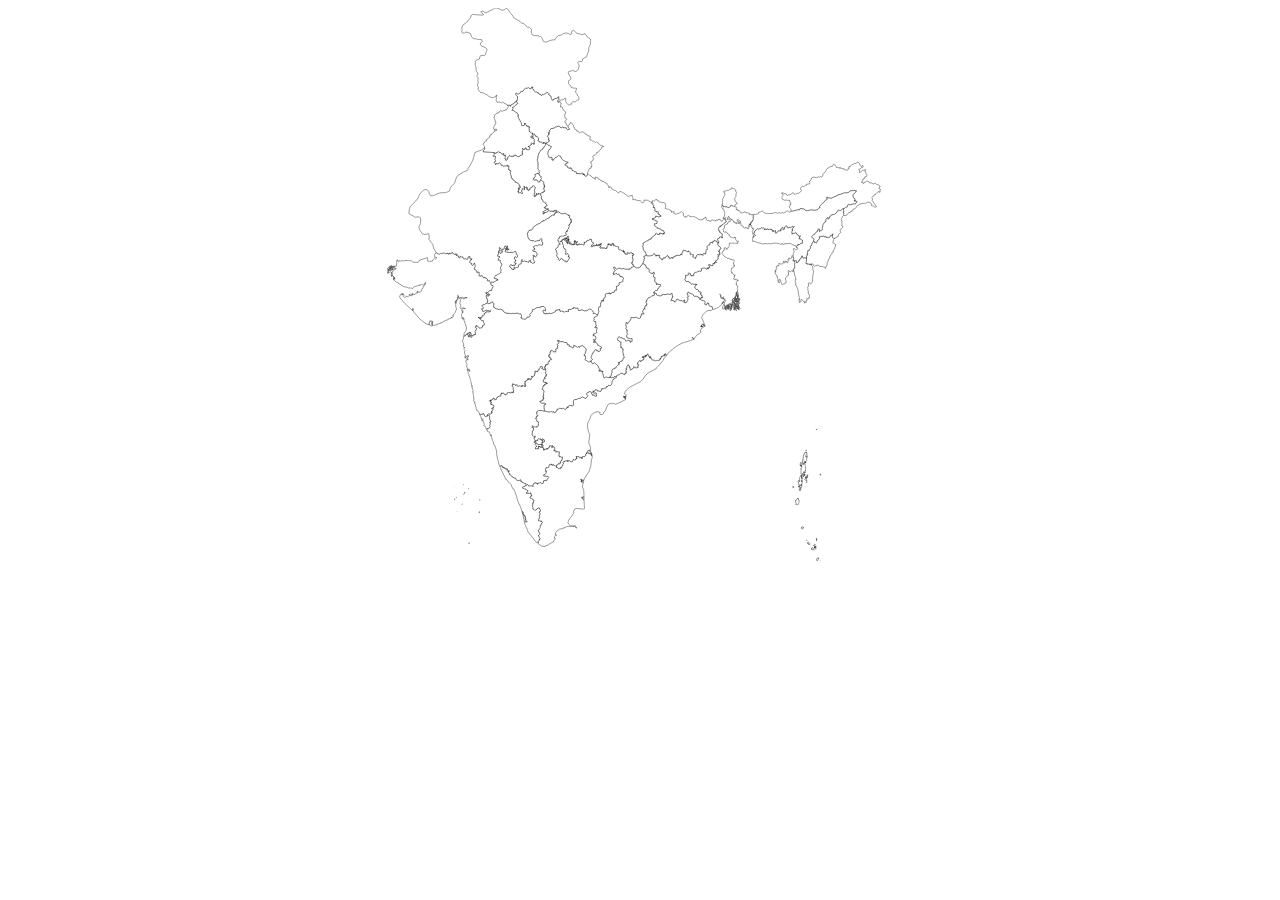
<file: map.html>
<!DOCTYPE html>
<html lang="en">

<head>
    <meta charset="UTF-8">
    <meta name="viewport" content="width=device-width, initial-scale=1.0">
    <title>Document</title>
    <link rel="stylesheet" href="./assets/css/map.css">
</head>

<body>
    <div class="mapdiv">
        <svg xmlns="http://www.w3.org/2000/svg" xmlns:xlink="http://www.w3.org/1999/xlink" viewBox="0 0 2560 2800"version="1.1">
            <g id="surface1">
                <path
                    d="M 2194.394531 2799.871094 L 2194.226562 2801.789062 L 2197.363281 2803.039062 L 2197.789062 2813.152344 L 2202.929688 2820.695312 L 2200.027344 2820.601562 L 2202.730469 2824.410156 L 2200.382812 2825.175781 L 2198.597656 2829.035156 L 2199.019531 2836.722656 L 2197.347656 2838.464844 L 2194.640625 2836.460938 L 2192.589844 2841.78125 L 2190.707031 2840.902344 L 2191.621094 2836.453125 L 2189.144531 2835.167969 L 2188.652344 2830.0625 L 2185.332031 2827.066406 L 2185.613281 2823.882812 L 2181.21875 2819.296875 L 2178.578125 2820.027344 L 2178.085938 2812.015625 L 2179.574219 2810.898438 L 2177.941406 2809.796875 L 2180.554688 2804.214844 L 2184.617188 2804.457031 L 2186.921875 2802.109375 L 2190.507812 2803.234375 L 2190.882812 2800.453125 Z M 2182.851562 2782.328125 L 2186.507812 2789.558594 L 2177.320312 2799.679688 L 2174.992188 2794.003906 L 2175.964844 2788.632812 L 2182.925781 2786.714844 Z M 2154.371094 2732.136719 L 2156.902344 2733.664062 L 2157.125 2737.5625 L 2158.644531 2737.058594 L 2161.636719 2740.324219 L 2161.351562 2745.3125 L 2158.007812 2742.296875 L 2152.351562 2743.882812 L 2151.175781 2741.292969 L 2152.496094 2739.320312 L 2149.003906 2740.015625 L 2149.8125 2734.0625 Z M 2168.675781 2731.851562 L 2171.710938 2734.996094 L 2171.261719 2740.472656 L 2165.25 2735.597656 L 2167.410156 2732.113281 L 2168.976562 2734.601562 Z M 2171.355469 2723.449219 L 2172.546875 2731.011719 L 2169.882812 2724.074219 Z M 2166.898438 2714.277344 L 2168.507812 2717.175781 L 2164.898438 2721.464844 L 2168.765625 2726.640625 L 2168.933594 2731.152344 L 2167.25 2730.050781 L 2165.351562 2731.351562 L 2164.707031 2734.515625 L 2163.378906 2730.433594 L 2165.117188 2730.757812 L 2165.585938 2728.367188 L 2166.179688 2730.214844 L 2167.191406 2727.472656 L 2163.359375 2729.785156 L 2163.734375 2726.363281 L 2161.171875 2723.710938 L 2160.699219 2719.265625 Z M 2141.996094 2711.3125 L 2142.351562 2715.179688 L 2140.703125 2713.085938 Z M 2132.675781 2703.503906 L 2134.140625 2704.316406 L 2132.6875 2710.378906 L 2139.382812 2715.636719 L 2138.933594 2717.515625 L 2132.425781 2715.183594 L 2129.339844 2710.984375 L 2129.980469 2704.953125 Z M 2125.628906 2693.339844 L 2126.792969 2696.300781 L 2124.890625 2695.480469 Z M 2174.550781 2684.664062 L 2176.8125 2693.753906 L 2175.464844 2693.871094 L 2175.140625 2697.816406 Z M 2103.730469 2626.574219 L 2106.855469 2630.765625 L 2109.4375 2629.640625 L 2106.960938 2631.089844 L 2107.390625 2635.722656 L 2103.875 2637.613281 L 2098.9375 2636.96875 L 2098.007812 2629.230469 L 2101.929688 2629.085938 L 2102.546875 2625.546875 Z M 2080.472656 2482.832031 L 2081.710938 2485.65625 L 2081.851562 2483.9375 L 2084.109375 2485.824219 L 2084.285156 2491.238281 L 2086.617188 2492.480469 L 2087.394531 2501.941406 L 2082.539062 2507.652344 L 2085.058594 2510.609375 L 2080.234375 2516.457031 L 2073.535156 2513.269531 L 2069.304688 2514.671875 L 2072.320312 2507.488281 L 2068.875 2502.890625 L 2068.515625 2492.949219 L 2070.347656 2494.789062 L 2075.429688 2486 L 2079.074219 2483.441406 L 2080.015625 2485.320312 Z M 2091.214844 2429.386719 L 2095.007812 2435.8125 L 2091.890625 2438.378906 L 2095.664062 2440.113281 L 2095.441406 2441.601562 L 2087.835938 2443.710938 L 2086.0625 2441.917969 L 2086.566406 2438.96875 L 2089.632812 2438.539062 L 2088.835938 2432.527344 Z M 2087.429688 2426.632812 L 2086.269531 2427.261719 L 2087.03125 2423.515625 Z M 2055.085938 2422.207031 L 2059.519531 2422.925781 L 2059.441406 2428.304688 L 2054.710938 2427.699219 Z M 2082.519531 2421.246094 L 2085.0625 2422.511719 L 2081.703125 2425.542969 Z M 2123.660156 2400.261719 L 2128.050781 2400.941406 L 2126.152344 2402.984375 L 2123.226562 2401.574219 Z M 2119.273438 2383.617188 L 2120.378906 2382.75 L 2122.683594 2384.90625 L 2126.496094 2395.03125 L 2125.527344 2396.859375 L 2121.90625 2390.917969 L 2119.691406 2391.074219 L 2115.511719 2386.929688 L 2118.886719 2382.207031 Z M 2120.957031 2377.554688 L 2121.257812 2382.742188 L 2118.613281 2380.242188 L 2118.425781 2377.273438 Z M 2124.253906 2372.816406 L 2125.769531 2382.585938 L 2122.472656 2379.925781 L 2122.496094 2377.171875 L 2118.078125 2374.109375 L 2120.59375 2373.589844 L 2122.3125 2375.953125 Z M 2127.746094 2368.058594 L 2130.003906 2374.089844 L 2128.261719 2379.238281 L 2125.058594 2374.882812 Z M 2096.296875 2365.929688 L 2096.539062 2372.078125 L 2100.496094 2371.4375 L 2098.109375 2379.871094 L 2103.371094 2382.453125 L 2101.523438 2384.761719 L 2099.578125 2382.980469 L 2099.355469 2385.167969 L 2102.105469 2386.644531 L 2097.847656 2389.925781 L 2098.300781 2399.636719 L 2100.210938 2392.496094 L 2103.449219 2392.15625 L 2103.789062 2395.199219 L 2100.984375 2412.59375 L 2099.933594 2411.675781 L 2099.699219 2413.65625 L 2096.375 2412.171875 L 2096.921875 2415.40625 L 2093.324219 2416.828125 L 2093.960938 2419.332031 L 2095.164062 2417.988281 L 2095.75 2419.550781 L 2098.769531 2416.363281 L 2098.050781 2413.996094 L 2101.050781 2415.820312 L 2097.179688 2432.253906 L 2096.070312 2429.65625 L 2091.675781 2428.351562 L 2091.707031 2423.953125 L 2089.195312 2424.789062 L 2088.371094 2419.816406 L 2090.75 2420.179688 L 2091.460938 2418.371094 L 2090.382812 2417.09375 L 2088.359375 2418.527344 L 2086.648438 2411.238281 L 2084.402344 2413.289062 L 2083.078125 2400.988281 L 2081.082031 2401.828125 L 2080.273438 2399.863281 L 2084.453125 2391.246094 L 2086.535156 2396.402344 L 2087.808594 2395.5625 L 2088.027344 2398.96875 L 2088.613281 2397.824219 L 2089.695312 2377.566406 L 2096.296875 2365.933594 Z M 2099.359375 2367.453125 L 2100.871094 2367.402344 L 2100.375 2370.398438 L 2098.226562 2370.03125 Z M 2113.472656 2364.15625 L 2114.476562 2367.019531 L 2112.613281 2366.078125 L 2112.210938 2367.90625 L 2111.539062 2365.421875 Z M 2128.523438 2363.621094 L 2129.289062 2365.789062 L 2130.941406 2363.773438 L 2130.496094 2368.707031 L 2127.296875 2366.496094 Z M 2116.867188 2361.972656 L 2115.214844 2366.34375 L 2113.453125 2361.324219 L 2115.613281 2361.992188 L 2116.269531 2359.363281 Z M 2102.773438 2359.386719 L 2107.996094 2360.902344 L 2110.449219 2359.796875 L 2112.410156 2363.273438 L 2109.804688 2365.039062 L 2111.65625 2369.480469 L 2108.753906 2369.253906 L 2109.113281 2372.753906 L 2106.699219 2372.078125 L 2104.960938 2375.109375 L 2105.835938 2377.195312 L 2101.75 2381.019531 L 2099.566406 2378.265625 L 2102.199219 2365.824219 L 2099.835938 2365.0625 L 2100.527344 2362.585938 L 2101.738281 2363.460938 L 2103.207031 2361.597656 Z M 2193.679688 2358.464844 L 2196.71875 2361.335938 L 2197.183594 2365.839844 L 2192.566406 2365.121094 L 2191.550781 2361.582031 Z M 2118.0625 2350.238281 L 2116.09375 2355.078125 L 2114.984375 2354.628906 L 2115.945312 2350.203125 Z M 2097.160156 2313.898438 L 2097.742188 2323.5625 L 2095.753906 2316.660156 Z M 2113.230469 2306.273438 L 2115.199219 2306.585938 L 2113.757812 2308.988281 L 2115.71875 2309.089844 L 2117.953125 2315.828125 L 2116.246094 2318.746094 L 2120.207031 2324.367188 L 2118.289062 2330.261719 L 2119.175781 2343.054688 L 2116.070312 2344.453125 L 2115.984375 2345.757812 L 2118.28125 2345.59375 L 2114.632812 2347.695312 L 2114.5625 2351.011719 L 2107.355469 2349.09375 L 2112.875 2358.53125 L 2107.539062 2360.066406 L 2102.335938 2358.566406 L 2100.902344 2360.671875 L 2097.964844 2360.265625 L 2096.171875 2357.792969 L 2096.859375 2334.261719 L 2094.894531 2333.28125 L 2096.578125 2333.339844 L 2100.78125 2327.78125 L 2098.625 2325.820312 L 2100.164062 2323.242188 L 2098.265625 2314.066406 L 2099.453125 2315.539062 L 2105.777344 2307.613281 L 2108.445312 2309.746094 L 2111.007812 2309.136719 Z M 2095.855469 2299.589844 L 2097.925781 2300.785156 L 2098.0625 2308.6875 L 2096.328125 2312.832031 L 2094.117188 2313.296875 L 2095.28125 2314.976562 L 2093.496094 2317.976562 L 2091.785156 2311.074219 L 2093.613281 2302.242188 Z M 2122.449219 2299.152344 L 2120.125 2301.78125 L 2120.414062 2304.632812 L 2117.773438 2304.101562 L 2118.441406 2299.855469 L 2119.503906 2301.585938 Z M 2124.390625 2248.449219 L 2125.722656 2252.679688 L 2124.839844 2260.605469 L 2125.746094 2263.367188 L 2127.125 2261.851562 L 2127.933594 2263.175781 L 2126.601562 2265.277344 L 2129.621094 2269.347656 L 2127.5 2272.238281 L 2124.675781 2268.523438 L 2122.15625 2267.8125 L 2120.707031 2269.964844 L 2119.328125 2267.207031 L 2117.648438 2268.644531 L 2122.683594 2270.746094 L 2122.941406 2274.5625 L 2125.816406 2274.097656 L 2125.789062 2276.101562 L 2127.574219 2274.929688 L 2124.628906 2283.164062 L 2124.855469 2291.769531 L 2122.210938 2296.375 L 2118.953125 2295.804688 L 2119.710938 2297.75 L 2116.289062 2293.53125 L 2114.71875 2294.128906 L 2113.46875 2296.96875 L 2116.617188 2301.40625 L 2114.378906 2303.578125 L 2113.917969 2300.199219 L 2111.804688 2300.402344 L 2109.425781 2305.257812 L 2111.007812 2309.140625 L 2108.445312 2309.75 L 2104.273438 2306.402344 L 2104.269531 2300.148438 L 2106.332031 2300.046875 L 2106.914062 2297.769531 L 2103.773438 2297.273438 L 2104.484375 2291.023438 L 2106.671875 2290.414062 L 2105.625 2287.730469 L 2108.832031 2286.652344 L 2105.601562 2285.429688 L 2107.144531 2278.085938 L 2109.429688 2276.277344 L 2106.695312 2274.515625 L 2108.382812 2272.34375 L 2106.621094 2271.65625 L 2108.140625 2265.9375 L 2110.496094 2264.988281 L 2108.453125 2263.523438 L 2110.566406 2263.523438 L 2111.96875 2261.105469 L 2110.898438 2257.433594 L 2115.839844 2254.765625 L 2114.820312 2251.714844 L 2118.859375 2251 L 2120.925781 2252.464844 L 2120.832031 2248.476562 L 2122.742188 2251.21875 Z M 2123.226562 2239.398438 L 2124.253906 2243.734375 L 2119.886719 2241.261719 Z M 2176.722656 2131.054688 L 2174.203125 2136.984375 L 2174.289062 2133.609375 Z M 2176.722656 2131.054688 " />
                <!-- Andaman & nicobar Island-->
                <path
                    d="M 1206.855469 1969.828125 L 1206.847656 1969.859375 Z M 1209.519531 1969.667969 L 1207.929688 1979.839844 L 1204.851562 1975.433594 L 1204.789062 1972.152344 Z M 1206.855469 1969.828125 L 1206.355469 1967.265625 L 1205.246094 1969.074219 L 1200.089844 1969.476562 L 1199.851562 1966.488281 L 1196.171875 1968.863281 L 1203.269531 1971.992188 L 1203.175781 1976.238281 L 1205.027344 1976.808594 L 1207.738281 1982.9375 L 1176.5 1998.339844 L 1157.332031 2005.925781 L 1141.988281 2001.558594 L 1129.304688 2003.070312 L 1118.402344 2008.523438 L 1107.785156 2031.941406 L 1108.191406 2035.902344 L 1096.3125 2048.566406 L 1095.195312 2050.464844 L 1096.765625 2054.023438 L 1092.890625 2057.433594 L 1080.515625 2059.113281 L 1076.976562 2053.105469 L 1078.042969 2049.921875 L 1079.566406 2049.945312 L 1079.089844 2047.578125 L 1068.949219 2044.011719 L 1056.171875 2046.488281 L 1047.070312 2050.863281 L 1039.257812 2056.050781 L 1033.296875 2062.75 L 1027.382812 2081.117188 L 1018.710938 2094.953125 L 1014.316406 2115.554688 L 1020.019531 2146.214844 L 1027.21875 2158.925781 L 1021.304688 2200.113281 L 1031.136719 2226.753906 L 1030.425781 2242.59375 L 1037.167969 2260.738281 L 1024.839844 2238.207031 L 1022.535156 2237.15625 L 1022.0625 2244.960938 L 1019.542969 2242.414062 L 1020.992188 2239.898438 L 1019.355469 2239.582031 L 1014.578125 2247.140625 L 1024.035156 2255.820312 L 1030.445312 2255.96875 L 1036.902344 2261.730469 L 1036.90625 2266.394531 L 1033.820312 2264.660156 L 1029.914062 2256.9375 L 1023.222656 2256.761719 L 1016.15625 2251.589844 L 1009.714844 2252.292969 L 1009.375 2254.011719 L 1013.015625 2254.742188 L 1013.296875 2256.269531 L 1010.71875 2255.980469 L 1009.820312 2258.46875 L 1006.953125 2259.191406 L 1007.070312 2262.128906 L 1004.441406 2263.324219 L 1006.242188 2265.980469 L 1003.84375 2269.335938 L 997.488281 2272.195312 L 993.136719 2272.117188 L 991.386719 2274.074219 L 989.1875 2272.253906 L 986.378906 2274.941406 L 991.820312 2279.226562 L 988.359375 2281.738281 L 986.515625 2279.371094 L 983.597656 2280.644531 L 984.222656 2278.316406 L 982.28125 2278.707031 L 981.871094 2274.09375 L 974.320312 2277.304688 L 971.625 2275.394531 L 970.519531 2271.527344 L 961.375 2270.425781 L 956.734375 2272.230469 L 961.050781 2274.140625 L 959.835938 2280.226562 L 961.996094 2278.671875 L 962.800781 2279.820312 L 960.761719 2280.546875 L 960.945312 2282.398438 L 954.445312 2284.542969 L 955.023438 2287.46875 L 951.039062 2290.351562 L 947.570312 2286.460938 L 943.375 2286.957031 L 943.371094 2289.738281 L 940.859375 2291.433594 L 937.761719 2298.230469 L 930.609375 2297.628906 L 922.957031 2292.152344 L 917.382812 2292.921875 L 915.59375 2295.789062 L 918.261719 2297.238281 L 914.605469 2297.140625 L 914.101562 2291.304688 L 902.980469 2294.886719 L 899.257812 2293.945312 L 898.511719 2298.492188 L 894.863281 2297.304688 L 891.664062 2300.730469 L 894.484375 2305.988281 L 892.691406 2305.96875 L 888.949219 2319 L 885.835938 2321.359375 L 886.015625 2326.476562 L 884.027344 2326.996094 L 883.308594 2324.902344 L 882.84375 2325.054688 L 881.378906 2324.90625 L 880.964844 2328.429688 L 878.320312 2328.519531 L 878.488281 2332.453125 L 870.683594 2332.941406 L 864.023438 2329.335938 L 861.796875 2325.921875 L 855.421875 2326.847656 L 858.613281 2323.875 L 858.054688 2320.59375 L 859.804688 2312.269531 L 865.105469 2312.292969 L 868.726562 2305.183594 L 871.539062 2308.074219 L 876.453125 2307.589844 L 875.332031 2301.625 L 878.34375 2302.09375 L 877.800781 2296.097656 L 882.335938 2294.234375 L 882.109375 2291.695312 L 884.335938 2290.316406 L 882.691406 2288.355469 L 887.851562 2285.113281 L 885.445312 2282.414062 L 887.820312 2280.917969 L 888.570312 2275.835938 L 886.703125 2272.550781 L 883.726562 2276.40625 L 879.53125 2271.804688 L 876.46875 2272.644531 L 875.484375 2270.820312 L 872.648438 2272.175781 L 870.570312 2270.734375 L 873.171875 2269.652344 L 869.558594 2267.652344 L 872.605469 2248.019531 L 858.660156 2247.222656 L 854.859375 2249.933594 L 855.777344 2244.671875 L 852.917969 2244.035156 L 852.507812 2241.808594 L 846.09375 2242.984375 L 844.179688 2240.195312 L 844.667969 2238.324219 L 848.203125 2238.660156 L 848.546875 2236.382812 L 846.453125 2234.332031 L 849.300781 2230.503906 L 848.902344 2224.867188 L 842.707031 2220.828125 L 842.421875 2223.816406 L 837.921875 2223.039062 L 836.261719 2226.699219 L 834.449219 2226.71875 L 834.269531 2221.402344 L 837.3125 2220.246094 L 836.320312 2215.199219 L 831.628906 2219.90625 L 829.527344 2216.910156 L 823.652344 2216.582031 L 822.628906 2218.902344 L 824.457031 2223.136719 L 820.035156 2225.3125 L 820.246094 2227.339844 L 814.632812 2229.3125 L 814.28125 2234.398438 L 813.152344 2231.871094 L 810.433594 2232.679688 L 810.988281 2230.453125 L 809.183594 2230.601562 L 805.878906 2232.398438 L 808.125 2234.179688 L 806.800781 2234.871094 L 804.609375 2233.445312 L 801.226562 2235.835938 L 798.113281 2233.417969 L 797.484375 2238.546875 L 795.351562 2236.6875 L 794.976562 2239.074219 L 792.136719 2239.417969 L 792.792969 2228.730469 L 788.625 2228.539062 L 789.980469 2225.375 L 784.414062 2224.445312 L 781.042969 2226.203125 L 779.921875 2223.421875 L 775.09375 2224.992188 L 773.671875 2220.101562 L 771.765625 2223.058594 L 771.199219 2221.316406 L 768.964844 2223.195312 L 768.816406 2218.117188 L 767.015625 2219.671875 L 767.574219 2223.449219 L 764.269531 2224.117188 L 767.550781 2226.644531 L 767.921875 2232.464844 L 761.820312 2231.917969 L 758.8125 2233.859375 L 755.925781 2230.988281 L 754.648438 2234.398438 L 753.035156 2233.535156 L 750.96875 2227.207031 L 755.148438 2220.242188 L 757.199219 2219.882812 L 756.730469 2217.398438 L 747.773438 2208.832031 L 751.527344 2205.078125 L 747.421875 2199.609375 L 743.71875 2199.269531 L 744.378906 2196.800781 L 748.277344 2196.191406 L 748.675781 2194.125 L 755.363281 2195.585938 L 754.378906 2202.175781 L 755.695312 2206.136719 L 764.023438 2207.113281 L 766.265625 2211.574219 L 780.472656 2208.644531 L 783.917969 2212.390625 L 783.453125 2219.957031 L 787.050781 2219.859375 L 787.171875 2221.433594 L 790.210938 2218.84375 L 788.523438 2216.472656 L 790.484375 2213.59375 L 785.785156 2213.558594 L 786.445312 2210.1875 L 781.554688 2208.8125 L 787.480469 2201.707031 L 786.988281 2200.375 L 783.125 2202.363281 L 783.398438 2199.863281 L 785.875 2199.402344 L 786.984375 2196.25 L 796.449219 2197.511719 L 796.09375 2186.847656 L 792.539062 2186.808594 L 791.484375 2183.488281 L 786.632812 2182.152344 L 785.722656 2184.777344 L 789.203125 2192.128906 L 786.476562 2193.910156 L 784.046875 2190.535156 L 784.378906 2187.066406 L 777.570312 2186.464844 L 777.703125 2181.597656 L 773.496094 2183.375 L 766.675781 2181.015625 L 763.234375 2185.457031 L 762.652344 2192.015625 L 760.105469 2192.359375 L 757.910156 2189.695312 L 748.351562 2189.644531 L 747.242188 2186.8125 L 749.398438 2184.882812 L 743.328125 2180.253906 L 743.671875 2176.382812 L 746.234375 2174.324219 L 748.667969 2175.5625 L 748.855469 2171.53125 L 751.390625 2168.597656 L 742.566406 2169.46875 L 738.917969 2164.636719 L 736.535156 2164.222656 L 733.152344 2157.652344 L 736.394531 2145.914062 L 734.878906 2141.960938 L 740.726562 2139.769531 L 742.070312 2125.597656 L 738.945312 2126.75 L 733.464844 2125.078125 L 735.242188 2120.933594 L 734.359375 2116.082031 L 736.300781 2114.363281 L 743.121094 2119.867188 L 752.109375 2121.492188 L 753.722656 2119.789062 L 757.671875 2119.824219 L 757.167969 2121.929688 L 760.40625 2122.410156 L 766.835938 2111.722656 L 764.960938 2109.757812 L 767.148438 2109.199219 L 767.191406 2105.222656 L 764.003906 2102.789062 L 767.703125 2099.429688 L 766.316406 2097.074219 L 763.539062 2096.703125 L 763.046875 2093.378906 L 758.933594 2093.859375 L 756.011719 2083.796875 L 751.140625 2078.847656 L 751.269531 2077.476562 L 755.949219 2078.039062 L 756.175781 2066.144531 L 760.636719 2064.453125 L 763.609375 2066.921875 L 764.363281 2063.90625 L 757.375 2057.199219 L 759.140625 2049.308594 L 755.585938 2048.539062 L 759.320312 2042.527344 L 765.949219 2038.847656 L 774.96875 2037.320312 L 797.246094 2040.609375 L 805.535156 2041.421875 L 810.03125 2044.554688 L 814.921875 2043.660156 L 822.027344 2045.550781 L 829.59375 2042.828125 L 839.359375 2046.09375 L 842.300781 2042.28125 L 844.640625 2047.398438 L 848.566406 2048.949219 L 849.953125 2047.007812 L 853.277344 2047.003906 L 854.585938 2042.425781 L 859.542969 2039.878906 L 861.140625 2030.773438 L 866.234375 2030.96875 L 873.886719 2026.351562 L 887.003906 2028.539062 L 891.957031 2024.75 L 900.21875 2031.1875 L 905.46875 2031.453125 L 910.726562 2025.769531 L 910.839844 2019.589844 L 912.984375 2019.914062 L 913.820312 2023.742188 L 917.054688 2024.179688 L 916.625 2017.34375 L 918.339844 2015.527344 L 927.355469 2011.660156 L 939.8125 2014.210938 L 943.410156 2012.207031 L 943.976562 1988.238281 L 947.464844 1983.480469 L 961.183594 1981.601562 L 967.222656 1977.316406 L 980.121094 1974.496094 L 990.96875 1968.457031 L 993.992188 1971.953125 L 998.402344 1971.261719 L 1001.84375 1976.660156 L 1006.636719 1976.28125 L 1014.3125 1967.066406 L 1016.175781 1960.949219 L 1013.046875 1957.472656 L 1009.503906 1956.507812 L 1011.039062 1952.570312 L 1014.140625 1947.371094 L 1021.667969 1945.578125 L 1025.792969 1940.238281 L 1027.425781 1943.085938 L 1032.636719 1943.3125 L 1035.984375 1948.210938 L 1037.511719 1955.8125 L 1040.882812 1957.25 L 1042.109375 1961.171875 L 1044.394531 1957.714844 L 1048.917969 1960.792969 L 1049.246094 1963.054688 L 1058.34375 1965.484375 L 1061.875 1963.257812 L 1057.640625 1959.945312 L 1058.53125 1955.984375 L 1060.390625 1955.550781 L 1060.171875 1950.839844 L 1052.230469 1948.898438 L 1051.933594 1951.652344 L 1040.855469 1946.890625 L 1043.460938 1943.003906 L 1041.601562 1939.199219 L 1044.003906 1937.316406 L 1046.179688 1942.039062 L 1048.378906 1942.738281 L 1051.453125 1939.757812 L 1052.644531 1934.597656 L 1058.121094 1931.898438 L 1066.371094 1936.402344 L 1064.914062 1939.324219 L 1072.28125 1938.476562 L 1081.40625 1941.964844 L 1083.660156 1939.707031 L 1084.640625 1931.15625 L 1088.316406 1931.191406 L 1087.636719 1926.234375 L 1094.980469 1928.167969 L 1099.707031 1925.109375 L 1109.648438 1923.433594 L 1111.253906 1915.390625 L 1118.574219 1915.59375 L 1123.492188 1909.257812 L 1127.519531 1912.257812 L 1131.265625 1911.859375 L 1137.917969 1904.035156 L 1138.597656 1895.90625 L 1140.503906 1893.179688 L 1138.726562 1891.375 L 1144.558594 1882.566406 L 1145.023438 1879.128906 L 1162.617188 1869.609375 L 1163.507812 1867.757812 L 1160.558594 1864.085938 L 1164.214844 1860.238281 L 1177.105469 1855.195312 L 1183.335938 1849.273438 L 1194.9375 1850.5625 L 1196.398438 1853.535156 L 1201.894531 1856.3125 L 1204.082031 1855.714844 L 1204.054688 1850.140625 L 1206.703125 1848.90625 L 1207.355469 1851.082031 L 1209.433594 1850.84375 L 1209.738281 1841.660156 L 1211.808594 1843.21875 L 1212.460938 1841.90625 L 1207.410156 1836.859375 L 1209.695312 1835.050781 L 1210.039062 1830.503906 L 1213.03125 1829.789062 L 1214.839844 1826.871094 L 1209.828125 1825.910156 L 1214.105469 1821.222656 L 1212.125 1817.539062 L 1221.765625 1806.078125 L 1223.914062 1809.25 L 1225.964844 1809.054688 L 1226.566406 1815.335938 L 1228.582031 1815.035156 L 1226.992188 1819.378906 L 1232.582031 1821.257812 L 1233.503906 1823.261719 L 1230.527344 1826.839844 L 1230.894531 1830.152344 L 1234.839844 1833.882812 L 1237.570312 1828.664062 L 1246.824219 1824.644531 L 1249.070312 1818.890625 L 1247.609375 1816.652344 L 1249.570312 1814.875 L 1253.484375 1817.546875 L 1256.878906 1817.28125 L 1257.496094 1821.417969 L 1260.984375 1822.820312 L 1268.210938 1819.832031 L 1271.3125 1820.660156 L 1271.726562 1815.804688 L 1269.945312 1816.71875 L 1268.058594 1814.417969 L 1274.382812 1805.976562 L 1269.523438 1805.074219 L 1269.042969 1803.265625 L 1271.359375 1801.589844 L 1267.429688 1801.414062 L 1267.734375 1796.84375 L 1271.101562 1795.476562 L 1278.113281 1784.78125 L 1283.992188 1787.511719 L 1284.277344 1789.894531 L 1285.503906 1785.382812 L 1289.496094 1786.175781 L 1290.644531 1783.226562 L 1297.207031 1782.277344 L 1297.429688 1779.394531 L 1300.628906 1779.507812 L 1301.910156 1776.914062 L 1296.378906 1770.804688 L 1299.253906 1771.128906 L 1296.304688 1768.070312 L 1294.871094 1771.707031 L 1292.84375 1765.117188 L 1296.351562 1763.289062 L 1301.699219 1764.53125 L 1305.691406 1769.109375 L 1305.09375 1764.21875 L 1307.324219 1764.160156 L 1307.609375 1762.265625 L 1306.019531 1757.875 L 1307.207031 1757.140625 L 1308.949219 1759.375 L 1309.953125 1758.320312 L 1310.660156 1761.941406 L 1308.941406 1761.757812 L 1309.101562 1763.183594 L 1312.171875 1763.699219 L 1313.460938 1757.496094 L 1316.226562 1759.671875 L 1318.417969 1756.195312 L 1317.554688 1753.28125 L 1320.03125 1750.265625 L 1326.339844 1762.691406 L 1328.578125 1763.113281 L 1327.085938 1765.527344 L 1330.511719 1771.597656 L 1333.441406 1772.542969 L 1329.976562 1766.140625 L 1334.035156 1763.429688 L 1341.144531 1780.625 L 1347.09375 1782.597656 L 1354.558594 1782.09375 L 1359.238281 1787.296875 L 1362.761719 1786.972656 L 1365.1875 1784.488281 L 1380.65625 1783.019531 L 1380.980469 1776.257812 L 1383.234375 1777.675781 L 1384.015625 1776.214844 L 1382.296875 1774.769531 L 1385.390625 1775.265625 L 1383.480469 1773.585938 L 1386.261719 1774.503906 L 1388.960938 1772.011719 L 1387.78125 1769.804688 L 1389.921875 1767.191406 L 1387.742188 1762.941406 L 1392.578125 1765.898438 L 1394.097656 1762.300781 L 1400.652344 1758.304688 L 1402.496094 1763.023438 L 1404.636719 1759.230469 L 1408.210938 1759.460938 L 1408.183594 1756.859375 L 1405.242188 1757.269531 L 1402.847656 1752.976562 L 1408.777344 1753.15625 L 1409.105469 1749.996094 L 1412.273438 1750.503906 L 1411.570312 1753.367188 L 1413.722656 1755.511719 L 1417.308594 1757.734375 L 1402.078125 1775.398438 L 1399.613281 1782.964844 L 1392.078125 1790.148438 L 1382.695312 1804.28125 L 1362.984375 1822.8125 L 1362.890625 1826.621094 L 1328.234375 1844.246094 L 1315.695312 1852.855469 L 1312.015625 1859.058594 L 1301.800781 1868.5625 L 1301.800781 1871.5625 L 1296.191406 1879.222656 L 1284.984375 1891.285156 L 1233.179688 1917.738281 L 1212.726562 1933.644531 L 1206.671875 1941.335938 L 1204.460938 1949.566406 L 1202.511719 1950.507812 L 1203.128906 1954.433594 L 1207.878906 1958.585938 L 1211.515625 1957.570312 L 1210.542969 1967.730469 Z M 1206.855469 1969.828125 " />
                <path
                    d="M 2391.90625 787.152344 L 2394.300781 790.949219 L 2394.070312 794.410156 L 2399.246094 801.695312 L 2403.46875 801.628906 L 2409.46875 796.730469 L 2412.003906 799.597656 L 2408.03125 807.988281 L 2400.664062 809.054688 L 2394.289062 815.484375 L 2388.203125 817.152344 L 2391.269531 819.550781 L 2394.21875 825.925781 L 2390.832031 830.886719 L 2392.652344 833.976562 L 2399.648438 830.363281 L 2408.0625 821.601562 L 2415.683594 821.078125 L 2423.324219 816.992188 L 2419.238281 825.347656 L 2420.105469 828.15625 L 2422.777344 827.605469 L 2424.371094 836.113281 L 2431.085938 846.4375 L 2428.519531 852.007812 L 2418.839844 855.269531 L 2420.664062 860.15625 L 2415.019531 865.136719 L 2412.699219 864.4375 L 2413.1875 867.394531 L 2408.738281 867.730469 L 2406.261719 870.324219 L 2410.308594 874.902344 L 2400.96875 882.085938 L 2405.765625 884.738281 L 2410.136719 883.945312 L 2412.570312 888.792969 L 2414.574219 888.164062 L 2417.605469 881.511719 L 2422.046875 881.605469 L 2427.976562 877.242188 L 2435.246094 876.976562 L 2442.640625 881.269531 L 2444.632812 885.917969 L 2451.289062 886.472656 L 2455.257812 884.761719 L 2457.589844 888.742188 L 2463.628906 891.546875 L 2471.84375 886.339844 L 2478.800781 893.21875 L 2488.046875 895.4375 L 2498.179688 902.804688 L 2495.015625 903.195312 L 2492.210938 906.453125 L 2492.914062 910.675781 L 2490.246094 914.796875 L 2495.867188 915.464844 L 2496.167969 918.488281 L 2499.429688 919.945312 L 2496.257812 923.628906 L 2497.195312 932.339844 L 2491.390625 933.003906 L 2490.324219 929.082031 L 2485.863281 931.0625 L 2472.691406 942.316406 L 2472.171875 946.527344 L 2466.367188 946.605469 L 2462.066406 954.082031 L 2458.996094 954.511719 L 2455.171875 959.023438 L 2458.597656 967.796875 L 2456.390625 974.308594 L 2478.609375 1005.730469 L 2476.445312 1009.003906 L 2473.210938 1007.230469 L 2470.046875 1008.394531 L 2462.613281 1002.851562 L 2453.292969 1000.265625 L 2452.242188 997.792969 L 2454.523438 996.09375 L 2454.101562 993.097656 L 2452.105469 992.65625 L 2447.027344 984.757812 L 2439.347656 982.222656 L 2438.195312 983.6875 L 2430.792969 983.316406 L 2423.078125 990.585938 L 2418.667969 988.804688 L 2398.453125 991.46875 L 2381.53125 1000.027344 L 2372.960938 1013.796875 L 2367.914062 1016.925781 L 2361.988281 1016.929688 L 2355.390625 1029.710938 L 2350.480469 1027.53125 L 2345.195312 1036.078125 L 2338.460938 1035.121094 L 2329.574219 1047.710938 L 2318.773438 1051.929688 L 2313.222656 1049.027344 L 2311.390625 1044.320312 L 2313.84375 1039.328125 L 2311.300781 1038.273438 L 2310.742188 1033.246094 L 2308.679688 1031.890625 L 2312.898438 1029.390625 L 2309.621094 1014.765625 L 2314.128906 1015.988281 L 2322.710938 1008.820312 L 2332.046875 1005.84375 L 2332.214844 998.351562 L 2337.042969 993.03125 L 2343.363281 996.800781 L 2361.851562 990.804688 L 2366.484375 990.566406 L 2369.347656 993.570312 L 2370.414062 990.792969 L 2379.988281 983.460938 L 2376.515625 976.933594 L 2375.683594 978.03125 L 2374.128906 976.011719 L 2371.304688 976.191406 L 2369.269531 979.777344 L 2368.894531 976.105469 L 2367.074219 978.707031 L 2365.535156 977.433594 L 2368.976562 970.105469 L 2368.269531 965.558594 L 2364.722656 964.265625 L 2363.382812 960.746094 L 2360.210938 958.769531 L 2361.4375 956.296875 L 2359.46875 954.039062 L 2361.007812 952.515625 L 2357.738281 948.351562 L 2360.269531 947.292969 L 2359.644531 945.726562 L 2363.292969 940.78125 L 2372.199219 933.222656 L 2376.488281 925.34375 L 2363.523438 924.480469 L 2344.789062 926.382812 L 2337.023438 933.753906 L 2325.769531 937.609375 L 2319.96875 934.785156 L 2295.574219 944.125 L 2281 947.539062 L 2279.167969 951.023438 L 2275.398438 951.546875 L 2272.03125 954.601562 L 2266.339844 954.539062 L 2265.75 956.242188 L 2246.703125 965.125 L 2244.246094 960.738281 L 2238.816406 963.285156 L 2232.871094 960.625 L 2230.992188 961.679688 L 2228.957031 957.078125 L 2225.445312 959.988281 L 2229.320312 965.15625 L 2229.542969 968.519531 L 2220.832031 972.820312 L 2212.597656 983.875 L 2203.671875 990.511719 L 2190.140625 1005.699219 L 2192.464844 1007.414062 L 2193.28125 1011.683594 L 2187.929688 1012.90625 L 2179.664062 1021.679688 L 2163.722656 1024.808594 L 2151.628906 1022.433594 L 2123.53125 1026.894531 L 2114.84375 1022.335938 L 2114.75 1020.375 L 2110.96875 1018.160156 L 2092.710938 1015.191406 L 2091.011719 1017.113281 L 2091.554688 1020.101562 L 2086.410156 1022.5625 L 2075.664062 1022.429688 L 2070.546875 1025.988281 L 2066.554688 1025.09375 L 2060 1028.277344 L 2045.589844 1029.101562 L 2045.199219 1018.15625 L 2039.253906 1012.664062 L 2038.363281 1003.273438 L 2042.324219 997.371094 L 2039.75 993.222656 L 2045.058594 992.984375 L 2046.679688 991.203125 L 2041.394531 987.382812 L 2041.019531 980.347656 L 2037.964844 972.660156 L 2031.179688 974.507812 L 2024.648438 972.433594 L 2012.421875 973.566406 L 2009.859375 970.4375 L 2006.214844 972.179688 L 1999.316406 963.449219 L 2000.117188 960.230469 L 1998.546875 957.804688 L 2004.191406 950.785156 L 2005.546875 945.050781 L 2004.566406 941.597656 L 2002.058594 939.660156 L 1999.207031 940.195312 L 1997.363281 936.296875 L 2007.453125 936.035156 L 2011.527344 940.390625 L 2021.332031 940.675781 L 2024.441406 947.789062 L 2029.414062 949.902344 L 2034.984375 944.585938 L 2041.101562 945.640625 L 2054.355469 935.964844 L 2058.941406 936.066406 L 2063.386719 943.785156 L 2068.84375 942.160156 L 2071.15625 939.539062 L 2075.265625 941.363281 L 2079.234375 937.660156 L 2084.3125 939.644531 L 2088.105469 934.164062 L 2093.589844 931.976562 L 2099.601562 923.3125 L 2093.054688 916.1875 L 2095.109375 910.070312 L 2104.742188 902.636719 L 2107.035156 905.574219 L 2112.921875 902.40625 L 2118.84375 896.84375 L 2121.90625 899.859375 L 2124.761719 896.714844 L 2123.898438 892.8125 L 2140.601562 889.84375 L 2141.675781 883.320312 L 2137.496094 879.492188 L 2145.472656 873.171875 L 2147.980469 867.179688 L 2147.519531 863.929688 L 2149.898438 863.070312 L 2150.6875 859.960938 L 2159.984375 856.457031 L 2162.425781 858.648438 L 2163.871094 855.683594 L 2167.527344 858.136719 L 2174.902344 858.25 L 2184.4375 855.167969 L 2188.164062 857.195312 L 2194.050781 853.390625 L 2201.074219 856.875 L 2207.511719 846.734375 L 2206.132812 844.507812 L 2206.957031 840.296875 L 2220.65625 829.195312 L 2225.75 816.519531 L 2231.992188 810.234375 L 2237.910156 809.796875 L 2239.222656 806.105469 L 2244.261719 802.507812 L 2255.09375 802.304688 L 2261.105469 790.542969 L 2268.195312 794.894531 L 2273.863281 801.105469 L 2275.628906 808.617188 L 2281.941406 806.6875 L 2294.851562 811.953125 L 2292.691406 807.792969 L 2301.316406 810.664062 L 2303.3125 813.363281 L 2314.34375 813.992188 L 2315.691406 819.109375 L 2327.972656 821.417969 L 2331.753906 821.140625 L 2334.203125 817.789062 L 2335.34375 811.003906 L 2339.660156 812.148438 L 2338.878906 803.769531 L 2342.996094 803.378906 L 2344.101562 799.070312 L 2347.464844 800.25 L 2359.398438 789.777344 L 2361.007812 791.746094 L 2368.222656 786.328125 L 2374.746094 787.191406 L 2385.300781 779.253906 Z M 2391.90625 787.152344 " />
                <path
                    d="M 1854.234375 1158.011719 L 1855.078125 1163.285156 L 1852.949219 1164.484375 Z M 2045.589844 1029.101562 L 2059.996094 1028.273438 L 2066.550781 1025.089844 L 2070.542969 1025.984375 L 2075.660156 1022.425781 L 2086.40625 1022.5625 L 2091.554688 1020.101562 L 2091.011719 1017.117188 L 2092.707031 1015.195312 L 2110.96875 1018.160156 L 2114.75 1020.375 L 2114.84375 1022.339844 L 2123.53125 1026.894531 L 2151.628906 1022.433594 L 2163.722656 1024.808594 L 2179.660156 1021.679688 L 2187.925781 1012.90625 L 2193.277344 1011.683594 L 2192.464844 1007.414062 L 2190.140625 1005.699219 L 2203.671875 990.511719 L 2212.601562 983.878906 L 2220.835938 972.824219 L 2229.546875 968.519531 L 2229.324219 965.15625 L 2225.449219 959.988281 L 2228.960938 957.082031 L 2230.996094 961.679688 L 2232.875 960.625 L 2238.820312 963.285156 L 2244.25 960.738281 L 2246.707031 965.125 L 2265.753906 956.242188 L 2266.347656 954.535156 L 2272.039062 954.601562 L 2275.410156 951.550781 L 2279.175781 951.023438 L 2281.007812 947.542969 L 2295.578125 944.125 L 2319.976562 934.785156 L 2325.777344 937.609375 L 2337.03125 933.753906 L 2344.792969 926.382812 L 2363.535156 924.480469 L 2376.496094 925.34375 L 2372.207031 933.222656 L 2363.296875 940.78125 L 2359.648438 945.730469 L 2360.269531 947.292969 L 2357.742188 948.351562 L 2361.011719 952.515625 L 2359.472656 954.039062 L 2361.4375 956.296875 L 2360.210938 958.777344 L 2363.382812 960.746094 L 2364.722656 964.265625 L 2368.265625 965.558594 L 2368.976562 970.105469 L 2365.53125 977.429688 L 2367.070312 978.703125 L 2368.890625 976.101562 L 2369.265625 979.773438 L 2371.300781 976.1875 L 2374.125 976.007812 L 2375.679688 978.027344 L 2376.511719 976.929688 L 2379.984375 983.457031 L 2370.410156 990.789062 L 2369.34375 993.570312 L 2366.480469 990.566406 L 2361.847656 990.804688 L 2343.359375 996.804688 L 2337.039062 993.035156 L 2332.210938 998.359375 L 2332.042969 1005.847656 L 2322.707031 1008.824219 L 2314.121094 1015.992188 L 2309.613281 1014.769531 L 2302.304688 1022.082031 L 2294.722656 1026.074219 L 2291.671875 1026.761719 L 2286.753906 1023.507812 L 2283.164062 1025.394531 L 2275.980469 1037.535156 L 2266.09375 1044.585938 L 2261.109375 1045.925781 L 2259.042969 1043.949219 L 2256.523438 1048.578125 L 2253.992188 1046.671875 L 2247.398438 1050.613281 L 2246.933594 1053.910156 L 2242.261719 1055.9375 L 2241.539062 1063.796875 L 2237.40625 1066.0625 L 2234.445312 1070.4375 L 2232.507812 1068.730469 L 2232.15625 1060.746094 L 2231.042969 1061.253906 L 2223.328125 1070.667969 L 2222.390625 1081.792969 L 2216.617188 1083.496094 L 2207.792969 1098.125 L 2206.621094 1107.726562 L 2203.519531 1113.953125 L 2205.621094 1122.308594 L 2200.1875 1125.359375 L 2197.351562 1129.332031 L 2193.898438 1127.742188 L 2189.917969 1132.339844 L 2188.554688 1129.296875 L 2190.140625 1123.257812 L 2187.972656 1117.894531 L 2186.164062 1120.71875 L 2180.675781 1123.289062 L 2182.199219 1129.078125 L 2170.890625 1137.4375 L 2164.617188 1147.351562 L 2158.425781 1149.734375 L 2150.238281 1157.777344 L 2155.722656 1165.625 L 2161.363281 1168.417969 L 2162.761719 1173.617188 L 2160.511719 1177 L 2162.402344 1180.308594 L 2155.109375 1186.3125 L 2150.585938 1200.519531 L 2147.921875 1205.042969 L 2144.804688 1204.882812 L 2143.148438 1207.800781 L 2144.308594 1214.175781 L 2142.390625 1215.359375 L 2143.523438 1217.246094 L 2141.457031 1221.167969 L 2138.730469 1223.136719 L 2138.746094 1227.402344 L 2134.945312 1229.433594 L 2132.355469 1226.597656 L 2131.253906 1227.546875 L 2131.035156 1233.953125 L 2128.355469 1236.925781 L 2130.820312 1240.226562 L 2128.316406 1247.6875 L 2131.015625 1248.882812 L 2127.089844 1249.703125 L 2128.078125 1250.996094 L 2124.925781 1257.035156 L 2125.214844 1265.113281 L 2121.90625 1265.859375 L 2116.367188 1266.585938 L 2114.300781 1264.953125 L 2113.757812 1266.6875 L 2110.140625 1266.214844 L 2107.238281 1268.261719 L 2101.789062 1254.796875 L 2095.414062 1270.421875 L 2089.730469 1272.503906 L 2088.644531 1279.960938 L 2083.433594 1280.660156 L 2081.800781 1287.09375 L 2077.894531 1288.519531 L 2077.472656 1290.480469 L 2073.683594 1289.441406 L 2072.46875 1279.980469 L 2061.714844 1280.109375 L 2054.550781 1280.339844 L 2059.652344 1268.113281 L 2056.109375 1260.488281 L 2056.101562 1256.371094 L 2057.804688 1241.960938 L 2061.855469 1234.46875 L 2056.914062 1219.121094 L 2061.867188 1217.148438 L 2069.824219 1223.765625 L 2073.316406 1223.558594 L 2074.757812 1221.183594 L 2078.40625 1221.488281 L 2079.515625 1218.625 L 2078.195312 1213.90625 L 2076.429688 1215.027344 L 2075.007812 1213.992188 L 2076.859375 1213.644531 L 2075.734375 1211.84375 L 2072.988281 1212.179688 L 2072.769531 1206.578125 L 2075.964844 1206.078125 L 2077.761719 1199.371094 L 2082.777344 1200.167969 L 2081.214844 1196.34375 L 2089.503906 1198.457031 L 2093.375 1192.839844 L 2105.136719 1188.835938 L 2101.734375 1185.996094 L 2104.089844 1182.597656 L 2103.421875 1178.113281 L 2101.386719 1177.855469 L 2099.375 1173.492188 L 2097.757812 1174.089844 L 2093.960938 1170.09375 L 2092.792969 1170.734375 L 2092.296875 1168.363281 L 2088.433594 1170.144531 L 2087.5 1164.914062 L 2084.875 1165.316406 L 2091.480469 1158.671875 L 2092.230469 1153.46875 L 2087.878906 1156.773438 L 2085.308594 1156.488281 L 2084.035156 1151.589844 L 2079.253906 1150.550781 L 2076.152344 1144.894531 L 2073.304688 1144.082031 L 2073.390625 1140.234375 L 2069.277344 1138.132812 L 2064.875 1140.828125 L 2055.929688 1141.683594 L 2050.09375 1145.898438 L 2049.445312 1132.5 L 2051.730469 1127.027344 L 2055.632812 1123.519531 L 2050.347656 1123.066406 L 2049.722656 1119.921875 L 2061.777344 1107.113281 L 2056.972656 1108.695312 L 2051.597656 1107.078125 L 2047.738281 1110.285156 L 2040.871094 1111.53125 L 2035.589844 1110.75 L 2029.695312 1114.707031 L 2025.25 1109.6875 L 2025.730469 1105.339844 L 2020.898438 1103.335938 L 2013.371094 1109.015625 L 2012.425781 1119.042969 L 2008.074219 1123.679688 L 2003.101562 1120.390625 L 2005.394531 1118.015625 L 2004.898438 1112.53125 L 2000.082031 1111.511719 L 1993.738281 1122.222656 L 1996.277344 1121.941406 L 1991.4375 1126.9375 L 1994.261719 1127.296875 L 1996.136719 1125.179688 L 1995.769531 1126.777344 L 1988.839844 1129.8125 L 1986.660156 1128.507812 L 1979.363281 1130.019531 L 1974.40625 1138.765625 L 1969.984375 1141 L 1967.253906 1140.417969 L 1966.222656 1135.96875 L 1967.640625 1128.09375 L 1956.25 1131.773438 L 1955.105469 1130.964844 L 1957.558594 1128.703125 L 1955.039062 1129.066406 L 1950.90625 1131.59375 L 1953.339844 1125.328125 L 1948.058594 1125.410156 L 1945.945312 1119.65625 L 1943.648438 1120.078125 L 1943.921875 1122.921875 L 1940.832031 1119.257812 L 1936.878906 1120.550781 L 1934.578125 1119.222656 L 1931.859375 1123.402344 L 1928.652344 1122.746094 L 1929.238281 1118.730469 L 1923.996094 1119.355469 L 1918.757812 1124.300781 L 1917.195312 1123.023438 L 1919.117188 1120.625 L 1915.136719 1118.492188 L 1909.160156 1124.546875 L 1911.03125 1118.65625 L 1906.144531 1113.207031 L 1901.980469 1115.703125 L 1899.230469 1113.308594 L 1896.535156 1113.675781 L 1893.058594 1117.101562 L 1880.929688 1119.953125 L 1875.46875 1118.355469 L 1865.726562 1126.222656 L 1867.199219 1127.472656 L 1866.035156 1129.253906 L 1860.585938 1131.382812 L 1861.496094 1136.144531 L 1859.636719 1138.988281 L 1856.144531 1139.898438 L 1866.804688 1152.523438 L 1854.21875 1158.03125 L 1855.511719 1149.898438 L 1851.183594 1141.570312 L 1851.949219 1136.738281 L 1849.464844 1132.101562 L 1855.953125 1120.363281 L 1852.625 1119.769531 L 1851.773438 1118.101562 L 1854.671875 1116.941406 L 1851.609375 1113.671875 L 1851.625 1116.476562 L 1850.1875 1116.105469 L 1848.570312 1110.914062 L 1846.335938 1111.148438 L 1848.515625 1109.171875 L 1848.011719 1106.453125 L 1844.722656 1104.265625 L 1845.710938 1102.507812 L 1844.019531 1099.820312 L 1841.269531 1098.824219 L 1842.585938 1097.96875 L 1839.222656 1096.625 L 1842.402344 1094.40625 L 1839.429688 1093.933594 L 1842.121094 1091.929688 L 1840.074219 1088.902344 L 1841.816406 1090.003906 L 1842.867188 1088.792969 L 1841.1875 1085.484375 L 1844.675781 1087.046875 L 1843.984375 1083.972656 L 1846.578125 1083.070312 L 1846.675781 1080.933594 L 1853.113281 1077.949219 L 1852.21875 1076.199219 L 1850.546875 1076.800781 L 1854.253906 1070.734375 L 1852.714844 1068.0625 L 1853.511719 1059.433594 L 1854.839844 1058.824219 L 1853.089844 1055.070312 L 1854.738281 1052.570312 L 1853.078125 1047.363281 L 1853.542969 1044.175781 L 1861.699219 1045.503906 L 1877.796875 1042.457031 L 1881.445312 1040.953125 L 1881.046875 1037.195312 L 1883.679688 1032.972656 L 1891.089844 1033.5 L 1895.671875 1028.898438 L 1900.34375 1028.339844 L 1913.191406 1038.027344 L 1926.21875 1041.238281 L 1955.4375 1040.097656 L 1959.085938 1036.230469 L 1973.253906 1037.652344 L 1979.582031 1040.082031 L 1985.742188 1034.714844 L 1992.964844 1039.113281 L 2004.167969 1036.082031 L 2009.59375 1037.636719 L 2019.398438 1033.128906 L 2024.175781 1027.171875 L 2027.550781 1026.972656 L 2035.101562 1032.53125 L 2040.230469 1033.558594 L 2043.941406 1032.269531 Z M 2045.589844 1029.101562 " />
                <path
                    d="M 1703.328125 1063.105469 L 1703.398438 1063.429688 Z M 1362.503906 969.394531 L 1365.34375 969.09375 L 1365.175781 972.082031 L 1370.046875 973.652344 L 1370.277344 976.265625 L 1374.179688 975.34375 L 1377.570312 981.882812 L 1405.453125 986.320312 L 1411.527344 998.21875 L 1410.105469 1009.707031 L 1407.40625 1014.347656 L 1417.160156 1018.636719 L 1418.515625 1017.207031 L 1420.304688 1019.320312 L 1423.398438 1017.039062 L 1428.679688 1021.820312 L 1434.734375 1022.714844 L 1436.105469 1024.664062 L 1435.1875 1026.972656 L 1443.109375 1029.785156 L 1439.855469 1032.792969 L 1454.671875 1031.71875 L 1453.085938 1036.96875 L 1455.917969 1042.074219 L 1466.527344 1043.734375 L 1472.792969 1038.960938 L 1476.730469 1039.84375 L 1492.210938 1031.203125 L 1500.769531 1038.527344 L 1500.589844 1052.085938 L 1507.871094 1057.046875 L 1510.734375 1056.375 L 1510.632812 1060.316406 L 1519.035156 1056.023438 L 1520.082031 1052.398438 L 1525.910156 1050.921875 L 1535.324219 1054.539062 L 1535.121094 1056.691406 L 1539.917969 1055.90625 L 1542.0625 1058.429688 L 1545.050781 1055.679688 L 1551.4375 1055.441406 L 1569.820312 1063.21875 L 1572.261719 1067.167969 L 1586.003906 1074.332031 L 1588.929688 1070.847656 L 1594.75 1072.734375 L 1599.9375 1070.535156 L 1599.738281 1068.230469 L 1603.003906 1067.890625 L 1603.246094 1065.285156 L 1610.308594 1063.820312 L 1612.839844 1058.539062 L 1615.144531 1058.679688 L 1616.820312 1071.652344 L 1622.90625 1076.074219 L 1630.914062 1075.398438 L 1631.738281 1078.960938 L 1635.722656 1079.199219 L 1638.160156 1081.457031 L 1640.546875 1075.695312 L 1648.90625 1072.605469 L 1660.824219 1078.292969 L 1664.75 1077.085938 L 1666.964844 1073.078125 L 1671.75 1075.71875 L 1674.546875 1075.277344 L 1676.539062 1069.84375 L 1681.582031 1072.972656 L 1684.953125 1068.167969 L 1688.265625 1074.71875 L 1693.808594 1077.179688 L 1694.339844 1079.808594 L 1697.089844 1079.816406 L 1697.488281 1077.226562 L 1702.640625 1072.851562 L 1703.386719 1063.457031 L 1706.746094 1065.8125 L 1708.699219 1063.285156 L 1714.085938 1061.886719 L 1714.269531 1063.769531 L 1709.621094 1067.769531 L 1710.882812 1069.546875 L 1713.660156 1069.136719 L 1713.898438 1071.925781 L 1717.222656 1074.351562 L 1714.019531 1077.011719 L 1714.632812 1078.789062 L 1717.195312 1078.234375 L 1719.273438 1080.839844 L 1712.636719 1087.746094 L 1706.667969 1090.5 L 1700.28125 1097.863281 L 1697.511719 1097.675781 L 1695.429688 1101.191406 L 1691.238281 1100.128906 L 1691.585938 1106.867188 L 1689 1106.574219 L 1688.417969 1108.050781 L 1686.863281 1105.945312 L 1680.808594 1110.382812 L 1679.765625 1120.773438 L 1677.527344 1122.996094 L 1679.160156 1126.871094 L 1686.6875 1128.746094 L 1684.335938 1130.953125 L 1686.65625 1132.265625 L 1685.625 1136.554688 L 1688.523438 1136.40625 L 1690.972656 1140.84375 L 1698.464844 1144.089844 L 1697.351562 1149.199219 L 1698.953125 1149.578125 L 1696.109375 1153.941406 L 1697.371094 1158.710938 L 1700.539062 1161.824219 L 1700.332031 1164.046875 L 1696.671875 1163.511719 L 1694.953125 1161.210938 L 1694.675781 1162.765625 L 1693.175781 1161.949219 L 1693.121094 1159.84375 L 1687.988281 1158.761719 L 1685.679688 1161.789062 L 1683.988281 1160.675781 L 1682.640625 1165.480469 L 1680.105469 1165.558594 L 1677.957031 1168.441406 L 1675.621094 1167.453125 L 1673.71875 1171.207031 L 1674.285156 1173.777344 L 1676.261719 1174.320312 L 1675.84375 1178.09375 L 1682.046875 1183.273438 L 1679.167969 1187.390625 L 1680.351562 1190.710938 L 1676.15625 1188.699219 L 1675.789062 1186.265625 L 1669.328125 1185.300781 L 1667.308594 1180.210938 L 1660.707031 1180.089844 L 1658.410156 1176.582031 L 1655.617188 1178.238281 L 1654.960938 1182.914062 L 1649.980469 1181.628906 L 1651.191406 1184.726562 L 1649.222656 1186.773438 L 1649.179688 1191.148438 L 1642.308594 1188.035156 L 1640.433594 1190.164062 L 1636.460938 1188.457031 L 1633.691406 1201.125 L 1630.226562 1199.554688 L 1626.875 1201.09375 L 1621.351562 1207.269531 L 1622.320312 1220.371094 L 1621.710938 1222.9375 L 1618.585938 1223.210938 L 1615.515625 1226.355469 L 1617.0625 1228.316406 L 1613.113281 1246.679688 L 1602.820312 1243.28125 L 1600.082031 1248.585938 L 1601.195312 1253.097656 L 1598.222656 1250.402344 L 1596.359375 1251.988281 L 1594.855469 1250.316406 L 1591.714844 1250.660156 L 1592.183594 1247.839844 L 1589.730469 1245.457031 L 1587.484375 1245.628906 L 1585.835938 1249.601562 L 1580.433594 1251.035156 L 1574.835938 1246.84375 L 1570.027344 1253.445312 L 1566.523438 1255.078125 L 1565.0625 1263.804688 L 1563.113281 1264.097656 L 1561.949219 1269.105469 L 1558.816406 1268.113281 L 1553.273438 1262.042969 L 1547.148438 1260.320312 L 1549.996094 1255.945312 L 1549.277344 1251.257812 L 1550.886719 1248.824219 L 1545.867188 1249.597656 L 1541.867188 1246.214844 L 1539.949219 1248.722656 L 1534.675781 1246.988281 L 1533.917969 1237.410156 L 1530.679688 1233.53125 L 1526.617188 1234 L 1527.601562 1230.390625 L 1519.027344 1234.871094 L 1512.824219 1228.4375 L 1504.226562 1228.566406 L 1500.765625 1226.324219 L 1497.332031 1236.628906 L 1493.304688 1239.117188 L 1494.601562 1249.027344 L 1487.0625 1247.039062 L 1486.355469 1250.601562 L 1483.664062 1250.597656 L 1482.078125 1254.433594 L 1479.359375 1251.964844 L 1461.914062 1254.226562 L 1461.867188 1257 L 1450.640625 1260.238281 L 1452.242188 1263.378906 L 1445.40625 1268.109375 L 1443.355469 1267.398438 L 1444.269531 1262.398438 L 1442.3125 1264.726562 L 1436.9375 1265 L 1435.066406 1268.410156 L 1429.035156 1268.773438 L 1427.507812 1260.238281 L 1423.59375 1261.203125 L 1423.445312 1255.652344 L 1420.253906 1253.960938 L 1410.296875 1260.847656 L 1408.53125 1266.738281 L 1401.191406 1264.984375 L 1400.617188 1267.65625 L 1396.839844 1268.382812 L 1397.175781 1271.84375 L 1394.445312 1276.769531 L 1391.105469 1271.917969 L 1387.9375 1272.597656 L 1388.371094 1269.984375 L 1384.921875 1267.113281 L 1380.960938 1266.539062 L 1379.179688 1263.9375 L 1380.488281 1263.207031 L 1377.308594 1261.359375 L 1377.394531 1258.542969 L 1380.148438 1256.472656 L 1377.292969 1250.515625 L 1375.261719 1250.679688 L 1376.191406 1251.839844 L 1374.230469 1253.832031 L 1372.335938 1251.722656 L 1370.839844 1253.417969 L 1368.34375 1251.515625 L 1367.027344 1252.289062 L 1367.574219 1255.746094 L 1364.734375 1252.933594 L 1364.21875 1256.273438 L 1361.632812 1258.480469 L 1356.246094 1246.152344 L 1351.582031 1243.726562 L 1346.132812 1252.214844 L 1340.960938 1253.632812 L 1328.019531 1256.261719 L 1309.335938 1254.183594 L 1313.027344 1244.839844 L 1309.277344 1242.4375 L 1310.660156 1239.65625 L 1307.84375 1237.339844 L 1307.765625 1234.316406 L 1305.476562 1234.746094 L 1299.804688 1229.945312 L 1300.109375 1225.328125 L 1296.996094 1221.785156 L 1296.132812 1208.570312 L 1293.933594 1207.925781 L 1297.285156 1197.816406 L 1295.398438 1192.402344 L 1296.621094 1190.738281 L 1299.925781 1189.976562 L 1301.722656 1185.96875 L 1306.085938 1185.714844 L 1312.855469 1179.492188 L 1314.96875 1180.394531 L 1319.945312 1178.367188 L 1322.328125 1174.722656 L 1325.644531 1174.40625 L 1324.46875 1173.730469 L 1326.125 1172.050781 L 1326.929688 1172.996094 L 1329.363281 1170.675781 L 1331.878906 1172.828125 L 1335.082031 1170.640625 L 1334.65625 1168.679688 L 1338.417969 1168.179688 L 1336.011719 1165.425781 L 1339.511719 1164.683594 L 1345.148438 1156.636719 L 1358.78125 1149.125 L 1358.195312 1143.605469 L 1360.316406 1141.25 L 1364.914062 1140.238281 L 1368.855469 1142.863281 L 1369.589844 1146.070312 L 1376.664062 1146.84375 L 1376.492188 1145.359375 L 1379.480469 1145.851562 L 1380.570312 1138.949219 L 1384.734375 1138.558594 L 1386.605469 1143.234375 L 1390.617188 1141.808594 L 1394.003906 1145.289062 L 1397.101562 1144.671875 L 1398.0625 1140.664062 L 1397.679688 1143.867188 L 1399.46875 1144.699219 L 1399.75 1139.722656 L 1406.160156 1140.492188 L 1403.589844 1137.417969 L 1405.273438 1134.234375 L 1399.824219 1130.105469 L 1397.300781 1130.410156 L 1397.441406 1126.277344 L 1388.433594 1124.878906 L 1387.152344 1121.167969 L 1382.289062 1118.503906 L 1377.582031 1119.679688 L 1369.496094 1114.574219 L 1366.453125 1115.4375 L 1366.539062 1112.199219 L 1360.023438 1105.417969 L 1356.433594 1105.117188 L 1353.789062 1100.78125 L 1353.222656 1091.65625 L 1359.023438 1093.519531 L 1361.898438 1089.628906 L 1365.863281 1091.160156 L 1367.777344 1084.359375 L 1366.890625 1078.917969 L 1358.398438 1077.914062 L 1353.179688 1071.789062 L 1350.699219 1073.113281 L 1343.890625 1071.617188 L 1343.878906 1065.121094 L 1349.039062 1066.03125 L 1350.03125 1063.796875 L 1356.328125 1062.6875 L 1359.300781 1057.3125 L 1359.234375 1053.167969 L 1375.519531 1057.335938 L 1387.679688 1054.671875 L 1386.636719 1050.449219 L 1380.089844 1049.199219 L 1377.730469 1042.582031 L 1373.394531 1044.882812 L 1372.25 1043.898438 L 1371.449219 1042.210938 L 1373.816406 1037.257812 L 1372.859375 1032.09375 L 1370.136719 1031.273438 L 1366.6875 1034.773438 L 1363.5 1032.742188 L 1364.285156 1029.675781 L 1360.84375 1028.402344 L 1359.9375 1030.679688 L 1356.6875 1029.28125 L 1356.316406 1025.425781 L 1354.367188 1024.378906 L 1356.226562 1022.53125 L 1355.726562 1014.570312 L 1351.445312 1012.273438 L 1354.007812 1009.6875 L 1347.054688 1009.925781 L 1350.421875 999.578125 L 1348.339844 996.242188 L 1343.507812 993.890625 L 1345.878906 989.578125 L 1345.109375 987.539062 L 1339.804688 988.898438 L 1337.605469 987.785156 L 1340.136719 985.066406 L 1344.402344 981.851562 L 1341.570312 981.113281 L 1341.144531 977.582031 L 1346.527344 975.566406 L 1354.75 977.089844 L 1360.578125 971.699219 L 1360.777344 969.054688 Z M 1362.503906 969.394531 " />
                <path
                    d="M 738.273438 658.160156 L 736.09375 659.804688 L 730.273438 657.152344 L 727.226562 650.757812 L 733.101562 646.871094 L 733.949219 649.066406 L 736.246094 648.195312 L 735.988281 650.113281 L 738.988281 650.382812 Z M 738.273438 658.160156 " />
                <path
                    d="M 1294.421875 1294.21875 L 1303.125 1295.867188 L 1305.027344 1299.738281 L 1310.085938 1301.078125 L 1313.171875 1313.261719 L 1316.019531 1314.558594 L 1314.742188 1316.566406 L 1326.222656 1320.53125 L 1329.125 1326.699219 L 1327.871094 1333.457031 L 1333.015625 1341.222656 L 1346.726562 1344.628906 L 1346.953125 1339.078125 L 1352.863281 1338.152344 L 1354.203125 1346.382812 L 1349.65625 1354.683594 L 1349.34375 1361.609375 L 1352.824219 1364.261719 L 1355.976562 1362.28125 L 1358.273438 1366.394531 L 1355.148438 1384.25 L 1363.332031 1389.550781 L 1364.917969 1400.496094 L 1368.503906 1394.929688 L 1370.828125 1399.328125 L 1375.472656 1398.171875 L 1376.085938 1400.738281 L 1383.949219 1399.457031 L 1385.53125 1402.835938 L 1383.894531 1409.742188 L 1380.441406 1410.203125 L 1376.660156 1419.136719 L 1374.003906 1419.171875 L 1371.539062 1421.757812 L 1371.132812 1427.910156 L 1365.082031 1431.109375 L 1359.136719 1430.914062 L 1352.695312 1437.128906 L 1352.480469 1441.648438 L 1350.5625 1441.535156 L 1350.21875 1443.375 L 1355.820312 1446.90625 L 1352.625 1455.839844 L 1340.382812 1458.054688 L 1331.128906 1467.402344 L 1326.011719 1467.152344 L 1321.972656 1469.085938 L 1314.566406 1480.257812 L 1318.089844 1483.800781 L 1312.789062 1484.738281 L 1312.511719 1493.226562 L 1314.070312 1496.117188 L 1318.101562 1498.089844 L 1315.625 1501.6875 L 1316.734375 1504.289062 L 1312.175781 1505.371094 L 1312.636719 1508.875 L 1308.738281 1506.972656 L 1306.703125 1509.910156 L 1308.152344 1513.707031 L 1302.648438 1519.84375 L 1308.191406 1524.394531 L 1305.46875 1526.269531 L 1304.484375 1522.210938 L 1299.308594 1525.574219 L 1295.367188 1536.371094 L 1296.703125 1541.117188 L 1300.425781 1545.214844 L 1301.183594 1549.90625 L 1298.804688 1550.6875 L 1289.84375 1547.460938 L 1288.484375 1553.222656 L 1290.234375 1555.679688 L 1285.425781 1558.023438 L 1283.011719 1569.46875 L 1277 1572.636719 L 1270.226562 1570.996094 L 1262.996094 1565.800781 L 1256.429688 1568.226562 L 1250.71875 1567.355469 L 1248.695312 1569.125 L 1245.570312 1567.242188 L 1235.625 1568.195312 L 1236.402344 1572.5625 L 1233.351562 1575.375 L 1234.457031 1578.550781 L 1228.523438 1587.277344 L 1222.773438 1590.757812 L 1220.496094 1598.058594 L 1216.773438 1597.816406 L 1215.566406 1594.519531 L 1210.878906 1592.558594 L 1209.898438 1604.042969 L 1212.730469 1616.351562 L 1208.949219 1622.777344 L 1213.777344 1626.800781 L 1214.429688 1632.042969 L 1216.308594 1630.144531 L 1217.941406 1634.484375 L 1214.914062 1642.734375 L 1217.945312 1647.53125 L 1215.882812 1649.304688 L 1216.609375 1654.898438 L 1213.644531 1660.160156 L 1214.664062 1667.910156 L 1232.40625 1674.652344 L 1235.265625 1673.339844 L 1241.738281 1674.230469 L 1241.144531 1683.0625 L 1242.597656 1685.113281 L 1241.332031 1688.734375 L 1236.457031 1689.25 L 1231.269531 1694.195312 L 1230.089844 1689.519531 L 1231.992188 1685.683594 L 1219.070312 1682.179688 L 1214.488281 1684.113281 L 1210.269531 1688.828125 L 1200.964844 1673.519531 L 1196.503906 1675.34375 L 1186.191406 1668.796875 L 1183.328125 1672.429688 L 1176.226562 1664.023438 L 1169.828125 1670.058594 L 1167.328125 1677.894531 L 1168.382812 1681.722656 L 1177.851562 1686.574219 L 1179.542969 1691.945312 L 1186.355469 1693.097656 L 1184.453125 1700.300781 L 1185.183594 1715.332031 L 1183.15625 1718.675781 L 1189.113281 1717.945312 L 1191.445312 1725.753906 L 1196.894531 1726.324219 L 1195.464844 1731.011719 L 1193.285156 1731.378906 L 1196.902344 1735.210938 L 1194.214844 1740.128906 L 1196.527344 1749.800781 L 1194.902344 1752.734375 L 1198.320312 1753.546875 L 1199.378906 1755.988281 L 1197.839844 1758.738281 L 1200.488281 1762.875 L 1201.722656 1772.300781 L 1196.011719 1773.671875 L 1195.019531 1783.113281 L 1192.28125 1786.125 L 1188.203125 1786.289062 L 1187.960938 1790.246094 L 1184.125 1789.636719 L 1178.476562 1792.1875 L 1176.746094 1797.773438 L 1171.4375 1795.824219 L 1171.695312 1798.480469 L 1177.351562 1801.578125 L 1176.699219 1804.070312 L 1173.425781 1803.609375 L 1172.417969 1806.84375 L 1169.09375 1808.230469 L 1160.898438 1817.414062 L 1159.429688 1823.367188 L 1152 1823.914062 L 1152.054688 1826.457031 L 1146.46875 1827.339844 L 1140.875 1831.144531 L 1138.894531 1837.933594 L 1140.417969 1840.320312 L 1139.222656 1846.167969 L 1136.25 1851.921875 L 1136.542969 1857.191406 L 1133.117188 1865.65625 L 1129.40625 1864.828125 L 1128.648438 1871.894531 L 1117.449219 1871.398438 L 1109.375 1867.753906 L 1102.023438 1873.722656 L 1098.503906 1873.414062 L 1090.941406 1847.195312 L 1093.480469 1839.347656 L 1083.929688 1842.539062 L 1082.75 1836.6875 L 1084.398438 1835.820312 L 1081.15625 1833.398438 L 1078.449219 1839.515625 L 1073.03125 1839.023438 L 1072.921875 1834.777344 L 1077.609375 1831.601562 L 1073.890625 1827.257812 L 1071.464844 1819.980469 L 1072.34375 1817.625 L 1069.304688 1816.691406 L 1069.980469 1815.183594 L 1065.867188 1811.914062 L 1064.316406 1807.707031 L 1051.554688 1797.839844 L 1039.449219 1801.601562 L 1033.09375 1789.714844 L 1030.921875 1785.9375 L 1033.863281 1785.476562 L 1040.015625 1780.128906 L 1033.105469 1770.640625 L 1033.109375 1765.339844 L 1037.761719 1757.410156 L 1037.996094 1751.371094 L 1043.28125 1747.066406 L 1042.996094 1742.519531 L 1047.585938 1740.53125 L 1050.886719 1733.816406 L 1058.773438 1727.839844 L 1062.390625 1736.347656 L 1067.671875 1734.59375 L 1069.097656 1738.492188 L 1074.285156 1738.199219 L 1082.476562 1731.472656 L 1077.597656 1725.496094 L 1086.5 1721.953125 L 1085.386719 1717.105469 L 1082.507812 1716.1875 L 1080.988281 1713.148438 L 1075.753906 1712.632812 L 1071.871094 1708.992188 L 1066.386719 1708.636719 L 1067.152344 1701.363281 L 1056.363281 1693.871094 L 1056.601562 1689.804688 L 1050.335938 1689.316406 L 1051.097656 1694.074219 L 1048.90625 1692.207031 L 1043.964844 1692.054688 L 1044.210938 1690.082031 L 1047.128906 1690.625 L 1052.757812 1685.296875 L 1051.492188 1682.554688 L 1045.078125 1681.914062 L 1044.960938 1679.496094 L 1048.15625 1677.65625 L 1051.304688 1679.925781 L 1054.714844 1679.644531 L 1056.867188 1674.511719 L 1056.921875 1667.355469 L 1056.425781 1663.332031 L 1052.800781 1660.679688 L 1043.894531 1660.210938 L 1043.222656 1658.5 L 1045.617188 1655.996094 L 1042.960938 1651.296875 L 1053.898438 1648.75 L 1056.570312 1645.351562 L 1063.042969 1642.902344 L 1060.328125 1637.242188 L 1063.429688 1618.203125 L 1058.730469 1617.417969 L 1053.992188 1619.917969 L 1051.398438 1616.992188 L 1053.625 1613.554688 L 1059.824219 1610.902344 L 1056.867188 1603.414062 L 1056.550781 1587.972656 L 1049.175781 1588.136719 L 1046.449219 1581.03125 L 1048.472656 1578.546875 L 1047.269531 1572.996094 L 1049.320312 1566.042969 L 1064.542969 1558.941406 L 1067.761719 1554.519531 L 1066.359375 1551.53125 L 1072.660156 1538.535156 L 1070.867188 1527.972656 L 1071.660156 1516.449219 L 1073.75 1512.191406 L 1079.582031 1513.160156 L 1081.335938 1507.871094 L 1081.753906 1495.796875 L 1080.203125 1493.84375 L 1082.539062 1493.464844 L 1088.105469 1478.839844 L 1091.5 1479.410156 L 1092.601562 1484.464844 L 1095.652344 1484.171875 L 1096.046875 1480.898438 L 1093.234375 1479.257812 L 1097.078125 1477.585938 L 1097.390625 1468.660156 L 1102.96875 1467.039062 L 1105.460938 1462.628906 L 1105.136719 1449.042969 L 1111.128906 1444.496094 L 1114.402344 1448.0625 L 1119.285156 1443.628906 L 1121.71875 1445.273438 L 1123.339844 1441.324219 L 1128.117188 1443.085938 L 1129.640625 1449.023438 L 1132.023438 1445.503906 L 1134.039062 1446.605469 L 1133.1875 1444.140625 L 1136.761719 1444.203125 L 1140.113281 1439.875 L 1148.386719 1439.964844 L 1149.050781 1437.617188 L 1151.199219 1437.1875 L 1151.871094 1431.339844 L 1156.1875 1429.699219 L 1157.550781 1427.234375 L 1159.050781 1429.847656 L 1160.953125 1428.402344 L 1159.570312 1422.5625 L 1162.792969 1418.835938 L 1160.792969 1412.546875 L 1161.519531 1408.90625 L 1168.957031 1407.289062 L 1169.269531 1405.042969 L 1176.132812 1401.125 L 1174.269531 1393.324219 L 1175.949219 1389.894531 L 1183.300781 1389.683594 L 1186.980469 1386.261719 L 1191.152344 1387.476562 L 1194.160156 1383.9375 L 1193.421875 1375.933594 L 1197.441406 1370.628906 L 1197.136719 1366.816406 L 1193.027344 1363.417969 L 1190.722656 1363.976562 L 1189.664062 1360.074219 L 1185.152344 1361.921875 L 1182.484375 1360.984375 L 1182.609375 1357.667969 L 1179.199219 1358.636719 L 1174.089844 1347.523438 L 1166.460938 1349.460938 L 1164.535156 1346.238281 L 1158.667969 1344.21875 L 1154.996094 1348.339844 L 1151.699219 1347.570312 L 1149.449219 1351.421875 L 1147.640625 1349.878906 L 1147.523438 1345.804688 L 1145.078125 1345.386719 L 1144.449219 1342.238281 L 1147.265625 1341.171875 L 1148.171875 1335.472656 L 1150.722656 1335.535156 L 1154.5 1329.824219 L 1153.371094 1326.773438 L 1150.429688 1325.167969 L 1149.648438 1319.582031 L 1146.902344 1317.4375 L 1147.9375 1312.445312 L 1152.304688 1310.699219 L 1157.554688 1316.941406 L 1157.21875 1318.679688 L 1162.65625 1321.355469 L 1168.664062 1320.1875 L 1174.097656 1315.628906 L 1177.027344 1317.515625 L 1181.304688 1316.550781 L 1185.121094 1320.539062 L 1195.125 1320.597656 L 1198.675781 1317.503906 L 1198.28125 1319.472656 L 1200.578125 1321.820312 L 1203.070312 1320.414062 L 1209.308594 1322.125 L 1220.574219 1321.398438 L 1225.382812 1323.941406 L 1227.800781 1323.011719 L 1226.335938 1320.210938 L 1231.347656 1320.324219 L 1236.996094 1317.171875 L 1237.382812 1312.363281 L 1245.210938 1311.011719 L 1250.316406 1307.1875 L 1261.519531 1315.359375 L 1274.164062 1315.144531 L 1282.960938 1311.117188 L 1285.230469 1304.71875 L 1290.359375 1301.542969 L 1291.46875 1296.882812 Z M 1294.421875 1294.21875 " />
                <path
                    d="M 212.707031 1603.59375 L 213.15625 1596.203125 L 218.511719 1582.816406 L 221.023438 1585.488281 L 227.433594 1584.609375 L 230.941406 1586.929688 L 232.074219 1592.382812 L 224.949219 1595.546875 L 231.726562 1597.964844 L 231.527344 1600.726562 L 229.265625 1600.695312 L 229.257812 1603.480469 L 227.335938 1603.53125 L 231.074219 1608.511719 L 229.527344 1607.691406 L 229.8125 1608.984375 L 225.417969 1610.226562 Z M 212.707031 1603.59375 " />
                <path
                    d="M 769.660156 837.804688 L 772.261719 840.890625 L 770.519531 844.804688 L 772.890625 845.554688 L 778.042969 852.898438 L 781.339844 852.566406 L 780.289062 859.527344 L 782.425781 863.019531 L 778.804688 867.128906 L 782.558594 872.765625 L 774.429688 875.140625 L 772.980469 877.152344 L 774.257812 880.574219 L 767.855469 882.5625 L 763.796875 879.253906 L 762.886719 874.238281 L 759.878906 871.660156 L 757.851562 872.15625 L 754.199219 869.46875 L 754.15625 872.234375 L 750.984375 870.953125 L 743.367188 872.753906 L 739.796875 868.082031 L 739.570312 864.722656 L 741.265625 864.632812 L 743.242188 860.210938 L 748.027344 860.207031 L 746.625 858.292969 L 749.796875 853.59375 L 748.746094 842.316406 L 756.375 840.746094 L 760.164062 836.070312 L 764.671875 837.941406 L 765.585938 840.265625 Z M 769.660156 837.804688 " />
                <path
                    d="M 430.125 1662.222656 L 427.523438 1668.523438 L 423.5625 1665.660156 L 416.816406 1664.308594 L 416.148438 1667.175781 L 412.503906 1663.277344 L 413.125 1661.039062 L 410.710938 1663.023438 L 409.339844 1661.421875 L 410.488281 1657.726562 L 409.101562 1653.980469 L 405.183594 1647.921875 L 407.011719 1646.578125 L 410.269531 1648.5625 L 410.8125 1646.695312 L 413.382812 1646.804688 L 413.324219 1644.386719 L 415.410156 1646.785156 L 415.949219 1643.878906 L 419.402344 1643.527344 L 420.8125 1640.433594 L 421.28125 1645.523438 L 425.433594 1644.410156 L 426.925781 1647.210938 L 425.160156 1646.84375 L 421.074219 1652.175781 L 418.203125 1652.382812 L 418.679688 1659.066406 L 419.625 1657.488281 L 422.3125 1659.058594 L 424.464844 1657.585938 L 424.09375 1654.46875 L 429.578125 1655.347656 L 431.152344 1656.917969 L 428.386719 1660.585938 Z M 430.125 1662.222656 " />
                <path
                    d="M 469.792969 2058.101562 L 482.863281 2056.910156 L 485.640625 2051.597656 L 487.089844 2055.878906 L 492.472656 2056.578125 L 494.515625 2065.222656 L 497.03125 2068.175781 L 499.527344 2068.757812 L 507.917969 2064.695312 L 511.972656 2064.539062 L 513.402344 2061.96875 L 515.375 2064.808594 L 516.945312 2063.253906 L 518.96875 2064.347656 L 520.105469 2068.3125 L 518.890625 2072.199219 L 521.707031 2075.738281 L 519.066406 2078.980469 L 521.304688 2083.105469 L 521.316406 2087.945312 L 525.226562 2089.84375 L 526.359375 2096.441406 L 519.167969 2099.574219 L 523.371094 2102.632812 L 524.667969 2106.105469 L 521.90625 2109.730469 L 520.949219 2113.925781 L 523 2118.890625 L 519.523438 2123.246094 L 520.242188 2125.382812 L 515.257812 2129.394531 L 511.863281 2126.769531 L 512.140625 2130.496094 L 509.058594 2129.476562 L 505.46875 2131.675781 L 500.8125 2129.65625 L 501.714844 2126.136719 L 494.304688 2116.582031 L 489.605469 2114.984375 L 492.742188 2109.488281 L 488.15625 2093 L 486.328125 2089.59375 L 483.546875 2090.460938 L 478.558594 2086.023438 L 486.609375 2087.234375 L 488.316406 2085.625 L 484.230469 2082.320312 L 478.984375 2081.480469 L 480.503906 2078.515625 L 477.015625 2078.539062 L 474.566406 2067.902344 Z M 469.792969 2058.101562 " />
                <path
                    d="M 123.25 1447.332031 L 125.769531 1450.234375 L 124.011719 1452.238281 L 119.878906 1449.414062 Z M 81.277344 1445.652344 L 82.132812 1446.988281 L 76.835938 1450.902344 L 77.570312 1447.144531 Z M 155.867188 1434.933594 L 157.410156 1437.28125 L 151.496094 1438.980469 L 152.113281 1436.351562 Z M 31.800781 1367.90625 L 36.410156 1369.511719 L 36.644531 1371.847656 L 33.011719 1372.828125 L 33.152344 1374.300781 L 30.089844 1371.867188 L 32.628906 1370.933594 Z M 34.4375 1362.253906 L 36.90625 1364.144531 L 36.859375 1366.609375 L 33.460938 1364.300781 L 32.625 1362.4375 Z M 24.5 1352.351562 L 26.386719 1354.636719 L 25.433594 1359.589844 L 23.246094 1358.1875 L 23.558594 1354.867188 L 20.113281 1357.980469 L 19.355469 1356.867188 Z M 25.292969 1341.472656 L 25.21875 1344.800781 L 20.875 1349.808594 L 21.304688 1345.1875 Z M 23.078125 1338.851562 L 23.957031 1341.082031 L 21.726562 1342.433594 L 21.230469 1339.65625 Z M 14.722656 1321.988281 L 18.097656 1323.886719 L 20.519531 1322.945312 L 17.453125 1336.09375 L 10.992188 1342.746094 L 7.523438 1341.945312 L 9.09375 1341.164062 L 7.429688 1339.550781 L 4.769531 1340.59375 L 5.460938 1342.050781 L 2.996094 1342.128906 L 3.398438 1340.542969 L 0.996094 1341.503906 L 0 1338.902344 L 1.570312 1336.726562 L 7.125 1336.539062 L 12.253906 1329.601562 Z M 11.390625 1322.570312 L 11.800781 1328.613281 L 8.019531 1331.332031 L 7.996094 1323.371094 Z M 26.527344 1319.566406 L 28.265625 1326.714844 L 21.46875 1328.144531 L 23.109375 1324.898438 L 22.371094 1321.855469 Z M 17.011719 1316.601562 L 19.351562 1316.664062 L 20.542969 1321.488281 L 15.476562 1321.148438 L 14.882812 1319.003906 Z M 21.859375 1309.800781 L 21.871094 1315.871094 L 16.335938 1315.296875 L 14.007812 1318.160156 L 14.253906 1313.519531 Z M 29.609375 1309.574219 L 31.519531 1311.523438 L 33.804688 1312.085938 L 28.289062 1317.171875 L 26.054688 1316.257812 L 26.285156 1314.222656 L 30.046875 1311.445312 Z M 25.292969 1304.414062 L 28.40625 1310.820312 L 21.992188 1317.929688 L 24.164062 1310.171875 L 23.054688 1308.628906 L 20.6875 1309.546875 L 22.375 1305.515625 Z M 20.851562 1304.15625 L 19.136719 1309.832031 L 13.554688 1312.984375 L 12.941406 1320.660156 L 11.515625 1321.800781 L 10.046875 1320.164062 L 6.789062 1323.132812 L 6.882812 1332.59375 L 4.460938 1333.609375 L 0.542969 1328.925781 L 4.109375 1324.824219 L 2.28125 1319.230469 L 4.132812 1319.101562 L 7.765625 1311.710938 L 12.683594 1311.453125 L 14.84375 1305.832031 L 17.933594 1306.976562 Z M 249.765625 1239.722656 L 266.066406 1246.605469 L 270.621094 1242.308594 L 273.363281 1245.28125 L 282.359375 1240.363281 L 293.332031 1240.664062 L 297.175781 1244.191406 L 308.929688 1240.675781 L 310.023438 1245.265625 L 314.011719 1246.925781 L 315.558594 1240.234375 L 319.289062 1240.972656 L 321.347656 1244.800781 L 330.609375 1237.347656 L 333.410156 1238.175781 L 333.382812 1242.351562 L 340.265625 1245.957031 L 344.132812 1246.136719 L 345.789062 1244.222656 L 353.0625 1246.488281 L 356.375 1245.613281 L 354 1248.5625 L 350 1247.324219 L 347.582031 1249.191406 L 351.355469 1253.121094 L 356.726562 1251.796875 L 359.15625 1256.6875 L 363.957031 1256.335938 L 363.460938 1260.453125 L 365.855469 1265.480469 L 369.535156 1265.21875 L 368.921875 1261.417969 L 372.6875 1256.09375 L 376.441406 1259.328125 L 385.738281 1260.765625 L 385.417969 1264.339844 L 388.757812 1269.796875 L 400.351562 1269.367188 L 405.121094 1273.082031 L 410.898438 1269.542969 L 408.492188 1267.683594 L 411.660156 1259.507812 L 412.726562 1258.398438 L 415.996094 1260.015625 L 419.703125 1257.234375 L 420.894531 1263.675781 L 418.898438 1266.675781 L 426.167969 1270.796875 L 429.671875 1268.472656 L 431.425781 1269.480469 L 429.679688 1272.34375 L 428.132812 1271.464844 L 427.078125 1275.417969 L 424.027344 1274.816406 L 418.699219 1286.363281 L 421.394531 1290.71875 L 430.769531 1294.507812 L 428.640625 1298.894531 L 432.652344 1302.71875 L 436.515625 1301.15625 L 440.0625 1296.808594 L 440.289062 1292.925781 L 443.566406 1291.699219 L 443.234375 1295.46875 L 447.011719 1298.933594 L 446.265625 1304.613281 L 447.945312 1310.183594 L 442.59375 1316.667969 L 442.644531 1323.636719 L 443.773438 1325.585938 L 447.585938 1324.398438 L 452.613281 1330.984375 L 455.113281 1331.511719 L 455.539062 1339.605469 L 460.992188 1336 L 468.132812 1339.035156 L 466.109375 1346.03125 L 467.933594 1350.132812 L 465.738281 1354.964844 L 467.488281 1356.078125 L 471.847656 1354.652344 L 473.722656 1358.679688 L 477.023438 1354.390625 L 478.589844 1356.632812 L 482.785156 1355.5 L 488.101562 1365.726562 L 491.914062 1365.324219 L 492.636719 1362.328125 L 494.664062 1361.988281 L 496.355469 1365.675781 L 499.933594 1366.171875 L 500.949219 1369.554688 L 505.835938 1369.582031 L 508.582031 1372.039062 L 508.007812 1380.484375 L 512.792969 1382.964844 L 514.890625 1379.257812 L 518.183594 1379.613281 L 521.785156 1386.089844 L 521.304688 1388.296875 L 524.742188 1391.304688 L 528.847656 1398.996094 L 526.355469 1400.421875 L 528.101562 1403.367188 L 531.378906 1406.5 L 535.746094 1404.210938 L 538.09375 1410.292969 L 531.609375 1422.175781 L 529.992188 1430.273438 L 519.832031 1430.15625 L 510.25 1441.972656 L 502.847656 1438.871094 L 500.101562 1442.8125 L 500.808594 1444.441406 L 504.429688 1442.804688 L 503.816406 1446.777344 L 505.972656 1446.574219 L 507.65625 1450.929688 L 509.472656 1447.605469 L 510.914062 1449.882812 L 513.105469 1448.769531 L 513.460938 1445.644531 L 514.640625 1449.417969 L 518.863281 1449.792969 L 522.300781 1453.367188 L 519.203125 1452.851562 L 516.554688 1456.703125 L 514.824219 1455.859375 L 513.480469 1460.089844 L 508.625 1459.128906 L 506.714844 1455.488281 L 503.296875 1456.546875 L 502.199219 1463.441406 L 504.972656 1467.335938 L 503.621094 1469.347656 L 507.640625 1470.179688 L 508.28125 1480.832031 L 510.367188 1480.113281 L 512.59375 1481.863281 L 505.496094 1488.433594 L 510.292969 1491.117188 L 509.625 1494.109375 L 480.933594 1506.175781 L 483.878906 1509.1875 L 482.703125 1511.753906 L 488.277344 1517.523438 L 487.355469 1522.609375 L 478.976562 1524.453125 L 482.128906 1526.917969 L 485.234375 1536.359375 L 503.105469 1530.492188 L 513.070312 1530.480469 L 514.945312 1533.089844 L 517.496094 1531.359375 L 520.234375 1532.691406 L 523.277344 1529.96875 L 525.234375 1532.183594 L 525.15625 1536.363281 L 518.480469 1539.386719 L 516.714844 1537.847656 L 516.164062 1539.742188 L 508.152344 1539.324219 L 506.449219 1540.753906 L 502.875 1537.632812 L 501.28125 1543.378906 L 494.457031 1545.898438 L 493.101562 1544.953125 L 492.730469 1554.59375 L 487.894531 1557.820312 L 482.777344 1557.359375 L 481.957031 1566.136719 L 475.035156 1566.578125 L 474.613281 1569.230469 L 469.878906 1567.953125 L 466.039062 1569.742188 L 464.050781 1565.753906 L 461.925781 1566.507812 L 468.050781 1571.972656 L 475.972656 1571.449219 L 475.082031 1576.824219 L 477.875 1580.960938 L 480.6875 1579.847656 L 481.429688 1582.28125 L 489.128906 1583.464844 L 488.152344 1587.410156 L 492.433594 1596.578125 L 492.816406 1605.542969 L 490.363281 1607.261719 L 487.34375 1606.703125 L 485.464844 1609.933594 L 481.964844 1609.980469 L 483.90625 1612.429688 L 483.300781 1617.128906 L 475.597656 1621.554688 L 471.558594 1620.546875 L 468.96875 1622.011719 L 466.070312 1620.464844 L 463.550781 1615.242188 L 457.660156 1611.804688 L 454.246094 1613.675781 L 452.890625 1607.839844 L 450.421875 1608.457031 L 449.246094 1612.628906 L 446.0625 1614.667969 L 449.28125 1619.011719 L 452.742188 1620.066406 L 452.828125 1623.753906 L 454.445312 1624.035156 L 448.375 1635.539062 L 445.089844 1637.75 L 447.835938 1641.230469 L 448.390625 1654.550781 L 443.636719 1655.789062 L 443.058594 1653.898438 L 441.796875 1655.257812 L 438.230469 1654.460938 L 436.34375 1659.722656 L 430.121094 1662.230469 L 428.382812 1660.597656 L 431.148438 1656.933594 L 429.574219 1655.355469 L 424.089844 1654.480469 L 424.460938 1657.59375 L 422.3125 1659.066406 L 419.621094 1657.496094 L 418.675781 1659.074219 L 418.199219 1652.390625 L 421.074219 1652.183594 L 425.160156 1646.851562 L 426.929688 1647.21875 L 425.433594 1644.417969 L 421.28125 1645.53125 L 420.8125 1640.441406 L 419.402344 1643.535156 L 415.949219 1643.890625 L 415.410156 1646.796875 L 413.328125 1644.398438 L 413.386719 1646.816406 L 410.816406 1646.707031 L 410.273438 1648.574219 L 407.019531 1646.589844 L 405.1875 1647.933594 L 409.105469 1653.992188 L 400.902344 1652.761719 L 397.492188 1656.417969 L 397.554688 1660.171875 L 394.707031 1659.820312 L 394.691406 1661.964844 L 389.199219 1660.910156 L 390.742188 1646.714844 L 396.371094 1639.503906 L 401.785156 1627.679688 L 402.878906 1619.753906 L 393.851562 1591.414062 L 393.996094 1586.957031 L 392.140625 1587.851562 L 387.960938 1577.425781 L 391.996094 1575.796875 L 386.417969 1575.132812 L 387.75 1568.785156 L 383.160156 1567.664062 L 382.476562 1573.859375 L 379.765625 1574.980469 L 379.007812 1561.488281 L 376.394531 1555.1875 L 379.605469 1546.882812 L 385.707031 1539.238281 L 381.285156 1542.074219 L 383.753906 1534.101562 L 386.394531 1533.027344 L 384.539062 1532.03125 L 379.621094 1536.683594 L 377.199219 1531.15625 L 379.835938 1525.222656 L 386.058594 1522.023438 L 393.449219 1522.613281 L 397.53125 1520.519531 L 392.800781 1520.949219 L 389.074219 1518.519531 L 372.085938 1520.84375 L 369.496094 1517.441406 L 372.324219 1514.269531 L 374.839844 1506.117188 L 370.398438 1503.042969 L 369.074219 1494.019531 L 372.945312 1475.945312 L 375.867188 1471.320312 L 381.476562 1469.804688 L 390.597656 1473.863281 L 395.273438 1467.128906 L 401.1875 1469.183594 L 403.28125 1468.207031 L 404.324219 1464.175781 L 402.757812 1467.085938 L 400.242188 1467.4375 L 398.269531 1463.761719 L 390.429688 1468.515625 L 384.941406 1467.820312 L 380.359375 1463.558594 L 372.402344 1467.390625 L 372.066406 1464.5625 L 367.671875 1471.628906 L 368.242188 1467.949219 L 366.367188 1467.796875 L 363.324219 1461.992188 L 359.734375 1460.320312 L 361.378906 1456.691406 L 358.554688 1454.199219 L 356.984375 1455.488281 L 359.835938 1457.457031 L 358.027344 1460.945312 L 361.5 1462.332031 L 361.734375 1468.832031 L 360.289062 1471.40625 L 356.582031 1464.777344 L 357.078125 1470.890625 L 359.574219 1474.3125 L 358.269531 1476.003906 L 356.527344 1472.917969 L 355.488281 1478.320312 L 353.804688 1477.828125 L 349.929688 1496.132812 L 346.773438 1485.269531 L 350.597656 1483.015625 L 351.570312 1484.015625 L 351.710938 1479.804688 L 346.175781 1484.734375 L 346.007812 1488.226562 L 344.894531 1494.640625 L 347.671875 1499.132812 L 348.738281 1513.816406 L 352.28125 1524.132812 L 345.203125 1541.601562 L 336.890625 1551.492188 L 335.441406 1555.9375 L 332.640625 1554.121094 L 334.445312 1556.574219 L 333.136719 1559.355469 L 335.851562 1563.875 L 327.679688 1567.75 L 326.777344 1569.742188 L 327.039062 1564.847656 L 324.136719 1570.8125 L 310.71875 1575.300781 L 308.75 1576.675781 L 309.605469 1578.4375 L 301.765625 1580.042969 L 288.984375 1586.515625 L 284.640625 1586.667969 L 284.734375 1589.039062 L 278.273438 1593.851562 L 272.929688 1593.464844 L 273.5 1595.019531 L 258.488281 1600.0625 L 253.925781 1602.226562 L 253.402344 1604.132812 L 248.414062 1604.132812 L 247.25 1606.042969 L 237.273438 1605.660156 L 231.078125 1608.519531 L 228.160156 1604.488281 L 227.34375 1603.539062 L 229.265625 1603.488281 L 229.273438 1600.703125 L 231.535156 1600.734375 L 231.734375 1597.972656 L 224.960938 1595.554688 L 232.082031 1592.390625 L 230.949219 1586.9375 L 227.441406 1584.617188 L 221.035156 1585.496094 L 218.519531 1582.824219 L 213.164062 1596.214844 L 212.714844 1603.601562 L 207.65625 1603.011719 L 192.644531 1595.421875 L 163.621094 1572.320312 L 130.550781 1533.296875 L 134.921875 1528.746094 L 132.667969 1522.117188 L 131.550781 1523.777344 L 127.375 1523.191406 L 130.933594 1526.5625 L 129.058594 1527.40625 L 131.507812 1529.402344 L 129.890625 1532.375 L 89.441406 1495.15625 L 65.949219 1467.886719 L 64.117188 1460.992188 L 68.277344 1451.523438 L 75.351562 1445.425781 L 76.875 1446.199219 L 73.335938 1449.824219 L 75.472656 1453.222656 L 86.1875 1450.648438 L 87.066406 1452.679688 L 83.101562 1460.914062 L 89.488281 1466.007812 L 96.949219 1462.917969 L 98.136719 1459.347656 L 105.453125 1460.65625 L 111.082031 1458.78125 L 114.386719 1454.019531 L 112.203125 1449.542969 L 116.671875 1452.398438 L 117.644531 1456.949219 L 125.574219 1456.640625 L 126.386719 1453.425781 L 129.375 1453.246094 L 129.28125 1448.871094 L 127.050781 1448.148438 L 131.871094 1446.007812 L 133.273438 1450 L 134.554688 1448.996094 L 137.804688 1452.859375 L 141.105469 1447.839844 L 144.007812 1448.535156 L 149.214844 1442.789062 L 151.460938 1444.003906 L 151.0625 1440.832031 L 158.445312 1437.746094 L 160.679688 1439.238281 L 169.039062 1438.804688 L 175.882812 1428.496094 L 176.734375 1421.914062 L 181.035156 1419.671875 L 185.359375 1409.164062 L 191.300781 1403.425781 L 197.3125 1390.140625 L 192.511719 1391.328125 L 189.449219 1394.277344 L 188.191406 1401.949219 L 184.839844 1403.605469 L 175.433594 1399.027344 L 173.9375 1401.152344 L 168.949219 1402.46875 L 165.648438 1400.789062 L 166.410156 1404.148438 L 137.878906 1411.019531 L 133.960938 1413.882812 L 129.972656 1421.261719 L 124.605469 1418.917969 L 120.992188 1419.535156 L 117.027344 1416.4375 L 109.992188 1418.195312 L 99.972656 1413.058594 L 86.480469 1412.152344 L 53.746094 1390.859375 L 49.019531 1389.644531 L 34.671875 1377.199219 L 34.078125 1375.4375 L 41.535156 1371.988281 L 38.875 1372.304688 L 38.542969 1364.8125 L 35.902344 1361.628906 L 31.886719 1361.109375 L 32.003906 1358.050781 L 29.894531 1357.871094 L 27.042969 1353.667969 L 25.878906 1338.148438 L 26.875 1335.859375 L 28.585938 1336.097656 L 28.941406 1332.722656 L 38.183594 1326.402344 L 41.054688 1321.675781 L 47.113281 1318.371094 L 45.378906 1317.070312 L 35.808594 1318.890625 L 29.085938 1326.457031 L 28.132812 1320.140625 L 30.816406 1319.125 L 33.050781 1314.910156 L 40.796875 1311.417969 L 37.167969 1311.78125 L 35.046875 1309.179688 L 34.402344 1311.003906 L 31.859375 1310.847656 L 30.019531 1308.660156 L 30.824219 1307.175781 L 48.136719 1307.285156 L 50.140625 1276.109375 L 54.734375 1274.769531 L 56.558594 1284.167969 L 59.964844 1285.34375 L 65.070312 1277.753906 L 69.628906 1282.523438 L 77.527344 1278.464844 L 86.664062 1281.644531 L 96.109375 1277.746094 L 112.433594 1279.785156 L 120.945312 1277.640625 L 131.539062 1287.296875 L 155.148438 1288.109375 L 160.164062 1285.628906 L 165.269531 1276.429688 L 204.25 1264.242188 L 207.410156 1266.101562 L 204.011719 1271.375 L 205.324219 1274.605469 L 204.199219 1280.035156 L 211.128906 1282.597656 L 223.996094 1282.820312 L 231.550781 1279.589844 L 230.785156 1276.425781 L 237.164062 1271.207031 L 240.472656 1269.863281 L 244.644531 1271.109375 L 251.878906 1265.984375 L 250.78125 1263.234375 L 241.28125 1262.203125 L 241.921875 1254.59375 L 240.460938 1252.851562 L 242.359375 1244.445312 Z M 249.765625 1239.722656 " />
                <path
                    d="M 657.265625 467.808594 L 661.632812 460.9375 L 659.320312 456.113281 L 660.683594 449.378906 L 657.375 443.609375 L 650.609375 437.84375 L 651.746094 431.757812 L 656.800781 431.71875 L 663.53125 436.316406 L 675.195312 427.773438 L 676.175781 424.089844 L 688.460938 421.25 L 691.683594 413.945312 L 701.660156 405.476562 L 708.277344 406.171875 L 714.984375 403.136719 L 717.925781 403.40625 L 721.78125 407.953125 L 730.578125 406.222656 L 732.757812 399.039062 L 734.71875 398.402344 L 736.8125 400.355469 L 739 399.359375 L 736.871094 408.65625 L 740.375 413.09375 L 743.179688 412.898438 L 746.625 421.140625 L 753.546875 425.652344 L 756.699219 424.617188 L 760.085938 427.304688 L 765.34375 426.582031 L 766.179688 433.371094 L 768.546875 431.621094 L 773.199219 435.253906 L 774.105469 438.359375 L 775.769531 437.214844 L 779.773438 439.496094 L 781.714844 442.980469 L 784.164062 442.429688 L 786.8125 436.277344 L 792.605469 438.707031 L 795.113281 436.179688 L 798.109375 436.089844 L 803.609375 430.328125 L 809.546875 428.734375 L 810.5625 426.011719 L 814.605469 427.464844 L 821.25 434.246094 L 818.789062 438.390625 L 826.160156 442.109375 L 829.007812 447.515625 L 831.933594 448.46875 L 830.917969 455.902344 L 837.699219 466.753906 L 842.25 466.203125 L 842.089844 461.757812 L 844.78125 462.914062 L 847.175781 459.058594 L 849.578125 461.070312 L 852.234375 457.339844 L 857.402344 458.339844 L 864.480469 453.894531 L 863.789062 451.347656 L 870.949219 448.898438 L 870.246094 458.054688 L 872.4375 463.019531 L 864.558594 467.671875 L 864.773438 472.582031 L 863.007812 474.75 L 865.734375 478.007812 L 871.894531 472.542969 L 874.316406 474.363281 L 877.246094 475.773438 L 876.65625 479.992188 L 883.554688 483.839844 L 878.875 490.566406 L 879.050781 497.484375 L 876.75 501.296875 L 885.320312 500.9375 L 889.894531 504.109375 L 888.300781 510.191406 L 890.273438 513.898438 L 894.589844 515.40625 L 901.734375 525.46875 L 905.121094 526.261719 L 898.308594 547.113281 L 901.160156 550.082031 L 900.019531 552.363281 L 901.988281 557.332031 L 905.863281 557.546875 L 910.261719 565.058594 L 899.621094 574.804688 L 900.46875 578.171875 L 903.230469 577.59375 L 907.214844 581.402344 L 905.589844 586.578125 L 909.929688 588.582031 L 910.082031 593.710938 L 916.746094 600.835938 L 917.492188 604.246094 L 922.535156 608.960938 L 924.410156 615.25 L 913.703125 616.054688 L 909.203125 612.0625 L 907.175781 606.261719 L 894.574219 607.304688 L 893.445312 604.574219 L 890.101562 603.121094 L 885.117188 606.097656 L 879.390625 606.394531 L 877.167969 602.335938 L 875.0625 600.769531 L 873.1875 601.976562 L 869.660156 597.65625 L 864.707031 597.925781 L 864.28125 600.148438 L 862.199219 599.617188 L 859.082031 603.257812 L 851.828125 603.605469 L 846.695312 607.691406 L 841.753906 608.242188 L 840.410156 611.285156 L 835.324219 608.894531 L 829.570312 611.308594 L 825.75 618.65625 L 822.140625 620.578125 L 824.253906 625.980469 L 821.78125 629.8125 L 823.554688 631.433594 L 819 629.089844 L 816.496094 630.835938 L 817.4375 634.558594 L 821.714844 634.40625 L 821.179688 640.925781 L 817.34375 638.667969 L 817.335938 643.792969 L 812.535156 649.898438 L 817.050781 655.683594 L 816.394531 658.15625 L 820.296875 660.359375 L 820.550781 664.785156 L 816.0625 666.875 L 818.828125 670.398438 L 822.371094 670.320312 L 823 673.363281 L 822.023438 675.53125 L 811.75 681.46875 L 803.371094 683.597656 L 801.824219 686.164062 L 802.839844 688.152344 L 800.101562 686.882812 L 797.273438 681.753906 L 795.308594 685.355469 L 789.289062 685.773438 L 792.445312 682.59375 L 792.207031 680.125 L 787.9375 684.742188 L 783.273438 680.453125 L 780.25 681.277344 L 775.207031 678.214844 L 771.003906 678.625 L 769.53125 674.089844 L 764.886719 672.535156 L 763.214844 669.96875 L 767.144531 666.753906 L 766.660156 657.691406 L 760.25 652.285156 L 756.558594 651.21875 L 754.800781 652.539062 L 752.703125 649.0625 L 753.503906 645.347656 L 751.894531 646.894531 L 749.726562 645.65625 L 745.308594 637.066406 L 741.0625 639.714844 L 737.925781 637.183594 L 737.445312 633.753906 L 734 636.148438 L 729.101562 630.449219 L 720.335938 626.371094 L 719.386719 621.4375 L 721.675781 615.761719 L 718.558594 614.011719 L 718.652344 608.488281 L 722.503906 605.46875 L 721.695312 604.050781 L 717.816406 605.128906 L 719.613281 601.664062 L 716.953125 598.734375 L 713.914062 601.222656 L 714.101562 598.351562 L 712.472656 600.519531 L 712.144531 598.4375 L 709.945312 599.410156 L 708.078125 595.71875 L 705.03125 598.464844 L 706.5 596.136719 L 700.597656 587.589844 L 699.21875 582.550781 L 698.878906 585.132812 L 695.175781 586.464844 L 696.957031 591.421875 L 693.476562 592.503906 L 693.484375 594.8125 L 682.945312 596.0625 L 682.386719 592.582031 L 679.714844 590.542969 L 681.296875 585.292969 L 668.402344 561.90625 L 661.484375 544.707031 L 665.726562 544.976562 L 659.144531 531.316406 L 649.71875 526.816406 L 641.640625 520.023438 L 638.183594 518.441406 L 633.835938 519.566406 L 632.144531 517.984375 L 639.25 509.578125 L 635.691406 507.503906 L 635.890625 502.488281 L 645.625 498.527344 L 654.816406 487.816406 L 662.371094 484.011719 L 655.425781 474.753906 Z M 657.265625 467.808594 " />
                <path
                    d="M 734 636.148438 L 737.445312 633.753906 L 737.925781 637.1875 L 741.0625 639.71875 L 745.308594 637.066406 L 749.726562 645.65625 L 751.894531 646.894531 L 753.503906 645.347656 L 752.703125 649.0625 L 754.800781 652.539062 L 756.558594 651.21875 L 760.25 652.285156 L 766.660156 657.695312 L 767.144531 666.753906 L 763.214844 669.96875 L 764.886719 672.539062 L 769.53125 674.089844 L 771.003906 678.625 L 775.207031 678.21875 L 780.25 681.277344 L 783.273438 680.457031 L 787.9375 684.742188 L 792.207031 680.125 L 792.445312 682.597656 L 789.289062 685.773438 L 795.308594 685.355469 L 797.273438 681.757812 L 800.101562 686.882812 L 802.839844 688.152344 L 804.304688 689.503906 L 802.449219 695.425781 L 798.726562 698.300781 L 794.148438 707.597656 L 789.898438 709.59375 L 787.710938 714.523438 L 789.117188 715.675781 L 776.800781 721.496094 L 776.179688 726.070312 L 769.089844 735.5625 L 766.710938 746.71875 L 763.6875 748.933594 L 765.933594 755.339844 L 761 765.714844 L 763.058594 770.425781 L 760.941406 772.335938 L 765.601562 781.34375 L 764.441406 784.445312 L 766.234375 786.496094 L 763.675781 787.785156 L 763.941406 790.425781 L 766.84375 791.832031 L 764.75 797.992188 L 765.996094 800.886719 L 764.386719 802.703125 L 765.648438 806.90625 L 764.113281 814.390625 L 771.992188 824.175781 L 769.9375 829.109375 L 772.59375 834.152344 L 769.222656 835.550781 L 769.660156 837.804688 L 765.585938 840.265625 L 764.671875 837.945312 L 760.164062 836.070312 L 756.375 840.746094 L 748.746094 842.316406 L 749.796875 853.59375 L 746.625 858.292969 L 748.027344 860.207031 L 743.242188 860.210938 L 741.265625 864.632812 L 739.570312 864.722656 L 739.796875 868.082031 L 743.367188 872.757812 L 750.984375 870.953125 L 754.15625 872.234375 L 754.199219 869.46875 L 757.851562 872.15625 L 759.878906 871.660156 L 762.886719 874.238281 L 763.796875 879.253906 L 767.855469 882.5625 L 774.257812 880.574219 L 772.980469 877.152344 L 774.429688 875.144531 L 782.558594 872.765625 L 794.261719 882.074219 L 795.945312 887.453125 L 793.335938 889.425781 L 796.078125 892.445312 L 795.816406 895.011719 L 793.640625 896.074219 L 799.960938 898.214844 L 797.769531 899.960938 L 798.066406 902.683594 L 795.507812 901.691406 L 795.765625 904.304688 L 800.058594 904.640625 L 796.128906 906.757812 L 795.78125 912.769531 L 794.574219 911.804688 L 793.773438 913.933594 L 794.648438 918 L 799.449219 922.929688 L 797.339844 925.371094 L 799.628906 926.382812 L 798.074219 928.898438 L 793.761719 928.796875 L 792.882812 933.414062 L 788.933594 932.359375 L 788.941406 935.957031 L 782.695312 935.90625 L 777.261719 941.042969 L 776.128906 940.121094 L 773.496094 943.054688 L 770.253906 939.554688 L 768.105469 943.140625 L 769.128906 940.839844 L 766.558594 940.171875 L 766.628906 942.46875 L 764.496094 943.960938 L 756.953125 939.738281 L 755.445312 943.800781 L 759.4375 945.191406 L 760.453125 947.644531 L 753.125 947.328125 L 751.15625 955.511719 L 748.050781 953.777344 L 745.351562 955.375 L 743.496094 951.425781 L 746.371094 951.285156 L 743.765625 948.371094 L 745.449219 938.515625 L 747.40625 938.363281 L 748.449219 930.140625 L 746.761719 929.578125 L 746.71875 922.515625 L 750.410156 908.300781 L 740.894531 900.261719 L 736.691406 901.726562 L 735.851562 907.011719 L 723.855469 912.890625 L 724.613281 920.4375 L 719.386719 921.328125 L 714.191406 925.144531 L 714.214844 918.488281 L 706.96875 917.464844 L 710.722656 916 L 706.527344 913.238281 L 707.582031 911.417969 L 710.734375 911.933594 L 708.441406 907.253906 L 700.382812 908.875 L 696.890625 905.058594 L 692.03125 904.921875 L 698.574219 909.8125 L 693.597656 912.472656 L 698.488281 915.082031 L 697.347656 918.785156 L 693.578125 919.765625 L 692.28125 916.5625 L 689.640625 915.398438 L 683.328125 916.53125 L 686.453125 919.210938 L 681.417969 922.382812 L 683.511719 924.921875 L 682.398438 930.527344 L 685.152344 932.082031 L 684.675781 935.488281 L 687.257812 937.714844 L 682.953125 940.957031 L 675.699219 935.046875 L 672.414062 937.042969 L 665.007812 935.410156 L 666.234375 931.085938 L 662.082031 930.359375 L 661.632812 928.777344 L 662.910156 927.03125 L 665.015625 928.402344 L 667.046875 923.773438 L 664.441406 922.1875 L 667.355469 921.296875 L 665.601562 919.28125 L 669.027344 918.71875 L 668.625 916.992188 L 671.214844 915.101562 L 669.503906 913.660156 L 666.847656 917.359375 L 666.632812 914.5 L 662.703125 913.207031 L 670.539062 905.507812 L 673.839844 905.988281 L 673.730469 908.25 L 676.109375 907.210938 L 672.023438 902.570312 L 672.699219 900.496094 L 669.121094 898.792969 L 669.765625 894.980469 L 664.289062 891.324219 L 661.527344 886.417969 L 658.691406 884.007812 L 648.523438 882.644531 L 649.203125 877.773438 L 636.449219 869.15625 L 635.507812 863.667969 L 630.175781 862.457031 L 627.882812 849.203125 L 625.285156 845.546875 L 626.550781 840.761719 L 622.59375 831.988281 L 626.820312 827.171875 L 626.359375 823.703125 L 619.828125 823.140625 L 619.449219 818.417969 L 615.203125 817.867188 L 616.535156 812.167969 L 613.539062 810.777344 L 616.914062 806.234375 L 616.492188 799.0625 L 613.269531 799.78125 L 612.179688 802.574219 L 609.585938 801.613281 L 609.953125 795.964844 L 601.765625 801.710938 L 598.042969 798.402344 L 591.90625 802.519531 L 589.328125 801.957031 L 586.066406 796.582031 L 581.886719 798.097656 L 578.644531 797.097656 L 576.425781 788.964844 L 569.070312 785.089844 L 561.84375 789.816406 L 552.742188 788.210938 L 552.027344 792.253906 L 548.089844 792.539062 L 548.171875 789.210938 L 544.839844 783.652344 L 542.574219 783.027344 L 542.386719 780.613281 L 543.558594 778.9375 L 546.644531 779.71875 L 549.679688 772.972656 L 545.589844 769.390625 L 548.914062 750.710938 L 547.308594 749.167969 L 542.109375 751.847656 L 537.503906 751.585938 L 536.929688 747.285156 L 544.476562 739.570312 L 542.777344 735.914062 L 540.332031 735.410156 L 541.527344 731.886719 L 552.46875 735.714844 L 551.859375 733.953125 L 556.214844 729.320312 L 559.050781 730.054688 L 565.652344 727.011719 L 569.796875 730.324219 L 572.519531 729.414062 L 572.84375 732.308594 L 575.449219 731.3125 L 581.792969 740.480469 L 588.253906 738.242188 L 589.90625 734.679688 L 591.570312 738.824219 L 589.605469 741.179688 L 591.8125 743.4375 L 590.367188 745.398438 L 595.828125 747.929688 L 595.945312 744.101562 L 598.246094 742.234375 L 602.40625 750.792969 L 599.21875 753.441406 L 599.355469 757.136719 L 596.152344 759.605469 L 597.476562 762.828125 L 601.574219 765.144531 L 601.765625 771.097656 L 607.972656 768.9375 L 608.691406 766.929688 L 606.644531 764.796875 L 609.824219 758.820312 L 612.621094 759.949219 L 611.332031 756.535156 L 615.046875 754.8125 L 620.644531 745.28125 L 626.414062 750 L 630.234375 749.429688 L 631.289062 751.722656 L 635.09375 751.347656 L 636.132812 748.699219 L 642.296875 750.480469 L 643.019531 745.203125 L 648.636719 743.546875 L 650.726562 745.351562 L 653.546875 744.835938 L 657.84375 751.28125 L 665.164062 752.832031 L 669.671875 750.398438 L 671.21875 751.324219 L 674.808594 745.488281 L 678.121094 746.414062 L 688.859375 739.234375 L 683.953125 737.300781 L 682.386719 733.34375 L 685.601562 731.8125 L 684.492188 724.660156 L 686.589844 723.597656 L 685.128906 722.527344 L 689.972656 715.925781 L 684.464844 712.914062 L 686.289062 712.90625 L 685.601562 710.539062 L 689.644531 714.492188 L 695.78125 715.5625 L 698.007812 713.636719 L 696.035156 711.496094 L 701.515625 713.648438 L 702.511719 710.660156 L 700.746094 708.128906 L 703.242188 706.238281 L 706.824219 716.308594 L 710.140625 716.664062 L 711.015625 718.695312 L 715.617188 716.503906 L 717.488281 718.84375 L 719.5625 718.335938 L 721.757812 715.820312 L 722.800781 705.875 L 719.839844 704.960938 L 720.503906 703.394531 L 718.105469 700.859375 L 713.703125 703.773438 L 714.996094 700.023438 L 720.316406 699.460938 L 725.855469 693.964844 L 729.320312 693.273438 L 731.320312 690.621094 L 728.996094 690.074219 L 728.039062 687.246094 L 732.972656 682.746094 L 737.300781 685.429688 L 739.351562 683.242188 L 743.441406 687.976562 L 743.441406 690.617188 L 747.464844 687.738281 L 744.171875 682.527344 L 744.179688 678.199219 L 746.867188 674.871094 L 743.847656 672.644531 L 746.277344 666.738281 L 741.589844 662.664062 L 741.898438 658.8125 L 739.554688 661.152344 L 738.273438 658.15625 L 738.988281 650.382812 L 740.578125 647.519531 L 738.949219 643.523438 L 733.929688 639.132812 Z M 734 636.148438 " />
                <path
                    d="M 1309.355469 1254.199219 L 1328.039062 1256.277344 L 1340.980469 1253.648438 L 1346.152344 1252.230469 L 1351.601562 1243.742188 L 1356.261719 1246.171875 L 1361.65625 1258.496094 L 1364.234375 1256.289062 L 1364.75 1252.949219 L 1367.59375 1255.761719 L 1367.046875 1252.304688 L 1368.367188 1251.535156 L 1370.867188 1253.433594 L 1372.359375 1251.738281 L 1374.257812 1253.847656 L 1376.21875 1251.855469 L 1375.289062 1250.691406 L 1377.320312 1250.527344 L 1380.175781 1256.488281 L 1377.421875 1258.558594 L 1377.335938 1261.371094 L 1380.523438 1263.21875 L 1379.207031 1263.949219 L 1380.988281 1266.550781 L 1384.949219 1267.125 L 1388.398438 1270 L 1387.960938 1272.613281 L 1391.132812 1271.929688 L 1394.472656 1276.777344 L 1397.207031 1271.851562 L 1396.867188 1268.390625 L 1400.644531 1267.664062 L 1401.21875 1264.992188 L 1408.554688 1266.746094 L 1410.324219 1260.855469 L 1420.273438 1253.96875 L 1423.464844 1255.660156 L 1423.621094 1261.210938 L 1427.53125 1260.246094 L 1429.058594 1268.78125 L 1435.085938 1268.417969 L 1436.957031 1265.007812 L 1442.335938 1264.734375 L 1444.289062 1262.402344 L 1443.375 1267.402344 L 1445.425781 1268.113281 L 1452.261719 1263.378906 L 1450.664062 1260.242188 L 1461.890625 1257.003906 L 1461.9375 1254.230469 L 1479.378906 1251.96875 L 1482.101562 1254.4375 L 1483.683594 1250.601562 L 1486.375 1250.605469 L 1487.082031 1247.042969 L 1494.617188 1249.03125 L 1493.320312 1239.121094 L 1497.347656 1236.628906 L 1500.78125 1226.328125 L 1504.246094 1228.5625 L 1512.839844 1228.4375 L 1519.042969 1234.875 L 1527.617188 1230.394531 L 1526.628906 1234.003906 L 1530.691406 1233.535156 L 1533.929688 1237.414062 L 1534.691406 1246.992188 L 1539.964844 1248.726562 L 1541.878906 1246.21875 L 1545.875 1249.601562 L 1550.898438 1248.824219 L 1549.289062 1251.257812 L 1550.007812 1255.945312 L 1547.160156 1260.320312 L 1553.285156 1262.042969 L 1558.828125 1268.113281 L 1561.960938 1269.105469 L 1563.125 1264.097656 L 1565.074219 1263.804688 L 1566.535156 1255.074219 L 1570.039062 1253.445312 L 1574.847656 1246.847656 L 1580.445312 1251.035156 L 1585.851562 1249.605469 L 1587.5 1245.632812 L 1589.746094 1245.460938 L 1592.199219 1247.84375 L 1591.726562 1250.664062 L 1594.863281 1250.320312 L 1596.371094 1251.992188 L 1598.234375 1250.40625 L 1601.203125 1253.101562 L 1600.089844 1248.59375 L 1602.828125 1243.289062 L 1613.117188 1246.6875 L 1617.066406 1228.324219 L 1615.519531 1226.363281 L 1618.589844 1223.222656 L 1621.714844 1222.945312 L 1622.324219 1220.378906 L 1621.355469 1207.277344 L 1626.875 1201.101562 L 1630.230469 1199.5625 L 1633.691406 1201.132812 L 1636.460938 1188.464844 L 1640.433594 1190.171875 L 1642.308594 1188.046875 L 1649.175781 1191.160156 L 1649.21875 1186.78125 L 1651.191406 1184.734375 L 1649.980469 1181.636719 L 1654.953125 1182.921875 L 1655.617188 1178.246094 L 1658.40625 1176.59375 L 1660.703125 1180.101562 L 1667.304688 1180.21875 L 1669.324219 1185.3125 L 1675.785156 1186.277344 L 1676.152344 1188.710938 L 1675.203125 1200.945312 L 1683.796875 1206.921875 L 1691.449219 1216.226562 L 1692.039062 1219.359375 L 1684.820312 1223.464844 L 1685.628906 1226.152344 L 1683 1226.296875 L 1683.765625 1229.0625 L 1681.875 1231.832031 L 1680.230469 1231.933594 L 1680.425781 1229.613281 L 1678.761719 1231.675781 L 1680.613281 1234.296875 L 1685.832031 1235.867188 L 1684.621094 1240.34375 L 1686.910156 1241.804688 L 1684.445312 1244.816406 L 1685.902344 1246.140625 L 1683.429688 1246.3125 L 1686.613281 1247.90625 L 1684.679688 1250.839844 L 1681.332031 1251.9375 L 1674.59375 1249.042969 L 1677.753906 1252.492188 L 1676.796875 1257.585938 L 1677.78125 1255.742188 L 1679.171875 1257.269531 L 1675.90625 1264.789062 L 1678.070312 1265.535156 L 1673.476562 1275.214844 L 1669.546875 1276.304688 L 1667.066406 1280.589844 L 1663.164062 1280.960938 L 1663.332031 1283.867188 L 1668.027344 1286.253906 L 1667.769531 1289.664062 L 1657.496094 1289.117188 L 1660.761719 1291.625 L 1657.480469 1293.710938 L 1658.070312 1295.726562 L 1651.011719 1292.914062 L 1650.808594 1298.847656 L 1652.460938 1299.992188 L 1650.082031 1302.449219 L 1645.902344 1302.945312 L 1647.960938 1305.46875 L 1639.296875 1302.863281 L 1636.84375 1304.101562 L 1635.773438 1303.3125 L 1637.226562 1300.816406 L 1629.148438 1299.859375 L 1631.164062 1306.902344 L 1633.757812 1307.878906 L 1633.992188 1313.234375 L 1631.929688 1315.632812 L 1630.027344 1312.441406 L 1629.558594 1320.015625 L 1627.496094 1319.585938 L 1624.929688 1318.640625 L 1625.535156 1317.386719 L 1620 1316.195312 L 1623.035156 1320.632812 L 1621.523438 1322.992188 L 1619.421875 1322.929688 L 1605.972656 1316.351562 L 1603.367188 1318.265625 L 1599.824219 1314.980469 L 1598.132812 1316.621094 L 1597.789062 1318.328125 L 1593.476562 1321.40625 L 1591.089844 1319.527344 L 1593.390625 1326.109375 L 1591.019531 1333.003906 L 1586.410156 1333.917969 L 1585.859375 1332.40625 L 1582.621094 1332.335938 L 1573.886719 1334.523438 L 1568.496094 1338.46875 L 1560.902344 1338.410156 L 1560.882812 1340.328125 L 1555.867188 1342.640625 L 1553.902344 1346.5 L 1553.539062 1350.855469 L 1555.097656 1352.140625 L 1548.953125 1355.78125 L 1550.164062 1357.214844 L 1548.941406 1357.988281 L 1547.105469 1356.019531 L 1544.085938 1358.03125 L 1542.5 1356.527344 L 1543.703125 1353.351562 L 1542.183594 1354.632812 L 1535.734375 1353.039062 L 1535.671875 1344.1875 L 1527.296875 1342.683594 L 1524.210938 1345.691406 L 1527.328125 1351.117188 L 1518.492188 1354.761719 L 1511.835938 1353.300781 L 1511.566406 1358.929688 L 1514.371094 1362.601562 L 1511.855469 1363.136719 L 1512.855469 1366.972656 L 1508.441406 1372.628906 L 1508.890625 1378.964844 L 1511.105469 1379.039062 L 1516.019531 1385.078125 L 1526.445312 1383.765625 L 1527.394531 1387.019531 L 1534.96875 1389.402344 L 1536.125 1393.332031 L 1541.457031 1397.894531 L 1548.796875 1395.90625 L 1556.902344 1399.53125 L 1558.886719 1397.621094 L 1565.820312 1398.074219 L 1567.09375 1400.277344 L 1569.492188 1398.324219 L 1567.617188 1402.316406 L 1564.726562 1403.25 L 1563.515625 1401.839844 L 1560.300781 1404.261719 L 1562.882812 1406.753906 L 1560.300781 1410.117188 L 1558.875 1417.914062 L 1566.609375 1424.886719 L 1569.402344 1423.109375 L 1576.128906 1427.496094 L 1579.019531 1436.550781 L 1588.277344 1436.867188 L 1591.585938 1443.6875 L 1590.78125 1445.945312 L 1587.03125 1445.832031 L 1588.472656 1450.507812 L 1595.457031 1453.210938 L 1594.195312 1459.832031 L 1599.074219 1462.652344 L 1599.027344 1466.546875 L 1593.101562 1466.804688 L 1592.714844 1465.453125 L 1592.546875 1467.851562 L 1591.710938 1470.101562 L 1589.648438 1470.089844 L 1588.886719 1470.316406 L 1585.097656 1469.953125 L 1578.96875 1468.289062 L 1578.496094 1465.691406 L 1573.824219 1464.441406 L 1572.757812 1462.3125 L 1568.816406 1462.277344 L 1566.042969 1458.320312 L 1560.78125 1459.945312 L 1560.347656 1461.964844 L 1553.457031 1457.902344 L 1547.21875 1448.632812 L 1532.46875 1444.980469 L 1526.582031 1437.683594 L 1525.171875 1441.675781 L 1520.660156 1443.597656 L 1519.3125 1447.664062 L 1524.039062 1450.59375 L 1525.105469 1455.160156 L 1522.683594 1458.574219 L 1525.035156 1459.386719 L 1524.011719 1461.1875 L 1526.988281 1461.539062 L 1520.707031 1467.351562 L 1525.574219 1472.730469 L 1523.328125 1479.78125 L 1518.382812 1488.085938 L 1515.785156 1489.40625 L 1515.199219 1492.9375 L 1502.832031 1490.800781 L 1505.15625 1482.71875 L 1508.816406 1482.738281 L 1506.359375 1479.609375 L 1496.054688 1485.347656 L 1492.898438 1481.507812 L 1488.320312 1482.976562 L 1483.917969 1481.851562 L 1471.503906 1475.191406 L 1468.839844 1475.566406 L 1468.402344 1478.800781 L 1465.398438 1478.304688 L 1463.441406 1479.957031 L 1457.523438 1489.828125 L 1455.800781 1485.863281 L 1452.523438 1483.550781 L 1452.386719 1485.398438 L 1451.078125 1483.34375 L 1447.945312 1483.714844 L 1445.941406 1480.660156 L 1441.53125 1479.621094 L 1437.972656 1482.46875 L 1436.054688 1482.027344 L 1439.804688 1479.503906 L 1443.808594 1464.6875 L 1447.566406 1462.988281 L 1447.527344 1460.792969 L 1445.296875 1460.804688 L 1445.726562 1458.308594 L 1444.109375 1457.609375 L 1443.121094 1445.582031 L 1433.898438 1449.25 L 1433.273438 1448.117188 L 1428.695312 1451.179688 L 1427.21875 1448.839844 L 1423.460938 1450.40625 L 1421.339844 1448.507812 L 1416.632812 1448.957031 L 1415.875 1451.480469 L 1397.300781 1450.988281 L 1393.027344 1452.292969 L 1393.109375 1454.359375 L 1390.5625 1454.785156 L 1388.699219 1457.589844 L 1376.996094 1458.65625 L 1373.351562 1455.28125 L 1368.863281 1455.457031 L 1365.300781 1452.757812 L 1363.808594 1446.277344 L 1352.480469 1441.648438 L 1352.695312 1437.128906 L 1359.136719 1430.914062 L 1365.082031 1431.113281 L 1371.132812 1427.910156 L 1371.539062 1421.757812 L 1374.003906 1419.171875 L 1376.660156 1419.136719 L 1380.441406 1410.203125 L 1383.894531 1409.742188 L 1385.53125 1402.835938 L 1383.949219 1399.457031 L 1376.085938 1400.742188 L 1375.472656 1398.171875 L 1370.828125 1399.328125 L 1368.503906 1394.929688 L 1364.917969 1400.5 L 1363.332031 1389.550781 L 1355.148438 1384.25 L 1358.273438 1366.394531 L 1355.976562 1362.28125 L 1352.824219 1364.261719 L 1349.34375 1361.613281 L 1349.65625 1354.6875 L 1354.203125 1346.386719 L 1352.863281 1338.152344 L 1346.953125 1339.078125 L 1346.726562 1344.632812 L 1333.015625 1341.222656 L 1327.871094 1333.457031 L 1329.125 1326.699219 L 1326.222656 1320.53125 L 1314.742188 1316.570312 L 1316.019531 1314.558594 L 1313.171875 1313.265625 L 1310.085938 1301.078125 L 1305.027344 1299.742188 L 1303.125 1295.867188 L 1294.421875 1294.21875 L 1301.121094 1278.757812 L 1298.898438 1274.1875 L 1305.351562 1269.472656 L 1303.511719 1265.796875 L 1300.96875 1265.339844 L 1299.371094 1260.921875 L 1300.363281 1256.632812 Z M 1309.355469 1254.199219 " />
                <path
                    d="M 571.082031 4.914062 L 575.964844 10.648438 L 585.71875 10.238281 L 592.628906 9.828125 L 598.726562 4.914062 L 605.230469 2.457031 L 611.734375 5.734375 L 618.644531 15.972656 L 626.773438 27.847656 L 637.34375 40.132812 L 641.9375 49.304688 L 655.753906 58.316406 L 669.171875 64.867188 L 680.550781 75.515625 L 693.964844 80.019531 L 704.535156 91.078125 L 711.042969 96.808594 L 722.015625 98.035156 L 731.363281 108.277344 L 731.769531 115.648438 L 729.738281 121.789062 L 732.585938 129.574219 L 737.464844 136.945312 L 748.433594 140.21875 L 761.851562 140.21875 L 776.890625 144.726562 L 785.832031 152.914062 L 789.492188 163.5625 L 793.558594 170.933594 L 807.785156 172.570312 L 824.132812 165.042969 L 838.273438 161.511719 L 849.652344 161.511719 L 857.90625 148.410156 L 867.253906 140.21875 L 878.230469 137.761719 L 887.171875 134.074219 L 895.300781 127.933594 L 909.53125 126.703125 L 921.320312 130.390625 L 928.636719 134.488281 L 933.511719 131.617188 L 933.511719 120.972656 L 937.980469 115.648438 L 945.300781 113.601562 L 955.460938 121.789062 L 960.746094 127.933594 L 967.25 129.574219 L 979.851562 132.4375 L 989.609375 135.304688 L 997.738281 131.617188 L 1003.425781 129.574219 L 1008.714844 138.171875 L 1013.589844 146.363281 L 1020.503906 150.046875 L 1029.035156 156.191406 L 1031.476562 162.742188 L 1029.445312 169.707031 L 1030.660156 177.078125 L 1030.257812 182.398438 L 1026.601562 189.363281 L 1026.191406 194.273438 L 1022.128906 200.007812 L 1021.316406 206.152344 L 1021.71875 216.800781 L 1018.46875 224.988281 L 1015.214844 232.769531 L 1012.777344 238.503906 L 1011.152344 247.511719 L 1005.054688 250.792969 L 998.386719 253.738281 L 989.851562 257.832031 L 989.851562 266.023438 L 986.601562 271.347656 L 978.875 270.9375 L 970.339844 271.347656 L 966.273438 275.03125 L 967.085938 279.539062 L 970.746094 286.089844 L 972.832031 294.675781 L 969.273438 310.027344 L 960.890625 319.242188 L 955.808594 321.289062 L 947.679688 319.242188 L 938.535156 316.171875 L 932.941406 318.734375 L 924.8125 320.269531 L 919.988281 321.804688 L 917.953125 326.667969 L 919.730469 333.832031 L 922.78125 340.230469 L 926.339844 346.121094 L 931.929688 355.332031 L 930.40625 360.964844 L 926.082031 364.804688 L 919.988281 367.359375 L 918.96875 372.996094 L 919.730469 379.648438 L 917.777344 382.597656 L 930.394531 394.28125 L 931.113281 401.179688 L 940.5625 405.011719 L 959.75 406.289062 L 960.234375 409.472656 L 955.054688 421.453125 L 954.84375 426.730469 L 963.0625 435.902344 L 965 444.71875 L 970.308594 449.101562 L 972.957031 458.183594 L 971.339844 464.636719 L 963.015625 466.800781 L 951.402344 476.871094 L 946.796875 473.179688 L 942.058594 474.457031 L 935.523438 479.183594 L 933.636719 488.585938 L 928.914062 487.40625 L 922.753906 491.527344 L 917.410156 489.058594 L 905.992188 478.070312 L 904.496094 468.660156 L 905.917969 465.558594 L 902.976562 455.601562 L 895.152344 460.371094 L 892.695312 464.664062 L 885.789062 464.128906 L 880.71875 468.109375 L 877.90625 467.472656 L 874.445312 469.855469 L 874.316406 474.363281 L 871.894531 472.542969 L 865.734375 478.007812 L 863.007812 474.75 L 864.773438 472.582031 L 864.558594 467.671875 L 872.4375 463.019531 L 870.246094 458.054688 L 870.949219 448.898438 L 863.789062 451.347656 L 864.480469 453.894531 L 857.402344 458.339844 L 852.234375 457.339844 L 849.578125 461.070312 L 847.175781 459.058594 L 844.78125 462.914062 L 842.089844 461.757812 L 842.25 466.203125 L 837.699219 466.753906 L 830.917969 455.902344 L 831.933594 448.472656 L 829.007812 447.515625 L 826.160156 442.109375 L 818.789062 438.390625 L 821.25 434.25 L 814.605469 427.464844 L 810.5625 426.011719 L 809.546875 428.734375 L 803.609375 430.332031 L 798.109375 436.089844 L 795.113281 436.179688 L 792.605469 438.710938 L 786.8125 436.277344 L 784.164062 442.429688 L 781.714844 442.980469 L 779.773438 439.496094 L 775.769531 437.214844 L 774.105469 438.359375 L 773.199219 435.253906 L 768.546875 431.621094 L 766.179688 433.371094 L 765.34375 426.582031 L 760.085938 427.304688 L 756.699219 424.617188 L 753.546875 425.652344 L 746.625 421.140625 L 743.179688 412.898438 L 740.375 413.09375 L 736.871094 408.65625 L 739 399.359375 L 736.8125 400.355469 L 734.71875 398.402344 L 732.757812 399.042969 L 730.578125 406.222656 L 721.78125 407.957031 L 717.925781 403.40625 L 714.984375 403.136719 L 708.277344 406.171875 L 701.660156 405.476562 L 691.683594 413.945312 L 688.460938 421.253906 L 676.175781 424.089844 L 675.195312 427.773438 L 663.53125 436.320312 L 656.800781 431.71875 L 651.746094 431.757812 L 650.609375 437.84375 L 657.375 443.609375 L 660.683594 449.378906 L 659.320312 456.113281 L 661.632812 460.9375 L 657.265625 467.808594 L 651.433594 476.875 L 646.441406 477.960938 L 643.5 483.871094 L 627.910156 490.90625 L 625.519531 498.296875 L 624.574219 494.832031 L 622.652344 494.085938 L 623.035156 491.800781 L 618.140625 493.402344 L 610.214844 492.078125 L 599.371094 485.179688 L 598.773438 483.234375 L 594.578125 484.234375 L 589.71875 477.585938 L 585.785156 476.367188 L 580.886719 480.863281 L 568.574219 475.941406 L 556.867188 477.089844 L 552.058594 464.261719 L 554.96875 459.484375 L 552.738281 453.328125 L 556.75 440.957031 L 552.039062 442.671875 L 549.664062 449.320312 L 542.59375 451.050781 L 537.753906 454.078125 L 525.964844 452.847656 L 520.273438 448.75 L 511.734375 444.65625 L 505.234375 438.511719 L 495.070312 434.828125 L 486.535156 428.683594 L 473.53125 428.683594 L 470.683594 422.542969 L 466.210938 418.445312 L 460.519531 413.53125 L 462.957031 403.296875 L 459.300781 395.921875 L 458.078125 383.230469 L 462.554688 377.90625 L 459.300781 364.800781 L 461.332031 359.882812 L 461.738281 353.742188 L 455.640625 347.597656 L 456.050781 341.867188 L 460.113281 336.953125 L 456.859375 324.257812 L 450.765625 318.117188 L 451.167969 306.238281 L 449.949219 296.65625 L 445.886719 286.417969 L 447.511719 276.179688 L 447.511719 269.21875 L 452.792969 263.484375 L 461.738281 261.027344 L 468.648438 258.164062 L 469.054688 250.382812 L 474.339844 240.960938 L 480.027344 240.140625 L 493.851562 239.734375 L 498.730469 236.046875 L 501.980469 223.761719 L 505.640625 215.980469 L 505.640625 207.789062 L 498.320312 200.421875 L 488.160156 195.914062 L 480.027344 193.457031 L 475.152344 189.769531 L 472.308594 183.628906 L 473.933594 177.078125 L 479.625 173.390625 L 482.0625 168.476562 L 478 159.46875 L 469.460938 159.875 L 459.707031 158.648438 L 451.578125 156.191406 L 437.347656 154.960938 L 429.625 147.835938 L 425.96875 140.46875 L 423.121094 129.820312 L 412.148438 124.496094 L 399.546875 121.625 L 391.414062 126.953125 L 382.476562 127.359375 L 379.21875 122.445312 L 378.816406 113.4375 L 380.851562 108.929688 L 378.816406 102.378906 L 380.441406 95.828125 L 384.503906 86.40625 L 394.261719 79.449219 L 404.425781 70.847656 L 413.773438 60.609375 L 422.714844 49.140625 L 426.375 37.675781 L 434.5 32.355469 L 447.105469 33.582031 L 462.957031 35.21875 L 480.84375 36.039062 L 489.378906 33.988281 L 481.660156 25.390625 L 474.84375 21.605469 L 478.230469 16.707031 L 486.535156 15.5625 L 493.851562 22.117188 L 504.421875 24.570312 L 509.703125 18.023438 L 517.023438 16.382812 L 523.929688 13.105469 L 529.621094 10.238281 L 538.566406 5.734375 L 544.664062 0.820312 L 553.605469 0 L 560.515625 1.230469 Z M 571.082031 4.914062 " />
                <path
                    d="M 507.917969 2064.6875 L 505.394531 2062.863281 L 508.566406 2062.191406 L 508.308594 2058.675781 L 514.617188 2055.519531 L 516.578125 2052.652344 L 518.519531 2056.605469 L 522.121094 2056.773438 L 528.332031 2053.71875 L 530.425781 2047.449219 L 526.59375 2046.746094 L 529.125 2043.226562 L 530.777344 2046.769531 L 532.324219 2046.695312 L 530.640625 2042.371094 L 537.34375 2029.960938 L 534.441406 2028.515625 L 530.484375 2030.441406 L 528.613281 2028.851562 L 534.296875 2023.710938 L 538.957031 2025.789062 L 538.679688 2020.46875 L 540.996094 2016.792969 L 540.160156 2012.976562 L 533.265625 2010.621094 L 533.152344 2008.558594 L 527.34375 2007.554688 L 525.683594 2009.679688 L 526.957031 2007.585938 L 524.757812 2004.585938 L 524.96875 1999.757812 L 526.476562 1998.738281 L 528.0625 2001.050781 L 528.699219 1998.414062 L 526.4375 1997.863281 L 526.113281 1993.25 L 522.476562 1992.640625 L 522.78125 1988.746094 L 520.117188 1991.121094 L 518.78125 1989.4375 L 521.574219 1988.675781 L 520.773438 1985 L 524 1988.792969 L 525.304688 1984.203125 L 528.402344 1983.882812 L 528.144531 1985.515625 L 530.480469 1986.484375 L 531.640625 1981.949219 L 537.539062 1979.617188 L 537.964844 1974.613281 L 539.730469 1977.664062 L 544.296875 1977.074219 L 546.234375 1984.332031 L 551.558594 1982.207031 L 552.113281 1979.4375 L 556.179688 1979.644531 L 553.628906 1976.683594 L 556.675781 1973.339844 L 556.851562 1969.742188 L 570.257812 1964.769531 L 576.144531 1964.851562 L 575.128906 1957.15625 L 579.585938 1955.195312 L 579.855469 1952.734375 L 576.417969 1950.921875 L 577.390625 1949.542969 L 585.25 1949.496094 L 585.386719 1950.917969 L 590.390625 1948.859375 L 594.730469 1955.585938 L 598.878906 1955.585938 L 598.328125 1958.40625 L 601.125 1958.558594 L 606.847656 1955.523438 L 607.332031 1948.3125 L 612.195312 1948.515625 L 616.421875 1946.378906 L 619.523438 1947.535156 L 622.675781 1945.578125 L 624.78125 1949.375 L 631.433594 1947.519531 L 631.898438 1943.570312 L 634.785156 1943.988281 L 634.882812 1946.988281 L 637.820312 1948.652344 L 640.347656 1947.824219 L 640.148438 1941.066406 L 637.710938 1941.003906 L 640.675781 1938.640625 L 640.683594 1935.832031 L 636.363281 1929.023438 L 639.28125 1925.605469 L 639.089844 1920.84375 L 634.476562 1917.089844 L 635.089844 1913.589844 L 632.671875 1912.917969 L 632.136719 1909.945312 L 635.324219 1909.144531 L 637.015625 1901.457031 L 640.601562 1903.214844 L 641.765625 1907.285156 L 645.6875 1906.453125 L 651.269531 1911.09375 L 653.1875 1906.367188 L 656.367188 1909.691406 L 658.53125 1906.863281 L 659.078125 1912.574219 L 662.285156 1915.226562 L 672.835938 1912.519531 L 674.902344 1914.691406 L 678.535156 1911.4375 L 682.117188 1913.71875 L 683.195312 1917.640625 L 682.898438 1913.015625 L 689.058594 1910.695312 L 691.753906 1914.65625 L 697.546875 1912.914062 L 698.285156 1916.441406 L 700.800781 1916.332031 L 703.054688 1911.171875 L 699.117188 1910.660156 L 700.074219 1905.332031 L 696.695312 1905.523438 L 696.449219 1902.246094 L 700.234375 1900.027344 L 697.53125 1899.949219 L 699.46875 1897.453125 L 697.238281 1895.625 L 696.523438 1890.929688 L 703.703125 1890.089844 L 704.820312 1886.476562 L 710 1885.015625 L 709.746094 1880.265625 L 712.9375 1880.113281 L 712.941406 1876.1875 L 717.179688 1876.089844 L 717.175781 1881.289062 L 720.703125 1875.347656 L 724.871094 1882.578125 L 727.210938 1883.289062 L 727.859375 1879.148438 L 730.378906 1878.164062 L 729.363281 1874.128906 L 733.386719 1873.664062 L 735.558594 1870.121094 L 731.226562 1867.371094 L 731.5 1863.683594 L 736.808594 1866.355469 L 746.527344 1862.144531 L 746.632812 1851.511719 L 749.792969 1850.929688 L 749.136719 1847.863281 L 750.957031 1845.753906 L 747.046875 1844.042969 L 749.746094 1837.847656 L 752.636719 1837.523438 L 755.71875 1839.847656 L 756.480469 1837.949219 L 758.601562 1840.777344 L 762.980469 1840.746094 L 761.84375 1836.925781 L 766.5 1834.988281 L 768.253906 1829.191406 L 771.304688 1829.453125 L 770.378906 1826.316406 L 774.625 1821.09375 L 774.210938 1817.660156 L 780.8125 1813.585938 L 782.925781 1815.707031 L 785.28125 1814.140625 L 785.289062 1818.378906 L 788.742188 1819.476562 L 784.355469 1826.503906 L 790.988281 1826.878906 L 793.46875 1831.078125 L 797.300781 1829.414062 L 797.238281 1826.859375 L 800.699219 1828.246094 L 805.234375 1829.453125 L 801.925781 1836.4375 L 804.789062 1840.820312 L 805.027344 1845.542969 L 800.339844 1849.65625 L 804.316406 1853.582031 L 808.929688 1855.109375 L 809.546875 1857.257812 L 808.742188 1859.324219 L 807.011719 1858.296875 L 806.398438 1863.238281 L 803.714844 1862.753906 L 804.699219 1866.15625 L 802.652344 1865.941406 L 800.683594 1870.867188 L 798.652344 1870.082031 L 797.359375 1872.363281 L 796.8125 1874.058594 L 802.070312 1875.714844 L 801.730469 1877.246094 L 792.179688 1882.261719 L 791.289062 1892.132812 L 795.574219 1893.492188 L 796.570312 1895.773438 L 798.773438 1892.871094 L 800.566406 1895.007812 L 804.109375 1893.808594 L 804.273438 1896.515625 L 812.300781 1898.941406 L 812.160156 1901.882812 L 809.089844 1901.136719 L 809.488281 1899.15625 L 808.433594 1901.605469 L 805.914062 1902.152344 L 805.886719 1904.460938 L 802.6875 1903.5625 L 802.636719 1905.777344 L 797.296875 1905.984375 L 799.464844 1908.0625 L 798.824219 1910.929688 L 796.351562 1912.546875 L 792.289062 1911.078125 L 790.785156 1918.453125 L 792.535156 1919.5625 L 786.195312 1924.601562 L 787.773438 1925.585938 L 784.457031 1929.808594 L 793.230469 1934.964844 L 796.375 1943.628906 L 792.441406 1952.425781 L 793.960938 1964.046875 L 791.085938 1963.683594 L 789.878906 1969.820312 L 793.589844 1970.050781 L 793.441406 1973.058594 L 789.292969 1974.441406 L 790.695312 1976.695312 L 793.8125 1975.867188 L 793.367188 1981.46875 L 787.148438 1983.164062 L 789.191406 1987.394531 L 786.09375 1988.027344 L 785 1990.402344 L 779.042969 1989.746094 L 778.648438 1991.339844 L 773.789062 1991.839844 L 778.023438 1997.644531 L 783.007812 1999.722656 L 788.890625 2001.242188 L 795.964844 2000.074219 L 804.269531 2003.488281 L 804.160156 2008.011719 L 801.992188 2007.046875 L 799.324219 2010.171875 L 796.539062 2009.710938 L 795.371094 2011.320312 L 795.472656 2013.59375 L 797.351562 2013.679688 L 795.03125 2019.453125 L 795.292969 2023.269531 L 797.238281 2024.359375 L 795.640625 2030.855469 L 797.296875 2033.382812 L 797.238281 2040.628906 L 774.960938 2037.34375 L 765.941406 2038.871094 L 759.3125 2042.546875 L 755.574219 2048.5625 L 759.132812 2049.332031 L 757.363281 2057.21875 L 764.355469 2063.929688 L 763.601562 2066.945312 L 760.628906 2064.476562 L 756.167969 2066.167969 L 755.941406 2078.058594 L 751.261719 2077.496094 L 751.132812 2078.867188 L 756.003906 2083.816406 L 758.925781 2093.878906 L 763.039062 2093.398438 L 763.53125 2096.722656 L 766.308594 2097.09375 L 767.695312 2099.453125 L 763.996094 2102.808594 L 767.179688 2105.242188 L 767.140625 2109.222656 L 764.949219 2109.777344 L 766.824219 2111.746094 L 760.394531 2122.433594 L 757.160156 2121.949219 L 757.664062 2119.84375 L 753.714844 2119.8125 L 752.101562 2121.515625 L 743.113281 2119.890625 L 736.289062 2114.382812 L 734.351562 2116.101562 L 735.234375 2120.957031 L 733.457031 2125.101562 L 738.9375 2126.769531 L 742.0625 2125.617188 L 740.71875 2139.792969 L 734.871094 2141.980469 L 736.386719 2145.9375 L 733.144531 2157.671875 L 736.527344 2164.246094 L 738.910156 2164.65625 L 742.558594 2169.488281 L 751.378906 2168.621094 L 748.847656 2171.554688 L 748.660156 2175.582031 L 746.226562 2174.34375 L 743.664062 2176.402344 L 743.320312 2180.273438 L 749.390625 2184.90625 L 747.234375 2186.835938 L 748.339844 2189.667969 L 757.898438 2189.714844 L 760.097656 2192.382812 L 762.644531 2192.035156 L 763.226562 2185.476562 L 766.667969 2181.035156 L 773.488281 2183.394531 L 777.695312 2181.621094 L 777.5625 2186.484375 L 784.371094 2187.085938 L 784.039062 2190.554688 L 786.464844 2193.929688 L 789.195312 2192.152344 L 785.714844 2184.796875 L 786.625 2182.171875 L 791.476562 2183.507812 L 792.53125 2186.832031 L 796.085938 2186.867188 L 796.441406 2197.535156 L 786.976562 2196.269531 L 785.867188 2199.421875 L 783.390625 2199.882812 L 783.117188 2202.382812 L 786.980469 2200.394531 L 787.472656 2201.726562 L 781.546875 2208.835938 L 786.4375 2210.210938 L 785.777344 2213.582031 L 790.476562 2213.613281 L 788.515625 2216.492188 L 790.203125 2218.863281 L 787.164062 2221.453125 L 787.042969 2219.882812 L 783.445312 2219.980469 L 783.910156 2212.410156 L 780.464844 2208.667969 L 766.257812 2211.597656 L 764.015625 2207.136719 L 755.6875 2206.15625 L 754.371094 2202.195312 L 755.355469 2195.609375 L 748.667969 2194.148438 L 748.269531 2196.214844 L 744.371094 2196.824219 L 743.710938 2199.292969 L 747.414062 2199.628906 L 751.519531 2205.097656 L 747.765625 2208.851562 L 756.722656 2217.421875 L 757.191406 2219.90625 L 755.140625 2220.261719 L 750.960938 2227.226562 L 753.027344 2233.554688 L 754.640625 2234.421875 L 755.917969 2231.007812 L 758.804688 2233.882812 L 761.8125 2231.9375 L 767.914062 2232.484375 L 767.539062 2226.667969 L 764.261719 2224.140625 L 767.566406 2223.46875 L 767.003906 2219.691406 L 768.808594 2218.140625 L 768.957031 2223.21875 L 771.191406 2221.335938 L 771.757812 2223.078125 L 773.664062 2220.125 L 775.085938 2225.011719 L 779.914062 2223.445312 L 781.035156 2226.222656 L 784.40625 2224.464844 L 789.972656 2225.394531 L 788.613281 2228.558594 L 792.785156 2228.753906 L 792.128906 2239.441406 L 794.96875 2239.097656 L 795.34375 2236.707031 L 797.476562 2238.570312 L 798.105469 2233.441406 L 801.21875 2235.855469 L 804.601562 2233.464844 L 806.792969 2234.894531 L 808.117188 2234.203125 L 805.871094 2232.421875 L 809.175781 2230.621094 L 810.980469 2230.472656 L 810.425781 2232.699219 L 813.144531 2231.894531 L 814.273438 2234.421875 L 814.625 2229.332031 L 820.238281 2227.363281 L 820.027344 2225.332031 L 824.449219 2223.15625 L 822.621094 2218.921875 L 823.644531 2216.605469 L 829.519531 2216.929688 L 831.621094 2219.925781 L 836.3125 2215.222656 L 837.304688 2220.269531 L 834.261719 2221.425781 L 834.441406 2226.742188 L 836.253906 2226.722656 L 837.914062 2223.0625 L 842.414062 2223.835938 L 842.699219 2220.847656 L 848.894531 2224.890625 L 849.292969 2230.523438 L 846.445312 2234.355469 L 848.539062 2236.40625 L 848.195312 2238.679688 L 844.660156 2238.347656 L 844.171875 2240.214844 L 846.085938 2243.003906 L 852.5 2241.828125 L 852.910156 2244.054688 L 855.769531 2244.691406 L 854.851562 2249.957031 L 858.652344 2247.246094 L 872.597656 2248.042969 L 869.550781 2267.671875 L 873.160156 2269.671875 L 870.5625 2270.753906 L 872.640625 2272.195312 L 875.476562 2270.84375 L 876.460938 2272.664062 L 879.523438 2271.824219 L 883.71875 2276.425781 L 886.695312 2272.570312 L 888.5625 2275.859375 L 887.808594 2280.941406 L 885.4375 2282.433594 L 887.84375 2285.132812 L 882.683594 2288.378906 L 884.324219 2290.335938 L 882.101562 2291.714844 L 882.328125 2294.253906 L 877.792969 2296.117188 L 878.335938 2302.113281 L 875.324219 2301.644531 L 876.445312 2307.613281 L 871.53125 2308.09375 L 868.71875 2305.207031 L 865.097656 2312.3125 L 859.796875 2312.292969 L 858.046875 2320.613281 L 849.496094 2319.082031 L 843.175781 2312.734375 L 840.453125 2312.425781 L 839.304688 2316.851562 L 837.589844 2316.835938 L 834.527344 2312.121094 L 832.75 2315.246094 L 831.417969 2314.519531 L 833.574219 2311.527344 L 832.144531 2309.5625 L 820.785156 2313.476562 L 822.035156 2317.601562 L 816.214844 2328.382812 L 813.851562 2327.527344 L 811.675781 2329.691406 L 809.617188 2327.484375 L 804.144531 2328.941406 L 804.789062 2332.148438 L 802.410156 2337.679688 L 803.132812 2342.144531 L 805.515625 2342.777344 L 802.863281 2345.53125 L 807.125 2344.753906 L 806.6875 2350.789062 L 805.296875 2355.578125 L 800.074219 2361.71875 L 793.871094 2363.632812 L 793.484375 2368.855469 L 815.777344 2371.917969 L 819.375 2377.320312 L 812.617188 2385.691406 L 810.140625 2391.96875 L 795.082031 2392.472656 L 794.441406 2397.40625 L 792.378906 2396.308594 L 792.675781 2400.632812 L 789.511719 2408.367188 L 784.398438 2405.910156 L 781.542969 2407.640625 L 778.015625 2404.199219 L 774.328125 2403.839844 L 773.070312 2405.472656 L 762.445312 2407.277344 L 763.003906 2411.671875 L 759.78125 2410.601562 L 758.488281 2406.050781 L 755.5625 2407.136719 L 756.359375 2405.457031 L 754.03125 2403.789062 L 751.324219 2403.957031 L 750.195312 2407.097656 L 745.074219 2405.515625 L 738.988281 2417.679688 L 740.902344 2421.375 L 739.738281 2423.761719 L 737.960938 2421.777344 L 731.953125 2420.613281 L 716.035156 2420.648438 L 714.351562 2415.375 L 711.253906 2412.964844 L 706.734375 2416.714844 L 704.351562 2416.347656 L 702.039062 2412.699219 L 703.960938 2411.300781 L 703.003906 2408.125 L 696.789062 2410.109375 L 691.40625 2403.734375 L 686.828125 2404.039062 L 683.878906 2398.46875 L 677.386719 2399.570312 L 677.375 2389.121094 L 667.671875 2393.261719 L 657.605469 2391.738281 L 653.128906 2387.929688 L 651.015625 2380.324219 L 643.949219 2381.117188 L 642.628906 2377.773438 L 639.28125 2378.570312 L 636.945312 2374.085938 L 631.964844 2373.351562 L 623.917969 2361.492188 L 618.480469 2361.472656 L 618.671875 2354.429688 L 613.902344 2350.902344 L 613.988281 2346.992188 L 618.765625 2346.257812 L 618.078125 2343.042969 L 611.78125 2346.605469 L 611.269531 2343.605469 L 606.675781 2341.15625 L 606.308594 2337.128906 L 610.671875 2335.285156 L 606.296875 2332.964844 L 601.695312 2337.261719 L 599.859375 2331.78125 L 596.246094 2332.492188 L 594.859375 2331.0625 L 595.519531 2327.289062 L 590 2325.40625 L 589.742188 2328.160156 L 586.722656 2328.714844 L 586.882812 2323.921875 L 583.242188 2324.402344 L 583.675781 2323.207031 L 581.332031 2322.59375 L 583.371094 2319.910156 L 581.972656 2317.277344 L 571.265625 2320.4375 L 567.324219 2311.84375 L 556.566406 2268.3125 L 554.472656 2243.128906 L 549.011719 2222.613281 L 545.875 2215.554688 L 542.570312 2213.9375 L 540.007812 2208.84375 L 537.394531 2194.648438 L 534.898438 2191.09375 L 527.371094 2166.421875 L 530.742188 2163.914062 L 528.296875 2161.929688 L 527.558594 2164.730469 L 523.589844 2164.855469 L 522.3125 2157.707031 L 520.171875 2155.464844 L 521.480469 2154.289062 L 519.910156 2147.675781 L 517.175781 2144.75 L 514.636719 2147.410156 L 505.277344 2140.257812 L 507.675781 2139.714844 L 508.316406 2136.046875 L 506.699219 2135.996094 L 505.441406 2131.667969 L 509.03125 2129.46875 L 512.113281 2130.492188 L 511.835938 2126.761719 L 515.230469 2129.386719 L 520.210938 2125.375 L 519.492188 2123.238281 L 522.96875 2118.886719 L 520.917969 2113.917969 L 521.878906 2109.722656 L 524.640625 2106.097656 L 523.339844 2102.625 L 519.136719 2099.566406 L 526.332031 2096.433594 L 525.195312 2089.835938 L 521.285156 2087.9375 L 521.273438 2083.097656 L 519.035156 2078.972656 L 521.679688 2075.730469 L 518.859375 2072.191406 L 520.078125 2068.308594 L 518.941406 2064.339844 L 516.914062 2063.246094 L 515.347656 2064.800781 L 513.375 2061.960938 L 511.945312 2064.53125 Z M 507.917969 2064.6875 " />
                <path
                    d="M 571.285156 2320.441406 L 581.992188 2317.277344 L 583.390625 2319.914062 L 581.351562 2322.597656 L 583.695312 2323.210938 L 583.265625 2324.40625 L 586.902344 2323.925781 L 586.746094 2328.71875 L 589.761719 2328.164062 L 590.019531 2325.410156 L 595.539062 2327.292969 L 594.882812 2331.066406 L 596.265625 2332.492188 L 599.882812 2331.785156 L 601.714844 2337.261719 L 606.316406 2332.96875 L 610.691406 2335.289062 L 606.328125 2337.132812 L 606.695312 2341.160156 L 611.289062 2343.609375 L 611.800781 2346.609375 L 618.101562 2343.046875 L 618.785156 2346.261719 L 614.007812 2346.996094 L 613.921875 2350.90625 L 618.691406 2354.433594 L 618.5 2361.472656 L 623.9375 2361.496094 L 631.984375 2373.355469 L 636.964844 2374.089844 L 639.300781 2378.574219 L 642.652344 2377.777344 L 643.96875 2381.121094 L 651.039062 2380.328125 L 653.148438 2387.933594 L 657.625 2391.742188 L 667.691406 2393.265625 L 677.394531 2389.125 L 677.40625 2399.574219 L 683.902344 2398.472656 L 686.851562 2404.042969 L 691.425781 2403.738281 L 696.808594 2410.113281 L 703.023438 2408.128906 L 703.984375 2411.304688 L 702.058594 2412.703125 L 704.371094 2416.351562 L 704.484375 2419.503906 L 700.65625 2419.582031 L 698.101562 2423.050781 L 693.636719 2424.660156 L 691.332031 2422.167969 L 687.46875 2424.652344 L 688.691406 2433.804688 L 691.9375 2432.503906 L 695.601562 2435.113281 L 696.695312 2433.886719 L 703.253906 2436.082031 L 706.503906 2440.636719 L 711.726562 2443.671875 L 714.183594 2443.238281 L 714.355469 2448.410156 L 706.335938 2453.816406 L 706.878906 2458.203125 L 709.859375 2456.230469 L 721.4375 2457.726562 L 727.757812 2453.738281 L 730.203125 2455.699219 L 727.261719 2461.3125 L 731.332031 2463.339844 L 731.191406 2469.773438 L 735.925781 2470.21875 L 728.578125 2471.179688 L 723.671875 2480.523438 L 738.070312 2485.960938 L 740.027344 2490.675781 L 744.121094 2491.355469 L 744.910156 2493.890625 L 741.320312 2502.207031 L 742.78125 2506.199219 L 736.996094 2506.46875 L 739.113281 2510.0625 L 737.199219 2524.875 L 739.933594 2529.683594 L 738.25 2535.289062 L 739.863281 2536.820312 L 742.066406 2535.734375 L 741.894531 2537.738281 L 745.589844 2541.414062 L 751.171875 2542.820312 L 756.964844 2539.382812 L 758.105469 2536.136719 L 767.605469 2530.847656 L 772.667969 2531.371094 L 772.015625 2534.371094 L 775.097656 2538.902344 L 774.753906 2541.78125 L 777.65625 2542.941406 L 775.886719 2550.605469 L 769.730469 2552.917969 L 774.886719 2559.203125 L 775.820312 2565.011719 L 773.742188 2565.929688 L 770.699219 2572.605469 L 772.796875 2574.078125 L 771.535156 2577.074219 L 773.675781 2579.335938 L 771.609375 2580.082031 L 771.476562 2585.140625 L 769.910156 2585.675781 L 766.660156 2595.1875 L 770.425781 2595.347656 L 775.476562 2598.75 L 779.695312 2596.316406 L 781.445312 2598.902344 L 782.824219 2596.136719 L 783.648438 2602.105469 L 787.558594 2604.6875 L 786.046875 2608.660156 L 782.253906 2610.367188 L 780.292969 2619.320312 L 777.96875 2619.359375 L 776.492188 2622.53125 L 776.492188 2629.644531 L 773.910156 2632.21875 L 775.203125 2635.355469 L 770.425781 2640.082031 L 769.25 2644.585938 L 764.980469 2646.722656 L 769.085938 2652.34375 L 769.105469 2655.050781 L 771.179688 2654.90625 L 774.453125 2659.941406 L 772.03125 2667.179688 L 768.769531 2670.703125 L 766.957031 2670.484375 L 776.347656 2687.804688 L 774.839844 2690.925781 L 769.621094 2691.617188 L 771.585938 2696.433594 L 765.199219 2701.554688 L 767.324219 2707.269531 L 764.097656 2706.363281 L 761.921875 2708.515625 L 751.523438 2700.980469 L 722.183594 2661.933594 L 714.871094 2656.207031 L 712.515625 2646.148438 L 697.054688 2611.683594 L 688.457031 2563.972656 L 689.8125 2563.609375 L 693.445312 2570.535156 L 698.996094 2576.46875 L 699.003906 2586.992188 L 701.523438 2588.75 L 698.695312 2602.1875 L 700.925781 2603.820312 L 700.925781 2602.125 L 711.070312 2601.667969 L 703.730469 2598.65625 L 704.9375 2594.726562 L 704.179688 2591.328125 L 702.585938 2591.589844 L 703.539062 2587.296875 L 700.875 2586.71875 L 700.425781 2572.699219 L 697.242188 2567.949219 L 695.839844 2568.402344 L 696.84375 2571.039062 L 695.417969 2570.621094 L 689.5 2558.363281 L 690.785156 2554.0625 L 685.746094 2548.167969 L 688.980469 2562.609375 L 687.316406 2562.945312 L 676.648438 2527.851562 L 660.472656 2492.007812 L 655.984375 2472.296875 L 645.558594 2443.085938 L 641.019531 2434.792969 L 635.4375 2432.269531 L 629.023438 2414.382812 L 617.292969 2400.710938 L 613.039062 2398.835938 L 605.386719 2386.035156 L 602.375 2384.441406 L 599.878906 2386.078125 L 598.191406 2378.226562 L 580.375 2342.863281 L 571.285156 2320.4375 Z M 571.285156 2320.441406 " />
                <path
                    d="M 417.808594 2707.820312 L 417.648438 2709.738281 L 416.128906 2711.375 L 414.605469 2711.394531 L 413.507812 2710.964844 L 413.464844 2710.433594 L 413.9375 2710.867188 L 415.410156 2710.746094 L 416.667969 2710.003906 Z M 467.621094 2552.054688 L 467.3125 2555.800781 L 466.789062 2556.160156 L 466.242188 2554.855469 L 466.714844 2554.929688 L 467.070312 2554.375 Z M 354.441406 2549.261719 L 354.769531 2550.269531 L 354.273438 2550.097656 Z M 468.429688 2547.5625 L 468.785156 2548.800781 L 468.523438 2549.832031 Z M 381.304688 2510.898438 L 381.921875 2511.355469 L 381.894531 2512.253906 L 379.019531 2514.085938 Z M 469.925781 2489.628906 L 469.808594 2489.96875 L 471.988281 2490.210938 L 469.449219 2491.109375 L 468.519531 2490.773438 L 468.476562 2489.972656 Z M 341.160156 2489.777344 L 342.5625 2487.207031 L 343.011719 2485.34375 L 343.558594 2484.738281 L 344.054688 2484.761719 Z M 351.304688 2478.785156 L 351.042969 2478.976562 L 351.277344 2479.632812 L 350.707031 2479.707031 L 350.824219 2478.882812 Z M 354.316406 2478.152344 L 353.203125 2479.023438 L 353.320312 2478.566406 Z M 388.949219 2462.1875 L 389.070312 2462.914062 L 387.972656 2464.417969 L 387.550781 2463.882812 L 387.621094 2463.152344 Z M 335.195312 2455.304688 L 335.316406 2455.523438 L 334.960938 2455.378906 Z M 393.960938 2451.402344 L 392.941406 2455.113281 L 391.496094 2458.359375 L 392.921875 2453.050781 Z M 411.894531 2430.617188 L 412.679688 2431.539062 L 412.890625 2432.921875 L 412.558594 2433.261719 L 412.058594 2431.175781 L 411.628906 2430.835938 Z M 342.324219 2421.59375 L 342.5625 2422.054688 L 342.207031 2421.933594 Z M 387.453125 2412.414062 L 387.671875 2413.652344 L 386.671875 2414.648438 Z M 387.453125 2412.414062 " />
                <path
                    d="M 509.628906 1494.097656 L 514.300781 1496.722656 L 521.921875 1495.785156 L 522.972656 1492.859375 L 527.472656 1491.773438 L 530.351562 1487.988281 L 535.285156 1487.398438 L 535.511719 1492.511719 L 539.339844 1494.050781 L 542.25 1498.269531 L 540.210938 1507.644531 L 540.863281 1515.066406 L 544.378906 1515.839844 L 544.933594 1519.183594 L 564.792969 1525.773438 L 574.265625 1523.964844 L 587.59375 1529.980469 L 592.5 1539.675781 L 601.457031 1544.15625 L 608.28125 1543.722656 L 608.472656 1546.148438 L 613.558594 1544.859375 L 616.722656 1546.726562 L 622.707031 1545.691406 L 629.527344 1547.6875 L 634.722656 1545.617188 L 640.238281 1546.964844 L 658.59375 1545.191406 L 665.488281 1545.707031 L 672.644531 1549.507812 L 676.601562 1547.550781 L 681.777344 1558.105469 L 680.511719 1560.039062 L 682.929688 1564.613281 L 682.425781 1566.226562 L 677.90625 1566.789062 L 682.921875 1574.132812 L 690.574219 1573.210938 L 692.253906 1574.988281 L 700.34375 1574.804688 L 706.871094 1571.359375 L 709.835938 1563.898438 L 721.464844 1564.210938 L 724.695312 1555.964844 L 721.570312 1551.121094 L 735.21875 1539.03125 L 735.875 1536.882812 L 733.40625 1533.863281 L 735.535156 1532.25 L 736.175781 1526.96875 L 739.445312 1527.378906 L 741.039062 1525.359375 L 745.226562 1526.667969 L 759.863281 1515.414062 L 767.171875 1516.292969 L 768.34375 1515.011719 L 771.417969 1518.078125 L 772.886719 1515.875 L 777.894531 1515.292969 L 778.15625 1511.742188 L 794.339844 1510.9375 L 800.039062 1517.433594 L 802.53125 1524.246094 L 802.503906 1530.183594 L 805.59375 1532.007812 L 802.160156 1533.207031 L 792.796875 1530.738281 L 789.328125 1532.898438 L 791.15625 1538.4375 L 793.808594 1539.90625 L 795.324219 1547.195312 L 803.652344 1548.414062 L 805.390625 1548.183594 L 805.113281 1545.738281 L 809.339844 1545.753906 L 810.726562 1547.765625 L 812.769531 1545.414062 L 813.980469 1548.910156 L 816.425781 1548.390625 L 817.796875 1546.457031 L 821.519531 1545.996094 L 822.027344 1544.019531 L 829.082031 1547.199219 L 833.945312 1546.351562 L 853.664062 1536.082031 L 854.65625 1530.539062 L 862.210938 1529.433594 L 861.945312 1527.257812 L 865.191406 1529.367188 L 867.984375 1527.605469 L 870.054688 1528.734375 L 871.636719 1525.011719 L 875.320312 1526.550781 L 875.960938 1535.78125 L 882.671875 1533.320312 L 887.625 1534.496094 L 889.195312 1537.148438 L 900.730469 1539.195312 L 903.015625 1536.507812 L 905.214844 1538.96875 L 906.277344 1536.949219 L 914.421875 1537.332031 L 915.78125 1535.894531 L 918.863281 1537.109375 L 919.617188 1534.683594 L 916.519531 1530.894531 L 918.519531 1530.390625 L 917.269531 1527.4375 L 924.214844 1525.003906 L 925.507812 1526.597656 L 932.222656 1526.8125 L 937.328125 1521.15625 L 943.492188 1522.054688 L 944.246094 1515.316406 L 954.535156 1519.46875 L 958.445312 1519.867188 L 960.246094 1518.3125 L 966.464844 1519.910156 L 970.574219 1531.878906 L 980.054688 1530.683594 L 987.332031 1526.503906 L 997.972656 1533.097656 L 1002.996094 1533.695312 L 1004.753906 1530.714844 L 1009.640625 1532.753906 L 1015.628906 1530.921875 L 1020.019531 1526.089844 L 1026.285156 1523.589844 L 1032.445312 1524.882812 L 1041.886719 1534.019531 L 1045.367188 1541.640625 L 1043.46875 1544.46875 L 1044.691406 1547.308594 L 1047.855469 1547.71875 L 1048.535156 1544.933594 L 1051.714844 1545.363281 L 1060.917969 1552.066406 L 1066.339844 1551.515625 L 1067.746094 1554.503906 L 1064.527344 1558.921875 L 1049.304688 1566.03125 L 1047.253906 1572.980469 L 1048.457031 1578.53125 L 1046.4375 1581.019531 L 1049.160156 1588.125 L 1056.535156 1587.960938 L 1056.851562 1603.40625 L 1059.808594 1610.886719 L 1053.605469 1613.546875 L 1051.386719 1616.984375 L 1053.976562 1619.910156 L 1058.714844 1617.410156 L 1063.414062 1618.191406 L 1060.308594 1637.234375 L 1063.027344 1642.894531 L 1056.550781 1645.34375 L 1053.886719 1648.742188 L 1042.949219 1651.289062 L 1045.601562 1655.988281 L 1043.210938 1658.492188 L 1043.878906 1660.203125 L 1052.789062 1660.667969 L 1056.414062 1663.324219 L 1056.90625 1667.347656 L 1056.855469 1674.503906 L 1054.703125 1679.636719 L 1051.289062 1679.914062 L 1048.144531 1677.648438 L 1044.945312 1679.484375 L 1045.066406 1681.902344 L 1051.480469 1682.542969 L 1052.75 1685.285156 L 1047.121094 1690.613281 L 1044.203125 1690.070312 L 1043.957031 1692.039062 L 1048.898438 1692.191406 L 1051.089844 1694.054688 L 1050.328125 1689.300781 L 1056.59375 1689.789062 L 1056.355469 1693.855469 L 1067.144531 1701.347656 L 1066.375 1708.621094 L 1071.859375 1708.972656 L 1075.742188 1712.617188 L 1080.976562 1713.132812 L 1082.496094 1716.171875 L 1085.375 1717.09375 L 1086.488281 1721.941406 L 1077.582031 1725.480469 L 1082.460938 1731.457031 L 1074.269531 1738.1875 L 1069.082031 1738.476562 L 1067.65625 1734.582031 L 1062.375 1736.332031 L 1058.753906 1727.828125 L 1050.867188 1733.800781 L 1047.566406 1740.519531 L 1042.972656 1742.507812 L 1043.261719 1747.050781 L 1037.972656 1751.355469 L 1037.742188 1757.394531 L 1033.089844 1765.328125 L 1033.085938 1770.628906 L 1039.996094 1780.117188 L 1033.84375 1785.464844 L 1030.902344 1785.925781 L 1033.070312 1789.703125 L 1027.460938 1791.554688 L 1026.351562 1793.53125 L 1023.714844 1791.691406 L 1019.667969 1793.480469 L 1011.25 1785.289062 L 1004.378906 1783.695312 L 1001.132812 1779.492188 L 1004.980469 1776.953125 L 1004.59375 1762.214844 L 1003.023438 1759.890625 L 998.191406 1761.042969 L 998.058594 1754.746094 L 1005.34375 1748.722656 L 1003.375 1743.664062 L 1006.933594 1737.214844 L 1007.890625 1727.824219 L 1005.085938 1722.058594 L 995.511719 1715.472656 L 991.851562 1710.328125 L 987.996094 1709.460938 L 979.390625 1712.015625 L 975.828125 1718.484375 L 971.933594 1717.007812 L 971.089844 1714.421875 L 964.914062 1719.0625 L 956.242188 1712.363281 L 951.558594 1712.878906 L 950.75 1710.640625 L 945.539062 1708.605469 L 944.921875 1716.394531 L 942.375 1719.589844 L 943.75 1721.757812 L 939.890625 1722.398438 L 933.484375 1716.289062 L 926.257812 1715.199219 L 924.078125 1713.191406 L 920.800781 1714.121094 L 923.023438 1711.101562 L 922.03125 1705.269531 L 917.496094 1703.585938 L 912.609375 1704.625 L 911.484375 1695.34375 L 906.285156 1693.488281 L 900.4375 1694.578125 L 890.792969 1689.964844 L 884.175781 1689.582031 L 881.410156 1692.179688 L 879.894531 1690.0625 L 873.179688 1688.242188 L 872.023438 1684.34375 L 867.925781 1683.980469 L 866.496094 1681.039062 L 864.324219 1687.042969 L 868.160156 1687.984375 L 870.621094 1693.277344 L 868.699219 1699.414062 L 863.613281 1701.585938 L 862.238281 1704.003906 L 865.769531 1709.363281 L 865.78125 1712.3125 L 863.039062 1713.546875 L 865.589844 1722.792969 L 854.75 1726.847656 L 856.03125 1734.109375 L 853.714844 1742.769531 L 846.203125 1741.097656 L 843.546875 1742.277344 L 843.085938 1739.636719 L 834.804688 1733.246094 L 827.273438 1736.796875 L 827.363281 1738.433594 L 831.109375 1739.964844 L 827.832031 1741.050781 L 826.050781 1746.332031 L 827.0625 1747.804688 L 824.726562 1751.890625 L 826.183594 1756.019531 L 822.296875 1754.941406 L 821.824219 1759.53125 L 818.789062 1758.5625 L 818.421875 1761.59375 L 819.273438 1765.867188 L 823.53125 1765.777344 L 823.148438 1768.761719 L 826.660156 1768.503906 L 825.527344 1772.210938 L 829.039062 1772.460938 L 834.253906 1780.265625 L 825.265625 1781.605469 L 820.902344 1792.757812 L 818.441406 1790.679688 L 816.320312 1793.496094 L 816.628906 1804.445312 L 809.882812 1806.9375 L 809.132812 1804.636719 L 804.726562 1805.097656 L 805.050781 1811.71875 L 802.953125 1810.855469 L 800.359375 1812.695312 L 803.695312 1814.316406 L 798.628906 1815.945312 L 801.132812 1816.804688 L 798.074219 1822.992188 L 802.132812 1825.820312 L 800.683594 1828.21875 L 797.222656 1826.832031 L 797.285156 1829.382812 L 793.453125 1831.050781 L 790.972656 1826.847656 L 784.339844 1826.472656 L 788.726562 1819.449219 L 785.273438 1818.347656 L 785.265625 1814.109375 L 782.910156 1815.679688 L 780.796875 1813.554688 L 774.195312 1817.628906 L 774.609375 1821.066406 L 770.363281 1826.289062 L 771.285156 1829.421875 L 768.238281 1829.160156 L 766.484375 1834.957031 L 761.824219 1836.898438 L 762.964844 1840.714844 L 758.585938 1840.75 L 756.460938 1837.917969 L 755.703125 1839.820312 L 752.617188 1837.492188 L 749.730469 1837.820312 L 747.03125 1844.011719 L 750.941406 1845.722656 L 749.121094 1847.832031 L 749.773438 1850.902344 L 746.617188 1851.480469 L 746.511719 1862.117188 L 736.792969 1866.324219 L 731.484375 1863.65625 L 731.210938 1867.34375 L 735.542969 1870.089844 L 733.371094 1873.632812 L 729.347656 1874.101562 L 730.363281 1878.132812 L 727.84375 1879.117188 L 727.195312 1883.261719 L 724.851562 1882.546875 L 720.6875 1875.316406 L 717.160156 1881.261719 L 717.164062 1876.058594 L 712.925781 1876.15625 L 712.921875 1880.082031 L 709.730469 1880.234375 L 709.984375 1884.984375 L 704.804688 1886.445312 L 703.6875 1890.058594 L 696.507812 1890.898438 L 697.222656 1895.59375 L 699.453125 1897.421875 L 697.515625 1899.921875 L 700.214844 1899.996094 L 696.433594 1902.214844 L 696.679688 1905.492188 L 700.058594 1905.300781 L 699.101562 1910.628906 L 703.039062 1911.140625 L 700.785156 1916.304688 L 698.292969 1916.4375 L 697.554688 1912.910156 L 691.761719 1914.652344 L 689.070312 1910.695312 L 682.910156 1913.015625 L 683.203125 1917.640625 L 682.125 1913.71875 L 678.542969 1911.433594 L 674.910156 1914.691406 L 672.84375 1912.515625 L 662.292969 1915.226562 L 659.085938 1912.574219 L 658.539062 1906.863281 L 656.375 1909.691406 L 653.195312 1906.363281 L 651.277344 1911.09375 L 645.695312 1906.449219 L 641.773438 1907.28125 L 640.609375 1903.210938 L 637.023438 1901.453125 L 635.332031 1909.140625 L 632.144531 1909.945312 L 632.679688 1912.917969 L 635.097656 1913.585938 L 634.484375 1917.089844 L 639.097656 1920.84375 L 639.289062 1925.605469 L 636.371094 1929.023438 L 640.691406 1935.832031 L 640.683594 1938.636719 L 637.71875 1941.003906 L 640.15625 1941.066406 L 640.355469 1947.824219 L 637.828125 1948.648438 L 634.890625 1946.988281 L 634.792969 1943.988281 L 631.90625 1943.566406 L 631.441406 1947.519531 L 624.789062 1949.375 L 622.683594 1945.574219 L 619.53125 1947.535156 L 616.429688 1946.378906 L 612.203125 1948.515625 L 607.339844 1948.3125 L 606.855469 1955.523438 L 601.132812 1958.554688 L 598.335938 1958.402344 L 598.890625 1955.585938 L 594.738281 1955.585938 L 590.398438 1948.859375 L 585.394531 1950.917969 L 585.257812 1949.492188 L 577.398438 1949.542969 L 576.425781 1950.921875 L 579.863281 1952.730469 L 579.59375 1955.195312 L 575.140625 1957.15625 L 576.152344 1964.847656 L 570.265625 1964.769531 L 556.859375 1969.742188 L 556.683594 1973.339844 L 553.636719 1976.683594 L 556.1875 1979.644531 L 552.121094 1979.4375 L 551.570312 1982.207031 L 546.242188 1984.332031 L 544.304688 1977.074219 L 539.738281 1977.664062 L 537.972656 1974.613281 L 537.550781 1979.613281 L 531.648438 1981.949219 L 530.488281 1986.484375 L 528.152344 1985.515625 L 528.410156 1983.882812 L 525.316406 1984.203125 L 524.007812 1988.792969 L 520.78125 1984.996094 L 521.582031 1988.675781 L 518.789062 1989.4375 L 520.125 1991.121094 L 522.789062 1988.746094 L 522.484375 1992.640625 L 526.125 1993.25 L 526.445312 1997.863281 L 528.710938 1998.414062 L 528.070312 2001.050781 L 526.484375 1998.738281 L 524.976562 1999.753906 L 524.765625 2004.585938 L 526.964844 2007.585938 L 525.691406 2009.675781 L 527.351562 2007.554688 L 533.160156 2008.558594 L 533.273438 2010.621094 L 540.167969 2012.972656 L 541.003906 2016.792969 L 538.6875 2020.46875 L 538.964844 2025.789062 L 534.304688 2023.710938 L 528.625 2028.851562 L 530.496094 2030.4375 L 534.449219 2028.511719 L 537.351562 2029.957031 L 530.648438 2042.371094 L 532.332031 2046.695312 L 530.785156 2046.769531 L 529.132812 2043.226562 L 526.601562 2046.742188 L 530.433594 2047.449219 L 528.339844 2053.714844 L 522.128906 2056.773438 L 518.53125 2056.605469 L 516.585938 2052.648438 L 514.625 2055.519531 L 508.316406 2058.675781 L 508.574219 2062.1875 L 505.40625 2062.859375 L 507.925781 2064.6875 L 499.535156 2068.75 L 497.039062 2068.164062 L 494.523438 2065.214844 L 492.480469 2056.566406 L 487.101562 2055.867188 L 485.648438 2051.589844 L 482.871094 2056.902344 L 469.800781 2058.089844 L 467.089844 2056.191406 L 469.320312 2055.453125 L 462.125 2041.359375 L 455.238281 2039.132812 L 452.957031 2030.351562 L 450.578125 2028.722656 L 451.625 2027.210938 L 448.894531 2015.824219 L 444.878906 2001.328125 L 443.097656 2001.152344 L 446.304688 1997.464844 L 442.910156 1998.136719 L 442.835938 1994.367188 L 438.675781 1987.765625 L 438.796875 1983.941406 L 440.929688 1983.050781 L 438.722656 1979.953125 L 440.695312 1976.621094 L 439.175781 1976.324219 L 438.246094 1961.546875 L 435.328125 1953.917969 L 436.796875 1945.515625 L 434.804688 1945.464844 L 435.894531 1943.171875 L 433.378906 1941.804688 L 437.128906 1937.230469 L 434.375 1934.144531 L 430.738281 1920.371094 L 427.820312 1917.460938 L 430.625 1917.109375 L 431.097656 1919.027344 L 432.5 1916.710938 L 429.34375 1909.808594 L 425.921875 1907.941406 L 429.222656 1904.898438 L 427.535156 1904.648438 L 427.371094 1898.910156 L 423.378906 1894.417969 L 426.042969 1892.027344 L 422.5 1887.113281 L 421.386719 1881.96875 L 423.191406 1879.996094 L 419.199219 1871.730469 L 418.128906 1863.757812 L 417.0625 1864.308594 L 414.1875 1859.507812 L 414.898438 1855.882812 L 410.765625 1849.5 L 411.878906 1847.648438 L 409.144531 1842.570312 L 410.570312 1836.890625 L 405.726562 1834.613281 L 406.105469 1829.101562 L 408.597656 1829.226562 L 410.046875 1832.65625 L 417.527344 1834.433594 L 416.390625 1837.617188 L 419.167969 1840.8125 L 418.5 1833.632812 L 416.296875 1830.101562 L 411.019531 1829.824219 L 407.433594 1824.164062 L 404.273438 1822.488281 L 405.320312 1819.632812 L 402.679688 1811.859375 L 405.507812 1805.605469 L 399.234375 1791.605469 L 400.445312 1781.859375 L 404.460938 1782.96875 L 406.550781 1779.753906 L 409.097656 1783.199219 L 410.140625 1781.414062 L 410.660156 1776.308594 L 405.34375 1777.667969 L 403.75 1773.039062 L 408.007812 1772.457031 L 406.4375 1769.015625 L 407.839844 1766.527344 L 409.855469 1767.558594 L 414.390625 1764.25 L 411.875 1764.03125 L 411.019531 1758.824219 L 408.429688 1758.902344 L 407.816406 1761.671875 L 403.871094 1764.96875 L 399.835938 1763.910156 L 398.339844 1771.023438 L 395.183594 1774.042969 L 396.535156 1769.464844 L 393.828125 1768.636719 L 395.777344 1761.714844 L 396.796875 1762.496094 L 397.792969 1760.609375 L 395.894531 1760.308594 L 396.820312 1755.648438 L 392.828125 1749.105469 L 392.660156 1738.875 L 394.441406 1734.136719 L 390.902344 1730.085938 L 389.789062 1722.1875 L 392.828125 1719.609375 L 393.351562 1716.453125 L 391.519531 1718.425781 L 387.527344 1715.296875 L 387.054688 1710.097656 L 389.214844 1709.917969 L 384.871094 1692.054688 L 381.761719 1687.929688 L 381.855469 1686.210938 L 384.371094 1685.589844 L 382.921875 1679.4375 L 387.363281 1675.839844 L 386.628906 1666.902344 L 389.195312 1660.871094 L 394.683594 1661.925781 L 394.703125 1659.78125 L 397.550781 1660.132812 L 397.488281 1656.378906 L 400.898438 1652.722656 L 409.101562 1653.953125 L 410.488281 1657.699219 L 409.339844 1661.394531 L 410.707031 1662.996094 L 413.121094 1661.015625 L 412.5 1663.253906 L 416.144531 1667.148438 L 416.8125 1664.289062 L 423.558594 1665.636719 L 427.519531 1668.496094 L 430.121094 1662.199219 L 436.34375 1659.6875 L 438.230469 1654.425781 L 441.796875 1655.222656 L 443.058594 1653.863281 L 443.636719 1655.753906 L 448.390625 1654.515625 L 447.835938 1641.195312 L 445.089844 1637.714844 L 448.375 1635.503906 L 454.445312 1624 L 452.828125 1623.71875 L 452.742188 1620.03125 L 449.28125 1618.976562 L 446.0625 1614.632812 L 449.246094 1612.59375 L 450.421875 1608.421875 L 452.890625 1607.804688 L 454.246094 1613.640625 L 457.660156 1611.769531 L 463.550781 1615.207031 L 466.070312 1620.429688 L 468.96875 1621.976562 L 471.558594 1620.511719 L 475.597656 1621.519531 L 483.300781 1617.09375 L 483.90625 1612.394531 L 481.964844 1609.945312 L 485.464844 1609.898438 L 487.34375 1606.667969 L 490.363281 1607.226562 L 492.816406 1605.507812 L 492.433594 1596.542969 L 488.152344 1587.375 L 489.128906 1583.429688 L 481.429688 1582.246094 L 480.6875 1579.8125 L 477.875 1580.925781 L 475.082031 1576.789062 L 475.972656 1571.414062 L 468.050781 1571.9375 L 461.925781 1566.472656 L 464.050781 1565.71875 L 466.039062 1569.707031 L 469.878906 1567.917969 L 474.613281 1569.195312 L 475.035156 1566.542969 L 481.957031 1566.101562 L 482.777344 1557.324219 L 487.894531 1557.785156 L 492.730469 1554.558594 L 493.101562 1544.917969 L 494.457031 1545.863281 L 501.28125 1543.34375 L 502.875 1537.601562 L 506.449219 1540.71875 L 508.152344 1539.292969 L 516.164062 1539.707031 L 516.714844 1537.8125 L 518.480469 1539.351562 L 525.15625 1536.328125 L 525.234375 1532.148438 L 523.277344 1529.933594 L 520.234375 1532.65625 L 517.496094 1531.324219 L 514.945312 1533.054688 L 513.070312 1530.445312 L 503.105469 1530.457031 L 485.234375 1536.324219 L 482.128906 1526.882812 L 478.976562 1524.417969 L 487.355469 1522.574219 L 488.277344 1517.488281 L 482.703125 1511.71875 L 483.878906 1509.152344 L 480.933594 1506.140625 Z M 509.628906 1494.097656 " />
                <path
                    d="M 1854.234375 1158.011719 L 1866.820312 1152.507812 L 1856.15625 1139.882812 L 1859.652344 1138.972656 L 1861.511719 1136.128906 L 1860.601562 1131.367188 L 1866.050781 1129.238281 L 1867.214844 1127.457031 L 1865.742188 1126.207031 L 1875.484375 1118.335938 L 1880.949219 1119.9375 L 1893.070312 1117.089844 L 1896.546875 1113.664062 L 1899.246094 1113.296875 L 1901.992188 1115.691406 L 1906.15625 1113.191406 L 1911.042969 1118.644531 L 1909.171875 1124.535156 L 1915.148438 1118.476562 L 1919.125 1120.609375 L 1917.207031 1123.007812 L 1918.765625 1124.28125 L 1924.007812 1119.332031 L 1929.253906 1118.714844 L 1928.664062 1122.730469 L 1931.871094 1123.386719 L 1934.589844 1119.207031 L 1936.894531 1120.535156 L 1940.851562 1119.246094 L 1943.9375 1122.910156 L 1943.660156 1120.0625 L 1945.957031 1119.640625 L 1948.066406 1125.398438 L 1953.351562 1125.316406 L 1950.917969 1131.582031 L 1955.050781 1129.050781 L 1957.570312 1128.6875 L 1955.117188 1130.945312 L 1956.261719 1131.757812 L 1967.652344 1128.078125 L 1966.238281 1135.949219 L 1967.269531 1140.394531 L 1969.996094 1140.980469 L 1974.421875 1138.746094 L 1979.375 1130 L 1986.675781 1128.484375 L 1988.855469 1129.789062 L 1995.785156 1126.757812 L 1996.152344 1125.160156 L 1994.277344 1127.277344 L 1991.449219 1126.914062 L 1996.289062 1121.917969 L 1993.75 1122.195312 L 2000.09375 1111.488281 L 2004.90625 1112.507812 L 2005.40625 1117.996094 L 2003.113281 1120.371094 L 2008.089844 1123.664062 L 2012.4375 1119.023438 L 2013.386719 1109 L 2020.910156 1103.320312 L 2025.742188 1105.324219 L 2025.261719 1109.667969 L 2029.707031 1114.691406 L 2035.601562 1110.730469 L 2040.882812 1111.519531 L 2047.75 1110.269531 L 2051.609375 1107.066406 L 2056.984375 1108.683594 L 2061.789062 1107.097656 L 2049.734375 1119.910156 L 2050.359375 1123.054688 L 2055.644531 1123.503906 L 2051.746094 1127.015625 L 2049.460938 1132.480469 L 2050.109375 1145.886719 L 2055.949219 1141.667969 L 2064.890625 1140.8125 L 2069.292969 1138.113281 L 2073.40625 1140.21875 L 2073.316406 1144.0625 L 2076.167969 1144.878906 L 2079.269531 1150.535156 L 2084.046875 1151.574219 L 2085.324219 1156.46875 L 2087.890625 1156.761719 L 2092.242188 1153.457031 L 2091.496094 1158.65625 L 2084.886719 1165.296875 L 2087.511719 1164.898438 L 2088.453125 1170.128906 L 2092.3125 1168.347656 L 2092.808594 1170.71875 L 2093.980469 1170.074219 L 2097.773438 1174.070312 L 2099.390625 1173.476562 L 2101.402344 1177.835938 L 2103.441406 1178.097656 L 2104.109375 1182.582031 L 2101.753906 1185.976562 L 2105.152344 1188.820312 L 2093.394531 1192.820312 L 2089.523438 1198.441406 L 2081.230469 1196.328125 L 2082.792969 1200.15625 L 2077.777344 1199.351562 L 2075.980469 1206.066406 L 2072.785156 1206.5625 L 2066.054688 1204.640625 L 2066.109375 1202.175781 L 2056.335938 1200.402344 L 2042.113281 1191.601562 L 2017.710938 1193.65625 L 2015.234375 1192.5625 L 2014.472656 1195.269531 L 2011.339844 1194.554688 L 2005.96875 1197.964844 L 2002.640625 1195.785156 L 2003.648438 1192.933594 L 1991.394531 1196.914062 L 1986.753906 1193.484375 L 1980.125 1193.277344 L 1974.265625 1190.242188 L 1957.910156 1190.886719 L 1939.476562 1194.804688 L 1932.503906 1192.171875 L 1928.558594 1194.964844 L 1924.582031 1193.332031 L 1909.527344 1193.011719 L 1904.023438 1195.902344 L 1894.542969 1191.265625 L 1875.1875 1188.101562 L 1862.878906 1180.890625 L 1851.167969 1181.585938 L 1852.292969 1180.207031 L 1850.089844 1173.089844 L 1852.949219 1164.484375 L 1855.078125 1163.289062 Z M 1854.234375 1158.011719 " />
                <path
                    d="M 2162.410156 1180.300781 L 2162.648438 1183.167969 L 2165.558594 1183.492188 L 2165.070312 1186.472656 L 2169.308594 1185.867188 L 2173.867188 1190.460938 L 2181.121094 1175.339844 L 2183.277344 1175.339844 L 2191.054688 1165.476562 L 2190.632812 1162.300781 L 2187.359375 1162.21875 L 2187.777344 1158.386719 L 2198.148438 1155.714844 L 2204.414062 1156.835938 L 2208.285156 1155.4375 L 2208.644531 1153.082031 L 2214.742188 1156.539062 L 2215.265625 1159.105469 L 2219.253906 1159.960938 L 2221.082031 1156.964844 L 2224.054688 1157.230469 L 2225.765625 1162.1875 L 2231.910156 1161.101562 L 2234.199219 1162.734375 L 2243.332031 1158.164062 L 2244.167969 1153.40625 L 2247.925781 1150.660156 L 2250.605469 1151.101562 L 2256.390625 1143.433594 L 2258.324219 1144.039062 L 2256.648438 1148.464844 L 2258.289062 1148.546875 L 2254.914062 1154.058594 L 2255.058594 1161.003906 L 2261.519531 1165.46875 L 2265.742188 1166.03125 L 2265.007812 1170.164062 L 2261.367188 1172.902344 L 2257.445312 1189.160156 L 2271.152344 1196.65625 L 2270.859375 1207.1875 L 2267.515625 1211.628906 L 2268.875 1215.011719 L 2261.933594 1224.464844 L 2259.628906 1235.816406 L 2254.503906 1236.34375 L 2252.839844 1244.273438 L 2247.195312 1249.632812 L 2244.125 1257.371094 L 2241.886719 1257.890625 L 2241.933594 1264.167969 L 2238.632812 1266.1875 L 2240.171875 1268.09375 L 2235.296875 1271.898438 L 2235.4375 1276.265625 L 2229.851562 1287.988281 L 2228.367188 1299.574219 L 2224.144531 1309.558594 L 2221.992188 1309.8125 L 2221.195312 1317.523438 L 2217.875 1318.460938 L 2215.605469 1313.699219 L 2203.441406 1308.390625 L 2199.4375 1307.746094 L 2191.648438 1310.300781 L 2186.605469 1302.835938 L 2174.945312 1302.390625 L 2173.484375 1306.578125 L 2170.070312 1304.699219 L 2165.921875 1308.675781 L 2161.96875 1306.167969 L 2157.398438 1296.296875 L 2152.132812 1294.5625 L 2150.4375 1295.265625 L 2150.726562 1298.714844 L 2146.519531 1298.886719 L 2143.703125 1301.492188 L 2144.671875 1298.074219 L 2143.089844 1295.71875 L 2141.015625 1295.84375 L 2140.410156 1299.03125 L 2136.402344 1298.566406 L 2134.527344 1295.460938 L 2130.507812 1299.496094 L 2128.671875 1294.066406 L 2126.464844 1295.21875 L 2119.855469 1292.949219 L 2123.78125 1284.011719 L 2122.578125 1277.394531 L 2125.585938 1271.480469 L 2123.71875 1271.160156 L 2123.957031 1267.050781 L 2121.921875 1265.851562 L 2125.226562 1265.105469 L 2124.933594 1257.027344 L 2128.09375 1250.992188 L 2127.101562 1249.695312 L 2131.023438 1248.875 L 2128.324219 1247.679688 L 2130.832031 1240.222656 L 2128.367188 1236.921875 L 2131.046875 1233.945312 L 2131.265625 1227.542969 L 2132.371094 1226.59375 L 2134.953125 1229.429688 L 2138.753906 1227.398438 L 2138.738281 1223.132812 L 2141.464844 1221.167969 L 2143.535156 1217.246094 L 2142.398438 1215.355469 L 2144.3125 1214.171875 L 2143.152344 1207.796875 L 2144.808594 1204.878906 L 2147.925781 1205.035156 L 2150.589844 1200.507812 L 2155.117188 1186.304688 Z M 2162.410156 1180.300781 " />
                <path
                    d="M 857.132812 1034.652344 L 861.5 1036.105469 L 863.3125 1031.964844 L 869.234375 1030.972656 L 872.519531 1035.726562 L 875.609375 1035.011719 L 877.738281 1038.300781 L 887.578125 1042.179688 L 895.546875 1041.066406 L 900.363281 1038.09375 L 901.011719 1040.101562 L 902.5625 1038.832031 L 904.726562 1041.519531 L 908.578125 1041.429688 L 913.152344 1047.265625 L 916.492188 1046.429688 L 920.269531 1048.023438 L 919.394531 1051.289062 L 924.121094 1049.191406 L 925.1875 1056.292969 L 922.960938 1059.785156 L 923.960938 1058.992188 L 924.53125 1061.996094 L 926.460938 1061.933594 L 929.914062 1066.5625 L 928.847656 1071.085938 L 935.542969 1072.164062 L 934.730469 1074.808594 L 932.128906 1074.742188 L 931.269531 1080.015625 L 936.144531 1081.710938 L 934.59375 1082.652344 L 935.53125 1084.476562 L 932.730469 1084.867188 L 931.851562 1088.644531 L 930.453125 1087.191406 L 927.871094 1089.164062 L 929.582031 1092.421875 L 926.449219 1092.292969 L 925.980469 1095.804688 L 922.769531 1095.996094 L 924.761719 1099.863281 L 919.800781 1101.375 L 924.976562 1106.847656 L 919.941406 1111.125 L 918.679688 1119.472656 L 914.132812 1122.683594 L 914.671875 1127.003906 L 911.589844 1127.933594 L 912.894531 1133.773438 L 908.566406 1130.828125 L 907.503906 1131.964844 L 909.503906 1132.246094 L 909.355469 1133.753906 L 903.050781 1138.539062 L 908.570312 1145.636719 L 908.046875 1150.378906 L 897.085938 1153.273438 L 894.65625 1155.976562 L 891.238281 1153.75 L 888.890625 1156.105469 L 880.773438 1154.402344 L 878.117188 1157.277344 L 875.902344 1156.144531 L 874.136719 1159.089844 L 875.167969 1164.335938 L 871.460938 1167.109375 L 868.914062 1166.496094 L 867.433594 1171.601562 L 864.460938 1174.089844 L 867.519531 1177.703125 L 865.53125 1180.136719 L 868.703125 1181.375 L 869.511719 1186.292969 L 873.207031 1188.96875 L 872.144531 1191.109375 L 877.371094 1193.582031 L 874.964844 1195.058594 L 877.066406 1197.394531 L 873 1197.230469 L 867.21875 1201.179688 L 867.199219 1209.617188 L 853.332031 1220.746094 L 853.199219 1223.074219 L 857.0625 1227.230469 L 858.035156 1233.433594 L 862.148438 1241 L 861.332031 1251.265625 L 857.980469 1254.597656 L 862.246094 1258.984375 L 862.015625 1261.699219 L 870.058594 1267.492188 L 867.066406 1272.773438 L 871.65625 1277.855469 L 876.367188 1275.777344 L 882.40625 1266.726562 L 888.65625 1270.195312 L 896.410156 1280.722656 L 898.953125 1281.71875 L 901.804688 1279.898438 L 902.972656 1281.265625 L 904.203125 1279.460938 L 906.890625 1286.8125 L 908.757812 1283.992188 L 914.347656 1282.789062 L 916.816406 1275.441406 L 921.871094 1270.515625 L 923.371094 1262.265625 L 916.886719 1259.871094 L 917.335938 1256.664062 L 918.78125 1258.199219 L 921.828125 1257.027344 L 914.589844 1243.585938 L 905.625 1247.976562 L 903.28125 1246.855469 L 902.476562 1241.671875 L 905.242188 1237.507812 L 904.570312 1228.9375 L 905.941406 1227.050781 L 904.5625 1222.671875 L 896.347656 1218.796875 L 895.089844 1214.84375 L 892.386719 1212.894531 L 894.085938 1203.761719 L 890.257812 1200.320312 L 887.816406 1185.101562 L 881.667969 1181.761719 L 878.019531 1183.964844 L 875.734375 1182.253906 L 876.867188 1180.785156 L 879.128906 1181.84375 L 881.277344 1178.921875 L 881.96875 1180.789062 L 884.09375 1180.558594 L 885.496094 1178.660156 L 884.097656 1175.207031 L 888.464844 1176.257812 L 887.171875 1172.105469 L 889.5 1172.445312 L 890.796875 1170.082031 L 892.945312 1171.085938 L 895.007812 1167.523438 L 897.835938 1167.167969 L 899.171875 1168.960938 L 896.410156 1171.332031 L 895.332031 1169.792969 L 895.449219 1172.839844 L 899.820312 1173.714844 L 900.214844 1176.160156 L 904.554688 1175.644531 L 902.738281 1170.492188 L 908.703125 1168.8125 L 903.757812 1168.488281 L 901.160156 1165.695312 L 901.769531 1162.144531 L 903.886719 1164.476562 L 910.15625 1165.46875 L 911.511719 1166.542969 L 908.785156 1167.308594 L 910.535156 1168.621094 L 912.492188 1165.328125 L 910.023438 1161.261719 L 914.101562 1159.902344 L 913.957031 1156.800781 L 917.039062 1156.578125 L 917.59375 1158.289062 L 918.78125 1156.542969 L 919.734375 1159.253906 L 917.554688 1160.242188 L 919.203125 1164.105469 L 916.429688 1167.25 L 918.644531 1169.011719 L 921.296875 1168.011719 L 922.867188 1173.972656 L 918.601562 1176.269531 L 915.507812 1174.039062 L 918.816406 1173.867188 L 920.371094 1171.683594 L 913.996094 1172.871094 L 910.828125 1176.238281 L 911.320312 1178.113281 L 906.910156 1179.777344 L 906.167969 1181.40625 L 908.597656 1181.195312 L 908.085938 1183.933594 L 911.171875 1187.890625 L 914.140625 1176.964844 L 918.511719 1178.175781 L 920.671875 1176.453125 L 922.140625 1182.582031 L 919.628906 1184.714844 L 916.886719 1183.609375 L 915.441406 1186.347656 L 914.089844 1185.371094 L 913.746094 1193.871094 L 920.285156 1188.738281 L 924.347656 1191.035156 L 924.25 1187.457031 L 922.238281 1186.398438 L 925.128906 1183.359375 L 925.738281 1186.085938 L 929.53125 1188.21875 L 926.804688 1191.925781 L 926.566406 1196.03125 L 928.386719 1196.503906 L 931.910156 1191.355469 L 935 1194.042969 L 933.925781 1195.984375 L 935.75 1199.097656 L 940.035156 1198.445312 L 938.964844 1196.109375 L 940.511719 1195.28125 L 942.351562 1198.816406 L 945.089844 1198.566406 L 945.527344 1196.257812 L 942.996094 1195.542969 L 944.875 1194.347656 L 946.867188 1195.078125 L 946.945312 1198.027344 L 950.632812 1196.964844 L 951.601562 1195.210938 L 948.546875 1190.898438 L 948.101562 1186.097656 L 953.144531 1190.574219 L 954.375 1189.304688 L 952.847656 1187.820312 L 953.785156 1183.761719 L 951.21875 1184.789062 L 949.308594 1182.101562 L 946.886719 1183.886719 L 946.949219 1180.207031 L 949.90625 1177.367188 L 954.285156 1178.046875 L 952.988281 1181.742188 L 954.886719 1184.460938 L 956.125 1181.71875 L 960.214844 1185.042969 L 963.816406 1182.707031 L 966.636719 1183.992188 L 963.96875 1184.074219 L 961.222656 1188.277344 L 962.5625 1189.464844 L 959.730469 1189.820312 L 957.527344 1193.46875 L 958.835938 1198.84375 L 960.203125 1196.417969 L 961.566406 1199.40625 L 964.753906 1196.859375 L 964.085938 1200.464844 L 966.59375 1201.75 L 973.0625 1192.777344 L 975.128906 1195.640625 L 976.25 1194.9375 L 975.828125 1197.144531 L 988.464844 1195.964844 L 997.894531 1200.257812 L 997.191406 1196.957031 L 999.277344 1195.355469 L 997.144531 1186.847656 L 1001.871094 1185.261719 L 1002.816406 1187.488281 L 1005.304688 1183.84375 L 1009.9375 1184.152344 L 1011.988281 1177.089844 L 1017.339844 1175.886719 L 1020.761719 1177.539062 L 1026.28125 1173.25 L 1026.796875 1170.164062 L 1031.183594 1171.234375 L 1032.09375 1168.972656 L 1036.789062 1172.902344 L 1036.21875 1182.234375 L 1042.539062 1187.101562 L 1044.339844 1186.582031 L 1046.449219 1193.101562 L 1040.257812 1195.871094 L 1033.042969 1206.714844 L 1037.292969 1209.277344 L 1040.902344 1207.109375 L 1042.894531 1208.65625 L 1041.496094 1204.113281 L 1047.898438 1201.816406 L 1050.425781 1205.351562 L 1052.476562 1205.292969 L 1052.96875 1201.105469 L 1050.929688 1199.90625 L 1053.78125 1200.019531 L 1056.683594 1203.175781 L 1058.3125 1200.929688 L 1062.105469 1202.75 L 1061.0625 1194.886719 L 1064.292969 1197.914062 L 1061.636719 1199.699219 L 1066.339844 1202.535156 L 1068.304688 1201.839844 L 1067.816406 1204.453125 L 1072.402344 1202.78125 L 1076.570312 1203.742188 L 1076.574219 1201.605469 L 1072.234375 1200.3125 L 1072.242188 1197.953125 L 1070.039062 1196.605469 L 1078.589844 1195.722656 L 1080.996094 1199.144531 L 1081.726562 1191.34375 L 1085.296875 1191.070312 L 1087.597656 1194.410156 L 1084.183594 1197.878906 L 1084.667969 1202.855469 L 1080.90625 1205.867188 L 1082.746094 1209.75 L 1077.769531 1212.242188 L 1078.8125 1214.828125 L 1081.609375 1215.761719 L 1085.878906 1214.40625 L 1087.179688 1215.285156 L 1086.949219 1213.667969 L 1090.328125 1212.175781 L 1091.898438 1216.597656 L 1097.164062 1215.960938 L 1096.542969 1213.894531 L 1102.261719 1214.085938 L 1107.054688 1219.773438 L 1109.535156 1213.5 L 1112.746094 1215.742188 L 1111.5 1216.265625 L 1113.910156 1215.761719 L 1112.976562 1209.980469 L 1118.101562 1203.101562 L 1116.738281 1199.59375 L 1118.742188 1193.707031 L 1121.929688 1193.871094 L 1122.636719 1198.574219 L 1122.492188 1194.101562 L 1123.941406 1193.257812 L 1129.183594 1197.929688 L 1132.515625 1196.9375 L 1133.210938 1199.132812 L 1130.007812 1199.382812 L 1137.089844 1202.488281 L 1139.132812 1199.472656 L 1136.164062 1196.605469 L 1138.09375 1195.164062 L 1140.59375 1195.988281 L 1139.300781 1191.878906 L 1144.164062 1191.058594 L 1145.476562 1193.660156 L 1148.660156 1194.472656 L 1146.363281 1196.675781 L 1147.140625 1200.097656 L 1148.46875 1197.976562 L 1149.765625 1199.8125 L 1146.507812 1202.027344 L 1147.410156 1203.832031 L 1152.054688 1202.039062 L 1154.039062 1205.4375 L 1158.359375 1204.972656 L 1163.214844 1208.617188 L 1166.648438 1207.746094 L 1171.503906 1210.253906 L 1172.5625 1208.667969 L 1173.722656 1216.105469 L 1172.386719 1219.730469 L 1177.75 1225.578125 L 1181.660156 1223.679688 L 1190.835938 1229.199219 L 1194.875 1229.199219 L 1198 1226.152344 L 1196.546875 1228.03125 L 1199.15625 1230.214844 L 1197.433594 1230.136719 L 1196.023438 1234.171875 L 1199.523438 1235.199219 L 1198.300781 1232.992188 L 1200.292969 1233.023438 L 1200.136719 1231.578125 L 1201.621094 1232.769531 L 1202.074219 1230.753906 L 1200.902344 1240.757812 L 1202.878906 1241.09375 L 1203.761719 1239.183594 L 1206.589844 1240.730469 L 1206.375 1246.035156 L 1209.441406 1245.089844 L 1216.230469 1247.53125 L 1215.585938 1239.425781 L 1218.210938 1237.308594 L 1219.625 1239.980469 L 1225.574219 1239.941406 L 1226.5 1242.429688 L 1237.503906 1237.863281 L 1240.75 1240.191406 L 1240.6875 1243.152344 L 1246.464844 1243.023438 L 1246.238281 1247.34375 L 1249.339844 1247.347656 L 1249.71875 1251.785156 L 1245.035156 1252.835938 L 1242.171875 1251.449219 L 1242.4375 1255.488281 L 1244.226562 1256.761719 L 1241.710938 1267.550781 L 1246.277344 1268.691406 L 1246.585938 1276.265625 L 1245.367188 1281.558594 L 1243.40625 1282.769531 L 1242.84375 1290.683594 L 1238.605469 1288.855469 L 1237.453125 1291.078125 L 1241.816406 1296.148438 L 1246.765625 1296.417969 L 1244.691406 1301.71875 L 1249.421875 1303.242188 L 1250.316406 1307.191406 L 1245.210938 1311.011719 L 1237.382812 1312.363281 L 1236.996094 1317.171875 L 1231.347656 1320.324219 L 1226.335938 1320.210938 L 1227.800781 1323.011719 L 1225.382812 1323.941406 L 1220.574219 1321.398438 L 1209.308594 1322.125 L 1203.070312 1320.417969 L 1200.578125 1321.820312 L 1198.28125 1319.472656 L 1198.675781 1317.503906 L 1195.125 1320.597656 L 1185.121094 1320.539062 L 1181.304688 1316.550781 L 1177.027344 1317.515625 L 1174.097656 1315.628906 L 1168.664062 1320.191406 L 1162.65625 1321.355469 L 1157.21875 1318.679688 L 1157.554688 1316.941406 L 1152.304688 1310.699219 L 1147.9375 1312.445312 L 1146.902344 1317.4375 L 1149.648438 1319.582031 L 1150.429688 1325.167969 L 1153.371094 1326.773438 L 1154.5 1329.824219 L 1150.722656 1335.535156 L 1148.171875 1335.476562 L 1147.265625 1341.175781 L 1144.449219 1342.242188 L 1145.078125 1345.386719 L 1147.523438 1345.804688 L 1147.640625 1349.878906 L 1149.449219 1351.421875 L 1151.699219 1347.570312 L 1154.996094 1348.339844 L 1158.667969 1344.21875 L 1164.535156 1346.242188 L 1166.460938 1349.460938 L 1174.089844 1347.523438 L 1179.199219 1358.636719 L 1182.609375 1357.667969 L 1182.484375 1360.984375 L 1185.152344 1361.925781 L 1189.664062 1360.078125 L 1190.722656 1363.976562 L 1193.027344 1363.417969 L 1197.136719 1366.816406 L 1197.441406 1370.628906 L 1193.421875 1375.933594 L 1194.160156 1383.9375 L 1191.152344 1387.476562 L 1186.980469 1386.261719 L 1183.300781 1389.683594 L 1175.949219 1389.898438 L 1174.269531 1393.324219 L 1176.132812 1401.128906 L 1169.269531 1405.046875 L 1168.957031 1407.289062 L 1161.519531 1408.90625 L 1160.792969 1412.546875 L 1162.792969 1418.835938 L 1159.570312 1422.566406 L 1160.953125 1428.40625 L 1159.050781 1429.847656 L 1157.550781 1427.234375 L 1156.1875 1429.699219 L 1151.871094 1431.339844 L 1151.199219 1437.1875 L 1149.050781 1437.617188 L 1148.386719 1439.964844 L 1140.113281 1439.875 L 1136.761719 1444.203125 L 1133.1875 1444.140625 L 1134.039062 1446.605469 L 1132.023438 1445.503906 L 1129.640625 1449.023438 L 1128.117188 1443.089844 L 1123.339844 1441.328125 L 1121.71875 1445.273438 L 1119.285156 1443.632812 L 1114.402344 1448.0625 L 1111.128906 1444.496094 L 1105.136719 1449.042969 L 1105.460938 1462.628906 L 1102.96875 1467.039062 L 1097.390625 1468.660156 L 1097.078125 1477.585938 L 1093.234375 1479.257812 L 1096.046875 1480.898438 L 1095.652344 1484.171875 L 1092.601562 1484.464844 L 1091.5 1479.410156 L 1088.105469 1478.84375 L 1082.539062 1493.464844 L 1080.203125 1493.84375 L 1081.753906 1495.796875 L 1081.335938 1507.871094 L 1079.582031 1513.160156 L 1073.75 1512.195312 L 1071.660156 1516.449219 L 1070.867188 1527.972656 L 1072.660156 1538.535156 L 1066.359375 1551.53125 L 1060.941406 1552.085938 L 1051.730469 1545.378906 L 1048.554688 1544.949219 L 1047.875 1547.730469 L 1044.710938 1547.328125 L 1043.484375 1544.484375 L 1045.386719 1541.652344 L 1041.90625 1534.035156 L 1032.472656 1524.894531 L 1026.3125 1523.601562 L 1020.046875 1526.105469 L 1015.652344 1530.933594 L 1009.664062 1532.765625 L 1004.773438 1530.730469 L 1003.019531 1533.710938 L 997.996094 1533.113281 L 987.351562 1526.519531 L 980.070312 1530.699219 L 970.59375 1531.894531 L 966.484375 1519.921875 L 960.257812 1518.328125 L 958.457031 1519.886719 L 954.550781 1519.488281 L 944.261719 1515.332031 L 943.507812 1522.070312 L 937.34375 1521.171875 L 932.238281 1526.828125 L 925.519531 1526.613281 L 924.226562 1525.027344 L 917.285156 1527.453125 L 918.535156 1530.410156 L 916.53125 1530.910156 L 919.628906 1534.699219 L 918.875 1537.125 L 915.792969 1535.910156 L 914.429688 1537.347656 L 906.285156 1536.964844 L 905.226562 1538.984375 L 903.023438 1536.527344 L 900.738281 1539.214844 L 889.203125 1537.171875 L 887.640625 1534.515625 L 882.679688 1533.34375 L 875.96875 1535.804688 L 875.328125 1526.574219 L 871.644531 1525.035156 L 870.058594 1528.753906 L 867.988281 1527.621094 L 865.195312 1529.382812 L 861.949219 1527.277344 L 862.214844 1529.453125 L 854.664062 1530.558594 L 853.671875 1536.101562 L 833.953125 1546.367188 L 829.089844 1547.214844 L 822.035156 1544.035156 L 821.527344 1546.015625 L 817.804688 1546.480469 L 816.433594 1548.410156 L 813.988281 1548.929688 L 812.777344 1545.433594 L 810.734375 1547.789062 L 809.347656 1545.777344 L 805.117188 1545.757812 L 805.394531 1548.199219 L 803.65625 1548.429688 L 795.328125 1547.210938 L 793.8125 1539.925781 L 791.160156 1538.453125 L 789.335938 1532.917969 L 792.800781 1530.753906 L 802.164062 1533.222656 L 805.597656 1532.027344 L 802.507812 1530.195312 L 802.535156 1524.261719 L 800.039062 1517.445312 L 794.339844 1510.949219 L 778.15625 1511.753906 L 777.890625 1515.304688 L 772.882812 1515.890625 L 771.414062 1518.089844 L 768.339844 1515.023438 L 767.167969 1516.300781 L 759.863281 1515.429688 L 745.226562 1526.679688 L 741.039062 1525.371094 L 739.445312 1527.390625 L 736.175781 1526.980469 L 735.535156 1532.265625 L 733.40625 1533.878906 L 735.875 1536.894531 L 735.226562 1539.046875 L 721.574219 1551.132812 L 724.699219 1555.976562 L 721.46875 1564.226562 L 709.84375 1563.910156 L 706.878906 1571.367188 L 700.351562 1574.8125 L 692.257812 1575 L 690.578125 1573.226562 L 682.929688 1574.144531 L 677.914062 1566.796875 L 682.433594 1566.238281 L 682.9375 1564.628906 L 680.515625 1560.046875 L 681.78125 1558.117188 L 676.605469 1547.5625 L 672.648438 1549.515625 L 665.496094 1545.71875 L 658.597656 1545.199219 L 640.242188 1546.972656 L 634.722656 1545.621094 L 629.527344 1547.691406 L 622.707031 1545.695312 L 616.722656 1546.730469 L 613.558594 1544.867188 L 608.472656 1546.148438 L 608.277344 1543.726562 L 601.453125 1544.160156 L 592.5 1539.679688 L 587.589844 1529.984375 L 574.265625 1523.96875 L 564.789062 1525.777344 L 544.933594 1519.195312 L 544.375 1515.84375 L 540.859375 1515.074219 L 540.210938 1507.65625 L 542.246094 1498.28125 L 539.335938 1494.058594 L 535.507812 1492.519531 L 535.28125 1487.402344 L 530.347656 1487.992188 L 527.46875 1491.777344 L 522.972656 1492.859375 L 521.914062 1495.785156 L 514.296875 1496.722656 L 509.628906 1494.097656 L 510.296875 1491.105469 L 505.5 1488.421875 L 512.597656 1481.851562 L 510.367188 1480.105469 L 508.28125 1480.820312 L 507.644531 1470.171875 L 503.625 1469.335938 L 504.976562 1467.324219 L 502.203125 1463.429688 L 503.296875 1456.53125 L 506.714844 1455.476562 L 508.625 1459.117188 L 513.480469 1460.078125 L 514.824219 1455.84375 L 516.554688 1456.6875 L 519.203125 1452.84375 L 522.300781 1453.359375 L 518.863281 1449.78125 L 514.640625 1449.410156 L 513.460938 1445.636719 L 513.109375 1448.757812 L 510.914062 1449.871094 L 509.476562 1447.59375 L 507.660156 1450.917969 L 505.976562 1446.5625 L 503.820312 1446.765625 L 504.433594 1442.792969 L 500.8125 1444.433594 L 500.105469 1442.804688 L 502.851562 1438.863281 L 510.253906 1441.964844 L 519.832031 1430.148438 L 529.996094 1430.265625 L 531.609375 1422.167969 L 538.097656 1410.289062 L 535.746094 1404.207031 L 531.378906 1406.496094 L 528.101562 1403.363281 L 526.355469 1400.417969 L 528.851562 1398.996094 L 524.742188 1391.300781 L 530.59375 1386.710938 L 540.949219 1388.871094 L 543.808594 1384.839844 L 549.136719 1383.652344 L 554.363281 1378.378906 L 558.328125 1379.007812 L 560.90625 1377.386719 L 560.914062 1375.464844 L 556.578125 1376.363281 L 558.894531 1374.550781 L 557.101562 1371.785156 L 552.40625 1372.945312 L 546.046875 1369.105469 L 544.46875 1370.820312 L 541.460938 1366.507812 L 545.949219 1361.9375 L 546.226562 1357.753906 L 549.59375 1354.128906 L 553.128906 1353.84375 L 557.058594 1350.175781 L 559.878906 1350.476562 L 564.269531 1346.03125 L 565.800781 1347.339844 L 569.4375 1345.457031 L 574.621094 1339.03125 L 577.5 1338.335938 L 574.753906 1333.429688 L 577.570312 1328.5625 L 574.585938 1315.542969 L 575.925781 1309.75 L 582.054688 1300.9375 L 572.492188 1283.6875 L 574.605469 1281.789062 L 573.613281 1279.160156 L 571.511719 1277.375 L 561.515625 1277.1875 L 564.15625 1273.980469 L 564.441406 1268.824219 L 570.523438 1259.816406 L 567.117188 1260.324219 L 566.992188 1257.574219 L 563.753906 1258.308594 L 558.023438 1255.714844 L 561.855469 1251.601562 L 561.101562 1247.628906 L 564.707031 1246.3125 L 564.136719 1243.863281 L 567.015625 1240.570312 L 563.441406 1239.054688 L 565.496094 1228.878906 L 573.492188 1242.109375 L 577.769531 1241.632812 L 579.421875 1237.820312 L 582.644531 1237.101562 L 582.089844 1232.925781 L 584.386719 1232.921875 L 583.261719 1228.835938 L 575.554688 1229.675781 L 570.558594 1227.230469 L 569.730469 1229.15625 L 570.332031 1223.441406 L 567.570312 1216.332031 L 569.515625 1212.003906 L 571.300781 1215.53125 L 572.792969 1214.324219 L 575.210938 1216.34375 L 575.820312 1219.796875 L 586.363281 1222.875 L 587.472656 1220.730469 L 592.820312 1220.058594 L 592.550781 1212.847656 L 596.710938 1210.363281 L 596.261719 1205.277344 L 612.207031 1205.527344 L 612.714844 1207.199219 L 609.929688 1208.960938 L 611.515625 1213.0625 L 609.492188 1218.984375 L 606.246094 1211.773438 L 605.429688 1213.171875 L 607.714844 1216.835938 L 605.011719 1219.996094 L 609.273438 1221.90625 L 610.53125 1220.25 L 618.929688 1219.710938 L 618.320312 1222.433594 L 608.800781 1227.207031 L 606.507812 1223.417969 L 602.101562 1222.882812 L 604.027344 1219.433594 L 601.761719 1219.96875 L 600.457031 1218.082031 L 599.871094 1220.511719 L 604.195312 1224.960938 L 600.304688 1227.53125 L 598.515625 1231.480469 L 601.203125 1235.789062 L 605.507812 1234.816406 L 621.296875 1238.535156 L 632.414062 1235.761719 L 635.101562 1238.992188 L 647.613281 1231.792969 L 654.378906 1235.085938 L 653.386719 1240.585938 L 655.238281 1242.324219 L 653.472656 1246.066406 L 654.347656 1247.734375 L 656.492188 1246.109375 L 661.101562 1250.015625 L 660.179688 1251.832031 L 661.757812 1253.597656 L 658.851562 1255.839844 L 660.625 1257.457031 L 660.382812 1260.871094 L 655.105469 1264.375 L 650.304688 1259.082031 L 646.679688 1263.484375 L 647.238281 1265.277344 L 644.8125 1265.660156 L 645.753906 1271.054688 L 648.078125 1274.554688 L 652.023438 1275.234375 L 653.363281 1280.597656 L 648.800781 1282.996094 L 646.234375 1290.625 L 649.035156 1290.683594 L 650.175781 1293.425781 L 654.125 1293.277344 L 653.953125 1296.644531 L 649.320312 1297.902344 L 647.820312 1303.917969 L 642.550781 1306.625 L 639.878906 1300.582031 L 636.933594 1303.742188 L 632.582031 1304.484375 L 631.136719 1301.597656 L 626.636719 1299.15625 L 622.398438 1305.535156 L 621.691406 1311.152344 L 630.59375 1316.851562 L 631.925781 1318.582031 L 630.203125 1320.039062 L 632.46875 1322.433594 L 638.390625 1322.285156 L 641.183594 1326.152344 L 641.4375 1320.664062 L 644.039062 1320.683594 L 645.003906 1317.015625 L 642.351562 1315.242188 L 642.710938 1312.71875 L 646.769531 1314.035156 L 649.101562 1317.421875 L 650.566406 1315.503906 L 656.25 1313.511719 L 657.785156 1314.542969 L 666.097656 1310.011719 L 664.761719 1301.347656 L 672.179688 1296.628906 L 679.683594 1294.785156 L 678.542969 1285.296875 L 681.375 1280.847656 L 680.394531 1276.941406 L 684.027344 1272.59375 L 685.800781 1274.53125 L 684.8125 1276.988281 L 686.601562 1283.378906 L 692.34375 1283.480469 L 696.121094 1279.917969 L 703.605469 1284.257812 L 704.390625 1282.421875 L 706.925781 1283.378906 L 708.355469 1282.007812 L 713.609375 1288.390625 L 717.742188 1286.769531 L 716.546875 1284.878906 L 719.25 1282.144531 L 718.453125 1280.300781 L 720.671875 1280.996094 L 720.871094 1279.050781 L 727.421875 1276.960938 L 728.238281 1280.371094 L 725.816406 1285.570312 L 728.121094 1287.636719 L 732.730469 1287.574219 L 736.671875 1292.433594 L 741.363281 1290.6875 L 745.121094 1291.421875 L 746.507812 1286.015625 L 748.929688 1284.367188 L 742.921875 1278.277344 L 740.011719 1271.921875 L 740.964844 1259.652344 L 737.824219 1253.507812 L 742.238281 1252.097656 L 743.382812 1254.363281 L 746.230469 1252.644531 L 746.378906 1257.902344 L 750.714844 1260.429688 L 753.808594 1258.824219 L 756.414062 1254.035156 L 757.980469 1254.25 L 759.210938 1250.164062 L 758.761719 1243.328125 L 755.960938 1236.875 L 751.28125 1234.910156 L 749.550781 1231.726562 L 745.929688 1233.488281 L 740.621094 1233.148438 L 736.710938 1226.59375 L 739.285156 1224.667969 L 747.398438 1223.761719 L 749.308594 1221.585938 L 746.3125 1220.164062 L 746.910156 1217.441406 L 744.375 1217.164062 L 741.226562 1208.601562 L 753.140625 1202.015625 L 760.285156 1204.09375 L 763.46875 1203.042969 L 768.183594 1198.820312 L 776.105469 1198.296875 L 779.574219 1201.640625 L 787.757812 1198.859375 L 787.089844 1191.773438 L 789.425781 1191.3125 L 788.429688 1188.164062 L 783.578125 1183.855469 L 785.472656 1179.261719 L 782.445312 1178.757812 L 784.578125 1170.46875 L 779.785156 1168.246094 L 777.875 1169.464844 L 772.511719 1174.21875 L 771.222656 1180.097656 L 760.136719 1177.417969 L 755.746094 1181.078125 L 750.152344 1181.449219 L 748.703125 1183.515625 L 744.546875 1179.058594 L 740.253906 1178.289062 L 734.019531 1180.023438 L 733.734375 1177.75 L 726.40625 1176.867188 L 719.691406 1172.742188 L 718.53125 1168.714844 L 716.421875 1167.679688 L 712.660156 1159.375 L 711.847656 1145.792969 L 709.019531 1143.679688 L 709.414062 1141.488281 L 713.542969 1139.980469 L 713.429688 1133.890625 L 718.851562 1126.636719 L 721.75 1126.953125 L 723.417969 1123.335938 L 730.878906 1123.9375 L 733.363281 1122.074219 L 732.804688 1120.203125 L 737.117188 1119.128906 L 740.015625 1113.574219 L 739.175781 1111.828125 L 744.082031 1105.75 L 752.484375 1102.019531 L 756.648438 1097.292969 L 761.519531 1096.4375 L 764.285156 1091.9375 L 771.046875 1091.992188 L 778.472656 1086.433594 L 782.296875 1080.539062 L 790.65625 1079.796875 L 790.253906 1075.785156 L 798.390625 1075.019531 L 810.777344 1066.082031 L 814.730469 1066.472656 L 817.328125 1062.546875 L 823.199219 1061.632812 L 823.832031 1057.316406 L 828.875 1055.355469 L 830.175781 1051.335938 L 834.734375 1051.0625 L 838.523438 1047.460938 L 846.523438 1049.339844 L 846.8125 1044.054688 L 849.117188 1042.472656 L 847.730469 1038.402344 L 854.253906 1038.933594 L 852.953125 1035.519531 Z M 857.132812 1034.652344 " />
                <path
                    d="M 2061.730469 1280.09375 L 2072.480469 1279.964844 L 2073.695312 1289.425781 L 2077.484375 1290.464844 L 2077.910156 1288.503906 L 2081.816406 1287.078125 L 2083.453125 1280.644531 L 2088.660156 1279.945312 L 2089.746094 1272.488281 L 2095.429688 1270.40625 L 2101.800781 1254.785156 L 2107.25 1268.25 L 2110.152344 1266.203125 L 2113.769531 1266.675781 L 2114.3125 1264.941406 L 2116.375 1266.578125 L 2121.921875 1265.851562 L 2123.957031 1267.050781 L 2123.71875 1271.160156 L 2125.585938 1271.480469 L 2122.578125 1277.394531 L 2123.78125 1284.011719 L 2119.855469 1292.949219 L 2126.464844 1295.21875 L 2128.671875 1294.066406 L 2130.507812 1299.496094 L 2134.527344 1295.460938 L 2136.402344 1298.566406 L 2140.410156 1299.03125 L 2141.015625 1295.84375 L 2143.089844 1295.71875 L 2144.671875 1298.074219 L 2143.703125 1301.492188 L 2146.519531 1298.886719 L 2150.726562 1298.714844 L 2150.472656 1304.949219 L 2155.972656 1310.257812 L 2156.539062 1326.058594 L 2159.90625 1333.46875 L 2155.84375 1356.75 L 2157.296875 1360.976562 L 2153.15625 1364.105469 L 2155.632812 1376.25 L 2153.855469 1383.144531 L 2155.539062 1384.234375 L 2147.335938 1396.597656 L 2143.53125 1396.539062 L 2138.503906 1391.527344 L 2133.242188 1392.714844 L 2132.925781 1397.066406 L 2136.273438 1404.664062 L 2133.742188 1405.214844 L 2131.8125 1414.222656 L 2130.363281 1414.769531 L 2131.515625 1420.917969 L 2129.722656 1424.15625 L 2134.222656 1434.410156 L 2131.429688 1440.636719 L 2133.308594 1441.730469 L 2134.027344 1446.988281 L 2138.195312 1450.320312 L 2139.710938 1465.714844 L 2134.457031 1467.058594 L 2136.402344 1471.359375 L 2135.085938 1473.382812 L 2128.460938 1470.425781 L 2125.867188 1471.582031 L 2127.484375 1480.421875 L 2123.011719 1480.410156 L 2122.667969 1491.335938 L 2120.851562 1491.429688 L 2118.097656 1487.089844 L 2116.035156 1488.234375 L 2114.257812 1494.824219 L 2110.566406 1483.8125 L 2108.589844 1483.996094 L 2097.753906 1475.746094 L 2096.167969 1476.144531 L 2094.886719 1488.195312 L 2088.496094 1491.992188 L 2088.097656 1484.53125 L 2085.144531 1477.921875 L 2086.613281 1476.945312 L 2088.523438 1478.640625 L 2088.855469 1473.867188 L 2081.8125 1437.796875 L 2081.835938 1429.09375 L 2080.097656 1421.625 L 2077.804688 1420.359375 L 2075.503906 1413.769531 L 2074.636719 1407.035156 L 2073.382812 1407.652344 L 2072.402344 1404.566406 L 2068.46875 1403.199219 L 2070.027344 1391.722656 L 2067.648438 1387.273438 L 2067.242188 1375.011719 L 2071.308594 1374.214844 L 2068.246094 1367.050781 L 2068.890625 1363.355469 L 2064.003906 1352.96875 L 2062.035156 1338.816406 L 2060.433594 1338.367188 L 2061.613281 1332.507812 L 2059.324219 1329.144531 L 2058.546875 1321.0625 L 2060.886719 1320.894531 L 2059.859375 1317.871094 L 2061.332031 1315.773438 L 2063.746094 1316.300781 L 2064.679688 1311.992188 L 2063 1307.425781 L 2064.5 1304.699219 L 2063.226562 1300.46875 L 2065.167969 1289.949219 Z M 2061.730469 1280.09375 " />
                <path
                    d="M 2309.621094 1014.765625 L 2312.898438 1029.390625 L 2308.679688 1031.890625 L 2310.742188 1033.246094 L 2311.300781 1038.273438 L 2313.84375 1039.332031 L 2311.390625 1044.320312 L 2313.222656 1049.027344 L 2306.132812 1055.429688 L 2306.113281 1059.136719 L 2298.648438 1070.558594 L 2301.980469 1073.578125 L 2301.863281 1076.328125 L 2304.511719 1077.613281 L 2303.269531 1091.867188 L 2305.089844 1094.203125 L 2302.996094 1098.53125 L 2303.210938 1104.179688 L 2308.78125 1106.988281 L 2302.003906 1117.683594 L 2296.042969 1120.835938 L 2294.738281 1123.316406 L 2294.222656 1126.839844 L 2297.398438 1137.25 L 2287.566406 1146.152344 L 2286.035156 1151.65625 L 2283.40625 1153.367188 L 2284.773438 1155.835938 L 2280.023438 1156.449219 L 2276.871094 1162.648438 L 2265.742188 1166.03125 L 2261.519531 1165.46875 L 2255.058594 1161 L 2254.914062 1154.058594 L 2258.289062 1148.546875 L 2256.648438 1148.464844 L 2258.324219 1144.039062 L 2256.390625 1143.433594 L 2250.605469 1151.101562 L 2247.925781 1150.660156 L 2244.167969 1153.40625 L 2243.332031 1158.160156 L 2234.199219 1162.734375 L 2231.910156 1161.101562 L 2225.765625 1162.1875 L 2224.054688 1157.230469 L 2221.082031 1156.964844 L 2219.253906 1159.960938 L 2215.265625 1159.105469 L 2214.742188 1156.539062 L 2208.644531 1153.082031 L 2208.285156 1155.4375 L 2204.414062 1156.835938 L 2198.148438 1155.714844 L 2187.777344 1158.386719 L 2187.359375 1162.21875 L 2190.632812 1162.300781 L 2191.054688 1165.476562 L 2183.277344 1175.339844 L 2181.121094 1175.339844 L 2173.867188 1190.460938 L 2169.308594 1185.867188 L 2165.070312 1186.472656 L 2165.558594 1183.492188 L 2162.648438 1183.167969 L 2162.410156 1180.300781 L 2160.519531 1176.988281 L 2162.769531 1173.605469 L 2161.371094 1168.410156 L 2155.730469 1165.613281 L 2150.246094 1157.765625 L 2158.433594 1149.726562 L 2164.625 1147.34375 L 2170.898438 1137.425781 L 2182.207031 1129.066406 L 2180.683594 1123.277344 L 2186.167969 1120.707031 L 2187.980469 1117.886719 L 2190.148438 1123.25 L 2188.5625 1129.289062 L 2189.925781 1132.328125 L 2193.90625 1127.738281 L 2197.359375 1129.324219 L 2200.195312 1125.351562 L 2205.628906 1122.300781 L 2203.53125 1113.945312 L 2206.628906 1107.71875 L 2207.800781 1098.117188 L 2216.625 1083.488281 L 2222.402344 1081.78125 L 2223.339844 1070.65625 L 2231.054688 1061.246094 L 2232.167969 1060.738281 L 2232.519531 1068.722656 L 2234.457031 1070.425781 L 2237.414062 1066.050781 L 2241.546875 1063.785156 L 2242.269531 1055.921875 L 2246.9375 1053.902344 L 2247.40625 1050.605469 L 2254 1046.664062 L 2256.53125 1048.574219 L 2259.050781 1043.945312 L 2261.121094 1045.925781 L 2266.101562 1044.585938 L 2275.988281 1037.535156 L 2283.175781 1025.390625 L 2286.757812 1023.503906 L 2291.679688 1026.757812 L 2294.730469 1026.070312 L 2302.3125 1022.078125 Z M 2309.621094 1014.765625 " />
                <path
                    d="M 1597.742188 1602.832031 L 1608.117188 1602.890625 L 1608.925781 1607.953125 L 1603.152344 1608.421875 L 1595.554688 1613.90625 L 1594.140625 1611.9375 L 1591.3125 1612.542969 L 1593.308594 1614.992188 L 1589.449219 1614.40625 L 1593.589844 1604.046875 Z M 1352.480469 1441.648438 L 1363.808594 1446.277344 L 1365.300781 1452.757812 L 1368.863281 1455.457031 L 1373.351562 1455.28125 L 1377 1458.652344 L 1388.699219 1457.585938 L 1390.5625 1454.78125 L 1393.109375 1454.351562 L 1393.027344 1452.285156 L 1397.300781 1450.984375 L 1415.875 1451.476562 L 1416.632812 1448.953125 L 1421.339844 1448.503906 L 1423.460938 1450.402344 L 1427.222656 1448.835938 L 1428.695312 1451.175781 L 1433.273438 1448.113281 L 1433.898438 1449.238281 L 1443.121094 1445.574219 L 1444.109375 1457.601562 L 1445.726562 1458.296875 L 1445.300781 1460.796875 L 1447.53125 1460.785156 L 1447.570312 1462.980469 L 1443.8125 1464.675781 L 1439.8125 1479.496094 L 1436.058594 1482.019531 L 1437.980469 1482.457031 L 1441.539062 1479.613281 L 1445.949219 1480.652344 L 1447.949219 1483.703125 L 1451.085938 1483.332031 L 1452.390625 1485.386719 L 1452.527344 1483.542969 L 1455.804688 1485.855469 L 1457.53125 1489.816406 L 1463.445312 1479.953125 L 1465.40625 1478.296875 L 1468.40625 1478.796875 L 1468.839844 1475.5625 L 1471.503906 1475.1875 L 1483.917969 1481.847656 L 1488.320312 1482.96875 L 1492.894531 1481.503906 L 1496.050781 1485.34375 L 1506.355469 1479.601562 L 1508.8125 1482.734375 L 1505.152344 1482.714844 L 1502.832031 1490.796875 L 1515.199219 1492.933594 L 1515.785156 1489.40625 L 1518.382812 1488.085938 L 1523.328125 1479.78125 L 1525.574219 1472.726562 L 1520.710938 1467.347656 L 1526.992188 1461.53125 L 1524.015625 1461.183594 L 1525.039062 1459.378906 L 1522.6875 1458.570312 L 1525.113281 1455.152344 L 1524.042969 1450.589844 L 1519.320312 1447.660156 L 1520.671875 1443.597656 L 1525.179688 1441.671875 L 1526.589844 1437.679688 L 1532.476562 1444.976562 L 1547.226562 1448.628906 L 1553.460938 1457.898438 L 1560.355469 1461.960938 L 1560.785156 1459.941406 L 1566.046875 1458.3125 L 1568.824219 1462.269531 L 1572.765625 1462.304688 L 1573.832031 1464.4375 L 1578.503906 1465.683594 L 1578.980469 1468.289062 L 1585.105469 1469.949219 L 1584.480469 1476.585938 L 1590.882812 1475.621094 L 1594.445312 1481.058594 L 1605.15625 1482.148438 L 1610.320312 1486.03125 L 1611.75 1490.847656 L 1608.636719 1498.394531 L 1611.398438 1502.289062 L 1616.90625 1502.746094 L 1616.8125 1498.351562 L 1622.351562 1496.261719 L 1623.132812 1492.304688 L 1628.894531 1494.0625 L 1631.25 1507.027344 L 1638.921875 1509.625 L 1640.460938 1511.992188 L 1646.75 1511.914062 L 1646.6875 1514.851562 L 1649.074219 1516.867188 L 1648.03125 1522.605469 L 1650.027344 1525.945312 L 1641.304688 1531.761719 L 1625.988281 1531.496094 L 1618.550781 1535.191406 L 1607.199219 1544.160156 L 1599.59375 1552.847656 L 1593.632812 1564.105469 L 1593.703125 1569.207031 L 1606.25 1598.226562 L 1605.175781 1601.636719 L 1598.667969 1600.46875 L 1594.082031 1602.835938 L 1589.453125 1614.40625 L 1593.460938 1614.929688 L 1591.410156 1612.550781 L 1594.144531 1611.9375 L 1595.558594 1613.90625 L 1603.15625 1608.421875 L 1608.8125 1609.835938 L 1612.671875 1608.539062 L 1590.375 1624.429688 L 1585.675781 1636.394531 L 1589.976562 1637.605469 L 1590.070312 1641.796875 L 1581.445312 1649.328125 L 1570.636719 1654.195312 L 1558.496094 1670.03125 L 1556.546875 1675.425781 L 1552.554688 1674.589844 L 1548.128906 1667.792969 L 1544.480469 1668.503906 L 1543.523438 1670.894531 L 1548.511719 1671.128906 L 1554.4375 1677.570312 L 1494.527344 1697.105469 L 1470.746094 1709.203125 L 1449.773438 1723.917969 L 1443.3125 1731.15625 L 1430.304688 1740.671875 L 1422.707031 1748.484375 L 1417.339844 1757.738281 L 1413.753906 1755.515625 L 1411.601562 1753.371094 L 1412.308594 1750.507812 L 1409.136719 1750 L 1408.8125 1753.160156 L 1402.878906 1752.980469 L 1405.273438 1757.273438 L 1408.214844 1756.863281 L 1408.242188 1759.464844 L 1404.667969 1759.234375 L 1402.527344 1763.027344 L 1400.6875 1758.308594 L 1394.128906 1762.304688 L 1392.609375 1765.902344 L 1387.773438 1762.945312 L 1389.953125 1767.195312 L 1387.816406 1769.808594 L 1388.996094 1772.015625 L 1386.296875 1774.507812 L 1383.511719 1773.589844 L 1385.425781 1775.269531 L 1382.328125 1774.773438 L 1384.046875 1776.21875 L 1383.269531 1777.679688 L 1381.011719 1776.261719 L 1380.691406 1783.023438 L 1365.21875 1784.492188 L 1362.792969 1786.976562 L 1359.273438 1787.300781 L 1354.589844 1782.097656 L 1347.128906 1782.605469 L 1341.175781 1780.628906 L 1334.070312 1763.433594 L 1330.007812 1766.144531 L 1333.472656 1772.546875 L 1330.542969 1771.601562 L 1327.121094 1765.53125 L 1328.609375 1763.117188 L 1326.371094 1762.699219 L 1320.066406 1750.269531 L 1317.585938 1753.285156 L 1318.453125 1756.199219 L 1316.257812 1759.675781 L 1313.492188 1757.5 L 1312.207031 1763.703125 L 1309.132812 1763.1875 L 1308.976562 1761.761719 L 1310.695312 1761.945312 L 1309.988281 1758.324219 L 1308.984375 1759.378906 L 1307.238281 1757.144531 L 1306.054688 1757.878906 L 1307.644531 1762.269531 L 1307.355469 1764.164062 L 1305.125 1764.222656 L 1305.722656 1769.113281 L 1301.730469 1764.535156 L 1296.386719 1763.292969 L 1292.875 1765.121094 L 1294.902344 1771.710938 L 1296.335938 1768.074219 L 1299.285156 1771.132812 L 1296.414062 1770.808594 L 1301.945312 1776.921875 L 1300.660156 1779.511719 L 1297.464844 1779.398438 L 1297.238281 1782.28125 L 1290.679688 1783.230469 L 1289.53125 1786.179688 L 1285.535156 1785.386719 L 1284.308594 1789.898438 L 1284.023438 1787.515625 L 1278.144531 1784.785156 L 1271.136719 1795.480469 L 1267.765625 1796.847656 L 1267.464844 1801.417969 L 1271.394531 1801.597656 L 1269.078125 1803.269531 L 1269.554688 1805.078125 L 1274.414062 1805.980469 L 1268.09375 1814.421875 L 1269.980469 1816.722656 L 1271.761719 1815.808594 L 1271.34375 1820.664062 L 1268.242188 1819.835938 L 1261.015625 1822.824219 L 1257.527344 1821.425781 L 1256.910156 1817.285156 L 1253.515625 1817.550781 L 1249.605469 1814.878906 L 1247.644531 1816.660156 L 1249.101562 1818.894531 L 1246.859375 1824.648438 L 1237.601562 1828.667969 L 1234.875 1833.886719 L 1230.925781 1830.15625 L 1230.558594 1826.84375 L 1233.539062 1823.269531 L 1232.613281 1821.261719 L 1227.027344 1819.382812 L 1228.613281 1815.039062 L 1226.597656 1815.339844 L 1225.996094 1809.058594 L 1223.945312 1809.253906 L 1221.796875 1806.082031 L 1212.15625 1817.542969 L 1214.136719 1821.226562 L 1209.859375 1825.914062 L 1214.875 1826.878906 L 1213.0625 1829.796875 L 1210.074219 1830.507812 L 1209.726562 1835.054688 L 1207.441406 1836.867188 L 1212.492188 1841.910156 L 1211.84375 1843.222656 L 1209.769531 1841.664062 L 1209.464844 1850.847656 L 1207.390625 1851.085938 L 1206.734375 1848.910156 L 1204.089844 1850.144531 L 1204.113281 1855.71875 L 1201.929688 1856.320312 L 1196.429688 1853.539062 L 1194.972656 1850.566406 L 1183.371094 1849.277344 L 1177.136719 1855.199219 L 1164.25 1860.242188 L 1160.59375 1864.089844 L 1155.878906 1866.988281 L 1154.605469 1864.859375 L 1152.445312 1865.566406 L 1148.011719 1871.105469 L 1144.382812 1869.980469 L 1136.894531 1872.234375 L 1135.03125 1870.265625 L 1128.664062 1871.894531 L 1129.425781 1864.828125 L 1133.136719 1865.65625 L 1136.566406 1857.191406 L 1136.269531 1851.921875 L 1139.246094 1846.171875 L 1140.4375 1840.320312 L 1138.914062 1837.933594 L 1140.894531 1831.148438 L 1146.492188 1827.34375 L 1152.070312 1826.457031 L 1152.023438 1823.914062 L 1159.445312 1823.367188 L 1160.914062 1817.417969 L 1169.109375 1808.234375 L 1172.433594 1806.847656 L 1173.445312 1803.613281 L 1176.71875 1804.074219 L 1177.375 1801.582031 L 1171.714844 1798.484375 L 1171.457031 1795.832031 L 1176.765625 1797.777344 L 1178.496094 1792.191406 L 1184.140625 1789.644531 L 1187.976562 1790.25 L 1188.222656 1786.296875 L 1192.300781 1786.128906 L 1195.039062 1783.121094 L 1196.035156 1773.675781 L 1201.746094 1772.308594 L 1200.507812 1762.878906 L 1197.859375 1758.742188 L 1199.398438 1755.992188 L 1198.339844 1753.554688 L 1194.921875 1752.738281 L 1196.546875 1749.804688 L 1194.234375 1740.132812 L 1196.925781 1735.214844 L 1193.304688 1731.382812 L 1195.488281 1731.015625 L 1196.914062 1726.324219 L 1191.464844 1725.753906 L 1189.136719 1717.945312 L 1183.183594 1718.679688 L 1185.210938 1715.332031 L 1184.480469 1700.304688 L 1186.386719 1693.101562 L 1179.570312 1691.949219 L 1177.878906 1686.578125 L 1168.410156 1681.722656 L 1167.355469 1677.894531 L 1169.855469 1670.058594 L 1176.253906 1664.023438 L 1183.359375 1672.429688 L 1186.222656 1668.796875 L 1196.53125 1675.34375 L 1200.992188 1673.519531 L 1210.296875 1688.835938 L 1214.519531 1684.117188 L 1219.097656 1682.183594 L 1232.023438 1685.691406 L 1230.117188 1689.53125 L 1231.300781 1694.203125 L 1236.488281 1689.257812 L 1241.359375 1688.742188 L 1242.625 1685.121094 L 1241.175781 1683.074219 L 1241.773438 1674.242188 L 1235.296875 1673.34375 L 1232.441406 1674.65625 L 1214.699219 1667.914062 L 1213.675781 1660.164062 L 1216.640625 1654.902344 L 1215.914062 1649.308594 L 1217.980469 1647.535156 L 1214.945312 1642.738281 L 1217.972656 1634.492188 L 1216.339844 1630.144531 L 1214.460938 1632.046875 L 1213.8125 1626.808594 L 1208.984375 1622.777344 L 1212.761719 1616.355469 L 1209.929688 1604.042969 L 1210.910156 1592.558594 L 1215.597656 1594.527344 L 1216.800781 1597.824219 L 1220.523438 1598.066406 L 1222.796875 1590.769531 L 1228.550781 1587.28125 L 1234.480469 1578.558594 L 1233.375 1575.386719 L 1236.421875 1572.570312 L 1235.644531 1568.199219 L 1245.59375 1567.253906 L 1248.722656 1569.132812 L 1250.742188 1567.359375 L 1256.453125 1568.230469 L 1263.019531 1565.804688 L 1270.25 1571.003906 L 1277.027344 1572.640625 L 1283.035156 1569.476562 L 1285.453125 1558.027344 L 1290.261719 1555.683594 L 1288.507812 1553.226562 L 1289.871094 1547.464844 L 1298.828125 1550.691406 L 1301.210938 1549.914062 L 1300.449219 1545.21875 L 1296.726562 1541.121094 L 1295.390625 1536.378906 L 1299.335938 1525.585938 L 1304.511719 1522.21875 L 1305.496094 1526.28125 L 1308.214844 1524.402344 L 1302.675781 1519.851562 L 1308.183594 1513.714844 L 1306.734375 1509.917969 L 1308.765625 1506.984375 L 1312.664062 1508.882812 L 1312.210938 1505.378906 L 1316.765625 1504.296875 L 1315.65625 1501.691406 L 1318.132812 1498.09375 L 1314.101562 1496.121094 L 1312.546875 1493.230469 L 1312.820312 1484.738281 L 1318.117188 1483.800781 L 1314.601562 1480.257812 L 1322.003906 1469.089844 L 1326.046875 1467.152344 L 1331.160156 1467.402344 L 1340.417969 1458.054688 L 1352.660156 1455.839844 L 1355.855469 1446.90625 L 1350.253906 1443.375 L 1350.597656 1441.539062 Z M 1352.480469 1441.648438 " />
                <path
                    d="M 657.265625 467.808594 L 655.425781 474.757812 L 662.371094 484.011719 L 654.816406 487.816406 L 645.625 498.527344 L 635.890625 502.488281 L 635.691406 507.507812 L 639.25 509.582031 L 632.144531 517.984375 L 633.835938 519.570312 L 638.183594 518.441406 L 641.640625 520.023438 L 649.71875 526.816406 L 659.144531 531.316406 L 665.726562 544.976562 L 661.484375 544.710938 L 668.402344 561.90625 L 681.296875 585.296875 L 679.714844 590.542969 L 682.386719 592.582031 L 682.945312 596.066406 L 693.484375 594.8125 L 693.476562 592.503906 L 696.957031 591.421875 L 695.175781 586.464844 L 698.878906 585.136719 L 699.21875 582.550781 L 700.597656 587.589844 L 706.5 596.140625 L 705.03125 598.464844 L 708.078125 595.71875 L 709.945312 599.410156 L 712.144531 598.441406 L 712.472656 600.523438 L 714.101562 598.351562 L 713.914062 601.222656 L 716.953125 598.734375 L 719.613281 601.667969 L 717.816406 605.132812 L 721.695312 604.054688 L 722.503906 605.46875 L 718.652344 608.488281 L 718.558594 614.011719 L 721.675781 615.761719 L 719.386719 621.4375 L 720.335938 626.371094 L 729.101562 630.449219 L 734 636.148438 L 733.929688 639.132812 L 738.949219 643.523438 L 740.578125 647.519531 L 738.988281 650.382812 L 735.988281 650.113281 L 736.246094 648.195312 L 733.949219 649.066406 L 733.101562 646.871094 L 727.226562 650.757812 L 730.273438 657.152344 L 736.09375 659.804688 L 738.273438 658.160156 L 739.554688 661.15625 L 741.898438 658.8125 L 741.589844 662.664062 L 746.277344 666.738281 L 743.847656 672.644531 L 746.867188 674.871094 L 744.179688 678.199219 L 744.171875 682.527344 L 747.464844 687.738281 L 743.441406 690.617188 L 743.441406 687.976562 L 739.351562 683.242188 L 737.300781 685.429688 L 732.972656 682.746094 L 728.039062 687.246094 L 728.996094 690.074219 L 731.320312 690.621094 L 729.320312 693.273438 L 725.855469 693.964844 L 720.316406 699.460938 L 714.996094 700.023438 L 713.703125 703.773438 L 718.105469 700.859375 L 720.503906 703.394531 L 719.839844 704.960938 L 722.800781 705.875 L 721.757812 715.820312 L 719.5625 718.335938 L 717.488281 718.84375 L 715.617188 716.503906 L 711.015625 718.695312 L 710.140625 716.664062 L 706.824219 716.308594 L 703.242188 706.238281 L 700.746094 708.128906 L 702.511719 710.660156 L 701.515625 713.652344 L 696.035156 711.5 L 698.007812 713.636719 L 695.78125 715.5625 L 689.644531 714.496094 L 685.601562 710.539062 L 686.289062 712.90625 L 684.464844 712.914062 L 689.972656 715.925781 L 685.128906 722.527344 L 686.589844 723.597656 L 684.492188 724.660156 L 685.601562 731.8125 L 682.386719 733.34375 L 683.953125 737.300781 L 688.859375 739.234375 L 678.121094 746.414062 L 674.808594 745.488281 L 671.21875 751.324219 L 669.671875 750.398438 L 665.164062 752.832031 L 657.84375 751.28125 L 653.546875 744.835938 L 650.726562 745.351562 L 648.636719 743.546875 L 643.019531 745.203125 L 642.296875 750.480469 L 636.132812 748.703125 L 635.09375 751.347656 L 631.289062 751.722656 L 630.234375 749.429688 L 626.414062 750 L 620.644531 745.28125 L 615.046875 754.8125 L 611.332031 756.535156 L 612.621094 759.949219 L 609.824219 758.820312 L 606.644531 764.796875 L 608.691406 766.929688 L 607.972656 768.9375 L 601.765625 771.097656 L 601.574219 765.144531 L 597.476562 762.828125 L 596.152344 759.605469 L 599.355469 757.136719 L 599.21875 753.441406 L 602.40625 750.792969 L 598.246094 742.234375 L 595.945312 744.101562 L 595.828125 747.933594 L 590.367188 745.398438 L 591.8125 743.4375 L 589.605469 741.179688 L 591.570312 738.824219 L 589.90625 734.679688 L 588.253906 738.242188 L 581.792969 740.480469 L 575.449219 731.3125 L 572.84375 732.308594 L 572.519531 729.414062 L 569.796875 730.324219 L 565.652344 727.011719 L 559.050781 730.054688 L 556.214844 729.320312 L 551.859375 733.953125 L 552.46875 735.714844 L 541.527344 731.886719 L 487.835938 729.242188 L 488.148438 721.644531 L 494.292969 714.28125 L 494.261719 706.957031 L 493.539062 700.34375 L 486.132812 689.730469 L 488.878906 684.941406 L 490.972656 684.53125 L 491.609375 680.351562 L 493.949219 680.882812 L 495.746094 676.613281 L 500.050781 673.058594 L 503.777344 673.742188 L 502.949219 671.203125 L 505.066406 669.167969 L 504.925781 665.4375 L 506.453125 666.148438 L 507.261719 663.507812 L 510.050781 663.464844 L 516.992188 654.792969 L 521.242188 653.734375 L 519.5625 649.964844 L 522.574219 648.496094 L 521.578125 646.816406 L 524.175781 642.027344 L 528.183594 642.203125 L 528.398438 638.242188 L 532.726562 636.1875 L 537.382812 630.195312 L 543.15625 627.441406 L 544.890625 620.039062 L 550.375 622.085938 L 554.625 620.632812 L 556.523438 617.242188 L 555.0625 613.71875 L 551.113281 614.65625 L 550.285156 613.078125 L 547.796875 613.445312 L 547.207031 617.265625 L 544.339844 618.226562 L 543.609375 614.613281 L 540.289062 612.929688 L 540.851562 599.519531 L 544.335938 596.898438 L 552.046875 580.679688 L 550.710938 577.992188 L 545.527344 576.480469 L 548.777344 573.226562 L 548.523438 569.828125 L 541.371094 554.214844 L 541.441406 551.96875 L 544.324219 551.160156 L 544.71875 543.53125 L 548.476562 537.761719 L 550.382812 538.230469 L 553.570312 534.507812 L 557.28125 533.832031 L 557.785156 530.496094 L 560.074219 532.574219 L 561.082031 531.070312 L 566.335938 530.777344 L 567.125 526.503906 L 571.121094 523.828125 L 571.746094 521.136719 L 576.324219 519.605469 L 583.074219 523.339844 L 592.59375 517.867188 L 596.714844 519.371094 L 599.359375 514.445312 L 603.105469 517.433594 L 613.703125 502.488281 L 614.035156 499.03125 L 610.214844 492.078125 L 618.140625 493.402344 L 623.035156 491.800781 L 622.652344 494.085938 L 624.574219 494.832031 L 625.519531 498.296875 L 627.910156 490.90625 L 643.5 483.871094 L 646.441406 477.960938 L 651.433594 476.875 Z M 657.265625 467.808594 " />
                <path
                    d="M 997.496094 2490.140625 L 994.257812 2490.113281 L 993.886719 2485.464844 L 986.863281 2482.847656 L 984.878906 2478.105469 L 988.460938 2478.84375 L 987.296875 2475.039062 L 991.699219 2476.757812 L 993.238281 2475.113281 L 997.78125 2476 Z M 993.148438 2403.324219 L 991.554688 2400.535156 L 989.023438 2401.917969 L 988.824219 2398.761719 L 984.890625 2400.707031 L 981.0625 2398.3125 L 983.101562 2394.894531 L 985.882812 2397.496094 L 986.695312 2396.046875 L 985.082031 2392.796875 L 982.699219 2392.109375 L 984.484375 2389.007812 L 979.8125 2387.757812 L 982.773438 2384.875 L 985.066406 2388.542969 L 987.53125 2387.058594 L 989.066406 2388.355469 L 985.910156 2389.410156 L 987.726562 2394.675781 L 992.941406 2389.746094 L 996.339844 2391.757812 Z M 1203.273438 1971.992188 L 1196.175781 1968.863281 L 1199.855469 1966.488281 L 1200.09375 1969.476562 L 1205.25 1969.074219 L 1206.359375 1967.265625 L 1206.859375 1969.828125 L 1206.851562 1969.859375 L 1202.53125 1970.257812 Z M 1203.273438 1971.992188 " />
                <path
                    d="M 494.261719 706.957031 L 494.292969 714.28125 L 488.148438 721.640625 L 487.835938 729.242188 L 541.527344 731.886719 L 540.332031 735.410156 L 542.777344 735.914062 L 544.476562 739.570312 L 536.929688 747.285156 L 537.503906 751.585938 L 542.109375 751.847656 L 547.308594 749.167969 L 548.914062 750.710938 L 545.589844 769.390625 L 549.679688 772.972656 L 546.644531 779.71875 L 543.558594 778.9375 L 542.386719 780.613281 L 542.574219 783.027344 L 544.839844 783.652344 L 548.171875 789.210938 L 548.089844 792.539062 L 552.027344 792.253906 L 552.742188 788.210938 L 561.84375 789.816406 L 569.070312 785.089844 L 576.425781 788.964844 L 578.644531 797.097656 L 581.886719 798.097656 L 586.066406 796.582031 L 589.328125 801.957031 L 591.90625 802.519531 L 598.042969 798.402344 L 601.765625 801.710938 L 609.953125 795.964844 L 609.585938 801.613281 L 612.179688 802.574219 L 613.269531 799.78125 L 616.492188 799.0625 L 616.914062 806.234375 L 613.539062 810.777344 L 616.535156 812.167969 L 615.203125 817.867188 L 619.449219 818.417969 L 619.828125 823.140625 L 626.359375 823.703125 L 626.820312 827.171875 L 622.59375 831.988281 L 626.550781 840.761719 L 625.285156 845.550781 L 627.882812 849.203125 L 630.175781 862.460938 L 635.507812 863.667969 L 636.449219 869.15625 L 649.203125 877.773438 L 648.523438 882.644531 L 658.691406 884.007812 L 661.527344 886.417969 L 664.289062 891.324219 L 669.765625 894.980469 L 669.121094 898.792969 L 672.699219 900.496094 L 672.023438 902.570312 L 676.109375 907.210938 L 673.730469 908.25 L 673.839844 905.988281 L 670.539062 905.507812 L 662.703125 913.207031 L 666.632812 914.5 L 666.847656 917.359375 L 669.503906 913.660156 L 671.214844 915.101562 L 668.625 916.992188 L 669.027344 918.71875 L 665.601562 919.28125 L 667.355469 921.296875 L 664.441406 922.1875 L 667.046875 923.773438 L 665.015625 928.402344 L 662.910156 927.03125 L 661.632812 928.777344 L 662.082031 930.359375 L 666.234375 931.085938 L 665.007812 935.410156 L 672.414062 937.042969 L 675.699219 935.046875 L 682.953125 940.957031 L 687.257812 937.714844 L 684.675781 935.488281 L 685.152344 932.082031 L 682.398438 930.527344 L 683.511719 924.921875 L 681.417969 922.382812 L 686.453125 919.210938 L 683.328125 916.53125 L 689.640625 915.398438 L 692.28125 916.5625 L 693.578125 919.765625 L 697.347656 918.785156 L 698.488281 915.082031 L 693.597656 912.472656 L 698.574219 909.8125 L 692.03125 904.921875 L 696.890625 905.058594 L 700.382812 908.875 L 708.441406 907.253906 L 710.734375 911.933594 L 707.582031 911.417969 L 706.527344 913.238281 L 710.722656 916 L 706.96875 917.464844 L 714.214844 918.488281 L 714.191406 925.144531 L 719.386719 921.328125 L 724.613281 920.4375 L 723.855469 912.890625 L 735.851562 907.011719 L 736.691406 901.726562 L 740.894531 900.261719 L 750.410156 908.300781 L 746.71875 922.515625 L 746.761719 929.578125 L 748.449219 930.140625 L 747.40625 938.363281 L 745.449219 938.515625 L 743.765625 948.371094 L 746.371094 951.285156 L 743.496094 951.425781 L 745.351562 955.375 L 748.050781 953.777344 L 751.15625 955.511719 L 753.125 947.328125 L 760.453125 947.644531 L 759.4375 945.191406 L 755.445312 943.800781 L 756.953125 939.738281 L 764.496094 943.960938 L 766.628906 942.46875 L 766.558594 940.171875 L 769.128906 940.839844 L 768.105469 943.140625 L 770.253906 939.554688 L 773.496094 943.054688 L 776.128906 940.121094 L 777.261719 941.042969 L 779.683594 942.839844 L 779.128906 949.554688 L 782.460938 951.730469 L 782.953125 955.910156 L 780.289062 959.90625 L 783.621094 961.671875 L 781.933594 963.828125 L 782.335938 967.800781 L 786.378906 969.105469 L 787.578125 972.847656 L 790.414062 974.367188 L 789.183594 977.910156 L 790.613281 980.4375 L 796.199219 982.160156 L 802.808594 987.429688 L 806.191406 985.820312 L 804.273438 989.953125 L 808.765625 995.902344 L 808.367188 997.984375 L 811.230469 999.613281 L 809.65625 1002 L 805.425781 1002.683594 L 804.199219 1007.054688 L 796.300781 1009.742188 L 798.265625 1012.433594 L 802.050781 1011.390625 L 801.34375 1015.351562 L 807.328125 1017.40625 L 811.257812 1013.9375 L 813.84375 1018.867188 L 815.445312 1018.863281 L 815.800781 1015.863281 L 818.242188 1016.707031 L 816.644531 1020.035156 L 809.171875 1021.417969 L 789.804688 1031.679688 L 791.238281 1036.277344 L 790.332031 1040.984375 L 793.382812 1041.039062 L 792.015625 1043.226562 L 795.867188 1041.285156 L 794.808594 1039.285156 L 796.261719 1033.511719 L 798.203125 1036 L 805.371094 1034.96875 L 814.890625 1030.304688 L 815.15625 1026.933594 L 818.105469 1024.886719 L 829.796875 1029.523438 L 830.632812 1026.152344 L 834.226562 1028.53125 L 839.761719 1027.492188 L 841.074219 1032.273438 L 843.28125 1030.929688 L 842.800781 1027.03125 L 847.867188 1028.035156 L 848.714844 1023.394531 L 856.746094 1024.773438 L 857.65625 1023.324219 L 861.613281 1026.25 L 858.566406 1030.179688 L 855.535156 1029.605469 L 857.132812 1034.652344 L 852.953125 1035.519531 L 854.253906 1038.929688 L 847.730469 1038.402344 L 849.117188 1042.46875 L 846.8125 1044.054688 L 846.523438 1049.339844 L 838.523438 1047.457031 L 834.734375 1051.0625 L 830.175781 1051.335938 L 828.875 1055.355469 L 823.832031 1057.316406 L 823.199219 1061.632812 L 817.328125 1062.546875 L 814.730469 1066.472656 L 810.777344 1066.082031 L 798.390625 1075.019531 L 790.253906 1075.785156 L 790.65625 1079.796875 L 782.296875 1080.539062 L 778.472656 1086.429688 L 771.046875 1091.992188 L 764.285156 1091.9375 L 761.519531 1096.4375 L 756.648438 1097.292969 L 752.484375 1102.019531 L 744.082031 1105.75 L 739.175781 1111.828125 L 740.015625 1113.574219 L 737.117188 1119.128906 L 732.804688 1120.203125 L 733.363281 1122.074219 L 730.878906 1123.933594 L 723.417969 1123.335938 L 721.75 1126.953125 L 718.851562 1126.632812 L 713.429688 1133.890625 L 713.542969 1139.980469 L 709.414062 1141.488281 L 709.019531 1143.679688 L 711.847656 1145.792969 L 712.660156 1159.371094 L 716.421875 1167.675781 L 718.53125 1168.714844 L 719.691406 1172.742188 L 726.40625 1176.867188 L 733.734375 1177.746094 L 734.019531 1180.023438 L 740.253906 1178.285156 L 744.546875 1179.054688 L 748.703125 1183.511719 L 750.152344 1181.449219 L 755.746094 1181.078125 L 760.136719 1177.417969 L 771.222656 1180.097656 L 772.511719 1174.214844 L 777.875 1169.464844 L 779.785156 1168.246094 L 784.578125 1170.46875 L 782.445312 1178.753906 L 785.472656 1179.261719 L 783.578125 1183.855469 L 788.429688 1188.164062 L 789.425781 1191.3125 L 787.089844 1191.773438 L 787.757812 1198.859375 L 779.574219 1201.640625 L 776.105469 1198.296875 L 768.183594 1198.820312 L 763.46875 1203.039062 L 760.285156 1204.09375 L 753.140625 1202.015625 L 741.226562 1208.601562 L 744.375 1217.164062 L 746.910156 1217.441406 L 746.3125 1220.164062 L 749.308594 1221.585938 L 747.398438 1223.761719 L 739.285156 1224.667969 L 736.710938 1226.59375 L 740.621094 1233.148438 L 745.929688 1233.488281 L 749.550781 1231.726562 L 751.28125 1234.910156 L 755.960938 1236.875 L 758.761719 1243.328125 L 759.210938 1250.160156 L 757.980469 1254.25 L 756.414062 1254.035156 L 753.808594 1258.824219 L 750.714844 1260.429688 L 746.378906 1257.902344 L 746.230469 1252.644531 L 743.382812 1254.363281 L 742.238281 1252.097656 L 737.824219 1253.507812 L 740.964844 1259.652344 L 740.011719 1271.921875 L 742.921875 1278.277344 L 748.929688 1284.363281 L 746.507812 1286.015625 L 745.121094 1291.421875 L 741.363281 1290.6875 L 736.671875 1292.429688 L 732.730469 1287.574219 L 728.121094 1287.636719 L 725.816406 1285.570312 L 728.238281 1280.367188 L 727.421875 1276.960938 L 720.871094 1279.050781 L 720.671875 1280.996094 L 718.453125 1280.300781 L 719.25 1282.144531 L 716.546875 1284.878906 L 717.742188 1286.769531 L 713.609375 1288.390625 L 708.355469 1282.007812 L 706.925781 1283.378906 L 704.390625 1282.421875 L 703.605469 1284.257812 L 696.121094 1279.917969 L 692.34375 1283.480469 L 686.601562 1283.378906 L 684.8125 1276.984375 L 685.800781 1274.527344 L 684.027344 1272.59375 L 680.394531 1276.941406 L 681.375 1280.847656 L 678.542969 1285.296875 L 679.683594 1294.785156 L 672.179688 1296.628906 L 664.761719 1301.34375 L 666.097656 1310.011719 L 657.785156 1314.542969 L 656.25 1313.511719 L 650.566406 1315.503906 L 649.101562 1317.417969 L 646.769531 1314.03125 L 642.710938 1312.71875 L 642.351562 1315.242188 L 645.003906 1317.015625 L 644.039062 1320.683594 L 641.4375 1320.664062 L 641.183594 1326.152344 L 638.390625 1322.285156 L 632.46875 1322.433594 L 630.203125 1320.039062 L 631.925781 1318.582031 L 630.59375 1316.851562 L 621.691406 1311.152344 L 622.398438 1305.535156 L 626.636719 1299.15625 L 631.136719 1301.597656 L 632.582031 1304.484375 L 636.933594 1303.742188 L 639.878906 1300.578125 L 642.550781 1306.625 L 647.820312 1303.917969 L 649.320312 1297.902344 L 653.953125 1296.644531 L 654.125 1293.273438 L 650.175781 1293.421875 L 649.035156 1290.683594 L 646.234375 1290.625 L 648.800781 1282.996094 L 653.363281 1280.59375 L 652.023438 1275.234375 L 648.078125 1274.554688 L 645.753906 1271.050781 L 644.8125 1265.660156 L 647.238281 1265.277344 L 646.679688 1263.484375 L 650.304688 1259.082031 L 655.105469 1264.371094 L 660.382812 1260.871094 L 660.625 1257.453125 L 658.851562 1255.835938 L 661.757812 1253.597656 L 660.179688 1251.832031 L 661.101562 1250.015625 L 656.492188 1246.109375 L 654.347656 1247.734375 L 653.472656 1246.066406 L 655.238281 1242.324219 L 653.386719 1240.585938 L 654.378906 1235.082031 L 647.613281 1231.792969 L 635.101562 1238.992188 L 632.414062 1235.761719 L 621.296875 1238.535156 L 605.507812 1234.816406 L 601.203125 1235.789062 L 598.515625 1231.476562 L 600.304688 1227.53125 L 604.195312 1224.960938 L 599.871094 1220.511719 L 600.457031 1218.082031 L 601.761719 1219.96875 L 604.027344 1219.433594 L 602.101562 1222.882812 L 606.507812 1223.417969 L 608.800781 1227.207031 L 618.320312 1222.433594 L 618.929688 1219.707031 L 610.53125 1220.246094 L 609.273438 1221.90625 L 605.011719 1219.996094 L 607.714844 1216.835938 L 605.429688 1213.171875 L 606.246094 1211.773438 L 609.492188 1218.984375 L 611.515625 1213.0625 L 609.929688 1208.957031 L 612.714844 1207.199219 L 612.207031 1205.527344 L 596.261719 1205.277344 L 596.710938 1210.363281 L 592.550781 1212.847656 L 592.820312 1220.058594 L 587.472656 1220.730469 L 586.363281 1222.871094 L 575.820312 1219.792969 L 575.210938 1216.34375 L 572.792969 1214.324219 L 571.300781 1215.53125 L 569.515625 1212.003906 L 567.570312 1216.328125 L 570.332031 1223.441406 L 569.730469 1229.15625 L 570.558594 1227.230469 L 575.554688 1229.675781 L 583.261719 1228.835938 L 584.386719 1232.921875 L 582.089844 1232.925781 L 582.644531 1237.101562 L 579.421875 1237.820312 L 577.769531 1241.632812 L 573.492188 1242.109375 L 565.496094 1228.878906 L 563.441406 1239.054688 L 567.015625 1240.570312 L 564.136719 1243.863281 L 564.707031 1246.308594 L 561.101562 1247.628906 L 561.855469 1251.601562 L 558.023438 1255.714844 L 563.753906 1258.304688 L 566.992188 1257.574219 L 567.117188 1260.324219 L 570.523438 1259.816406 L 564.441406 1268.824219 L 564.15625 1273.976562 L 561.515625 1277.1875 L 571.511719 1277.371094 L 573.613281 1279.160156 L 574.605469 1281.789062 L 572.492188 1283.6875 L 582.054688 1300.9375 L 575.925781 1309.75 L 574.585938 1315.542969 L 577.570312 1328.558594 L 574.753906 1333.429688 L 577.5 1338.335938 L 574.621094 1339.03125 L 569.4375 1345.457031 L 565.800781 1347.339844 L 564.269531 1346.03125 L 559.878906 1350.476562 L 557.058594 1350.175781 L 553.128906 1353.84375 L 549.59375 1354.128906 L 546.226562 1357.753906 L 545.949219 1361.9375 L 541.460938 1366.507812 L 544.46875 1370.820312 L 546.046875 1369.105469 L 552.40625 1372.945312 L 557.101562 1371.785156 L 558.894531 1374.550781 L 556.578125 1376.363281 L 560.914062 1375.464844 L 560.90625 1377.386719 L 558.328125 1379.007812 L 554.363281 1378.375 L 549.136719 1383.652344 L 543.808594 1384.839844 L 540.949219 1388.871094 L 530.59375 1386.710938 L 524.742188 1391.300781 L 521.304688 1388.289062 L 521.785156 1386.085938 L 518.183594 1379.605469 L 514.890625 1379.253906 L 512.789062 1382.960938 L 508.003906 1380.484375 L 508.582031 1372.039062 L 505.835938 1369.582031 L 500.945312 1369.554688 L 499.933594 1366.171875 L 496.351562 1365.675781 L 494.664062 1361.988281 L 492.636719 1362.328125 L 491.914062 1365.324219 L 488.101562 1365.726562 L 482.785156 1355.496094 L 478.589844 1356.632812 L 477.023438 1354.390625 L 473.722656 1358.679688 L 471.847656 1354.652344 L 467.488281 1356.078125 L 465.738281 1354.964844 L 467.933594 1350.136719 L 466.109375 1346.03125 L 468.132812 1339.035156 L 460.992188 1336 L 455.539062 1339.605469 L 455.113281 1331.511719 L 452.613281 1330.984375 L 447.585938 1324.402344 L 443.773438 1325.589844 L 442.644531 1323.640625 L 442.59375 1316.671875 L 447.945312 1310.183594 L 446.265625 1304.613281 L 447.011719 1298.933594 L 443.238281 1295.46875 L 443.566406 1291.699219 L 440.289062 1292.925781 L 440.0625 1296.808594 L 436.515625 1301.15625 L 432.652344 1302.71875 L 428.640625 1298.894531 L 430.769531 1294.507812 L 421.394531 1290.71875 L 418.699219 1286.363281 L 424.023438 1274.820312 L 427.074219 1275.417969 L 428.128906 1271.464844 L 429.675781 1272.34375 L 431.421875 1269.480469 L 429.671875 1268.472656 L 426.164062 1270.796875 L 418.898438 1266.675781 L 420.894531 1263.679688 L 419.703125 1257.234375 L 415.996094 1260.015625 L 412.726562 1258.402344 L 411.660156 1259.507812 L 408.492188 1267.683594 L 410.898438 1269.546875 L 405.121094 1273.085938 L 400.351562 1269.371094 L 388.757812 1269.800781 L 385.417969 1264.34375 L 385.738281 1260.769531 L 376.441406 1259.332031 L 372.6875 1256.097656 L 368.921875 1261.421875 L 369.535156 1265.222656 L 365.855469 1265.484375 L 363.460938 1260.457031 L 363.953125 1256.34375 L 359.511719 1256.855469 L 356.722656 1251.800781 L 351.351562 1253.125 L 347.582031 1249.195312 L 349.996094 1247.328125 L 353.996094 1248.566406 L 356.367188 1245.617188 L 353.058594 1246.492188 L 345.785156 1244.226562 L 344.128906 1246.140625 L 340.261719 1245.960938 L 333.378906 1242.355469 L 333.40625 1238.179688 L 330.605469 1237.351562 L 321.34375 1244.804688 L 319.285156 1240.976562 L 315.554688 1240.238281 L 314.007812 1246.929688 L 310.019531 1245.269531 L 308.929688 1240.679688 L 297.175781 1244.191406 L 293.332031 1240.664062 L 282.359375 1240.363281 L 273.363281 1245.28125 L 270.621094 1242.308594 L 266.066406 1246.605469 L 249.765625 1239.722656 L 235.945312 1215.761719 L 231.570312 1195.949219 L 220.632812 1184.5 L 218.734375 1179.191406 L 212.746094 1172.710938 L 213.914062 1160.566406 L 212.042969 1143.472656 L 207.855469 1142.578125 L 200.949219 1145.421875 L 189.269531 1146.652344 L 179.003906 1143.085938 L 163.308594 1119.949219 L 162.152344 1107.605469 L 169.855469 1091.257812 L 170.820312 1068.136719 L 169.4375 1062.019531 L 160.753906 1057.363281 L 144.773438 1059.113281 L 139.304688 1058.050781 L 131.3125 1052.136719 L 112.988281 1043.0625 L 110.945312 1037.519531 L 113.464844 1017.277344 L 119.015625 1002.972656 L 143.289062 980.09375 L 149.640625 970.5 L 156.484375 965.289062 L 164.308594 944.890625 L 168.511719 938.378906 L 186.40625 921.484375 L 196.457031 918.984375 L 203.203125 920.363281 L 212.566406 930.601562 L 213.105469 937.898438 L 219.882812 949.695312 L 230.703125 951.515625 L 263.945312 937.617188 L 275.640625 935.304688 L 296.894531 934.996094 L 317.339844 926.421875 L 320.414062 909.960938 L 325.765625 902.179688 L 341.886719 887.480469 L 351.9375 857.558594 L 359.011719 847.871094 L 386.941406 831.128906 L 406.644531 822.09375 L 411.632812 810.3125 L 419.261719 800.320312 L 434.832031 770.035156 L 445.097656 732.429688 L 463.894531 724.0625 L 478.945312 719.707031 Z M 494.261719 706.957031 " />
                <path
                    d="M 1749.492188 912.664062 L 1751.328125 915.09375 L 1758.542969 915.167969 L 1765.539062 921.164062 L 1765.824219 928.886719 L 1767.960938 929.710938 L 1770.054688 935.738281 L 1767.363281 940.078125 L 1766.710938 954.371094 L 1759.910156 964.425781 L 1763.523438 979.859375 L 1773.191406 987.46875 L 1771.203125 992.421875 L 1762.824219 995.0625 L 1761.714844 1001.011719 L 1758.59375 1004.632812 L 1756.269531 1005.566406 L 1752.839844 1001.550781 L 1750.449219 1003.265625 L 1747.25 1000.816406 L 1742.117188 1000.730469 L 1738.847656 1001.75 L 1739.632812 1004.449219 L 1731.253906 1011.042969 L 1722.003906 1008.804688 L 1720.351562 1006.523438 L 1714.199219 1007.375 L 1711.046875 1005.789062 L 1706 1007.648438 L 1701.65625 1005.277344 L 1700.722656 999.5625 L 1695.769531 997.832031 L 1700.230469 986.574219 L 1698.117188 983.183594 L 1698.542969 979.855469 L 1701.378906 977.808594 L 1698.28125 971.109375 L 1711.414062 942.597656 L 1709.34375 939.722656 L 1711.757812 938.066406 L 1711.324219 936.496094 L 1705.429688 933.777344 L 1704.910156 927.050781 L 1706.203125 925.828125 L 1710.445312 927.75 L 1713.957031 925.394531 L 1715.175781 927.28125 L 1723.835938 923.304688 L 1727.648438 924.410156 L 1735.625 917.859375 L 1740.398438 918.511719 L 1741.726562 914.050781 L 1747.03125 912.21875 L 1746.632812 909.699219 Z M 1749.492188 912.664062 " />
                <path
                    d="M 800.707031 1828.234375 L 802.15625 1825.835938 L 798.105469 1823.011719 L 801.15625 1816.828125 L 798.652344 1815.964844 L 803.722656 1814.332031 L 800.382812 1812.714844 L 802.976562 1810.875 L 805.078125 1811.738281 L 804.753906 1805.113281 L 809.164062 1804.652344 L 809.910156 1806.949219 L 816.660156 1804.460938 L 816.347656 1793.507812 L 818.464844 1790.695312 L 820.925781 1792.773438 L 825.289062 1781.621094 L 834.28125 1780.277344 L 829.066406 1772.476562 L 825.550781 1772.222656 L 826.683594 1768.515625 L 823.175781 1768.769531 L 823.554688 1765.792969 L 819.296875 1765.878906 L 818.449219 1761.605469 L 818.8125 1758.574219 L 821.851562 1759.542969 L 822.316406 1754.957031 L 826.203125 1756.03125 L 824.746094 1751.902344 L 827.082031 1747.8125 L 826.070312 1746.34375 L 827.851562 1741.058594 L 831.132812 1739.972656 L 827.386719 1738.441406 L 827.296875 1736.808594 L 834.824219 1733.25 L 843.105469 1739.640625 L 843.566406 1742.28125 L 846.226562 1741.097656 L 853.734375 1742.773438 L 856.050781 1734.117188 L 854.769531 1726.855469 L 865.605469 1722.796875 L 863.058594 1713.550781 L 865.800781 1712.316406 L 865.785156 1709.375 L 862.253906 1704.011719 L 863.632812 1701.59375 L 868.71875 1699.421875 L 870.636719 1693.28125 L 868.179688 1687.988281 L 864.34375 1687.046875 L 866.515625 1681.042969 L 867.945312 1683.984375 L 872.042969 1684.34375 L 873.195312 1688.246094 L 879.910156 1690.066406 L 881.429688 1692.183594 L 884.195312 1689.585938 L 890.8125 1689.96875 L 900.457031 1694.582031 L 906.308594 1693.492188 L 911.503906 1695.347656 L 912.628906 1704.628906 L 917.515625 1703.589844 L 922.046875 1705.273438 L 923.039062 1711.105469 L 920.816406 1714.132812 L 924.09375 1713.199219 L 926.273438 1715.210938 L 933.5 1716.296875 L 939.90625 1722.410156 L 943.765625 1721.765625 L 942.390625 1719.597656 L 944.9375 1716.402344 L 945.558594 1708.613281 L 950.773438 1710.648438 L 951.578125 1712.886719 L 956.257812 1712.371094 L 964.929688 1719.070312 L 971.105469 1714.429688 L 971.949219 1717.015625 L 975.84375 1718.492188 L 979.40625 1712.023438 L 988.011719 1709.46875 L 991.867188 1710.335938 L 995.527344 1715.480469 L 1005.101562 1722.066406 L 1007.910156 1727.832031 L 1006.949219 1737.222656 L 1003.390625 1743.671875 L 1005.359375 1748.734375 L 998.078125 1754.757812 L 998.210938 1761.054688 L 1003.042969 1759.902344 L 1004.617188 1762.226562 L 1005 1776.964844 L 1001.152344 1779.507812 L 1004.402344 1783.707031 L 1011.273438 1785.300781 L 1019.695312 1793.492188 L 1023.734375 1791.703125 L 1026.371094 1793.546875 L 1027.480469 1791.566406 L 1033.09375 1789.714844 L 1039.449219 1801.605469 L 1051.554688 1797.839844 L 1064.316406 1807.707031 L 1065.867188 1811.914062 L 1069.980469 1815.183594 L 1069.304688 1816.691406 L 1072.34375 1817.625 L 1071.464844 1819.980469 L 1073.890625 1827.257812 L 1077.609375 1831.601562 L 1072.921875 1834.777344 L 1073.03125 1839.023438 L 1078.449219 1839.515625 L 1081.15625 1833.398438 L 1084.398438 1835.820312 L 1082.75 1836.6875 L 1083.929688 1842.539062 L 1093.480469 1839.347656 L 1090.941406 1847.195312 L 1098.503906 1873.414062 L 1102.023438 1873.722656 L 1109.375 1867.753906 L 1117.449219 1871.398438 L 1128.648438 1871.894531 L 1135.015625 1870.265625 L 1136.875 1872.230469 L 1144.363281 1869.980469 L 1147.988281 1871.105469 L 1152.425781 1865.570312 L 1154.585938 1864.863281 L 1155.859375 1866.988281 L 1160.570312 1864.085938 L 1163.519531 1867.761719 L 1162.628906 1869.613281 L 1145.035156 1879.132812 L 1144.570312 1882.566406 L 1138.738281 1891.371094 L 1140.511719 1893.183594 L 1138.605469 1895.90625 L 1137.925781 1904.035156 L 1131.269531 1911.863281 L 1127.523438 1912.257812 L 1123.492188 1909.261719 L 1118.574219 1915.597656 L 1111.253906 1915.394531 L 1109.648438 1923.4375 L 1099.710938 1925.113281 L 1094.980469 1928.175781 L 1087.636719 1926.242188 L 1088.316406 1931.195312 L 1084.640625 1931.164062 L 1083.65625 1939.714844 L 1081.402344 1941.972656 L 1072.273438 1938.484375 L 1064.910156 1939.332031 L 1066.367188 1936.410156 L 1058.117188 1931.910156 L 1052.640625 1934.609375 L 1051.449219 1939.769531 L 1048.375 1942.75 L 1046.175781 1942.050781 L 1044 1937.324219 L 1041.601562 1939.207031 L 1043.457031 1943.011719 L 1040.851562 1946.898438 L 1051.929688 1951.664062 L 1052.230469 1948.910156 L 1060.171875 1950.847656 L 1060.390625 1955.554688 L 1058.53125 1955.992188 L 1057.640625 1959.953125 L 1061.875 1963.265625 L 1058.34375 1965.492188 L 1049.246094 1963.0625 L 1048.917969 1960.800781 L 1044.394531 1957.722656 L 1042.109375 1961.179688 L 1040.882812 1957.257812 L 1037.515625 1955.820312 L 1035.984375 1948.222656 L 1032.636719 1943.320312 L 1027.425781 1943.097656 L 1025.789062 1940.246094 L 1021.664062 1945.585938 L 1014.136719 1947.378906 L 1011.035156 1952.574219 L 1009.503906 1956.511719 L 1013.046875 1957.476562 L 1016.175781 1960.953125 L 1014.3125 1967.074219 L 1006.636719 1976.289062 L 1001.84375 1976.667969 L 998.402344 1971.269531 L 993.992188 1971.960938 L 990.964844 1968.46875 L 980.117188 1974.503906 L 967.21875 1977.324219 L 961.179688 1981.609375 L 947.460938 1983.488281 L 943.96875 1988.246094 L 943.402344 2012.214844 L 939.804688 2014.222656 L 927.347656 2011.671875 L 918.332031 2015.539062 L 916.617188 2017.359375 L 917.050781 2024.195312 L 913.816406 2023.753906 L 912.980469 2019.925781 L 910.835938 2019.601562 L 910.722656 2025.78125 L 905.464844 2031.464844 L 900.21875 2031.199219 L 891.957031 2024.757812 L 887 2028.546875 L 873.878906 2026.359375 L 866.234375 2030.976562 L 861.140625 2030.78125 L 859.542969 2039.886719 L 854.585938 2042.433594 L 853.273438 2047.011719 L 849.949219 2047.015625 L 848.5625 2048.957031 L 844.636719 2047.40625 L 842.292969 2042.289062 L 839.351562 2046.101562 L 829.585938 2042.835938 L 822.023438 2045.558594 L 814.914062 2043.667969 L 810.027344 2044.5625 L 805.53125 2041.429688 L 797.242188 2040.617188 L 797.300781 2033.371094 L 795.644531 2030.84375 L 797.238281 2024.34375 L 795.296875 2023.253906 L 795.035156 2019.441406 L 797.351562 2013.664062 L 795.476562 2013.574219 L 795.371094 2011.308594 L 796.539062 2009.699219 L 799.320312 2010.160156 L 801.992188 2007.035156 L 804.160156 2008.003906 L 804.269531 2003.480469 L 795.964844 2000.0625 L 788.890625 2001.234375 L 783.007812 1999.714844 L 778.023438 1997.636719 L 773.785156 1991.828125 L 778.648438 1991.332031 L 779.042969 1989.738281 L 785.003906 1990.398438 L 786.09375 1988.023438 L 789.191406 1987.382812 L 787.152344 1983.152344 L 793.371094 1981.457031 L 793.820312 1975.851562 L 790.703125 1976.683594 L 789.300781 1974.433594 L 793.445312 1973.050781 L 793.597656 1970.039062 L 789.886719 1969.8125 L 791.09375 1963.675781 L 793.964844 1964.035156 L 792.449219 1952.410156 L 796.386719 1943.613281 L 793.238281 1934.949219 L 784.464844 1929.792969 L 787.78125 1925.570312 L 786.203125 1924.582031 L 792.546875 1919.550781 L 790.792969 1918.4375 L 792.296875 1911.066406 L 796.359375 1912.539062 L 798.832031 1910.921875 L 799.472656 1908.050781 L 797.304688 1905.972656 L 802.640625 1905.769531 L 802.695312 1903.554688 L 805.894531 1904.449219 L 805.921875 1902.140625 L 808.445312 1901.597656 L 809.496094 1899.148438 L 809.097656 1901.128906 L 812.167969 1901.878906 L 812.308594 1898.9375 L 804.28125 1896.507812 L 804.117188 1893.804688 L 800.574219 1895.003906 L 798.777344 1892.867188 L 796.574219 1895.773438 L 795.578125 1893.492188 L 791.300781 1892.128906 L 792.191406 1882.257812 L 801.738281 1877.242188 L 802.074219 1875.710938 L 796.816406 1874.054688 L 797.363281 1872.359375 L 798.65625 1870.074219 L 800.6875 1870.863281 L 802.65625 1865.933594 L 804.707031 1866.148438 L 803.722656 1862.75 L 806.402344 1863.230469 L 807.019531 1858.292969 L 808.75 1859.316406 L 809.550781 1857.25 L 808.933594 1855.101562 L 804.324219 1853.578125 L 800.347656 1849.644531 L 805.035156 1845.535156 L 804.796875 1840.808594 L 801.9375 1836.425781 L 805.246094 1829.441406 Z M 800.707031 1828.234375 " />
                <path
                    d="M 951.414062 2619.261719 L 953.363281 2620.726562 L 951.601562 2623.253906 L 952.578125 2625.039062 L 962.316406 2634.027344 L 950.25 2626.34375 L 943.050781 2625.71875 L 942.171875 2623.695312 L 943.550781 2622.414062 L 947.585938 2622.320312 Z M 858.058594 2320.605469 L 858.621094 2323.886719 L 855.425781 2326.859375 L 861.800781 2325.933594 L 864.027344 2329.351562 L 870.6875 2332.953125 L 878.492188 2332.464844 L 878.324219 2328.53125 L 880.96875 2328.441406 L 881.386719 2324.917969 L 882.847656 2325.066406 L 883.3125 2324.914062 L 884.03125 2327.007812 L 886.019531 2326.488281 L 885.839844 2321.371094 L 888.953125 2319.011719 L 892.695312 2305.980469 L 894.488281 2306 L 891.667969 2300.742188 L 894.871094 2297.316406 L 898.515625 2298.503906 L 899.261719 2293.957031 L 902.984375 2294.898438 L 914.105469 2291.316406 L 914.609375 2297.15625 L 918.265625 2297.25 L 915.597656 2295.800781 L 917.386719 2292.933594 L 922.960938 2292.164062 L 930.613281 2297.640625 L 937.765625 2298.242188 L 940.863281 2291.445312 L 943.375 2289.75 L 943.378906 2286.96875 L 947.574219 2286.472656 L 951.042969 2290.363281 L 955.027344 2287.480469 L 954.449219 2284.554688 L 960.949219 2282.410156 L 960.765625 2280.558594 L 962.804688 2279.832031 L 962 2278.683594 L 959.839844 2280.242188 L 961.054688 2274.152344 L 956.738281 2272.246094 L 961.378906 2270.4375 L 970.523438 2271.539062 L 971.628906 2275.40625 L 974.324219 2277.320312 L 981.875 2274.105469 L 982.285156 2278.71875 L 984.226562 2278.328125 L 983.601562 2280.65625 L 986.519531 2279.382812 L 988.363281 2281.75 L 991.824219 2279.242188 L 986.386719 2274.953125 L 989.191406 2272.265625 L 991.390625 2274.089844 L 993.140625 2272.128906 L 997.492188 2272.207031 L 1003.847656 2269.347656 L 1006.246094 2265.992188 L 1004.445312 2263.335938 L 1007.074219 2262.140625 L 1006.957031 2259.203125 L 1009.824219 2258.484375 L 1010.722656 2255.992188 L 1013.300781 2256.28125 L 1013.019531 2254.753906 L 1009.378906 2254.023438 L 1009.71875 2252.304688 L 1016.160156 2251.601562 L 1023.226562 2256.773438 L 1029.917969 2256.953125 L 1033.824219 2264.671875 L 1036.910156 2266.410156 L 1036.90625 2261.742188 L 1039.714844 2274.871094 L 1035.796875 2286.640625 L 1032.023438 2317.925781 L 1023.660156 2345.410156 L 1000.378906 2380.886719 L 996.34375 2391.765625 L 992.945312 2389.753906 L 987.730469 2394.683594 L 985.914062 2389.417969 L 989.070312 2388.363281 L 987.535156 2387.066406 L 985.070312 2388.550781 L 982.777344 2384.882812 L 979.816406 2387.765625 L 984.488281 2389.015625 L 982.703125 2392.117188 L 985.085938 2392.804688 L 986.699219 2396.054688 L 985.886719 2397.503906 L 983.105469 2394.902344 L 981.066406 2398.320312 L 984.894531 2400.714844 L 988.828125 2398.769531 L 989.027344 2401.925781 L 991.558594 2400.542969 L 993.152344 2403.332031 L 989.449219 2424.714844 L 996.386719 2442.957031 L 997.785156 2476.007812 L 993.242188 2475.121094 L 991.703125 2476.765625 L 987.300781 2475.046875 L 988.464844 2478.851562 L 984.882812 2478.113281 L 986.867188 2482.855469 L 993.890625 2485.472656 L 994.261719 2490.121094 L 997.5 2490.148438 L 999.898438 2535.179688 L 996.167969 2537.015625 L 988.234375 2537.039062 L 957.6875 2533.414062 L 949.921875 2538.296875 L 944.292969 2548.417969 L 944.246094 2552.964844 L 947.570312 2557.671875 L 937.96875 2566.84375 L 935.121094 2573.601562 L 924.195312 2586.292969 L 919.113281 2595.046875 L 916 2606.109375 L 919.519531 2612.523438 L 930.136719 2621.703125 L 940.988281 2623.335938 L 932.726562 2625.21875 L 920.871094 2624.128906 L 913.863281 2625.503906 L 901.417969 2629.648438 L 900.632812 2631.261719 L 895.453125 2631.070312 L 894.121094 2632.6875 L 895.40625 2634.085938 L 888.636719 2636.375 L 874.3125 2638.058594 L 857.070312 2651.277344 L 853.625 2657.964844 L 852.652344 2667.539062 L 855.191406 2667.109375 L 858.871094 2669.515625 L 853.671875 2669.921875 L 848.160156 2677.929688 L 847.445312 2684.019531 L 851.058594 2683.367188 L 850.347656 2691.300781 L 844.761719 2697.984375 L 843.433594 2701.398438 L 844.929688 2702.238281 L 822.4375 2712.828125 L 817.546875 2718.957031 L 802.914062 2722.558594 L 800.796875 2727.667969 L 780.703125 2723.828125 L 761.933594 2708.515625 L 764.109375 2706.363281 L 767.335938 2707.269531 L 765.210938 2701.554688 L 771.597656 2696.433594 L 769.632812 2691.617188 L 774.851562 2690.925781 L 776.359375 2687.804688 L 766.96875 2670.480469 L 768.78125 2670.703125 L 772.042969 2667.175781 L 774.464844 2659.941406 L 771.191406 2654.90625 L 769.117188 2655.050781 L 769.097656 2652.339844 L 764.992188 2646.722656 L 769.261719 2644.585938 L 770.4375 2640.082031 L 775.214844 2635.351562 L 773.921875 2632.21875 L 776.503906 2629.644531 L 776.503906 2622.53125 L 777.980469 2619.359375 L 780.304688 2619.320312 L 782.265625 2610.367188 L 786.058594 2608.660156 L 787.570312 2604.683594 L 783.660156 2602.105469 L 782.835938 2596.136719 L 781.457031 2598.902344 L 779.707031 2596.316406 L 775.488281 2598.75 L 770.4375 2595.347656 L 766.671875 2595.1875 L 769.921875 2585.675781 L 771.488281 2585.140625 L 771.621094 2580.082031 L 773.6875 2579.335938 L 771.546875 2577.074219 L 772.808594 2574.078125 L 770.710938 2572.605469 L 773.753906 2565.929688 L 775.832031 2565.011719 L 774.898438 2559.203125 L 769.742188 2552.917969 L 775.898438 2550.605469 L 777.667969 2542.941406 L 774.765625 2541.78125 L 775.109375 2538.902344 L 772.027344 2534.371094 L 772.679688 2531.371094 L 767.617188 2530.847656 L 758.117188 2536.136719 L 756.976562 2539.382812 L 751.183594 2542.820312 L 745.601562 2541.414062 L 741.90625 2537.734375 L 742.078125 2535.734375 L 739.878906 2536.816406 L 738.265625 2535.289062 L 739.945312 2529.683594 L 737.210938 2524.875 L 739.125 2510.0625 L 737.011719 2506.46875 L 742.792969 2506.199219 L 741.332031 2502.207031 L 744.921875 2493.890625 L 744.132812 2491.355469 L 740.039062 2490.675781 L 738.085938 2485.960938 L 723.683594 2480.523438 L 728.589844 2471.179688 L 735.941406 2470.21875 L 731.203125 2469.773438 L 731.34375 2463.339844 L 727.273438 2461.3125 L 730.214844 2455.699219 L 727.769531 2453.738281 L 721.449219 2457.722656 L 709.875 2456.230469 L 706.890625 2458.203125 L 706.347656 2453.816406 L 714.367188 2448.410156 L 714.195312 2443.238281 L 711.738281 2443.671875 L 706.515625 2440.636719 L 703.269531 2436.082031 L 696.707031 2433.886719 L 695.613281 2435.113281 L 691.949219 2432.503906 L 688.703125 2433.804688 L 687.480469 2424.652344 L 691.34375 2422.167969 L 693.648438 2424.660156 L 698.113281 2423.050781 L 700.671875 2419.582031 L 704.496094 2419.503906 L 704.382812 2416.351562 L 706.769531 2416.71875 L 711.285156 2412.96875 L 714.382812 2415.378906 L 716.066406 2420.652344 L 731.984375 2420.617188 L 737.996094 2421.78125 L 739.769531 2423.765625 L 740.933594 2421.378906 L 739.019531 2417.683594 L 745.105469 2405.515625 L 750.230469 2407.101562 L 751.355469 2403.960938 L 754.066406 2403.792969 L 756.394531 2405.460938 L 755.597656 2407.140625 L 758.519531 2406.050781 L 759.8125 2410.605469 L 763.035156 2411.675781 L 762.480469 2407.277344 L 773.105469 2405.476562 L 774.363281 2403.84375 L 778.046875 2404.199219 L 781.578125 2407.644531 L 784.433594 2405.914062 L 789.542969 2408.371094 L 792.707031 2400.636719 L 792.410156 2396.3125 L 794.472656 2397.410156 L 795.113281 2392.476562 L 810.171875 2391.972656 L 812.652344 2385.695312 L 819.40625 2377.324219 L 815.808594 2371.917969 L 793.515625 2368.859375 L 793.90625 2363.636719 L 800.105469 2361.722656 L 805.332031 2355.582031 L 806.71875 2350.789062 L 807.15625 2344.757812 L 802.894531 2345.535156 L 805.546875 2342.78125 L 803.164062 2342.148438 L 802.441406 2337.683594 L 804.820312 2332.152344 L 804.179688 2328.945312 L 809.648438 2327.488281 L 811.707031 2329.695312 L 813.886719 2327.53125 L 816.246094 2328.386719 L 822.066406 2317.605469 L 820.816406 2313.480469 L 832.175781 2309.566406 L 833.605469 2311.53125 L 831.449219 2314.523438 L 832.78125 2315.25 L 834.558594 2312.121094 L 837.621094 2316.839844 L 839.339844 2316.855469 L 840.484375 2312.425781 L 843.207031 2312.734375 L 849.53125 2319.085938 Z M 858.058594 2320.605469 " />
                <path
                    d="M 2052.203125 1254.589844 L 2056.121094 1256.355469 L 2056.125 1260.472656 L 2059.667969 1268.097656 L 2054.566406 1280.324219 L 2061.730469 1280.09375 L 2065.167969 1289.949219 L 2063.226562 1300.46875 L 2064.5 1304.699219 L 2063 1307.421875 L 2064.679688 1311.992188 L 2063.746094 1316.300781 L 2061.332031 1315.773438 L 2059.859375 1317.871094 L 2060.886719 1320.894531 L 2058.546875 1321.0625 L 2059.324219 1329.144531 L 2057.523438 1329.5625 L 2055.523438 1335.816406 L 2054.980469 1332.277344 L 2052.316406 1330.839844 L 2051.785156 1327.847656 L 2050.316406 1328.113281 L 2042.40625 1337 L 2038.339844 1335.753906 L 2034.964844 1329.042969 L 2033.128906 1329.230469 L 2031.433594 1333.523438 L 2034.238281 1352.164062 L 2031.394531 1353.40625 L 2031.390625 1356.347656 L 2028.113281 1355.988281 L 2023.308594 1359.835938 L 2017.113281 1371.234375 L 2022.292969 1388.253906 L 2020.554688 1390.636719 L 2017.417969 1390.9375 L 2012.765625 1398.183594 L 2010.566406 1396.890625 L 2006.617188 1397.882812 L 2002.574219 1401.230469 L 1999.402344 1399.710938 L 1993.394531 1382.882812 L 1994.542969 1380.183594 L 1991.410156 1379.550781 L 1992.410156 1377.375 L 1990.164062 1373.414062 L 1987.082031 1373.386719 L 1984.105469 1380.425781 L 1986.9375 1391.625 L 1983.144531 1391.175781 L 1979.101562 1382.457031 L 1979.269531 1373.59375 L 1977.054688 1370.070312 L 1978.351562 1368.984375 L 1976.273438 1367.234375 L 1978.695312 1363.371094 L 1976.222656 1364.105469 L 1972.554688 1351.484375 L 1968.542969 1348.863281 L 1969.492188 1346 L 1967.910156 1346.035156 L 1965.03125 1340.96875 L 1964.640625 1334.574219 L 1967.859375 1336.78125 L 1968.8125 1332.988281 L 1964.382812 1332.648438 L 1964.566406 1328.132812 L 1967.574219 1326.835938 L 1970.058594 1328.070312 L 1972.882812 1318.753906 L 1970.734375 1314.671875 L 1972.183594 1311.851562 L 1970.96875 1310.414062 L 1974.476562 1310.636719 L 1974.097656 1307.136719 L 1975.109375 1305.3125 L 1976.476562 1306.285156 L 1977.054688 1303.859375 L 1983.191406 1305.898438 L 1984.757812 1298.910156 L 1983.179688 1293.453125 L 1997.476562 1296.582031 L 2005.074219 1294.097656 L 2007.308594 1286.121094 L 2006.269531 1283.609375 L 2007.9375 1282.097656 L 2009.425781 1287.835938 L 2013.425781 1290.367188 L 2016.03125 1290.269531 L 2014.429688 1280.527344 L 2020.59375 1284.117188 L 2023.320312 1282.296875 L 2022.832031 1285.167969 L 2026.808594 1290.863281 L 2028.660156 1290.375 L 2031.398438 1278.609375 L 2029.5625 1272.199219 L 2032.699219 1270.269531 L 2035.972656 1273.558594 L 2034.148438 1267.222656 L 2046.558594 1267.675781 L 2048.265625 1263.859375 L 2051.140625 1263.25 L 2049.398438 1256.71875 L 2049.695312 1254.460938 Z M 2052.203125 1254.589844 " />
                <path
                    d="M 801.824219 686.164062 L 807.914062 685.53125 L 814.460938 692.695312 L 833.332031 701.804688 L 825.382812 715.164062 L 823.207031 717.40625 L 820.925781 716.382812 L 818.460938 721.507812 L 819.71875 723.679688 L 816.109375 727.523438 L 817.382812 729.488281 L 815.050781 732.71875 L 816.359375 734.839844 L 813.710938 738.964844 L 819.070312 747.492188 L 818.472656 754.355469 L 821.65625 755.882812 L 821.449219 757.714844 L 824.566406 758.957031 L 828.40625 755.734375 L 835.085938 755.398438 L 837.210938 764.40625 L 835.074219 764.207031 L 834.683594 766.734375 L 837.800781 766.96875 L 838.171875 771.128906 L 842.34375 770.464844 L 842.949219 766.476562 L 846.210938 765.609375 L 851.085938 758.289062 L 855.738281 754.9375 L 858.980469 755.523438 L 867.5625 746.433594 L 874.472656 748.777344 L 880.886719 751.84375 L 884.285156 763.390625 L 890.949219 769.558594 L 906.363281 778.007812 L 918.117188 779.960938 L 913.601562 786.242188 L 910.066406 788.621094 L 908.371094 787.171875 L 906.644531 792.445312 L 903.957031 790.425781 L 900.238281 793.617188 L 907.589844 799.460938 L 912.101562 799.121094 L 916.078125 804.886719 L 916.1875 809.992188 L 919.945312 810.089844 L 921.484375 808.402344 L 926.160156 813.207031 L 927.011719 807.863281 L 935.890625 812.078125 L 936.417969 817.96875 L 938.847656 819.738281 L 938.238281 822.519531 L 942.152344 821.910156 L 950.265625 829.359375 L 954.796875 829.425781 L 955.460938 827.65625 L 956.945312 830.929688 L 959.03125 831.398438 L 959.871094 838.878906 L 968.078125 838.148438 L 970.574219 835.285156 L 971.8125 839.851562 L 977.167969 837.617188 L 981.671875 839.613281 L 985.605469 836.449219 L 990.929688 835.359375 L 993.851562 838.195312 L 991.691406 843.8125 L 994.472656 843.140625 L 995.207031 839.960938 L 997.738281 840.007812 L 999.578125 842.546875 L 996.582031 843.496094 L 1001.773438 844.132812 L 1000.71875 845.734375 L 1003.578125 850.921875 L 1007.46875 852.589844 L 1011.378906 850.464844 L 1013.675781 845.992188 L 1012.410156 844.355469 L 1016.40625 841.433594 L 1020.460938 841.53125 L 1028.835938 848.714844 L 1031.789062 848.464844 L 1032.269531 851.253906 L 1037.449219 854.105469 L 1041.078125 860.269531 L 1048.9375 861.070312 L 1054.625 868.59375 L 1055.707031 866.480469 L 1053.414062 857.515625 L 1058.996094 855.308594 L 1062.660156 860.058594 L 1067.453125 859.804688 L 1069.386719 865.148438 L 1076.03125 867.25 L 1077.835938 871.273438 L 1084.378906 874.667969 L 1085.265625 872.695312 L 1088.058594 873.878906 L 1088.554688 876.789062 L 1094.097656 880.042969 L 1097.363281 878.359375 L 1098.859375 882.09375 L 1102.703125 884.867188 L 1113.894531 887.234375 L 1115.785156 894.207031 L 1123.300781 903.132812 L 1123.351562 905.894531 L 1121.710938 906.070312 L 1123.921875 907.890625 L 1123.070312 909.328125 L 1127.636719 908.472656 L 1127.960938 905.101562 L 1133.84375 906.535156 L 1137.269531 910.8125 L 1136.792969 914.269531 L 1149.253906 922.144531 L 1155.929688 923.59375 L 1171.566406 936.140625 L 1175.085938 935.898438 L 1178.683594 929.195312 L 1187.199219 929.71875 L 1191.949219 935.394531 L 1199.214844 937.515625 L 1219.785156 953.429688 L 1241.949219 949.261719 L 1242.273438 954.753906 L 1246.050781 962.332031 L 1244.265625 970.40625 L 1260.90625 970.621094 L 1263.007812 973.8125 L 1269.839844 975.652344 L 1283.019531 975.144531 L 1292.988281 986.996094 L 1297.644531 985.859375 L 1301.957031 979.152344 L 1299.832031 976.96875 L 1301.300781 974.808594 L 1300.183594 972.683594 L 1319.488281 973.65625 L 1340.167969 985.089844 L 1337.640625 987.8125 L 1339.835938 988.925781 L 1345.144531 987.5625 L 1345.910156 989.605469 L 1343.542969 993.917969 L 1348.375 996.269531 L 1350.449219 999.605469 L 1347.082031 1009.949219 L 1354.035156 1009.710938 L 1351.476562 1012.300781 L 1355.753906 1014.601562 L 1356.253906 1022.554688 L 1354.394531 1024.40625 L 1356.34375 1025.453125 L 1356.714844 1029.308594 L 1359.96875 1030.703125 L 1360.871094 1028.433594 L 1364.308594 1029.703125 L 1363.523438 1032.765625 L 1366.710938 1034.800781 L 1370.160156 1031.296875 L 1372.882812 1032.121094 L 1373.839844 1037.28125 L 1371.476562 1042.234375 L 1372.273438 1043.917969 L 1373.417969 1044.902344 L 1377.753906 1042.601562 L 1380.113281 1049.21875 L 1386.664062 1050.46875 L 1387.703125 1054.691406 L 1375.542969 1057.359375 L 1359.261719 1053.191406 L 1359.320312 1057.339844 L 1356.351562 1062.714844 L 1350.058594 1063.820312 L 1349.066406 1066.054688 L 1343.90625 1065.144531 L 1343.914062 1071.640625 L 1350.722656 1073.136719 L 1353.203125 1071.8125 L 1358.425781 1077.933594 L 1366.921875 1078.9375 L 1367.800781 1084.382812 L 1365.890625 1091.179688 L 1361.929688 1089.648438 L 1359.050781 1093.539062 L 1353.25 1091.679688 L 1353.820312 1100.800781 L 1356.460938 1105.140625 L 1360.054688 1105.441406 L 1366.570312 1112.21875 L 1366.480469 1115.457031 L 1369.523438 1114.59375 L 1377.605469 1119.699219 L 1382.3125 1118.523438 L 1387.179688 1121.1875 L 1388.464844 1124.898438 L 1397.472656 1126.296875 L 1397.328125 1130.429688 L 1399.851562 1130.128906 L 1405.300781 1134.261719 L 1403.621094 1137.441406 L 1406.1875 1140.515625 L 1399.78125 1139.746094 L 1399.492188 1144.726562 L 1397.707031 1143.890625 L 1398.09375 1140.6875 L 1397.125 1144.695312 L 1394.027344 1145.3125 L 1390.640625 1141.832031 L 1386.628906 1143.257812 L 1384.757812 1138.578125 L 1380.597656 1138.96875 L 1379.511719 1145.878906 L 1376.515625 1145.382812 L 1376.6875 1146.867188 L 1369.617188 1146.097656 L 1368.878906 1142.886719 L 1364.9375 1140.265625 L 1360.339844 1141.273438 L 1358.222656 1143.625 L 1358.808594 1149.148438 L 1345.171875 1156.65625 L 1339.539062 1164.707031 L 1336.039062 1165.445312 L 1338.445312 1168.199219 L 1334.679688 1168.703125 L 1335.109375 1170.65625 L 1331.902344 1172.847656 L 1329.386719 1170.695312 L 1326.953125 1173.011719 L 1326.148438 1172.066406 L 1324.492188 1173.746094 L 1325.671875 1174.421875 L 1322.355469 1174.734375 L 1319.976562 1178.382812 L 1314.996094 1180.40625 L 1312.882812 1179.507812 L 1306.113281 1185.730469 L 1301.753906 1185.988281 L 1299.949219 1189.988281 L 1296.648438 1190.753906 L 1295.429688 1192.414062 L 1297.3125 1197.828125 L 1293.957031 1207.9375 L 1296.15625 1208.585938 L 1297.023438 1221.796875 L 1300.136719 1225.34375 L 1299.828125 1229.957031 L 1305.503906 1234.757812 L 1307.785156 1234.335938 L 1307.863281 1237.355469 L 1310.683594 1239.675781 L 1309.296875 1242.453125 L 1313.046875 1244.855469 L 1309.355469 1254.199219 L 1300.363281 1256.632812 L 1299.371094 1260.917969 L 1300.96875 1265.339844 L 1303.511719 1265.796875 L 1305.351562 1269.472656 L 1298.898438 1274.1875 L 1301.121094 1278.753906 L 1294.421875 1294.21875 L 1291.46875 1296.882812 L 1290.359375 1301.542969 L 1285.230469 1304.71875 L 1282.960938 1311.121094 L 1274.164062 1315.144531 L 1261.519531 1315.359375 L 1250.316406 1307.1875 L 1249.421875 1303.242188 L 1244.691406 1301.71875 L 1246.765625 1296.417969 L 1241.816406 1296.148438 L 1237.453125 1291.078125 L 1238.605469 1288.855469 L 1242.84375 1290.683594 L 1243.40625 1282.769531 L 1245.367188 1281.558594 L 1246.585938 1276.265625 L 1246.277344 1268.691406 L 1241.710938 1267.550781 L 1244.226562 1256.761719 L 1242.4375 1255.488281 L 1242.171875 1251.449219 L 1245.035156 1252.835938 L 1249.71875 1251.785156 L 1249.339844 1247.347656 L 1246.238281 1247.34375 L 1246.464844 1243.023438 L 1240.6875 1243.152344 L 1240.75 1240.191406 L 1237.503906 1237.859375 L 1226.5 1242.429688 L 1225.574219 1239.9375 L 1219.625 1239.980469 L 1218.210938 1237.308594 L 1215.585938 1239.425781 L 1216.230469 1247.53125 L 1209.441406 1245.085938 L 1206.375 1246.035156 L 1206.589844 1240.730469 L 1203.761719 1239.183594 L 1202.878906 1241.089844 L 1200.902344 1240.757812 L 1202.074219 1230.753906 L 1201.621094 1232.769531 L 1200.136719 1231.578125 L 1200.292969 1233.019531 L 1198.300781 1232.992188 L 1199.523438 1235.199219 L 1196.023438 1234.167969 L 1197.433594 1230.136719 L 1199.15625 1230.214844 L 1196.546875 1228.03125 L 1198 1226.152344 L 1194.875 1229.199219 L 1190.835938 1229.199219 L 1181.660156 1223.679688 L 1177.75 1225.578125 L 1172.386719 1219.730469 L 1173.722656 1216.101562 L 1172.5625 1208.667969 L 1171.503906 1210.253906 L 1166.648438 1207.746094 L 1163.214844 1208.617188 L 1158.359375 1204.972656 L 1154.039062 1205.4375 L 1152.054688 1202.035156 L 1147.410156 1203.832031 L 1146.507812 1202.027344 L 1149.765625 1199.808594 L 1148.46875 1197.976562 L 1147.140625 1200.097656 L 1146.363281 1196.675781 L 1148.660156 1194.472656 L 1145.476562 1193.65625 L 1144.164062 1191.058594 L 1139.300781 1191.878906 L 1140.59375 1195.988281 L 1138.09375 1195.164062 L 1136.164062 1196.605469 L 1139.132812 1199.472656 L 1137.089844 1202.488281 L 1130.007812 1199.382812 L 1133.210938 1199.132812 L 1132.515625 1196.9375 L 1129.183594 1197.929688 L 1123.941406 1193.257812 L 1122.492188 1194.101562 L 1122.636719 1198.574219 L 1121.929688 1193.871094 L 1118.742188 1193.707031 L 1116.738281 1199.59375 L 1118.101562 1203.101562 L 1112.976562 1209.980469 L 1113.910156 1215.761719 L 1111.5 1216.261719 L 1112.746094 1215.742188 L 1109.535156 1213.496094 L 1107.054688 1219.773438 L 1102.261719 1214.085938 L 1096.542969 1213.894531 L 1097.164062 1215.957031 L 1091.898438 1216.597656 L 1090.328125 1212.175781 L 1086.949219 1213.667969 L 1087.414062 1215.230469 L 1085.878906 1214.40625 L 1081.609375 1215.761719 L 1078.8125 1214.828125 L 1077.769531 1212.242188 L 1082.746094 1209.75 L 1080.90625 1205.867188 L 1084.667969 1202.855469 L 1084.183594 1197.878906 L 1087.597656 1194.410156 L 1085.296875 1191.070312 L 1081.726562 1191.34375 L 1080.996094 1199.144531 L 1078.589844 1195.722656 L 1070.039062 1196.605469 L 1072.242188 1197.953125 L 1072.234375 1200.3125 L 1076.574219 1201.605469 L 1076.570312 1203.738281 L 1072.402344 1202.78125 L 1067.816406 1204.453125 L 1068.304688 1201.839844 L 1066.339844 1202.535156 L 1061.636719 1199.699219 L 1064.292969 1197.914062 L 1061.0625 1194.886719 L 1062.105469 1202.75 L 1058.3125 1200.929688 L 1056.683594 1203.175781 L 1053.78125 1200.019531 L 1050.929688 1199.90625 L 1052.96875 1201.105469 L 1052.476562 1205.292969 L 1050.425781 1205.347656 L 1047.898438 1201.8125 L 1041.496094 1204.113281 L 1042.894531 1208.652344 L 1040.902344 1207.109375 L 1037.292969 1209.273438 L 1033.042969 1206.714844 L 1040.257812 1195.871094 L 1046.449219 1193.101562 L 1044.339844 1186.582031 L 1042.539062 1187.101562 L 1036.21875 1182.234375 L 1036.789062 1172.902344 L 1032.09375 1168.972656 L 1031.183594 1171.234375 L 1026.796875 1170.164062 L 1026.28125 1173.25 L 1020.761719 1177.539062 L 1017.339844 1175.886719 L 1011.988281 1177.089844 L 1009.9375 1184.152344 L 1005.304688 1183.84375 L 1002.816406 1187.488281 L 1001.871094 1185.261719 L 997.144531 1186.847656 L 999.277344 1195.355469 L 997.191406 1196.957031 L 997.894531 1200.257812 L 988.464844 1195.964844 L 975.828125 1197.144531 L 976.25 1194.9375 L 975.128906 1195.640625 L 973.0625 1192.777344 L 966.59375 1201.75 L 964.085938 1200.464844 L 964.753906 1196.859375 L 961.566406 1199.40625 L 960.203125 1196.417969 L 958.835938 1198.84375 L 957.527344 1193.46875 L 959.730469 1189.820312 L 962.5625 1189.464844 L 961.222656 1188.277344 L 963.96875 1184.074219 L 966.636719 1183.988281 L 963.816406 1182.707031 L 960.214844 1185.042969 L 956.125 1181.71875 L 954.886719 1184.460938 L 952.988281 1181.742188 L 954.285156 1178.046875 L 949.90625 1177.367188 L 946.949219 1180.207031 L 946.886719 1183.886719 L 949.308594 1182.101562 L 951.21875 1184.789062 L 953.785156 1183.757812 L 952.847656 1187.820312 L 954.375 1189.304688 L 953.144531 1190.574219 L 948.101562 1186.097656 L 948.546875 1190.898438 L 951.601562 1195.207031 L 950.632812 1196.964844 L 946.945312 1198.027344 L 946.867188 1195.078125 L 944.875 1194.347656 L 942.996094 1195.542969 L 945.527344 1196.257812 L 945.089844 1198.566406 L 942.351562 1198.8125 L 940.511719 1195.277344 L 938.964844 1196.109375 L 940.035156 1198.445312 L 935.75 1199.097656 L 933.925781 1195.984375 L 935 1194.042969 L 931.910156 1191.355469 L 928.386719 1196.503906 L 926.566406 1196.03125 L 926.804688 1191.925781 L 929.53125 1188.21875 L 925.738281 1186.085938 L 925.128906 1183.359375 L 922.238281 1186.398438 L 924.25 1187.457031 L 924.347656 1191.035156 L 920.285156 1188.738281 L 913.746094 1193.871094 L 914.089844 1185.367188 L 915.441406 1186.347656 L 916.886719 1183.609375 L 919.628906 1184.714844 L 922.140625 1182.582031 L 920.671875 1176.449219 L 918.511719 1178.175781 L 914.140625 1176.964844 L 911.171875 1187.890625 L 908.085938 1183.933594 L 908.597656 1181.195312 L 906.167969 1181.40625 L 906.910156 1179.777344 L 911.320312 1178.113281 L 910.828125 1176.238281 L 913.996094 1172.871094 L 920.371094 1171.679688 L 918.816406 1173.867188 L 915.507812 1174.039062 L 918.601562 1176.269531 L 922.867188 1173.972656 L 921.296875 1168.011719 L 918.644531 1169.011719 L 916.429688 1167.25 L 919.203125 1164.105469 L 917.554688 1160.242188 L 919.734375 1159.253906 L 918.78125 1156.539062 L 917.59375 1158.289062 L 917.039062 1156.578125 L 913.957031 1156.800781 L 914.101562 1159.902344 L 910.023438 1161.261719 L 912.492188 1165.328125 L 910.535156 1168.621094 L 908.785156 1167.304688 L 911.511719 1166.542969 L 910.15625 1165.46875 L 903.886719 1164.476562 L 901.769531 1162.144531 L 901.160156 1165.691406 L 903.757812 1168.488281 L 908.703125 1168.8125 L 902.738281 1170.492188 L 904.554688 1175.644531 L 900.214844 1176.160156 L 899.820312 1173.714844 L 895.449219 1172.835938 L 895.332031 1169.792969 L 896.410156 1171.332031 L 899.171875 1168.960938 L 897.835938 1167.167969 L 895.007812 1167.523438 L 892.945312 1171.085938 L 890.796875 1170.082031 L 889.5 1172.445312 L 887.171875 1172.105469 L 888.464844 1176.257812 L 884.097656 1175.207031 L 885.496094 1178.660156 L 884.09375 1180.558594 L 881.96875 1180.789062 L 881.277344 1178.921875 L 879.128906 1181.84375 L 876.867188 1180.785156 L 875.734375 1182.253906 L 878.019531 1183.964844 L 881.667969 1181.757812 L 887.816406 1185.101562 L 890.257812 1200.320312 L 894.085938 1203.761719 L 892.386719 1212.894531 L 895.089844 1214.84375 L 896.347656 1218.796875 L 904.5625 1222.671875 L 905.941406 1227.050781 L 904.570312 1228.9375 L 905.242188 1237.507812 L 902.476562 1241.671875 L 903.28125 1246.855469 L 905.625 1247.976562 L 914.589844 1243.585938 L 921.828125 1257.027344 L 918.78125 1258.199219 L 917.335938 1256.664062 L 916.886719 1259.871094 L 923.371094 1262.265625 L 921.871094 1270.515625 L 916.816406 1275.441406 L 914.347656 1282.789062 L 908.757812 1283.988281 L 906.890625 1286.8125 L 904.203125 1279.460938 L 902.972656 1281.265625 L 901.804688 1279.898438 L 898.953125 1281.71875 L 896.410156 1280.722656 L 888.65625 1270.195312 L 882.40625 1266.726562 L 876.367188 1275.777344 L 871.65625 1277.855469 L 867.066406 1272.773438 L 870.058594 1267.492188 L 862.015625 1261.695312 L 862.246094 1258.984375 L 857.980469 1254.597656 L 861.332031 1251.265625 L 862.148438 1241 L 858.035156 1233.433594 L 857.0625 1227.230469 L 853.199219 1223.074219 L 853.332031 1220.746094 L 867.199219 1209.617188 L 867.21875 1201.179688 L 873 1197.230469 L 877.066406 1197.394531 L 874.964844 1195.054688 L 877.371094 1193.582031 L 872.144531 1191.109375 L 873.207031 1188.96875 L 869.511719 1186.289062 L 868.703125 1181.371094 L 865.53125 1180.136719 L 867.519531 1177.703125 L 864.460938 1174.089844 L 867.433594 1171.601562 L 868.914062 1166.496094 L 871.460938 1167.109375 L 875.167969 1164.335938 L 874.136719 1159.089844 L 875.902344 1156.144531 L 878.117188 1157.277344 L 880.773438 1154.402344 L 888.890625 1156.105469 L 891.238281 1153.75 L 894.65625 1155.976562 L 897.085938 1153.273438 L 908.046875 1150.378906 L 908.570312 1145.632812 L 903.050781 1138.539062 L 909.355469 1133.753906 L 909.503906 1132.246094 L 907.503906 1131.964844 L 908.566406 1130.828125 L 912.894531 1133.773438 L 911.589844 1127.933594 L 914.671875 1127.003906 L 914.132812 1122.683594 L 918.679688 1119.472656 L 919.941406 1111.125 L 924.976562 1106.847656 L 919.800781 1101.375 L 924.761719 1099.863281 L 922.769531 1095.996094 L 925.980469 1095.804688 L 926.449219 1092.289062 L 929.582031 1092.421875 L 927.871094 1089.164062 L 930.453125 1087.191406 L 931.851562 1088.644531 L 932.730469 1084.867188 L 935.53125 1084.476562 L 934.59375 1082.652344 L 936.144531 1081.710938 L 931.269531 1080.015625 L 932.128906 1074.742188 L 934.730469 1074.808594 L 935.542969 1072.164062 L 928.847656 1071.085938 L 929.914062 1066.5625 L 926.460938 1061.929688 L 924.53125 1061.996094 L 923.960938 1058.992188 L 922.960938 1059.78125 L 925.1875 1056.292969 L 924.121094 1049.191406 L 919.394531 1051.289062 L 920.269531 1048.019531 L 916.492188 1046.429688 L 913.152344 1047.265625 L 908.578125 1041.429688 L 904.726562 1041.519531 L 902.5625 1038.832031 L 901.011719 1040.097656 L 900.363281 1038.09375 L 895.546875 1041.066406 L 887.578125 1042.175781 L 877.738281 1038.300781 L 875.609375 1035.011719 L 872.519531 1035.726562 L 869.234375 1030.972656 L 863.3125 1031.964844 L 861.5 1036.101562 L 857.132812 1034.652344 L 855.535156 1029.605469 L 858.566406 1030.175781 L 861.613281 1026.25 L 857.65625 1023.324219 L 856.746094 1024.773438 L 848.714844 1023.394531 L 847.867188 1028.03125 L 842.800781 1027.027344 L 843.28125 1030.929688 L 841.074219 1032.273438 L 839.761719 1027.488281 L 834.226562 1028.53125 L 830.632812 1026.152344 L 829.796875 1029.523438 L 818.105469 1024.886719 L 815.15625 1026.933594 L 814.890625 1030.304688 L 805.371094 1034.96875 L 798.203125 1036 L 796.261719 1033.511719 L 794.808594 1039.285156 L 795.867188 1041.285156 L 792.015625 1043.226562 L 793.382812 1041.039062 L 790.332031 1040.984375 L 791.238281 1036.277344 L 789.804688 1031.679688 L 809.171875 1021.414062 L 816.644531 1020.03125 L 818.242188 1016.707031 L 815.800781 1015.863281 L 815.445312 1018.863281 L 813.84375 1018.867188 L 811.257812 1013.9375 L 807.328125 1017.40625 L 801.34375 1015.347656 L 802.050781 1011.390625 L 798.265625 1012.429688 L 796.300781 1009.738281 L 804.199219 1007.050781 L 805.425781 1002.683594 L 809.65625 1002 L 811.230469 999.613281 L 808.367188 997.980469 L 808.765625 995.898438 L 804.273438 989.953125 L 806.191406 985.820312 L 802.808594 987.429688 L 796.199219 982.160156 L 790.613281 980.4375 L 789.183594 977.90625 L 790.414062 974.367188 L 787.578125 972.84375 L 786.378906 969.105469 L 782.335938 967.800781 L 781.933594 963.828125 L 783.621094 961.671875 L 780.289062 959.90625 L 782.953125 955.910156 L 782.460938 951.730469 L 779.128906 949.550781 L 779.683594 942.839844 L 777.261719 941.042969 L 782.695312 935.90625 L 788.941406 935.957031 L 788.933594 932.359375 L 792.882812 933.410156 L 793.761719 928.792969 L 798.074219 928.898438 L 799.628906 926.382812 L 797.339844 925.371094 L 799.449219 922.929688 L 794.648438 918 L 793.773438 913.933594 L 794.574219 911.800781 L 795.78125 912.769531 L 796.128906 906.757812 L 800.058594 904.640625 L 795.765625 904.304688 L 795.507812 901.691406 L 798.066406 902.683594 L 797.769531 899.960938 L 799.960938 898.214844 L 793.640625 896.074219 L 795.816406 895.011719 L 796.078125 892.441406 L 793.335938 889.425781 L 795.945312 887.453125 L 794.261719 882.074219 L 782.558594 872.761719 L 778.804688 867.128906 L 782.425781 863.019531 L 780.289062 859.527344 L 781.339844 852.566406 L 778.042969 852.898438 L 772.890625 845.550781 L 770.519531 844.804688 L 772.261719 840.890625 L 769.660156 837.804688 L 769.222656 835.550781 L 772.59375 834.152344 L 769.9375 829.105469 L 771.992188 824.175781 L 764.113281 814.390625 L 765.648438 806.90625 L 764.386719 802.703125 L 765.996094 800.886719 L 764.75 797.992188 L 766.84375 791.832031 L 763.941406 790.425781 L 763.675781 787.785156 L 766.234375 786.496094 L 764.441406 784.441406 L 765.601562 781.34375 L 760.941406 772.335938 L 763.058594 770.425781 L 761 765.714844 L 765.933594 755.339844 L 763.6875 748.929688 L 766.710938 746.71875 L 769.089844 735.558594 L 776.179688 726.070312 L 776.800781 721.492188 L 789.117188 715.675781 L 787.710938 714.523438 L 789.898438 709.59375 L 794.148438 707.597656 L 798.726562 698.300781 L 802.449219 695.425781 L 804.304688 689.503906 L 802.839844 688.152344 Z M 801.824219 686.164062 " />
                <path
                    d="M 941.359375 591.363281 L 945.917969 597.082031 L 944.707031 601.355469 L 948.03125 603.6875 L 949.066406 609.765625 L 952.503906 613.800781 L 957.355469 614.945312 L 960.027344 623.039062 L 967.566406 622.878906 L 970.121094 629.382812 L 974.917969 632.480469 L 980.625 628.21875 L 984.972656 628.453125 L 988.164062 626.113281 L 993.542969 629.015625 L 997.808594 628.902344 L 1002.953125 637.570312 L 1013.992188 642.378906 L 1019.035156 648.804688 L 1023.664062 645.503906 L 1026.503906 650.382812 L 1029.269531 650.246094 L 1030.511719 652.988281 L 1029.007812 657.023438 L 1025.648438 659.75 L 1028.085938 662.21875 L 1028.664062 668.800781 L 1036.347656 669.949219 L 1041.710938 673.996094 L 1044.46875 673.5625 L 1055.238281 681.210938 L 1060.171875 677.9375 L 1073.28125 686.792969 L 1079.589844 694.558594 L 1097.40625 701.210938 L 1097.34375 702.808594 L 1094.914062 701.824219 L 1088.195312 704.164062 L 1084.148438 709.546875 L 1085.398438 713.550781 L 1075.457031 721.382812 L 1074.296875 725.625 L 1068.1875 730.429688 L 1061.980469 730.367188 L 1057.636719 741.191406 L 1052.734375 746.304688 L 1047.648438 745.492188 L 1041.835938 750.929688 L 1043.222656 758.394531 L 1046.296875 761.9375 L 1045.234375 766.289062 L 1042.753906 769.605469 L 1039.660156 770.4375 L 1040.257812 773.78125 L 1034.878906 777.886719 L 1036.230469 780.265625 L 1031.152344 781.105469 L 1031.023438 784.347656 L 1033.894531 786.253906 L 1034.253906 790.636719 L 1037.464844 794.003906 L 1035.785156 804.648438 L 1031.589844 803.121094 L 1033.597656 810.835938 L 1030.316406 813.152344 L 1026.125 811.296875 L 1022.703125 814.667969 L 1021.957031 824.050781 L 1020.4375 826.550781 L 1018.929688 826.089844 L 1015.359375 832.960938 L 1016.40625 841.433594 L 1012.410156 844.355469 L 1013.675781 845.992188 L 1011.378906 850.464844 L 1007.46875 852.589844 L 1003.578125 850.921875 L 1000.71875 845.734375 L 1001.773438 844.132812 L 996.582031 843.496094 L 999.578125 842.546875 L 997.738281 840.007812 L 995.207031 839.960938 L 994.472656 843.140625 L 991.691406 843.8125 L 993.851562 838.195312 L 990.929688 835.359375 L 985.605469 836.449219 L 981.671875 839.613281 L 977.167969 837.617188 L 971.8125 839.851562 L 970.574219 835.285156 L 968.078125 838.148438 L 959.871094 838.878906 L 959.03125 831.398438 L 956.945312 830.929688 L 955.460938 827.65625 L 954.796875 829.425781 L 950.265625 829.359375 L 942.152344 821.910156 L 938.238281 822.519531 L 938.847656 819.738281 L 936.417969 817.96875 L 935.890625 812.078125 L 927.011719 807.863281 L 926.160156 813.207031 L 921.484375 808.402344 L 919.945312 810.089844 L 916.1875 809.992188 L 916.078125 804.886719 L 912.101562 799.121094 L 907.589844 799.460938 L 900.238281 793.617188 L 903.957031 790.425781 L 906.644531 792.445312 L 908.371094 787.171875 L 910.066406 788.621094 L 913.601562 786.242188 L 918.117188 779.960938 L 906.363281 778.007812 L 890.949219 769.558594 L 884.285156 763.390625 L 880.886719 751.84375 L 874.472656 748.777344 L 867.5625 746.433594 L 858.980469 755.523438 L 855.738281 754.9375 L 851.085938 758.289062 L 846.210938 765.609375 L 842.949219 766.476562 L 842.34375 770.464844 L 838.171875 771.128906 L 837.800781 766.96875 L 834.683594 766.734375 L 835.074219 764.207031 L 837.210938 764.40625 L 835.085938 755.398438 L 828.40625 755.734375 L 824.566406 758.957031 L 821.449219 757.714844 L 821.65625 755.882812 L 818.472656 754.355469 L 819.070312 747.492188 L 813.710938 738.964844 L 816.359375 734.839844 L 815.050781 732.71875 L 817.382812 729.488281 L 816.109375 727.523438 L 819.71875 723.679688 L 818.460938 721.507812 L 820.925781 716.382812 L 823.207031 717.40625 L 825.382812 715.164062 L 833.332031 701.804688 L 814.460938 692.695312 L 807.914062 685.53125 L 801.824219 686.164062 L 803.371094 683.601562 L 811.75 681.46875 L 822.023438 675.535156 L 823 673.363281 L 822.371094 670.320312 L 818.828125 670.398438 L 816.0625 666.875 L 820.550781 664.785156 L 820.296875 660.359375 L 816.394531 658.160156 L 817.050781 655.683594 L 812.535156 649.898438 L 817.335938 643.796875 L 817.34375 638.667969 L 821.179688 640.925781 L 821.714844 634.410156 L 817.4375 634.5625 L 816.496094 630.835938 L 819 629.089844 L 823.554688 631.433594 L 821.78125 629.8125 L 824.253906 625.980469 L 822.140625 620.582031 L 825.75 618.660156 L 829.570312 611.308594 L 835.324219 608.898438 L 840.410156 611.285156 L 841.753906 608.242188 L 846.695312 607.691406 L 851.828125 603.605469 L 859.082031 603.257812 L 862.199219 599.617188 L 864.28125 600.148438 L 864.707031 597.925781 L 869.660156 597.65625 L 873.1875 601.980469 L 875.0625 600.769531 L 877.167969 602.335938 L 879.390625 606.394531 L 885.117188 606.097656 L 890.101562 603.125 L 893.445312 604.574219 L 894.574219 607.304688 L 907.175781 606.261719 L 909.203125 612.0625 L 913.703125 616.054688 L 924.410156 615.25 L 922.535156 608.964844 L 917.492188 604.246094 L 916.746094 600.835938 L 918.324219 593.554688 L 923.988281 590.316406 L 928.796875 579.632812 L 935.722656 582.8125 Z M 941.359375 591.363281 " />
                <path
                    d="M 1736.875 1526.773438 L 1739.285156 1529.074219 L 1739.710938 1532.074219 L 1735.511719 1530.921875 Z M 1765.699219 1526.085938 L 1771.582031 1530.820312 L 1766.386719 1530.996094 Z M 1756.1875 1524.304688 L 1758.597656 1526.566406 L 1757.238281 1529.367188 L 1754.789062 1527.289062 Z M 1740.253906 1523.195312 L 1744.554688 1526.570312 L 1741.347656 1530.097656 L 1737.925781 1526.542969 L 1739.15625 1521.84375 Z M 1760.324219 1521.859375 L 1762.558594 1527.519531 L 1758.613281 1528.902344 L 1759.894531 1526.628906 L 1757.785156 1524.183594 Z M 1776.898438 1522.925781 L 1778.53125 1524.78125 L 1776.058594 1525.132812 L 1775.710938 1520.523438 Z M 1745.027344 1519.558594 L 1744.980469 1525.085938 L 1741.660156 1523.019531 Z M 1778.503906 1517.011719 L 1779.042969 1520.84375 L 1780.894531 1522.386719 L 1782.292969 1526.308594 L 1779.828125 1526.597656 L 1779.816406 1524.183594 L 1777.511719 1522.0625 L 1775.625 1517.46875 Z M 1763.140625 1517.824219 L 1762.46875 1521.664062 L 1759.132812 1519.675781 Z M 1720.914062 1516.953125 L 1723.910156 1518.589844 L 1724.933594 1522.375 L 1721.273438 1526.007812 Z M 1733.140625 1516.675781 L 1734.5625 1520.023438 L 1732.59375 1524.359375 L 1731.375 1519.625 Z M 1711.800781 1515.589844 L 1712.835938 1517.488281 L 1711.847656 1519.175781 L 1713.1875 1520.648438 L 1713.445312 1522.835938 L 1712.441406 1526.597656 L 1709.820312 1518.6875 Z M 1784.894531 1515.527344 L 1787.953125 1522.699219 L 1784.238281 1525.136719 L 1779.742188 1519.371094 L 1780.664062 1517.089844 Z M 1741.261719 1515.957031 L 1743.542969 1515.453125 L 1744.824219 1518.363281 L 1740.878906 1522.320312 L 1738.675781 1517.226562 Z M 1769.828125 1513.367188 L 1774.722656 1517.976562 L 1773.058594 1523.78125 L 1768.96875 1518.050781 Z M 1729.574219 1514.652344 L 1730.964844 1517.355469 L 1729.476562 1521.347656 L 1731.257812 1524.230469 L 1728.40625 1527.160156 L 1726.789062 1519.304688 L 1728.828125 1516 L 1726.6875 1514.609375 L 1728.097656 1512.464844 Z M 1712.917969 1512.9375 L 1717.144531 1513.644531 L 1720.011719 1520.078125 L 1718.804688 1526.394531 L 1720.488281 1528.566406 L 1718.0625 1530.515625 L 1715.152344 1529.691406 Z M 1774.167969 1512.164062 L 1777.492188 1515.867188 L 1773.808594 1515.125 Z M 1726.078125 1512.296875 L 1725.550781 1515.488281 L 1727.140625 1517.253906 L 1725.152344 1518.792969 L 1724.226562 1513.003906 Z M 1780.984375 1512.105469 L 1784.195312 1514.601562 L 1782.085938 1515.734375 Z M 1765.707031 1512.230469 L 1768.3125 1512.136719 L 1766.078125 1516.898438 L 1767.839844 1523.359375 L 1766.511719 1524.261719 L 1763.492188 1523.175781 L 1764.015625 1516.613281 L 1760.570312 1517.222656 L 1762.390625 1513.382812 Z M 1744.105469 1510.367188 L 1747.328125 1514.800781 L 1746.242188 1517.886719 L 1743.601562 1512.464844 Z M 1778.019531 1509.917969 L 1781.144531 1515.171875 L 1780.195312 1516.058594 L 1775.597656 1511.199219 Z M 1746.453125 1509.214844 L 1747.261719 1513.078125 L 1745.761719 1511.789062 L 1744.898438 1509.8125 Z M 1734.371094 1509.335938 L 1734.269531 1514.105469 L 1731.457031 1515.886719 L 1731.824219 1511.265625 Z M 1755.554688 1507.632812 L 1759.238281 1512.078125 L 1758.679688 1514.625 L 1759.855469 1515.179688 L 1759.539062 1518.210938 L 1756.65625 1518.804688 L 1758.277344 1521.378906 L 1753.0625 1519.5625 L 1753.742188 1513.492188 Z M 1740.882812 1507.363281 L 1743.246094 1509.445312 L 1743.273438 1514.261719 L 1738.738281 1515.773438 L 1737.429688 1511.007812 Z M 1730.382812 1507.292969 L 1732.171875 1508.324219 L 1730.394531 1513.777344 L 1728.308594 1509.785156 Z M 1779.792969 1507.238281 L 1781.238281 1507.210938 L 1781.789062 1511.539062 L 1778.992188 1509.230469 Z M 1765.125 1507.941406 L 1765.316406 1511.390625 L 1761.941406 1512.925781 L 1764.578125 1506.199219 Z M 1774.816406 1503.953125 L 1777.832031 1506.417969 L 1776.804688 1509.402344 L 1772.59375 1511.074219 L 1771.507812 1507.34375 Z M 1744.960938 1503.699219 L 1746.222656 1505.519531 L 1745.890625 1508.398438 L 1743.578125 1506.738281 Z M 1722.757812 1504.191406 L 1724.671875 1508.886719 L 1726.804688 1509.488281 L 1726.546875 1511.3125 L 1723.636719 1512.039062 L 1722.972656 1515.332031 L 1719.820312 1514.546875 L 1718.195312 1508.179688 Z M 1767.523438 1502.296875 L 1769.324219 1503.546875 L 1772.273438 1514.160156 L 1766.46875 1509.335938 Z M 1706.023438 1501.394531 L 1709.066406 1507.207031 L 1708.910156 1513.628906 L 1706.578125 1519.421875 L 1707.546875 1522.144531 L 1703.648438 1524.371094 L 1697.878906 1522.222656 L 1697.453125 1519.84375 L 1700.542969 1510.148438 Z M 1761.941406 1503.296875 L 1764.878906 1500.015625 L 1766.410156 1501.6875 L 1762.101562 1507.882812 L 1761.429688 1504.574219 Z M 1778.035156 1499.6875 L 1782.300781 1502.242188 L 1781.210938 1506.054688 L 1776.089844 1504.230469 Z M 1747.476562 1499.292969 L 1750.195312 1502.042969 L 1748.949219 1509.722656 L 1745.664062 1502.433594 Z M 1742.402344 1499.320312 L 1743.5 1501.089844 L 1741.777344 1506.023438 L 1740.371094 1503.933594 Z M 1732.496094 1498.636719 L 1735.539062 1500.214844 L 1736.230469 1503.113281 L 1732.628906 1506.90625 L 1728.804688 1506.773438 L 1730.605469 1499.636719 Z M 1755.484375 1499.113281 L 1758.304688 1499.445312 L 1761.0625 1502.828125 L 1759.113281 1510.054688 L 1753.886719 1504.804688 Z M 1749.042969 1497.089844 L 1751.394531 1498.015625 L 1749.675781 1500.226562 Z M 1765.855469 1497.433594 L 1772.574219 1496.484375 L 1776.992188 1498.984375 L 1775.855469 1500.976562 L 1771.640625 1504.320312 Z M 1756.191406 1496.136719 L 1762.679688 1497.265625 L 1763.417969 1500.519531 L 1761.851562 1502.339844 L 1760.21875 1498.984375 L 1755.792969 1498.238281 Z M 1758.054688 1491.722656 L 1758.507812 1494.023438 L 1761.171875 1494.554688 L 1762.015625 1495.757812 L 1757.789062 1495.457031 L 1756.199219 1492.277344 Z M 1750.753906 1488.074219 L 1755.523438 1489.792969 L 1752.308594 1495.128906 L 1748.074219 1493.726562 Z M 1706.40625 1487.414062 L 1701.796875 1496.0625 L 1698.351562 1498.015625 L 1700.585938 1490.289062 Z M 1763.820312 1488.054688 L 1771.492188 1488.773438 L 1771 1495.644531 L 1767.496094 1496.480469 L 1759.199219 1492.75 L 1760.375 1488.722656 Z M 1783.355469 1485.371094 L 1786.5 1491.058594 L 1785.242188 1495.902344 L 1782.621094 1496.675781 L 1778.085938 1487.933594 L 1778.558594 1484.757812 Z M 1768.761719 1482.558594 L 1770.171875 1486.765625 L 1762.449219 1485.609375 Z M 1766.277344 1480.28125 L 1767.425781 1481.757812 L 1762 1483.300781 L 1761.140625 1485.378906 L 1759.101562 1484.78125 L 1761.335938 1479.96875 L 1764.429688 1478.800781 Z M 1767.558594 1472.179688 L 1772.621094 1481.511719 L 1768.90625 1481.742188 L 1765.351562 1478.113281 L 1768.960938 1476.679688 L 1766.089844 1471.730469 Z M 1776.011719 1472.945312 L 1778.515625 1476.097656 L 1776.804688 1481.371094 L 1773.378906 1483.882812 L 1773.316406 1487.609375 L 1775.214844 1489.851562 L 1774.253906 1484.757812 L 1776.71875 1484.585938 L 1777.476562 1490.976562 L 1781.65625 1497.085938 L 1780.902344 1498.898438 L 1774.375 1495.746094 L 1772.359375 1490.363281 L 1771.398438 1483.8125 L 1773.902344 1480.78125 L 1770.75 1474.160156 L 1772.957031 1474.953125 Z M 1779.996094 1471.4375 L 1784.144531 1477.78125 L 1783.046875 1483.8125 L 1777.0625 1483.164062 L 1779.566406 1477.097656 L 1777.492188 1471.96875 Z M 1753.644531 1471.46875 L 1761.800781 1474.1875 L 1752.746094 1482.332031 L 1757.253906 1486.980469 L 1756.460938 1489.011719 L 1750.878906 1487.050781 L 1748.550781 1480.035156 Z M 1767.160156 1476 L 1760.8125 1479.570312 L 1757.519531 1484.585938 L 1756.128906 1484.457031 L 1754.421875 1482.566406 L 1763.785156 1473.78125 L 1765.574219 1473.394531 Z M 1775.339844 1469.027344 L 1776.542969 1471.617188 L 1773.964844 1473.488281 L 1773.363281 1471.792969 L 1773.539062 1469.808594 Z M 1763.804688 1463.648438 L 1764.921875 1467.527344 L 1762.59375 1468.960938 L 1764.621094 1472.566406 L 1761.875 1473.144531 L 1758.339844 1470.648438 L 1758.699219 1468.457031 Z M 1766.25 1457.878906 L 1770.554688 1458.121094 L 1772.226562 1461.574219 L 1774.4375 1462.191406 L 1775.085938 1467.753906 L 1771.578125 1469.21875 L 1772.496094 1473.65625 L 1763.800781 1469.1875 L 1765.710938 1468.125 L 1764.433594 1459.898438 L 1766.25 1457.875 Z M 1778.519531 1454.472656 L 1778.425781 1459.761719 L 1781.820312 1462.339844 L 1779.304688 1463.394531 L 1785.550781 1471.519531 L 1785.699219 1476.234375 L 1788.054688 1475.527344 L 1785.117188 1477.992188 L 1781.511719 1470.851562 L 1777.476562 1470.464844 L 1775.976562 1466.011719 L 1777.441406 1452.785156 Z M 1770.742188 1440.292969 L 1770.621094 1446.792969 L 1773.128906 1452.714844 L 1770.253906 1454.851562 L 1768.128906 1443.058594 Z M 1774.203125 1438.070312 L 1776.40625 1439.070312 L 1779.710938 1450.039062 L 1776.363281 1451.859375 L 1774.863281 1461.195312 L 1771.902344 1458.792969 L 1771.894531 1454.945312 L 1774.128906 1453.144531 L 1771.769531 1446.589844 L 1771.894531 1438.9375 Z M 1695.769531 997.828125 L 1700.722656 999.566406 L 1701.660156 1005.28125 L 1706 1007.652344 L 1711.046875 1005.789062 L 1714.199219 1007.375 L 1720.351562 1006.519531 L 1722.003906 1008.800781 L 1731.253906 1011.039062 L 1739.632812 1004.441406 L 1738.847656 1001.742188 L 1742.121094 1000.722656 L 1747.253906 1000.808594 L 1750.453125 1003.261719 L 1752.84375 1001.546875 L 1756.273438 1005.5625 L 1758.59375 1004.628906 L 1768.710938 1008.429688 L 1769.136719 1023.550781 L 1772.90625 1019.257812 L 1775.871094 1021.949219 L 1774.691406 1024.429688 L 1776.617188 1026.1875 L 1781.964844 1024.636719 L 1783.808594 1028.15625 L 1787.558594 1029.085938 L 1788.558594 1034.625 L 1791.039062 1037.335938 L 1801.6875 1036.492188 L 1812.082031 1031.746094 L 1813.269531 1034.179688 L 1818.246094 1034.863281 L 1819.105469 1037.515625 L 1827.621094 1036.625 L 1833.003906 1040.332031 L 1834.964844 1039.945312 L 1835.796875 1041.617188 L 1832.289062 1045.015625 L 1833.894531 1045.867188 L 1836.15625 1045.941406 L 1837.449219 1043.839844 L 1841.949219 1045.570312 L 1844.535156 1044.214844 L 1846.054688 1047.753906 L 1848.859375 1046.273438 L 1853.117188 1047.351562 L 1854.773438 1052.554688 L 1853.125 1055.058594 L 1854.878906 1058.8125 L 1853.550781 1059.421875 L 1852.753906 1068.050781 L 1854.289062 1070.722656 L 1850.585938 1076.789062 L 1852.253906 1076.1875 L 1853.148438 1077.9375 L 1846.710938 1080.917969 L 1846.613281 1083.058594 L 1844.019531 1083.960938 L 1844.714844 1087.035156 L 1841.226562 1085.472656 L 1842.90625 1088.78125 L 1841.855469 1089.988281 L 1840.109375 1088.890625 L 1842.15625 1091.914062 L 1839.464844 1093.917969 L 1842.4375 1094.394531 L 1839.261719 1096.613281 L 1842.621094 1097.957031 L 1841.308594 1098.8125 L 1839.636719 1098.589844 L 1837.683594 1095.441406 L 1837.417969 1093.789062 L 1834.367188 1092.933594 L 1836.335938 1097.902344 L 1832.824219 1097.671875 L 1832.308594 1100.027344 L 1830.699219 1099.675781 L 1833.976562 1103.316406 L 1830.867188 1105.03125 L 1832.261719 1106.222656 L 1833.945312 1104.453125 L 1835.65625 1108.589844 L 1829.570312 1112.34375 L 1829.476562 1117.6875 L 1826.328125 1117.464844 L 1826.226562 1114.140625 L 1817.34375 1113.835938 L 1816.578125 1110.304688 L 1813.914062 1113.996094 L 1809.984375 1113.648438 L 1804.050781 1109.972656 L 1804.226562 1108.363281 L 1802.214844 1108.554688 L 1803.125 1105.910156 L 1799.53125 1102.949219 L 1793.734375 1101.414062 L 1791.867188 1097.46875 L 1792.40625 1092.1875 L 1789.117188 1087.703125 L 1792.199219 1084.027344 L 1787.640625 1083.925781 L 1789.015625 1082.289062 L 1787.269531 1079.695312 L 1787.847656 1076.523438 L 1783.359375 1076.648438 L 1776.800781 1070.410156 L 1775.695312 1073.660156 L 1774.183594 1072.976562 L 1772.257812 1075.296875 L 1773 1079.328125 L 1776.734375 1079.722656 L 1777.144531 1080.824219 L 1779.113281 1081.023438 L 1780.503906 1083.273438 L 1779.15625 1085.558594 L 1782.699219 1087.394531 L 1785.421875 1086.589844 L 1785.8125 1090.28125 L 1777.320312 1091.59375 L 1774.277344 1087.128906 L 1770.296875 1086.816406 L 1768.578125 1088.167969 L 1770.023438 1091.855469 L 1766.75 1092.289062 L 1764.390625 1089.863281 L 1764.59375 1085.941406 L 1762.65625 1084.746094 L 1759.460938 1085.949219 L 1758.402344 1080.914062 L 1754.570312 1082.71875 L 1752.640625 1078.328125 L 1754.425781 1077.550781 L 1747.746094 1073.054688 L 1747.417969 1069.644531 L 1745.238281 1069.574219 L 1745.390625 1071.71875 L 1741.980469 1071.007812 L 1742.316406 1067.9375 L 1739.371094 1068.625 L 1735.898438 1062.917969 L 1731.570312 1062.390625 L 1729.851562 1054.027344 L 1726.617188 1057.914062 L 1722.980469 1069.019531 L 1724.765625 1072.0625 L 1725.769531 1068.117188 L 1735.65625 1070.601562 L 1739.210938 1080.289062 L 1735.980469 1081.308594 L 1733.492188 1078.960938 L 1731.800781 1082.472656 L 1729.136719 1083.105469 L 1729.921875 1084.488281 L 1724.410156 1087.777344 L 1724.480469 1093.660156 L 1715.699219 1096.589844 L 1709.765625 1100.753906 L 1708.105469 1107.214844 L 1710.183594 1107.925781 L 1709.140625 1111.527344 L 1710.339844 1112.359375 L 1706.65625 1113.527344 L 1701.761719 1122.992188 L 1703.605469 1125.171875 L 1704.359375 1134.019531 L 1707.316406 1136.199219 L 1710.273438 1133.820312 L 1712.179688 1135.085938 L 1717.425781 1132.925781 L 1717.582031 1135.609375 L 1726.714844 1142.019531 L 1729.164062 1146.132812 L 1733.402344 1146.972656 L 1732.519531 1153.007812 L 1737.105469 1154.5 L 1736.808594 1156.734375 L 1743.773438 1161.695312 L 1746.457031 1160.96875 L 1749.914062 1164.402344 L 1754.105469 1165.066406 L 1755.152344 1162.496094 L 1760.109375 1162.945312 L 1759.578125 1160.191406 L 1763.644531 1160.339844 L 1766.097656 1165.101562 L 1764.199219 1170.929688 L 1766.601562 1172.464844 L 1766.492188 1175.269531 L 1770.335938 1179.050781 L 1771.859375 1177.816406 L 1773.492188 1180.847656 L 1780.816406 1181.902344 L 1776.148438 1185.042969 L 1776.335938 1188.800781 L 1774.28125 1188.941406 L 1775.355469 1192.171875 L 1773.273438 1193.773438 L 1766.59375 1189.601562 L 1763.074219 1193.285156 L 1760.441406 1191.511719 L 1758.652344 1192.765625 L 1754.992188 1189.757812 L 1747.113281 1190.085938 L 1742.730469 1192.777344 L 1737.074219 1189.558594 L 1732.472656 1191.015625 L 1733.910156 1196.15625 L 1732.210938 1197.644531 L 1733.070312 1202.09375 L 1731.675781 1204.84375 L 1733.148438 1206.222656 L 1728.328125 1212.507812 L 1728.675781 1214.71875 L 1723.5625 1215.351562 L 1722.246094 1218.027344 L 1724.09375 1219.773438 L 1722.144531 1222.257812 L 1718.0625 1219.4375 L 1716.898438 1221.355469 L 1716.878906 1217.316406 L 1713.835938 1213.421875 L 1706.28125 1215.625 L 1709.359375 1222.722656 L 1706.960938 1223.742188 L 1705.980469 1227.980469 L 1704.8125 1226.441406 L 1703.398438 1230.425781 L 1700.375 1231.367188 L 1699.878906 1235.902344 L 1695.246094 1241.058594 L 1706.980469 1256.230469 L 1711.445312 1260.476562 L 1717.871094 1262.53125 L 1722.816406 1267.757812 L 1732.683594 1268.339844 L 1739.550781 1271.429688 L 1741.800781 1275.910156 L 1742.921875 1273.078125 L 1744.472656 1273.140625 L 1748.195312 1275.011719 L 1754.410156 1274.582031 L 1757.164062 1277.914062 L 1756.933594 1285.230469 L 1754.15625 1288.175781 L 1755.070312 1292.59375 L 1753.742188 1293.113281 L 1754.191406 1294.851562 L 1756.386719 1294.757812 L 1756.519531 1304.273438 L 1759.214844 1302.988281 L 1760.265625 1305.179688 L 1757.183594 1305.800781 L 1756.890625 1311.90625 L 1754.375 1311.917969 L 1750.660156 1316.117188 L 1743.59375 1316.898438 L 1745.796875 1320.917969 L 1742.191406 1323.863281 L 1743.832031 1325.738281 L 1742.371094 1337.273438 L 1745 1337.785156 L 1744.011719 1341.136719 L 1749.492188 1340.453125 L 1750.714844 1345.625 L 1757.871094 1352.347656 L 1762.625 1351.03125 L 1761.980469 1356.03125 L 1759.789062 1355.894531 L 1759.113281 1358.117188 L 1759.535156 1363.457031 L 1757.070312 1364.902344 L 1758.144531 1368.304688 L 1753.980469 1369.554688 L 1755.941406 1373.636719 L 1762.472656 1377.097656 L 1763.957031 1377.003906 L 1764.28125 1373.796875 L 1767.261719 1376.257812 L 1772.453125 1375.753906 L 1772.941406 1377.773438 L 1779.398438 1377.402344 L 1778.308594 1380.289062 L 1776.566406 1379.492188 L 1773.078125 1385.433594 L 1768.738281 1388.234375 L 1769.023438 1396.769531 L 1766.746094 1396.945312 L 1768.558594 1398.140625 L 1768.003906 1401.34375 L 1770.902344 1401.777344 L 1772.484375 1404.742188 L 1772.089844 1408.578125 L 1775.234375 1408.574219 L 1777.070312 1411.808594 L 1776.296875 1416.308594 L 1772.941406 1419.328125 L 1776.371094 1425.925781 L 1774.082031 1432.601562 L 1776.230469 1433.339844 L 1774.511719 1437.132812 L 1768.636719 1439.367188 L 1766.40625 1442.890625 L 1767.710938 1445.363281 L 1766.6875 1453.96875 L 1769.265625 1457.023438 L 1764.359375 1456.253906 L 1762.726562 1463.28125 L 1757.746094 1467.84375 L 1757.296875 1470.828125 L 1752.640625 1470.480469 L 1747.289062 1479.828125 L 1748.773438 1485.703125 L 1745.527344 1492.222656 L 1746.210938 1497.921875 L 1743.757812 1500.074219 L 1743.285156 1498.457031 L 1740.550781 1498.765625 L 1739.480469 1503.453125 L 1736.59375 1501.050781 L 1739.265625 1496.335938 L 1730.21875 1498.511719 L 1728.316406 1500.480469 L 1727.734375 1508.445312 L 1725.449219 1508.546875 L 1724.554688 1503.074219 L 1721.152344 1503.980469 L 1716.464844 1507.648438 L 1717.648438 1512.429688 L 1712.898438 1511.632812 L 1708.289062 1501.023438 L 1709.476562 1496.714844 L 1707.464844 1493.660156 L 1712.089844 1487.808594 L 1713.472656 1482.933594 L 1711.6875 1474.453125 L 1708.480469 1471.5 L 1700.28125 1470.289062 L 1703.300781 1461.710938 L 1698.523438 1469.539062 L 1693.027344 1467.171875 L 1690.789062 1463.5625 L 1689.734375 1452.3125 L 1687.765625 1449.636719 L 1684.378906 1449.035156 L 1689.382812 1455.996094 L 1689.191406 1465.824219 L 1695.0625 1471.269531 L 1705.914062 1472.8125 L 1710.472656 1480.726562 L 1699.644531 1488.679688 L 1698.859375 1488.941406 L 1692.644531 1503.023438 L 1688.273438 1508.304688 L 1684.910156 1508.949219 L 1676.347656 1518.035156 L 1673.234375 1517.605469 L 1667.792969 1521.492188 L 1650.03125 1525.992188 L 1648.035156 1522.648438 L 1649.078125 1516.914062 L 1646.691406 1514.894531 L 1646.753906 1511.957031 L 1640.464844 1512.035156 L 1638.925781 1509.667969 L 1631.253906 1507.074219 L 1628.898438 1494.105469 L 1623.136719 1492.347656 L 1622.355469 1496.308594 L 1616.816406 1498.398438 L 1616.910156 1502.789062 L 1611.402344 1502.332031 L 1608.640625 1498.4375 L 1611.753906 1490.890625 L 1610.324219 1486.078125 L 1605.160156 1482.191406 L 1594.449219 1481.105469 L 1590.886719 1475.664062 L 1584.484375 1476.632812 L 1585.109375 1469.992188 L 1588.898438 1470.355469 L 1589.664062 1470.128906 L 1591.726562 1470.140625 L 1592.5625 1467.890625 L 1592.734375 1465.492188 L 1593.117188 1466.84375 L 1599.042969 1466.585938 L 1599.089844 1462.695312 L 1594.214844 1459.875 L 1595.476562 1453.253906 L 1588.492188 1450.550781 L 1587.050781 1445.875 L 1590.800781 1445.984375 L 1591.601562 1443.726562 L 1588.292969 1436.90625 L 1579.03125 1436.59375 L 1576.140625 1427.539062 L 1569.414062 1423.152344 L 1566.621094 1424.929688 L 1558.886719 1417.960938 L 1560.308594 1410.160156 L 1562.894531 1406.800781 L 1560.308594 1404.3125 L 1563.523438 1401.886719 L 1564.734375 1403.296875 L 1567.625 1402.363281 L 1569.5 1398.367188 L 1567.105469 1400.324219 L 1565.828125 1398.121094 L 1558.894531 1397.667969 L 1556.910156 1399.582031 L 1548.808594 1395.953125 L 1541.46875 1397.941406 L 1536.132812 1393.378906 L 1534.980469 1389.449219 L 1527.40625 1387.070312 L 1526.460938 1383.816406 L 1516.035156 1385.125 L 1511.121094 1379.085938 L 1508.902344 1379.015625 L 1508.457031 1372.675781 L 1512.871094 1367.023438 L 1511.871094 1363.183594 L 1514.386719 1362.648438 L 1511.578125 1358.972656 L 1511.847656 1353.347656 L 1518.503906 1354.804688 L 1527.339844 1351.15625 L 1524.21875 1345.738281 L 1527.308594 1342.726562 L 1535.683594 1344.230469 L 1535.746094 1353.078125 L 1542.199219 1354.675781 L 1543.71875 1353.390625 L 1542.511719 1356.570312 L 1544.097656 1358.070312 L 1547.117188 1356.058594 L 1548.953125 1358.03125 L 1550.175781 1357.253906 L 1548.964844 1355.816406 L 1555.109375 1352.175781 L 1553.550781 1350.890625 L 1553.914062 1346.53125 L 1555.875 1342.671875 L 1560.894531 1340.355469 L 1560.914062 1338.4375 L 1568.507812 1338.496094 L 1573.894531 1334.550781 L 1582.636719 1332.367188 L 1585.871094 1332.4375 L 1586.421875 1333.949219 L 1591.035156 1333.035156 L 1593.402344 1326.136719 L 1591.101562 1319.554688 L 1593.488281 1321.433594 L 1597.804688 1318.355469 L 1598.148438 1316.648438 L 1599.839844 1315.007812 L 1603.378906 1318.296875 L 1605.988281 1316.378906 L 1619.4375 1322.960938 L 1621.539062 1323.023438 L 1623.050781 1320.664062 L 1620.015625 1316.230469 L 1625.550781 1317.417969 L 1624.945312 1318.679688 L 1627.511719 1319.621094 L 1629.574219 1320.050781 L 1630.046875 1312.476562 L 1631.945312 1315.664062 L 1634.007812 1313.265625 L 1633.773438 1307.910156 L 1631.179688 1306.933594 L 1629.167969 1299.890625 L 1637.242188 1300.847656 L 1635.792969 1303.339844 L 1636.863281 1304.128906 L 1639.320312 1302.890625 L 1647.984375 1305.496094 L 1645.921875 1302.972656 L 1650.101562 1302.476562 L 1652.480469 1300.019531 L 1650.828125 1298.875 L 1651.035156 1292.945312 L 1658.097656 1295.757812 L 1657.5 1293.742188 L 1660.785156 1291.65625 L 1657.515625 1289.152344 L 1667.792969 1289.703125 L 1668.050781 1286.289062 L 1663.363281 1283.902344 L 1663.195312 1280.996094 L 1667.09375 1280.625 L 1669.570312 1276.339844 L 1673.5 1275.253906 L 1678.097656 1265.566406 L 1675.933594 1264.820312 L 1679.199219 1257.300781 L 1677.808594 1255.773438 L 1676.824219 1257.617188 L 1677.78125 1252.523438 L 1674.625 1249.074219 L 1681.359375 1251.96875 L 1684.707031 1250.867188 L 1686.640625 1247.933594 L 1683.460938 1246.339844 L 1685.925781 1246.167969 L 1684.472656 1244.84375 L 1686.941406 1241.835938 L 1684.648438 1240.375 L 1685.863281 1235.898438 L 1680.640625 1234.328125 L 1678.789062 1231.707031 L 1680.453125 1229.644531 L 1680.257812 1231.960938 L 1681.902344 1231.863281 L 1683.796875 1229.089844 L 1683.027344 1226.324219 L 1685.660156 1226.179688 L 1684.851562 1223.496094 L 1692.070312 1219.390625 L 1691.484375 1216.257812 L 1683.828125 1206.953125 L 1675.238281 1200.972656 L 1676.179688 1188.738281 L 1680.375 1190.75 L 1679.191406 1187.429688 L 1682.070312 1183.3125 L 1675.871094 1178.132812 L 1676.285156 1174.359375 L 1674.308594 1173.816406 L 1673.742188 1171.246094 L 1675.644531 1167.492188 L 1677.980469 1168.480469 L 1680.128906 1165.597656 L 1682.664062 1165.519531 L 1684.011719 1160.714844 L 1685.703125 1161.828125 L 1688.015625 1158.800781 L 1693.144531 1159.882812 L 1693.199219 1161.988281 L 1694.703125 1162.804688 L 1694.980469 1161.25 L 1696.695312 1163.550781 L 1700.355469 1164.085938 L 1700.5625 1161.863281 L 1697.394531 1158.75 L 1696.136719 1153.980469 L 1698.980469 1149.617188 L 1697.378906 1149.238281 L 1698.488281 1144.128906 L 1690.996094 1140.882812 L 1688.550781 1136.445312 L 1685.648438 1136.59375 L 1686.679688 1132.304688 L 1684.359375 1130.992188 L 1686.710938 1128.785156 L 1679.183594 1126.910156 L 1677.554688 1123.035156 L 1679.792969 1120.8125 L 1680.832031 1110.421875 L 1686.886719 1105.984375 L 1688.445312 1108.089844 L 1689.023438 1106.613281 L 1691.609375 1106.90625 L 1691.261719 1100.167969 L 1695.453125 1101.230469 L 1697.535156 1097.714844 L 1700.304688 1097.902344 L 1706.691406 1090.539062 L 1712.660156 1087.785156 L 1719.296875 1080.878906 L 1717.21875 1078.273438 L 1714.65625 1078.828125 L 1714.042969 1077.050781 L 1717.246094 1074.390625 L 1713.921875 1071.964844 L 1713.683594 1069.175781 L 1710.90625 1069.585938 L 1709.644531 1067.808594 L 1714.292969 1063.808594 L 1714.109375 1061.925781 L 1708.726562 1063.324219 L 1706.769531 1065.851562 L 1703.410156 1063.496094 L 1703.417969 1063.457031 L 1703.351562 1063.132812 L 1708.277344 1053.847656 L 1710.625 1040.886719 L 1709.390625 1031.882812 L 1706.214844 1028.699219 L 1707.042969 1026.578125 L 1704.851562 1023.722656 L 1706.089844 1020.34375 L 1702.460938 1018.542969 L 1701.132812 1015.554688 L 1697.78125 1015.433594 L 1696.363281 1010.519531 L 1693.839844 1008.804688 L 1696.21875 1002.5 Z M 1695.769531 997.828125 " />
            </g>
        </svg>
    </div>
</body>

</html>
</file>
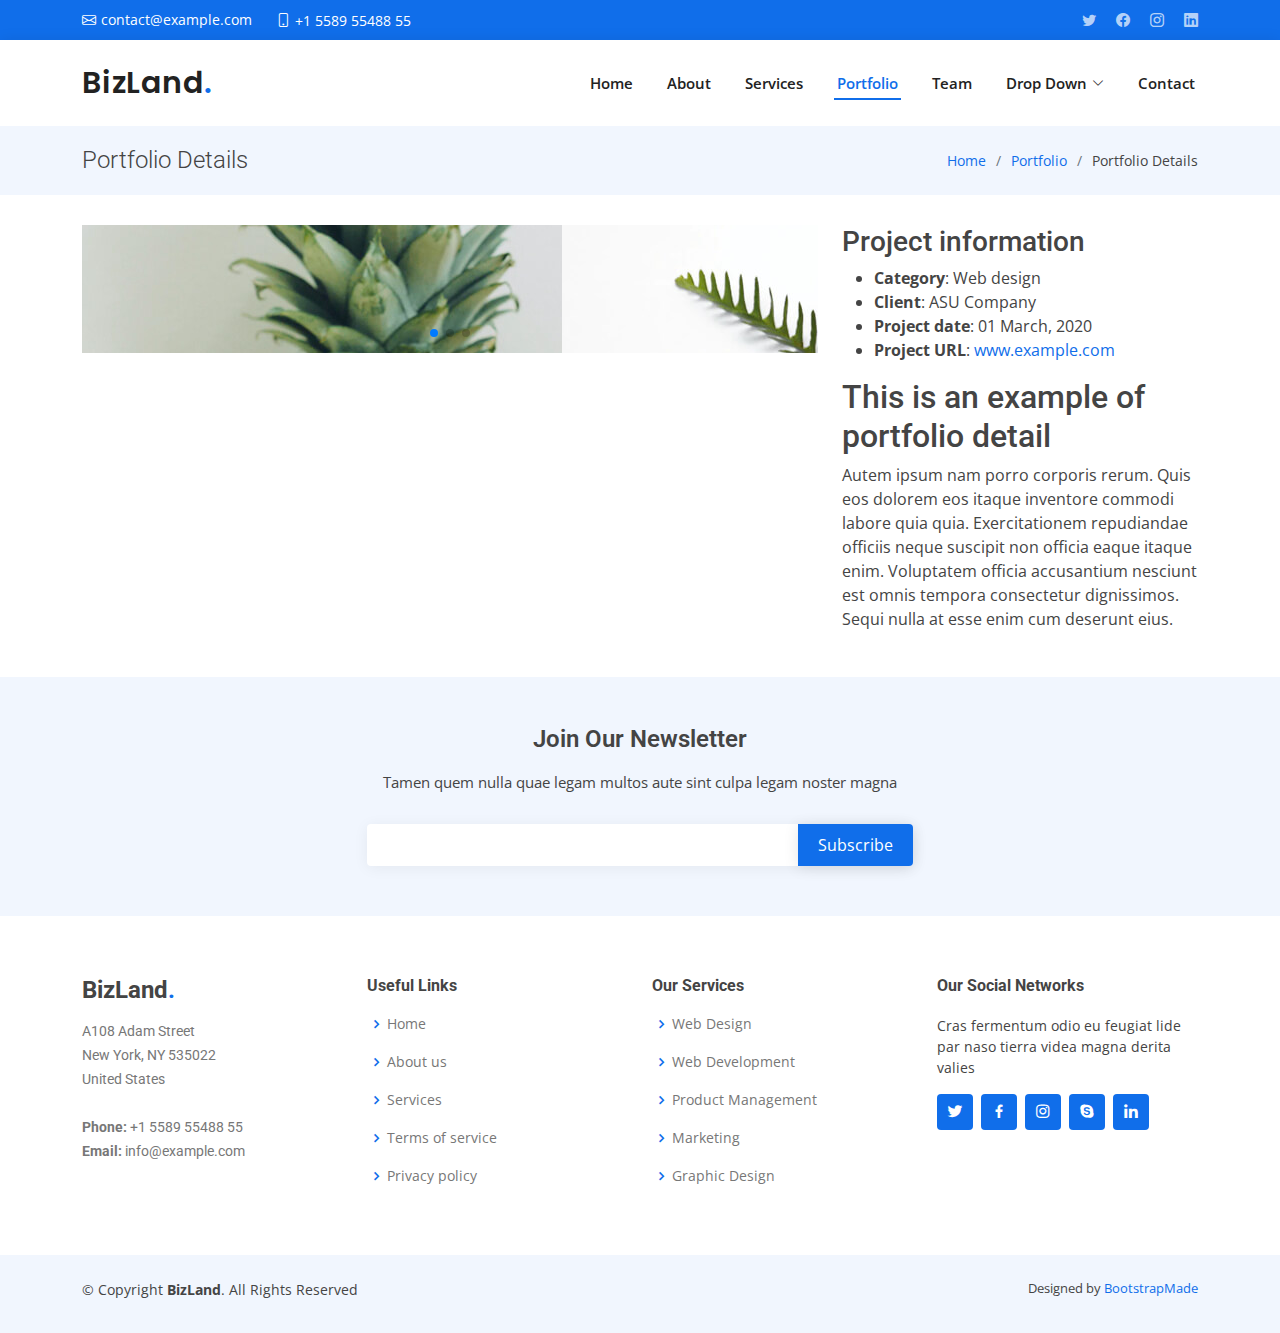
<file: portfolio-details.html>
<!DOCTYPE html>
<html lang="en">

<head>
  <meta charset="utf-8">
  <meta content="width=device-width, initial-scale=1.0" name="viewport">

  <title>Portfolio Details - BizLand Bootstrap Template</title>
  <meta content="" name="description">
  <meta content="" name="keywords">

  <!-- Favicons -->
  <link href="assets/img/favicon.png" rel="icon">
  <link href="assets/img/apple-touch-icon.png" rel="apple-touch-icon">

  <!-- Google Fonts -->
  <link href="https://fonts.googleapis.com/css?family=Open+Sans:300,300i,400,400i,600,600i,700,700i|Roboto:300,300i,400,400i,500,500i,600,600i,700,700i|Poppins:300,300i,400,400i,500,500i,600,600i,700,700i" rel="stylesheet">

  <!-- Vendor CSS Files -->
  <link href="assets/vendor/aos/aos.css" rel="stylesheet">
  <link href="assets/vendor/bootstrap/css/bootstrap.min.css" rel="stylesheet">
  <link href="assets/vendor/bootstrap-icons/bootstrap-icons.css" rel="stylesheet">
  <link href="assets/vendor/boxicons/css/boxicons.min.css" rel="stylesheet">
  <link href="assets/vendor/glightbox/css/glightbox.min.css" rel="stylesheet">
  <link href="assets/vendor/swiper/swiper-bundle.min.css" rel="stylesheet">

  <!-- Template Main CSS File -->
  <link href="assets/css/style.css" rel="stylesheet">

  <!-- =======================================================
  * Template Name: BizLand
  * Updated: Jul 27 2023 with Bootstrap v5.3.1
  * Template URL: https://bootstrapmade.com/bizland-bootstrap-business-template/
  * Author: BootstrapMade.com
  * License: https://bootstrapmade.com/license/
  ======================================================== -->
</head>

<body>

  <!-- ======= Top Bar ======= -->
  <section id="topbar" class="d-flex align-items-center">
    <div class="container d-flex justify-content-center justify-content-md-between">
      <div class="contact-info d-flex align-items-center">
        <i class="bi bi-envelope d-flex align-items-center"><a href="mailto:contact@example.com">contact@example.com</a></i>
        <i class="bi bi-phone d-flex align-items-center ms-4"><span>+1 5589 55488 55</span></i>
      </div>
      <div class="social-links d-none d-md-flex align-items-center">
        <a href="#" class="twitter"><i class="bi bi-twitter"></i></a>
        <a href="#" class="facebook"><i class="bi bi-facebook"></i></a>
        <a href="#" class="instagram"><i class="bi bi-instagram"></i></a>
        <a href="#" class="linkedin"><i class="bi bi-linkedin"></i></i></a>
      </div>
    </div>
  </section>

  <!-- ======= Header ======= -->
  <header id="header" class="d-flex align-items-center">
    <div class="container d-flex align-items-center justify-content-between">

      <h1 class="logo"><a href="index.html">BizLand<span>.</span></a></h1>
      <!-- Uncomment below if you prefer to use an image logo -->
      <!-- <a href="index.html" class="logo"><img src="assets/img/logo.png" alt=""></a>-->

      <nav id="navbar" class="navbar">
        <ul>
          <li><a class="nav-link scrollto " href="#hero">Home</a></li>
          <li><a class="nav-link scrollto" href="#about">About</a></li>
          <li><a class="nav-link scrollto" href="#services">Services</a></li>
          <li><a class="nav-link scrollto active" href="#portfolio">Portfolio</a></li>
          <li><a class="nav-link scrollto" href="#team">Team</a></li>
          <li class="dropdown"><a href="#"><span>Drop Down</span> <i class="bi bi-chevron-down"></i></a>
            <ul>
              <li><a href="#">Drop Down 1</a></li>
              <li class="dropdown"><a href="#"><span>Deep Drop Down</span> <i class="bi bi-chevron-right"></i></a>
                <ul>
                  <li><a href="#">Deep Drop Down 1</a></li>
                  <li><a href="#">Deep Drop Down 2</a></li>
                  <li><a href="#">Deep Drop Down 3</a></li>
                  <li><a href="#">Deep Drop Down 4</a></li>
                  <li><a href="#">Deep Drop Down 5</a></li>
                </ul>
              </li>
              <li><a href="#">Drop Down 2</a></li>
              <li><a href="#">Drop Down 3</a></li>
              <li><a href="#">Drop Down 4</a></li>
            </ul>
          </li>
          <li><a class="nav-link scrollto" href="#contact">Contact</a></li>
        </ul>
        <i class="bi bi-list mobile-nav-toggle"></i>
      </nav><!-- .navbar -->

    </div>
  </header><!-- End Header -->

  <main id="main" data-aos="fade-up">

    <!-- ======= Breadcrumbs Section ======= -->
    <section class="breadcrumbs">
      <div class="container">

        <div class="d-flex justify-content-between align-items-center">
          <h2>Portfolio Details</h2>
          <ol>
            <li><a href="index.html">Home</a></li>
            <li><a href="portfolio.html">Portfolio</a></li>
            <li>Portfolio Details</li>
          </ol>
        </div>

      </div>
    </section><!-- Breadcrumbs Section -->

    <!-- ======= Portfolio Details Section ======= -->
    <section id="portfolio-details" class="portfolio-details">
      <div class="container">

        <div class="row gy-4">

          <div class="col-lg-8">
            <div class="portfolio-details-slider swiper">
              <div class="swiper-wrapper align-items-center">

                <div class="swiper-slide">
                  <img src="assets/img/portfolio/portfolio-details-1.jpg" alt="">
                </div>

                <div class="swiper-slide">
                  <img src="assets/img/portfolio/portfolio-details-2.jpg" alt="">
                </div>

                <div class="swiper-slide">
                  <img src="assets/img/portfolio/portfolio-details-3.jpg" alt="">
                </div>

              </div>
              <div class="swiper-pagination"></div>
            </div>
          </div>

          <div class="col-lg-4">
            <div class="portfolio-info">
              <h3>Project information</h3>
              <ul>
                <li><strong>Category</strong>: Web design</li>
                <li><strong>Client</strong>: ASU Company</li>
                <li><strong>Project date</strong>: 01 March, 2020</li>
                <li><strong>Project URL</strong>: <a href="#">www.example.com</a></li>
              </ul>
            </div>
            <div class="portfolio-description">
              <h2>This is an example of portfolio detail</h2>
              <p>
                Autem ipsum nam porro corporis rerum. Quis eos dolorem eos itaque inventore commodi labore quia quia. Exercitationem repudiandae officiis neque suscipit non officia eaque itaque enim. Voluptatem officia accusantium nesciunt est omnis tempora consectetur dignissimos. Sequi nulla at esse enim cum deserunt eius.
              </p>
            </div>
          </div>

        </div>

      </div>
    </section><!-- End Portfolio Details Section -->

  </main><!-- End #main -->

  <!-- ======= Footer ======= -->
  <footer id="footer">

    <div class="footer-newsletter">
      <div class="container">
        <div class="row justify-content-center">
          <div class="col-lg-6">
            <h4>Join Our Newsletter</h4>
            <p>Tamen quem nulla quae legam multos aute sint culpa legam noster magna</p>
            <form action="" method="post">
              <input type="email" name="email"><input type="submit" value="Subscribe">
            </form>
          </div>
        </div>
      </div>
    </div>

    <div class="footer-top">
      <div class="container">
        <div class="row">

          <div class="col-lg-3 col-md-6 footer-contact">
            <h3>BizLand<span>.</span></h3>
            <p>
              A108 Adam Street <br>
              New York, NY 535022<br>
              United States <br><br>
              <strong>Phone:</strong> +1 5589 55488 55<br>
              <strong>Email:</strong> info@example.com<br>
            </p>
          </div>

          <div class="col-lg-3 col-md-6 footer-links">
            <h4>Useful Links</h4>
            <ul>
              <li><i class="bx bx-chevron-right"></i> <a href="#">Home</a></li>
              <li><i class="bx bx-chevron-right"></i> <a href="#">About us</a></li>
              <li><i class="bx bx-chevron-right"></i> <a href="#">Services</a></li>
              <li><i class="bx bx-chevron-right"></i> <a href="#">Terms of service</a></li>
              <li><i class="bx bx-chevron-right"></i> <a href="#">Privacy policy</a></li>
            </ul>
          </div>

          <div class="col-lg-3 col-md-6 footer-links">
            <h4>Our Services</h4>
            <ul>
              <li><i class="bx bx-chevron-right"></i> <a href="#">Web Design</a></li>
              <li><i class="bx bx-chevron-right"></i> <a href="#">Web Development</a></li>
              <li><i class="bx bx-chevron-right"></i> <a href="#">Product Management</a></li>
              <li><i class="bx bx-chevron-right"></i> <a href="#">Marketing</a></li>
              <li><i class="bx bx-chevron-right"></i> <a href="#">Graphic Design</a></li>
            </ul>
          </div>

          <div class="col-lg-3 col-md-6 footer-links">
            <h4>Our Social Networks</h4>
            <p>Cras fermentum odio eu feugiat lide par naso tierra videa magna derita valies</p>
            <div class="social-links mt-3">
              <a href="#" class="twitter"><i class="bx bxl-twitter"></i></a>
              <a href="#" class="facebook"><i class="bx bxl-facebook"></i></a>
              <a href="#" class="instagram"><i class="bx bxl-instagram"></i></a>
              <a href="#" class="google-plus"><i class="bx bxl-skype"></i></a>
              <a href="#" class="linkedin"><i class="bx bxl-linkedin"></i></a>
            </div>
          </div>

        </div>
      </div>
    </div>

    <div class="container py-4">
      <div class="copyright">
        &copy; Copyright <strong><span>BizLand</span></strong>. All Rights Reserved
      </div>
      <div class="credits">
        <!-- All the links in the footer should remain intact. -->
        <!-- You can delete the links only if you purchased the pro version. -->
        <!-- Licensing information: https://bootstrapmade.com/license/ -->
        <!-- Purchase the pro version with working PHP/AJAX contact form: https://bootstrapmade.com/bizland-bootstrap-business-template/ -->
        Designed by <a href="https://bootstrapmade.com/">BootstrapMade</a>
      </div>
    </div>
  </footer><!-- End Footer -->

  <div id="preloader"></div>
  <a href="#" class="back-to-top d-flex align-items-center justify-content-center"><i class="bi bi-arrow-up-short"></i></a>

  <!-- Vendor JS Files -->
  <script src="assets/vendor/purecounter/purecounter_vanilla.js"></script>
  <script src="assets/vendor/aos/aos.js"></script>
  <script src="assets/vendor/bootstrap/js/bootstrap.bundle.min.js"></script>
  <script src="assets/vendor/glightbox/js/glightbox.min.js"></script>
  <script src="assets/vendor/isotope-layout/isotope.pkgd.min.js"></script>
  <script src="assets/vendor/swiper/swiper-bundle.min.js"></script>
  <script src="assets/vendor/waypoints/noframework.waypoints.js"></script>
  <script src="assets/vendor/php-email-form/validate.js"></script>

  <!-- Template Main JS File -->
  <script src="assets/js/main.js"></script>

</body>

</html>
</file>
<file: assets/css/map.css>
.mapdiv
{
    width: 40%;
    height: 40%;
    position: center;
    margin: auto;
    background-color: #FFFFFF;
    overflow: hidden;
}

.mapdiv path
{
    stroke-width: 2;
    stroke: #000000;
    fill: #FFFFFF;
    transition:  0.3s ease;

}
.mapdiv path:hover
{
    transform: scale(1.2);
    -webkit-transform: scale(1.2);
    -ms-transform: scale(1.2);
    position: CENTER;
}
</file>
<file: assets/css/style.css>
/**
* Template Name: BizLand
* Updated: Jul 27 2023 with Bootstrap v5.3.1
* Template URL: https://bootstrapmade.com/bizland-bootstrap-business-template/
* Author: BootstrapMade.com
* License: https://bootstrapmade.com/license/
*/

/*--------------------------------------------------------------
# General
--------------------------------------------------------------*/
body {
  font-family: "Open Sans", sans-serif;
  color: #444444;
}

a {
  color: #106eea;
  text-decoration: none;
}
.scroll-smooth {
  scroll-behavior: smooth;
  overflow-y: scroll;
}
::-webkit-scrollbar {
  width: 8px; /* Adjust the width as needed */
  height: 8px;
}

::-webkit-scrollbar-track {
  background-color: #ebecec; /* Dark background color */
}

::-webkit-scrollbar-thumb {
  background-color: #252629; /* Scrollbar thumb color */
  border-radius: 5px; /* Rounded corners */
}

::-webkit-scrollbar-thumb:hover {
  background-color: #555; /* Scrollbar thumb color on hover */
}
a:hover {
  color: #3b8af2;
  text-decoration: none;
}

h1,
h2,
h3,
h4,
h5,
h6 {
  font-family: "Roboto", sans-serif;
}

/*--------------------------------------------------------------
# Preloader
--------------------------------------------------------------*/
#preloader {
  position: fixed;
  top: 0;
  left: 0;
  right: 0;
  bottom: 0;
  z-index: 9999;
  overflow: hidden;
  background: #fff;
}

#preloader:before {
  content: "";
  position: fixed;
  top: calc(50% - 30px);
  left: calc(50% - 30px);
  border: 6px solid #106eea;
  border-top-color: #e2eefd;
  border-radius: 50%;
  width: 60px;
  height: 60px;
  animation: animate-preloader 1s linear infinite;
}

@keyframes animate-preloader {
  0% {
    transform: rotate(0deg);
  }

  100% {
    transform: rotate(360deg);
  }
}

/*--------------------------------------------------------------
# Back to top button
--------------------------------------------------------------*/
.back-to-top {
  position: fixed;
  visibility: hidden;
  opacity: 0;
  right: 15px;
  bottom: 15px;
  z-index: 996;
  background: #106eea;
  width: 40px;
  height: 40px;
  border-radius: 4px;
  transition: all 0.4s;
}

.back-to-top i {
  font-size: 28px;
  color: #fff;
  line-height: 0;
}

.back-to-top:hover {
  background: #3284f1;
  color: #fff;
}

.back-to-top.active {
  visibility: visible;
  opacity: 1;
}

/*--------------------------------------------------------------
# Disable aos animation delay on mobile devices
--------------------------------------------------------------*/
@media screen and (max-width: 768px) {
  [data-aos-delay] {
    transition-delay: 0 !important;
  }
}

/*--------------------------------------------------------------
# Top Bar
--------------------------------------------------------------*/
#topbar {
  background: #106eea;
  height: 40px;
  font-size: 14px;
  transition: all 0.5s;
  color: #fff;
  padding: 0;
}

#topbar .contact-info i {
  font-style: normal;
  color: #fff;
}

#topbar .contact-info i a,
#topbar .contact-info i span {
  padding-left: 5px;
  color: #fff;
}

#topbar .contact-info i a {
  line-height: 0;
  transition: 0.3s;
  transition: 0.3s;
}

#topbar .contact-info i a:hover {
  color: #fff;
  text-decoration: underline;
}

#topbar .social-links a {
  color: rgba(255, 255, 255, 0.7);
  line-height: 0;
  transition: 0.3s;
  margin-left: 20px;
}

#topbar .social-links a:hover {
  color: white;
}

/*--------------------------------------------------------------
# Header
--------------------------------------------------------------*/
.header {
  display: flex;
  align-items: center; /* Center vertically */
}

.logo {
  margin: 0; /* Remove any margin */
  padding: 0; /* Remove any padding */
}

#header {
  background: #fff;
  transition: all 0.5s;
  z-index: 997;
  height: 86px;
  box-shadow: 0px 2px 15px rgba(0, 0, 0, 0.1);
}

#header.fixed-top {
  height: 70px;
}

#header .logo {
  font-size: 30px;
  margin: 0;
  padding: 0;
  line-height: 1;
  font-weight: 600;
  letter-spacing: 0.8px;
  font-family: "Poppins", sans-serif;
}

#header .logo a {
  color: #222222;
}

#header .logo a span {
  color: #106eea;
}

#header .logo img {
  max-height: 40px;
}

.scrolled-offset {
  margin-top: 70px;
}

/*--------------------------------------------------------------
# Navigation Menu
--------------------------------------------------------------*/
/**
* Desktop Navigation
*/
.navbar {
  padding: 0;
}

.navbar ul {
  margin: 0;
  padding: 0;
  display: flex;
  list-style: none;
  align-items: center;
}

.navbar li {
  position: relative;
}

.navbar > ul > li {
  white-space: nowrap;
  padding: 10px 0 10px 28px;
}

.navbar a,
.navbar a:focus {
  display: flex;
  align-items: center;
  justify-content: space-between;
  padding: 0 3px;
  font-size: 15px;
  font-weight: 600;
  color: #222222;
  white-space: nowrap;
  transition: 0.3s;
  position: relative;
}

.navbar a i,
.navbar a:focus i {
  font-size: 12px;
  line-height: 0;
  margin-left: 5px;
}

.navbar > ul > li > a:before {
  content: "";
  position: absolute;
  width: 100%;
  height: 2px;
  bottom: -6px;
  left: 0;
  background-color: #106eea;
  visibility: hidden;
  width: 0px;
  transition: all 0.3s ease-in-out 0s;
}

.navbar a:hover:before,
.navbar li:hover > a:before,
.navbar .active:before {
  visibility: visible;
  width: 100%;
}

.navbar a:hover,
.navbar .active,
.navbar .active:focus,
.navbar li:hover > a {
  color: #106eea;
}

.navbar .dropdown ul {
  display: block;
  position: absolute;
  left: 28px;
  top: calc(100% + 30px);
  margin: 0;
  padding: 10px 0;
  z-index: 99;
  opacity: 0;
  visibility: hidden;
  background: #fff;
  box-shadow: 0px 0px 30px rgba(127, 137, 161, 0.25);
  transition: 0.3s;
}

.navbar .dropdown ul li {
  min-width: 200px;
}

.navbar .dropdown ul a {
  padding: 10px 20px;
  font-weight: 400;
}

.navbar .dropdown ul a i {
  font-size: 12px;
}

.navbar .dropdown ul a:hover,
.navbar .dropdown ul .active:hover,
.navbar .dropdown ul li:hover > a {
  color: #106eea;
}

.navbar .dropdown:hover > ul {
  opacity: 1;
  top: 100%;
  visibility: visible;
}

.navbar .dropdown .dropdown ul {
  top: 0;
  left: calc(100% - 30px);
  visibility: hidden;
}

.navbar .dropdown .dropdown:hover > ul {
  opacity: 1;
  top: 0;
  left: 100%;
  visibility: visible;
}

@media (max-width: 1366px) {
  .navbar .dropdown .dropdown ul {
    left: -90%;
  }

  .navbar .dropdown .dropdown:hover > ul {
    left: -100%;
  }
}

/**
* Mobile Navigation
*/
.mobile-nav-toggle {
  color: #222222;
  font-size: 28px;
  cursor: pointer;
  display: none;
  line-height: 0;
  transition: 0.5s;
}

.mobile-nav-toggle.bi-x {
  color: #fff;
}

@media (max-width: 991px) {
  .mobile-nav-toggle {
    display: block;
  }

  .navbar ul {
    display: none;
  }
}

.navbar-mobile {
  position: fixed;
  overflow: hidden;
  top: 0;
  right: 0;
  left: 0;
  bottom: 0;
  background: rgba(9, 9, 9, 0.9);
  transition: 0.3s;
  z-index: 999;
}

.navbar-mobile .mobile-nav-toggle {
  position: absolute;
  top: 15px;
  right: 15px;
}

.navbar-mobile ul {
  display: block;
  position: absolute;
  top: 55px;
  right: 15px;
  bottom: 15px;
  left: 15px;
  padding: 10px 0;
  background-color: #fff;
  overflow-y: auto;
  transition: 0.3s;
}

.navbar-mobile a,
.navbar-mobile a:focus {
  padding: 10px 20px;
  font-size: 15px;
  color: #222222;
}

.navbar-mobile > ul > li {
  padding: 0;
}

.navbar-mobile a:hover:before,
.navbar-mobile li:hover > a:before,
.navbar-mobile .active:before {
  visibility: hidden;
}

.navbar-mobile a:hover,
.navbar-mobile .active,
.navbar-mobile li:hover > a {
  color: #106eea;
}

.navbar-mobile .getstarted,
.navbar-mobile .getstarted:focus {
  margin: 15px;
}

.navbar-mobile .dropdown ul {
  position: static;
  display: none;
  margin: 10px 20px;
  padding: 10px 0;
  z-index: 99;
  opacity: 1;
  visibility: visible;
  background: #fff;
  box-shadow: 0px 0px 30px rgba(127, 137, 161, 0.25);
}

.navbar-mobile .dropdown ul li {
  min-width: 200px;
}

.navbar-mobile .dropdown ul a {
  padding: 10px 20px;
}

.navbar-mobile .dropdown ul a i {
  font-size: 12px;
}

.navbar-mobile .dropdown ul a:hover,
.navbar-mobile .dropdown ul .active:hover,
.navbar-mobile .dropdown ul li:hover > a {
  color: #106eea;
}

.navbar-mobile .dropdown > .dropdown-active {
  display: block;
}

/*--------------------------------------------------------------
# Hero Section
--------------------------------------------------------------*/
#hero {
  width: 100%;
  height: 88vh;
  background: rgba(0, 0, 0, 0.5) url("/assets/img/background.jpg") top left;
  background-size: cover;
  position: relative;
}

#hero:before {
  content: "";
  background: rgba(255, 255, 255, 0.6);
  position: absolute;
  bottom: 0;
  top: 0;
  left: 0;
  right: 0;
}

#hero .container {
  position: relative;
}

#hero h1 {
  margin: 0;
  font-size: 48px;
  font-weight: 700;
  line-height: 56px;
  color: #222222;
  font-family: "Poppins", sans-serif;
}

#hero h1 span {
  color: #106eea;
}

#hero h2 {
  color: #555555;
  margin: 5px 0 30px 0;
  font-size: 24px;
  font-weight: 400;
}

#hero .btn-get-started {
  font-family: "Roboto", sans-serif;
  text-transform: uppercase;
  font-weight: 500;
  font-size: 14px;
  letter-spacing: 1px;
  display: inline-block;
  padding: 10px 28px;
  border-radius: 4px;
  transition: 0.5s;
  color: #fff;
  background: #106eea;
}

#hero .btn-get-started:hover {
  background: #247cf0;
}

#hero .btn-watch-video {
  font-size: 16px;
  transition: 0.5s;
  margin-left: 25px;
  color: #222222;
  font-weight: 600;
  display: flex;
  align-items: center;
}

#hero .btn-watch-video i {
  color: #106eea;
  font-size: 32px;
  transition: 0.3s;
  line-height: 0;
  margin-right: 8px;
}

#hero .btn-watch-video:hover {
  color: #106eea;
}

#hero .btn-watch-video:hover i {
  color: #3b8af2;
}

@media (min-width: 1024px) {
  #hero {
    background-attachment: fixed;
  }
}

@media (max-width: 768px) {
  #hero {
    height: 100vh;
  }

  #hero h1 {
    font-size: 28px;
    line-height: 36px;
  }

  #hero h2 {
    font-size: 18px;
    line-height: 24px;
    margin-bottom: 30px;
  }

  #hero .btn-get-started,
  #hero .btn-watch-video {
    font-size: 13px;
  }
}

@media (max-height: 500px) {
  #hero {
    height: 120vh;
  }
}

/*--------------------------------------------------------------
# Sections General
--------------------------------------------------------------*/
section {
  padding: 30px 0;
  overflow: hidden;
}

.section-bg {
  background-color: #f6f9fe;
}

.section-title {
  text-align: center;
  padding-bottom: 30px;
}

.section-title h2 {
  font-size: 13px;
  letter-spacing: 1px;
  font-weight: 700;
  padding: 8px 20px;
  margin: 0;
  background: #e7f1fd;
  color: #106eea;
  display: inline-block;
  text-transform: uppercase;
  border-radius: 50px;
}

.section-title h3 {
  margin: 15px 0 0 0;
  font-size: 32px;
  font-weight: 700;
}

.section-title h3 span {
  color: #106eea;
}

.section-title p {
  font-weight: 600;
}

@media (min-width: 1024px) {
  .section-title p {
    width: 50%;
  }
}

/*--------------------------------------------------------------
# Breadcrumbs
--------------------------------------------------------------*/
.breadcrumbs {
  padding: 20px 0;
  background-color: #f1f6fe;
  min-height: 40px;
}

.breadcrumbs h2 {
  font-size: 24px;
  font-weight: 300;
  margin: 0;
}

@media (max-width: 992px) {
  .breadcrumbs h2 {
    margin: 0 0 10px 0;
  }
}

.breadcrumbs ol {
  display: flex;
  flex-wrap: wrap;
  list-style: none;
  padding: 0;
  margin: 0;
  font-size: 14px;
}

.breadcrumbs ol li + li {
  padding-left: 10px;
}

.breadcrumbs ol li + li::before {
  display: inline-block;
  padding-right: 10px;
  color: #6c757d;
  content: "/";
}

@media (max-width: 768px) {
  .breadcrumbs .d-flex {
    display: block !important;
  }

  .breadcrumbs ol {
    display: block;
  }

  .breadcrumbs ol li {
    display: inline-block;
  }
}

/*--------------------------------------------------------------
# Featured Services
--------------------------------------------------------------*/
.channel-slide {
  display: flex;
  align-items: center;
  justify-content: center;
  flex-shrink: 0;
  width: 10rem;
  height: 10rem;
  margin-right: 10px;
  font-size: 30px;
}
.channels .icon-box {
  padding: 30px;
  position: relative;
  overflow: hidden;
  background: #fff;
  transition: all 0.3s ease-in-out;
  border-radius: 8px;
  z-index: 1;
  width: 10rem;
  height: 10rem;
}

.channels .icon-box::before {
  content: "";
  position: absolute;
  background: #cbe0fb;
  right: 0;
  left: 0;
  bottom: 0;
  top: 100%;
  transition: all 0.3s;
  z-index: -1;
}

/*--------------------------------------------------------------
# About
--------------------------------------------------------------*/
.about .content h3 {
  font-weight: 600;
  font-size: 26px;
}

.about .content ul {
  list-style: none;
  padding: 0;
}

.about .content ul li {
  display: flex;
  align-items: flex-start;
  margin-bottom: 35px;
}

.about .content ul li:first-child {
  margin-top: 35px;
}

.about .content ul i {
  background: #fff;
  box-shadow: 0px 6px 15px rgba(16, 110, 234, 0.12);
  font-size: 24px;
  padding: 20px;
  margin-right: 15px;
  color: #106eea;
  border-radius: 50px;
}

.about .content ul h5 {
  font-size: 18px;
  color: #555555;
}

.about .content ul p {
  font-size: 15px;
}

.about .content p:last-child {
  margin-bottom: 0;
}

/*--------------------------------------------------------------
# Skills
--------------------------------------------------------------*/
.skills .progress {
  height: 60px;
  display: block;
  background: none;
  border-radius: 0;
}

.skills .progress .skill {
  padding: 0;
  margin: 0 0 6px 0;
  text-transform: uppercase;
  display: block;
  font-weight: 600;
  font-family: "Poppins", sans-serif;
  color: #222222;
}

.skills .progress .skill .val {
  float: right;
  font-style: normal;
}

.skills .progress-bar-wrap {
  background: #e2eefd;
  height: 10px;
}

.skills .progress-bar {
  width: 1px;
  height: 10px;
  transition: 0.9s;
  background-color: #106eea;
}

/*--------------------------------------------------------------
# Counts
--------------------------------------------------------------*/
.counts {
  padding: 70px 0 60px;
}

.counts .count-box {
  padding: 30px 30px 25px 30px;
  width: 100%;
  position: relative;
  text-align: center;
  background: #f1f6fe;
}

.counts .count-box i {
  position: absolute;
  top: -28px;
  left: 50%;
  transform: translateX(-50%);
  font-size: 24px;
  background: #106eea;
  color: #fff;
  width: 56px;
  height: 56px;
  line-height: 0;
  border-radius: 50px;
  border: 5px solid #fff;
  display: inline-flex;
  align-items: center;
  justify-content: center;
}

.counts .count-box span {
  font-size: 36px;
  display: block;
  font-weight: 600;
  color: #062b5b;
}

.counts .count-box p {
  padding: 0;
  margin: 0;
  font-family: "Roboto", sans-serif;
  font-size: 14px;
}

/*--------------------------------------------------------------
# Clients
--------------------------------------------------------------*/
.clients {
  padding: 15px 0;
  text-align: center;
}

.clients img {
  max-width: 45%;
  transition: all 0.4s ease-in-out;
  display: inline-block;
  padding: 15px 0;
}

.clients img:hover {
  transform: scale(1.15);
}

@media (max-width: 768px) {
  .clients img {
    max-width: 40%;
  }
}

/*--------------------------------------------------------------
# Services
--------------------------------------------------------------*/
.services .icon-box {
  text-align: center;
  border: 1px solid #e2eefd;
  padding: 80px 20px;
  transition: all ease-in-out 0.3s;
  background: #fff;
}

.services .icon-box .icon {
  margin: 0 auto;
  width: 64px;
  height: 64px;
  background: #f1f6fe;
  border-radius: 4px;
  border: 1px solid #deebfd;
  display: flex;
  align-items: center;
  justify-content: center;
  margin-bottom: 20px;
  transition: ease-in-out 0.3s;
}

.services .icon-box .icon i {
  color: #3b8af2;
  font-size: 28px;
  transition: ease-in-out 0.3s;
}

.services .icon-box h4 {
  font-weight: 700;
  margin-bottom: 15px;
  font-size: 24px;
}

.services .icon-box h4 a {
  color: #222222;
  transition: ease-in-out 0.3s;
}

.services .icon-box p {
  line-height: 24px;
  font-size: 14px;
  margin-bottom: 0;
}

.services .icon-box:hover {
  border-color: #fff;
  box-shadow: 0px 0 25px 0 rgba(16, 110, 234, 0.1);
}

.services .icon-box:hover h4 a,
.services .icon-box:hover .icon i {
  color: #106eea;
}

.services .icon-box:hover .icon {
  border-color: #106eea;
}

/*--------------------------------------------------------------
# Team
--------------------------------------------------------------*/
.team {
  padding: 60px 0;
}

.team .member {
  margin-bottom: 20px;
  overflow: hidden;
  border-radius: 4px;
  background: #fff;
  box-shadow: 0px 2px 15px rgba(16, 110, 234, 0.15);
}

.team .member .member-img {
  position: relative;
  overflow: hidden;
}

.team .member .social {
  position: absolute;
  left: 0;
  bottom: 30px;
  right: 0;
  opacity: 0;
  transition: ease-in-out 0.3s;
  text-align: center;
}

.team .member .social a {
  transition: color 0.3s;
  color: #222222;
  margin: 0 3px;
  padding-top: 7px;
  border-radius: 4px;
  width: 36px;
  height: 36px;
  background: rgba(16, 110, 234, 0.8);
  display: inline-block;
  transition: ease-in-out 0.3s;
  color: #fff;
}

.team .member .social a:hover {
  background: #3b8af2;
}

.team .member .social i {
  font-size: 18px;
}

.team .member .member-info {
  padding: 25px 15px;
}

.team .member .member-info h4 {
  font-weight: 700;
  margin-bottom: 5px;
  font-size: 18px;
  color: #222222;
}

.team .member .member-info span {
  display: block;
  font-size: 13px;
  font-weight: 400;
  color: #aaaaaa;
}

.team .member .member-info p {
  font-style: italic;
  font-size: 14px;
  line-height: 26px;
  color: #777777;
}

.team .member:hover .social {
  opacity: 1;
  bottom: 15px;
}

/*--------------------------------------------------------------
# Pricing
--------------------------------------------------------------*/
.pricing .box {
  padding: 20px;
  background: #fff;
  text-align: center;
  box-shadow: 0px 0px 4px rgba(0, 0, 0, 0.12);
  border-radius: 5px;
  position: relative;
  overflow: hidden;
}

.pricing .box h3 {
  font-weight: 400;
  margin: -20px -20px 20px -20px;
  padding: 20px 15px;
  font-size: 16px;
  font-weight: 600;
  color: #777777;
  background: #f8f8f8;
}

.pricing .box h4 {
  font-size: 36px;
  color: #106eea;
  font-weight: 600;
  font-family: "Poppins", sans-serif;
  margin-bottom: 20px;
}

.pricing .box h4 sup {
  font-size: 20px;
  top: -15px;
  left: -3px;
}

.pricing .box h4 span {
  color: #bababa;
  font-size: 16px;
  font-weight: 300;
}

.pricing .box ul {
  padding: 0;
  list-style: none;
  color: #444444;
  text-align: center;
  line-height: 20px;
  font-size: 14px;
}

.pricing .box ul li {
  padding-bottom: 16px;
}

.pricing .box ul i {
  color: #106eea;
  font-size: 18px;
  padding-right: 4px;
}

.pricing .box ul .na {
  color: #ccc;
  text-decoration: line-through;
}

.pricing .btn-wrap {
  margin: 20px -20px -20px -20px;
  padding: 20px 15px;
  background: #f8f8f8;
  text-align: center;
}

.pricing .btn-buy {
  background: #106eea;
  display: inline-block;
  padding: 8px 35px 10px 35px;
  border-radius: 4px;
  color: #fff;
  transition: none;
  font-size: 14px;
  font-weight: 400;
  font-family: "Roboto", sans-serif;
  font-weight: 600;
  transition: 0.3s;
}

.pricing .btn-buy:hover {
  background: #3b8af2;
}

.pricing .featured h3 {
  color: #fff;
  background: #106eea;
}

.pricing .advanced {
  width: 200px;
  position: absolute;
  top: 18px;
  right: -68px;
  transform: rotate(45deg);
  z-index: 1;
  font-size: 14px;
  padding: 1px 0 3px 0;
  background: #106eea;
  color: #fff;
}

/*--------------------------------------------------------------
# Frequently Asked Questions
--------------------------------------------------------------*/
.faq {
  padding: 60px 0;
}

.faq .faq-list {
  padding: 0;
  list-style: none;
}

.faq .faq-list li {
  border-bottom: 1px solid #d4e5fc;
  margin-bottom: 20px;
  padding-bottom: 20px;
}

.faq .faq-list .question {
  display: block;
  position: relative;
  font-family: #106eea;
  font-size: 18px;
  line-height: 24px;
  font-weight: 400;
  padding-left: 25px;
  cursor: pointer;
  color: #0d58ba;
  transition: 0.3s;
}

.faq .faq-list i {
  font-size: 16px;
  position: absolute;
  left: 0;
  top: -2px;
}

.faq .faq-list p {
  margin-bottom: 0;
  padding: 10px 0 0 25px;
}

.faq .faq-list .icon-show {
  display: none;
}

.faq .faq-list .collapsed {
  color: black;
}

.faq .faq-list .collapsed:hover {
  color: #106eea;
}

.faq .faq-list .collapsed .icon-show {
  display: inline-block;
  transition: 0.6s;
}

.faq .faq-list .collapsed .icon-close {
  display: none;
  transition: 0.6s;
}

/*--------------------------------------------------------------
# Contact
--------------------------------------------------------------*/
.contact .info-box {
  color: #444444;
  text-align: center;
  box-shadow: 0 0 30px rgba(214, 215, 216, 0.3);
  padding: 20px 0 30px 0;
}

.contact .info-box i {
  font-size: 32px;
  color: #106eea;
  border-radius: 50%;
  padding: 8px;
  border: 2px dotted #b3d1fa;
}

.contact .info-box h3 {
  font-size: 20px;
  color: #777777;
  font-weight: 700;
  margin: 10px 0;
}

.contact .info-box p {
  padding: 0;
  line-height: 24px;
  font-size: 14px;
  margin-bottom: 0;
}

.contact .php-email-form {
  box-shadow: 0 0 30px rgba(214, 215, 216, 0.4);
  padding: 30px;
}

.contact .php-email-form .error-message {
  display: none;
  color: #fff;
  background: #ed3c0d;
  text-align: left;
  padding: 15px;
  font-weight: 600;
}

.contact .php-email-form .error-message br + br {
  margin-top: 25px;
}

.contact .php-email-form .sent-message {
  display: none;
  color: #fff;
  background: #18d26e;
  text-align: center;
  padding: 15px;
  font-weight: 600;
}

.contact .php-email-form .loading {
  display: none;
  background: #fff;
  text-align: center;
  padding: 15px;
}

.contact .php-email-form .loading:before {
  content: "";
  display: inline-block;
  border-radius: 50%;
  width: 24px;
  height: 24px;
  margin: 0 10px -6px 0;
  border: 3px solid #18d26e;
  border-top-color: #eee;
  animation: animate-loading 1s linear infinite;
}

.contact .php-email-form .form-group {
  margin-bottom: 20px;
}

.contact .php-email-form input,
.contact .php-email-form textarea {
  border-radius: 0;
  box-shadow: none;
  font-size: 14px;
}

.contact .php-email-form input:focus,
.contact .php-email-form textarea:focus {
  border-color: #106eea;
}

.contact .php-email-form input {
  padding: 10px 15px;
}

.contact .php-email-form textarea {
  padding: 12px 15px;
}

.contact .php-email-form button[type="submit"] {
  background: #106eea;
  border: 0;
  padding: 10px 30px;
  color: #fff;
  transition: 0.4s;
  border-radius: 4px;
}

.contact .php-email-form button[type="submit"]:hover {
  background: #3b8af2;
}

@keyframes animate-loading {
  0% {
    transform: rotate(0deg);
  }

  100% {
    transform: rotate(360deg);
  }
}

/*--------------------------------------------------------------
# Footer
--------------------------------------------------------------*/
#footer {
  background: #fff;
  padding: 0 0 30px 0;
  color: #444444;
  font-size: 14px;
  background: #f1f6fe;
}

#footer .footer-newsletter {
  padding: 50px 0;
  background: #f1f6fe;
  text-align: center;
  font-size: 15px;
}

#footer .footer-newsletter h4 {
  font-size: 24px;
  margin: 0 0 20px 0;
  padding: 0;
  line-height: 1;
  font-weight: 600;
}

#footer .footer-newsletter form {
  margin-top: 30px;
  background: #fff;
  padding: 6px 10px;
  position: relative;
  border-radius: 4px;
  box-shadow: 0px 2px 15px rgba(0, 0, 0, 0.06);
  text-align: left;
}

#footer .footer-newsletter form input[type="email"] {
  border: 0;
  padding: 4px 8px;
  width: calc(100% - 100px);
}

#footer .footer-newsletter form input[type="submit"] {
  position: absolute;
  top: 0;
  right: 0;
  bottom: 0;
  border: 0;
  background: none;
  font-size: 16px;
  padding: 0 20px;
  background: #106eea;
  color: #fff;
  transition: 0.3s;
  border-radius: 0 4px 4px 0;
  box-shadow: 0px 2px 15px rgba(0, 0, 0, 0.1);
}

#footer .footer-newsletter form input[type="submit"]:hover {
  background: #0d58ba;
}

#footer .footer-top {
  padding: 60px 0 30px 0;
  background: #fff;
}

#footer .footer-top .footer-contact {
  margin-bottom: 30px;
}

#footer .footer-top .footer-contact h3 {
  font-size: 24px;
  margin: 0 0 15px 0;
  padding: 2px 0 2px 0;
  line-height: 1;
  font-weight: 700;
}

#footer .footer-top .footer-contact h3 span {
  color: #106eea;
}

#footer .footer-top .footer-contact p {
  font-size: 14px;
  line-height: 24px;
  margin-bottom: 0;
  font-family: "Roboto", sans-serif;
  color: #777777;
}

#footer .footer-top h4 {
  font-size: 16px;
  font-weight: bold;
  color: #444444;
  position: relative;
  padding-bottom: 12px;
}

#footer .footer-top .footer-links {
  margin-bottom: 30px;
}

#footer .footer-top .footer-links ul {
  list-style: none;
  padding: 0;
  margin: 0;
}

#footer .footer-top .footer-links ul i {
  padding-right: 2px;
  color: #106eea;
  font-size: 18px;
  line-height: 1;
}

#footer .footer-top .footer-links ul li {
  padding: 10px 0;
  display: flex;
  align-items: center;
}

#footer .footer-top .footer-links ul li:first-child {
  padding-top: 0;
}

#footer .footer-top .footer-links ul a {
  color: #777777;
  transition: 0.3s;
  display: inline-block;
  line-height: 1;
}

#footer .footer-top .footer-links ul a:hover {
  text-decoration: none;
  color: #106eea;
}

#footer .footer-top .social-links a {
  font-size: 18px;
  display: inline-block;
  background: #106eea;
  color: #fff;
  line-height: 1;
  padding: 8px 0;
  margin-right: 4px;
  border-radius: 4px;
  text-align: center;
  width: 36px;
  height: 36px;
  transition: 0.3s;
}

#footer .footer-top .social-links a:hover {
  background: #3b8af2;
  color: #fff;
  text-decoration: none;
}

#footer .copyright {
  text-align: center;
  float: left;
}

#footer .credits {
  float: right;
  text-align: center;
  font-size: 13px;
  color: #444444;
}

@media (max-width: 768px) {
  #footer .copyright,
  #footer .credits {
    float: none;
    text-align: center;
    padding: 2px 0;
  }
}
.scroll-smooth {
  scroll-behavior: smooth;
  overflow-y: scroll;
}
.swiper-slide {
  display: flex;
  align-items: center;
  justify-content: center;
  flex-shrink: 0;
  width: 8rem;
  height: 8rem;
  margin-right: 10px;
  border-radius: 58%;
  background-color: #ffffff;
  font-size: 30px;
  color: #000;
  border: 2px solid #000000;
}
.swiper-container {
  width: 100%;
  height: 10.6rem;
  margin-top: 20px;
  background-color: transparent;
}
.swiper-scrollbar::-webkit-scrollbar-button {
  display: none;
}
.swiper-scrollbar::-webkit-scrollbar {
  width: 5px; /* Set the width of the scrollbar */
}

.swiper-scrollbar::-webkit-scrollbar-thumb {
  background-color: #dfd9d9; /* Color of the thumb */
  border-radius: 6px; /* Add rounded corners to the thumb */
  scrollbar-color: transparent transparent;
}

.swiper-scrollbar::-webkit-scrollbar-thumb:hover {
  background-color: #b6b0b0; /* Color of the thumb on hover */
}
/*--------------------------------------------------------------
# Team
--------------------------------------------------------------*/
.team {
  background: #fff;
  padding: 60px 0;
}
.team .member {
  margin-bottom: 20px;
  overflow: hidden;
  text-align: center;
  border-radius: 5px;
  background: #fff;
  box-shadow: 0px 2px 15px rgba(0, 0, 0, 0.1);
}
.team .member .member-img {
  position: relative;
  overflow: hidden;
  height: 15rem;
  width: 15rem;
}
.team .member .member-info {
  padding: 25px 15px;
}
.team .member .member-info h4 {
  font-weight: 700;
  margin-bottom: 5px;
  font-size: 18px;
  color: #493c3e;
}

.team .member .member-info p {
  font-style: italic;
  font-size: 14px;
  line-height: 26px;
  color: #777777;
}
.fa-circle {
  animation: blink 1s infinite;
}

@keyframes blink {
  0%,
  100% {
    opacity: 1;
  }
  50% {
    opacity: 0;
  }
}
.apexcharts-legend {
  display: flex;
  overflow: auto;
  padding: 0 10px;
}
.apexcharts-legend.apx-legend-position-bottom,
.apexcharts-legend.apx-legend-position-top {
  flex-wrap: wrap;
}
.apexcharts-legend.apx-legend-position-right,
.apexcharts-legend.apx-legend-position-left {
  flex-direction: column;
  bottom: 0;
}
.apexcharts-legend.apx-legend-position-bottom.apexcharts-align-left,
.apexcharts-legend.apx-legend-position-top.apexcharts-align-left,
.apexcharts-legend.apx-legend-position-right,
.apexcharts-legend.apx-legend-position-left {
  justify-content: flex-start;
}
.apexcharts-legend.apx-legend-position-bottom.apexcharts-align-center,
.apexcharts-legend.apx-legend-position-top.apexcharts-align-center {
  justify-content: center;
}
.apexcharts-legend.apx-legend-position-bottom.apexcharts-align-right,
.apexcharts-legend.apx-legend-position-top.apexcharts-align-right {
  justify-content: flex-end;
}
.apexcharts-legend-series {
  cursor: pointer;
  line-height: normal;
}
.apexcharts-legend.apx-legend-position-bottom .apexcharts-legend-series,
.apexcharts-legend.apx-legend-position-top .apexcharts-legend-series {
  display: flex;
  align-items: center;
}
.apexcharts-legend-text {
  position: relative;
  font-size: 14px;
}
.apexcharts-legend-text *,
.apexcharts-legend-marker * {
  pointer-events: none;
}
.apexcharts-legend-marker {
  position: relative;
  display: inline-block;
  cursor: pointer;
  margin-right: 3px;
  border-style: solid;
}

.apexcharts-legend.apexcharts-align-right .apexcharts-legend-series,
.apexcharts-legend.apexcharts-align-left .apexcharts-legend-series {
  display: inline-block;
}
.apexcharts-legend-series.apexcharts-no-click {
  cursor: auto;
}
.apexcharts-legend .apexcharts-hidden-zero-series,
.apexcharts-legend .apexcharts-hidden-null-series {
  display: none !important;
}
.apexcharts-inactive-legend {
  opacity: 0.45;
}
.morris-hover {
  position: absolute;
  z-index: 1000;
}

.morris-hover.morris-default-style {
  border-radius: 10px;
  padding: 6px;
  color: #666;
  background: rgba(255, 255, 255, 0.8);
  border: solid 2px rgba(230, 230, 230, 0.8);
  font-family: sans-serif;
  font-size: 12px;
  text-align: center;
}

.morris-hover.morris-default-style .morris-hover-row-label {
  font-weight: bold;
  margin: 0.25em 0;
}

.morris-hover.morris-default-style .morris-hover-point {
  white-space: nowrap;
  margin: 0.1em 0;
}

svg {
  width: 100%;
}
/* Style the chart container */
.chart-container {
  width: 100%;
  max-width: 500px;
  margin: 20px auto;
  background-color: #ffffff;
  padding: 20px;
  box-sizing: border-box;
  max-height: 355px;
}

/* Style the bars */
.chart-bar {
  width: 0; /* Initial width */
  height: 30px;
  background-color: #3498db; /* Bar color */
  margin-bottom: 10px;
  transition: width 1s; /* Animation duration */
}

/* Style the labels */
.chart-label {
  font-size: 18px;
  margin-right: 10px;
  text-align: right;
}
/* .swiper-slider {
  display: flex;
  align-items: center;
  justify-content: center;
  flex-shrink: 0;
  width: 3rem;
  height: 2.5rem;
  margin-right: 10px;
  background-color: #ffffff;
  font-size: 30px;
  color: #000000;
  border: 2px solid #000000;
}
 */
/*--------------------------------------------------------------
# Department Services
--------------------------------------------------------------*/
.department .icon-box {
  padding: 30px;
  position: relative;
  overflow: hidden;
  background: #fff;
  box-shadow: 0 0 20px 0 rgba(68, 88, 144, 0.12);
  transition: all 0.3s ease-in-out;
  border-radius: 8px;
  z-index: 1;
  width: 20rem;
  height: 14rem;
}

.department .icon-box::before {
  content: "";
  position: absolute;
  background: #cbe0fb;
  right: 0;
  left: 0;
  bottom: 0;
  top: 100%;
  transition: all 0.3s;
  z-index: -1;
}

.department .icon-box:hover::before {
  background: #106eea;
  top: 0;
  border-radius: 0px;
}

/* .department .icon {
  margin-bottom: 15px;
}

.department .icon i {
  font-size: 20px;
  line-height: 1;
  color: #106eea;
  transition: all 0.3s ease-in-out;
}

.department .title {
  font-weight: 700;
  margin-bottom: 15px;
  font-size: 18px;
}*/

.department .title a {
  color: #111;
  font-weight: bolder;
}

.department .description {
  font-size: 15px;
  line-height: 28px;
  margin-bottom: 0;
}

.department .icon-box:hover .title a,
.department .icon-box:hover .description {
  color: #fff;
}
.icon-box .icon img {
  max-width: 50px;
  max-height: 50px;
}
/* .department .icon-box:hover .icon i {
  color: #fff;
} */
</file>
